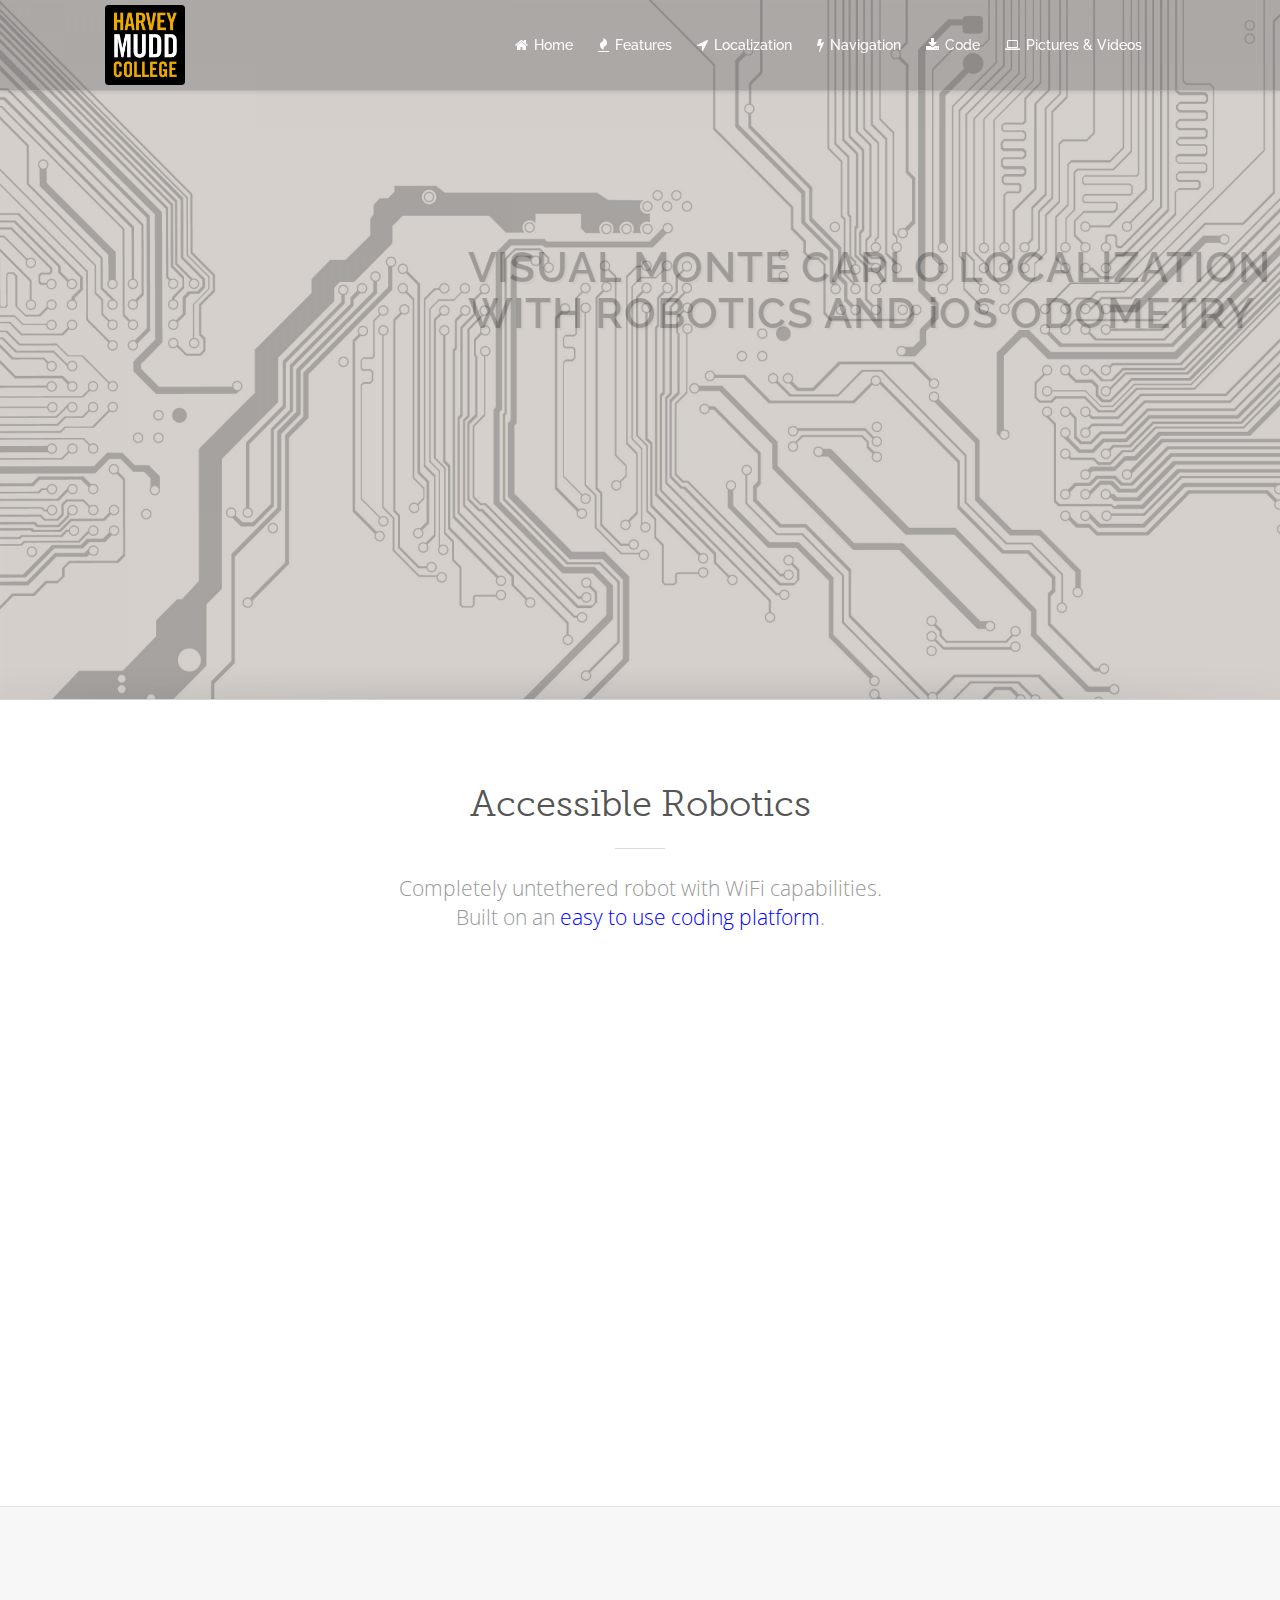
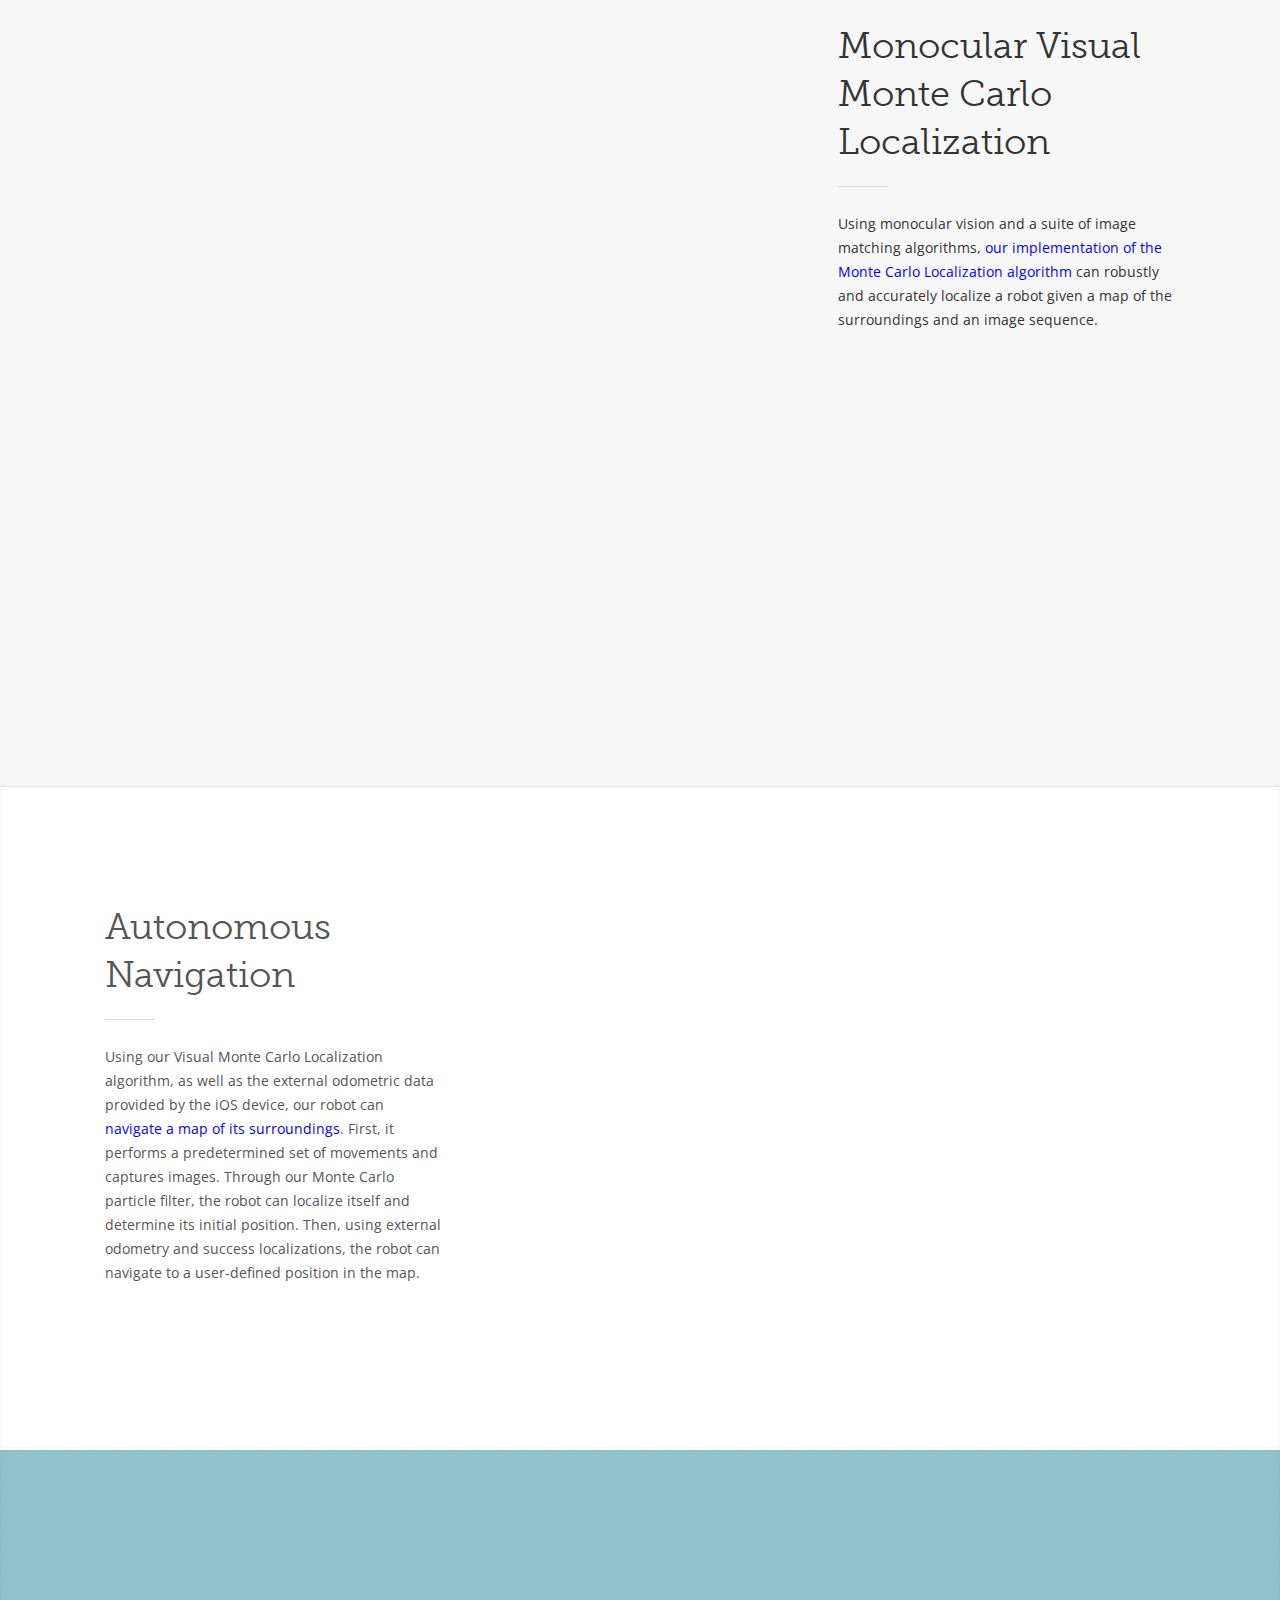
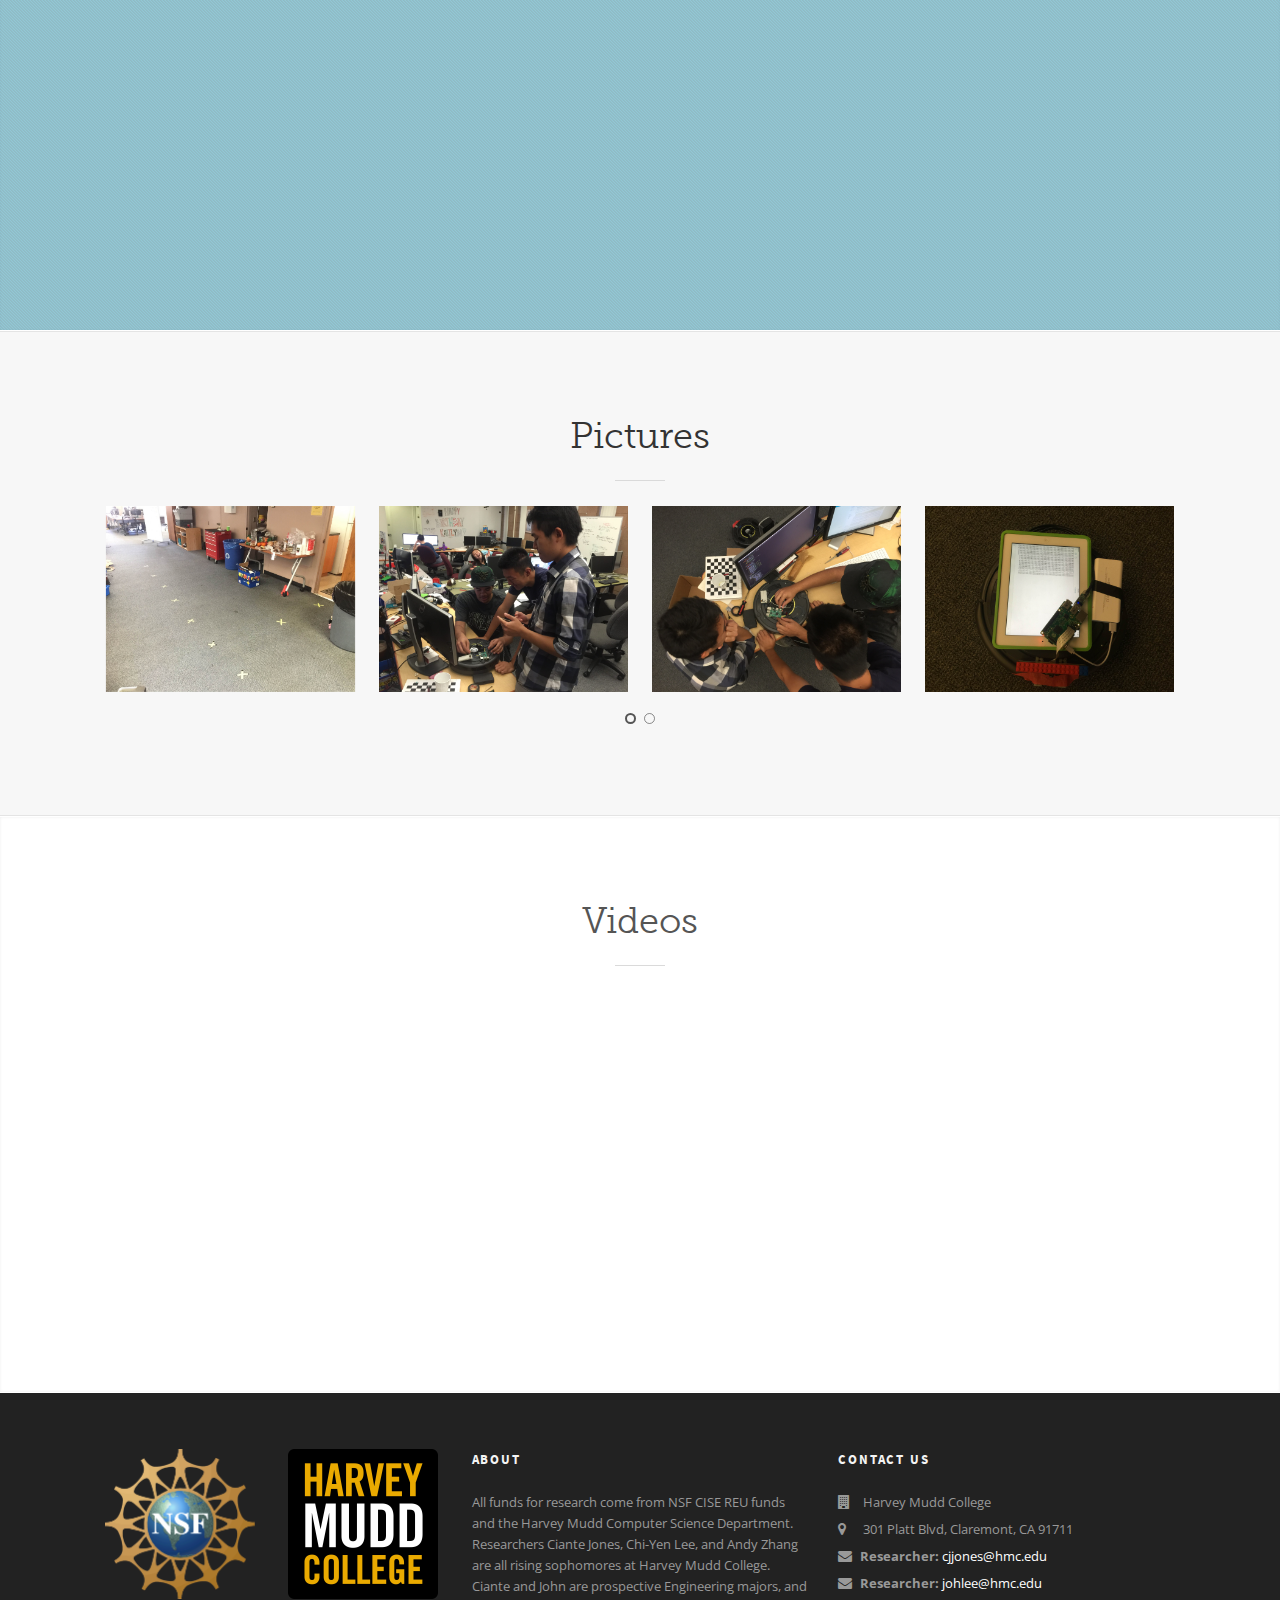
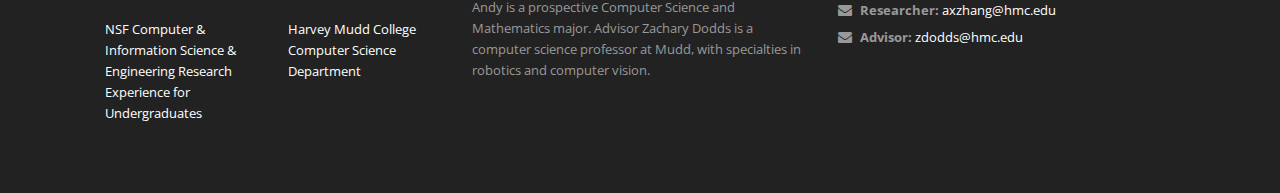
<file: index.html>
﻿<!DOCTYPE html>

<html>
<head>
    <meta charset="utf-8">
    <title>Visual Monte Carlo Localization</title>
    <meta name="keywords" content="HTML5 Template" />
    <meta name="description" content="Venue - Responsive HTML5 Template">
    <meta http-equiv="X-UA-Compatible" content="IE=edge" />
    <link rel="shortcut icon" type="image/png" href="img/favicon.png" />
    <meta name="viewport" content="width=device-width, initial-scale=1.0">

    <!-- Web Fonts  -->
    <link href="https://fonts.googleapis.com/css?family=Open+Sans:300,400,500,600,700,800" rel="stylesheet" type="text/css">
    <link href="https://fonts.googleapis.com/css?family=Raleway:100,200,300,400,500,700,800,900" rel="stylesheet" type="text/css">

    <!-- Libs CSS -->
    <link href="css/bootstrap.min.css" rel="stylesheet" />
    <link href="css/style.css" rel="stylesheet" />
    <link href="css/font-awesome.min.css" rel="stylesheet" />
    <link href="css/v-nav-menu.css" rel="stylesheet" />
    <link href="css/v-animation.css" rel="stylesheet" />
    <link href="css/v-bg-stylish.css" rel="stylesheet" />
    <link href="css/v-shortcodes.css" rel="stylesheet" />
    <link href="css/theme-responsive.css" rel="stylesheet" />
    <link href="plugins/owl-carousel/owl.theme.css" rel="stylesheet" />
    <link href="plugins/owl-carousel/owl.carousel.css" rel="stylesheet" />

    <!-- Current Page CSS -->
    <link href="plugins/rs-plugin/css/settings.css" rel="stylesheet" />
    <link href="plugins/rs-plugin/css/custom-captions.css" rel="stylesheet" />

    <!-- Custom CSS -->
    <link rel="stylesheet" href="css/custom.css">
</head>

<body class="no-page-top">

    <!--Header-->
    <!--Set your own background color to the header-->
    <header class="semi-transparent-header" data-bg-color="rgba(100, 100, 100, 0.36)" data-font-color="#fff">
        <div class="container">

            <!--Site Logo-->
            <div class="logo" data-sticky-logo="img/mudd.png" data-normal-logo="img/mudd.png">
                <a href="#" style="height:80px;width:80px">
                    <img alt="Venue" src="img/mudd.png" data-logo-height="35">
                </a>
            </div>
            <!--End Site Logo-->

            <div class="navbar-collapse nav-main-collapse collapse">

                <!--Main Menu-->
                <nav class="nav-main mega-menu one-page-menu">
                    <ul class="nav nav-pills nav-main" id="mainMenu">
                        <li class="active">
                            <a data-hash href="#home"><i class="fa fa-home"></i>Home</a>
                        </li>
                        <li>
                            <a data-hash href="#features"><i class="fa fa-fire"></i>Features</a>
                        </li>
                        <li>
                            <a data-hash href="#why-us"><i class="fa fa-location-arrow"></i>Localization</a>
                        </li>
                        <li>
                            <a data-hash href="#describe"><i class="fa fa-flash"></i>Navigation</a>
                        </li>
                        <li>
                            <a data-hash href="#services"><i class="fa fa-download"></i>Code</a>
                        </li>
                        <li>
                            <a data-hash href="#screenshots"><i class="fa fa-laptop"></i>Pictures &amp; Videos</a>
                        </li>
                    </ul>
                </nav>
                <!--End Main Menu-->
            </div>
            <button class="btn btn-responsive-nav btn-inverse" data-toggle="collapse" data-target=".nav-main-collapse">
                <i class="fa fa-bars"></i>
            </button>
        </div>
    </header>
    <!--End Header-->

    <div id="container">

        <!--Set your own slider options. Look at the v_RevolutionSlider() function in 'theme-core.js' file to see options-->
        <div class="home-slider-wrap fullwidthbanner-container" id="home">
            <div class="v-rev-slider" data-slider-options='{ "startheight": 700 }'>

                <ul>

                    <li data-transition="fade" data-slotamount="7" data-masterspeed="600">

                        <img src="img/slider/image2.jpg" data-bgposition="center top" data-bgfit="cover" data-bgrepeat="no-repeat" style="opacity:0.4;">

                        <div class="tp-caption v-caption-big-white sfl stl"
                            data-x="450"
                            data-y="245"
                            data-speed="600"
                            data-start="600"
                            data-easing="Power1.easeInOut"
                            data-splitin="none"
                            data-splitout="none"
                            data-elementdelay="0"
                            data-endelementdelay="0"
                            data-endspeed="300"
                            style='color: #000;'>
                            VISUAL MONTE CARLO LOCALIZATION
                            <br />
                            WITH ROBOTICS AND iOS ODOMETRY
                        </div>

                        <div class="tp-caption v-caption-h1 sfl stl"
                            data-x="450"
                            data-y="360"
                            data-speed="700"
                            data-start="1200"
                            data-easing="Power1.easeInOut"
                            data-splitin="none"
                            data-splitout="none"
                            data-elementdelay="0"
                            data-endelementdelay="0"
                            data-endspeed="300"
                            style='color: #000;'>
                            Fully wireless robotic localization and navigation.<br>
                            Built using Python and OpenCV.
                        </div>

                        <div class="tp-caption sfl stl"
                            data-x="450"
                            data-y="450"
                            data-speed="600"
                            data-start="1800"
                            data-easing="Power1.easeInOut"
                            data-splitin="none"
                            data-splitout="none"
                            data-elementdelay="0"
                            data-endelementdelay="0"
                            data-endspeed="300">
                            <a href='https://github.com/zhangxingshuo/monte-carlo' class="btn v-btn v-btn-default">GitHub Code</a>
                        </div>

                        <div class="tp-caption sfl stl"
                            data-x="605"
                            data-y="450"
                            data-speed="600"
                            data-start="2200"
                            data-easing="Power1.easeInOut"
                            data-splitin="none"
                            data-splitout="none"
                            data-elementdelay="0"
                            data-endelementdelay="0"
                            data-endspeed="300">
                            <a href='https://www.youtube.com/playlist?list=PLE3LxbffsnAgU14nw87BEL9HNsY_VB8V4' class="btn v-btn v-btn-default">Video Demos</a>
                        </div>

                        <div class="tp-caption sfl stl"
                            data-x="-60"
                            data-y="130"
                            data-speed="600"
                            data-start="1800"
                            data-easing="Power1.easeInOut"
                            data-splitin="none"
                            data-splitout="none"
                            data-elementdelay="0"
                            data-endelementdelay="0"
                            data-endspeed="300">
                            <img src="img/roomba.png" />
                        </div>

                    </li>
                </ul>
            </div>

            <div class="shadow-right"></div>
        </div>

        <div class="v-page-wrap no-bottom-spacing">

            <div class="container">
                <div class="v-spacer col-sm-12 v-height-small"></div>
            </div>

            <!--Features-->
            <div class="container" id="features">

                <div class="row center">

                    <div class="col-sm-12">
                        <p class="v-smash-text-large-2x">
                            <span>Accessible Robotics</span>
                        </p>
                        <div class="horizontal-break"></div>
                        <p class="lead" style="color: #999;">
                            Completely untethered robot with WiFi capabilities.<br>
                            Built on an <a href="https://github.com/zhangxingshuo/py-robot" style="color: blue">easy to use coding platform</a>.
                        </p>
                    </div>
                    <div class="v-spacer col-sm-12 v-height-standard"></div>
                </div>

                <div class="row">

                    <div class="col-md-4 col-sm-4">
                        <div class="feature-box left-icon v-animation pull-top" data-animation="fade-from-left" data-delay="300">
                            <div class="feature-box-text">
                                <h3>Accessible Platform</h3>
                                <div class="feature-box-text-inner">
                                    In order to maximize accessibility, we deployed commercial grade robots that can be easily modified, and wrote all scripts in Python. 
                                </div>
                            </div>
                        </div>

                        <div class="v-spacer col-sm-12 v-height-standard"></div>

                        <div class="feature-box left-icon v-animation" data-animation="fade-from-left" data-delay="600">
                            <div class="feature-box-text">
                                <h3>Fully Wireless</h3>
                                <div class="feature-box-text-inner">
                                    Using Raspberry Pi along with a WiFi adapter, the robot can sense and navigate from the commands of a remote computer.  
                                </div>
                            </div>
                        </div>

                        <div class="v-spacer col-sm-12 v-height-standard"></div>

                        <div class="feature-box left-icon v-animation" data-animation="fade-from-left" data-delay="900">
                            <div class="feature-box-text">
                                <h3>Unified Power Source</h3>
                                <div class="feature-box-text-inner">
                                    All systems share a single power source with the Create iRobot, eliminating the complication of having multiple batteries.
                                </div>
                            </div>
                        </div>
                    </div>

                    <div class="col-md-1 col-sm-1" ></div>

                    <div class="col-md-6 col-sm-6">
                        <img class="img-responsive phone-image v-animation" data-animation="fade-from-bottom" data-delay="250" src="img/landing/robot.JPG" style='height: 450px; width: 600px' />
                    </div>

                </div>
            </div>
            <!--End Features-->

            <div class="container">
                <div class="v-spacer col-sm-12 v-height-standard"></div>
            </div>

            <!--Why Us-->
            <div class="v-parallax v-bg-stylish v-bg-stylish-v4 no-shadow" id="why-us">
                <div class="container">
                    <div class="row">
                        <div class="col-sm-7">
                            <img class="img-responsive phone-image v-animation" data-animation="fade-from-left" data-delay="250" src="img/landing/algorithm.png" style='height: 600px; width: 800px'/>
                        </div>

                        <div class="col-sm-1"></div>

                        <div class="col-sm-4">
                            <p class="v-smash-text-large-2x pull-top">
                                <span>Monocular Visual Monte Carlo Localization</span>
                            </p>
                            <div class="horizontal-break left"></div>
                            <p class="v-lead">
                                Using monocular vision and a suite of image matching algorithms, <a href="https://github.com/zhangxingshuo/py-mcl" style="color: blue">our implementation of the Monte Carlo Localization algorithm </a> can robustly and accurately localize a robot given a map of the surroundings and an image sequence.  
                            </p>

                            

                            <ul class="v-list-v2">
                                <li class="v-animation" data-animation="fade-from-right" data-delay="150"><i class="fa fa-check"></i><span class="v-lead">Fully image-based localization.</span></li>
                                <li class="v-animation" data-animation="fade-from-right" data-delay="300"><i class="fa fa-check"></i><span class="v-lead">Support for different image matching algorithms, such as SURF, SIFT, and ORB.</span></li>
                                <li class="v-animation" data-animation="fade-from-right" data-delay="450"><i class="fa fa-check"></i><span class="v-lead">Added robustness by accounting for motion blur with the variance of the Laplacian operator.</span></li>
                                <li class="v-animation" data-animation="fade-from-right" data-delay="600"><i class="fa fa-check"></i><span class="v-lead">Dynamically Optimized Retrieval decreases the span of the image search and improves speed.</span></li>
                                <li class="v-animation" data-animation="fade-from-right" data-delay="750"><i class="fa fa-check"></i><span class="v-lead">Bag-of-Words implementation uses machine learning and NLP techniques to cluster features into visual words and greatly reduces runtime.</span></li>
                            </ul>
                        </div>
                    </div>
                </div>
            </div>
            <!--End Why Us-->

            <!--Describe-->
            <div class="v-parallax v-bg-stylish" id="describe">
                <div class="container">
                    <div class="row">
                        <div class="col-sm-4">
                            <p class="v-smash-text-large-2x pull-top">
                                <span>Autonomous Navigation</span>
                            </p>
                            <div class="horizontal-break left"></div>
                            <p class="v-lead">
                                Using our Visual Monte Carlo Localization algorithm, as well as the external odometric data provided by the iOS device, our robot can <a href="httsp://github.com/zhangxingshuo/py-nav" style="color: blue">navigate a map of its surroundings</a>. First, it performs a predetermined set of movements and captures images. Through our Monte Carlo particle filter, the robot can localize itself and determine its initial position. Then, using external odometry and success localizations, the robot can navigate to a user-defined position in the map.
                            </p>

                        </div>
                        <div class='col-sm-1'></div>
                        <div class="col-sm-7">
                            <img class="img-responsive phone-image v-animation" data-animation="fade-from-right" data-delay="300" src="img/landing/navigation.JPG" style='height: 500px; width: 800px'/>
                        </div>
                    </div>
                </div>
            </div>
            <!--End Describe-->

            <!--Services-->
            <div class="v-parallax v-parallax-video v-bg-stylish" id="services" style="background-image: url(img/slider/slider6.jpg);">
                <div class="container">
                    <div class="row">

                        <div class="col-sm-4">
                            <div class="feature-box feature-box-secundary-one v-animation" data-animation="grow" data-delay="0">
                                <div class="feature-box-text clearfix">
                                    <h3>Python Robotics Platform</h3>
                                    <div class="feature-box-text-inner">
                                        <p>
                                            Scripts written entirely in Python allow for complete wireless control of Arduino robots or Create iRobots, as well as access to wireless cameras and iPad odometric data.
                                        </p>

                                        <a href="https://github.com/zhangxingshuo/py-robot" class="read-more">Github Repo</a>
                                    </div>
                                </div>
                            </div>
                        </div>
                        <div class="col-sm-4">
                            <div class="feature-box feature-box-secundary-one v-animation" data-animation="grow" data-delay="200">
                                <div class="feature-box-text">
                                    <h3>Visual Monte Carlo Localization</h3>
                                    <div class="feature-box-text-inner">
                                        <p>
                                            Complete image-matching suite that allows robust localization within a visual map, with support for different matching algorithms and optimization techniques. 
                                        </p>
                                        <a href="https://github.com/zhangxingshuo/py-mcl" class="read-more">Github Repo</a>
                                    </div>
                                </div>
                            </div>
                        </div>
                        <div class="col-sm-4">
                            <div class="feature-box feature-box-secundary-one v-animation" data-animation="grow" data-delay="400">
                                <div class="feature-box-text">
                                    <h3>Fully Autonomous Navigation</h3>
                                    <div class="feature-box-text-inner">
                                        <p>
                                            Using our robot and localization algorithm, the robot can autonomously navigate through its surroundings using only visual data from its camera. 
                                        </p>
                                        <a href="#" class="read-more">Github Repo</a>
                                    </div>
                                </div>
                            </div>
                        </div>

                        <div class="v-bg-overlay overlay-colored"></div>
                    </div>
                </div>
            </div>
            <!--End Services-->

            <!--Screenshots-->
            <div class="v-parallax v-bg-stylish v-bg-stylish-v4 no-shadow" id="screenshots">
                <div class="container">
                    <div class="row center">
                        <div class="col-sm-12">
                            <p class="v-smash-text-large-2x">
                                <span>Pictures</span>
                            </p>
                            <div class="horizontal-break"></div>
                        </div>
                    </div>

                    <div class="row">
                        <div class="col-sm-12">

                            <div class="carousel-wrap">

                                <div class="owl-carousel" data-plugin-options='{"items": 4, "singleItem": false, "pagination": true}'>

                                    <div class="item">
                                        <figure class="lightbox animated-overlay overlay-alt clearfix">
                                            <img src="img/landing/3.jpg" class="attachment-full">
                                            <a class="view" href="img/landing/3.jpg" rel="image-gallery"></a>
                                        </figure>
                                    </div>

                                    <div class="item">
                                        <figure class="lightbox animated-overlay overlay-alt clearfix">
                                            <img src="img/landing/working1.JPG" class="attachment-full">
                                            <a class="view" href="img/landing/working1.JPG" rel="image-gallery"></a>
                                        </figure>
                                    </div>

                                    <div class="item">
                                        <figure class="lightbox animated-overlay overlay-alt clearfix">
                                            <img src="img/landing/working2.JPG" class="attachment-full">
                                            <a class="view" href="img/landing/working2.JPG" rel="image-gallery"></a>
                                        </figure>
                                    </div>

                                    <div class="item">
                                        <figure class="lightbox animated-overlay overlay-alt clearfix">
                                            <img src="img/landing/2.jpg" class="attachment-full">
                                            <a class="view" href="img/landing/2.jpg" rel="image-gallery"></a>
                                        </figure>
                                    </div>

                                    <div class="item">
                                        <figure class="lightbox animated-overlay overlay-alt clearfix">
                                            <img src="img/landing/1.jpg" class="attachment-full">
                                            <a class="view" href="img/landing/1.jpg" rel="image-gallery"></a>
                                        </figure>
                                    </div>

                                    <div class="item">
                                        <figure class="lightbox animated-overlay overlay-alt clearfix">
                                            <img src="img/landing/poster.jpg" class="attachment-full">
                                            <a class="view" href="img/landing/poster.jpg" rel="image-gallery"></a>
                                        </figure>
                                    </div>

                                </div>
                            </div>
                        </div>
                    </div>
                </div>
            </div>
            <!--End Screenshots-->

            <div class="v-parallax v-bg-stylish" id="videos">
                <div class="container">
                    <div class="row center">
                        <div class="col-sm-12">
                            <p class="v-smash-text-large-2x">
                                <span>Videos</span>
                            </p>
                            <div class="horizontal-break"></div>
                        </div>
                    </div>

                    <div class="row">
                        <div class="col-sm-5">
                            <iframe width="530" height="315" src="https://www.youtube.com/embed/De24Y1DG1io" frameborder="0" allowfullscreen></iframe>
                        </div>

                        <div class="col-sm-1"></div>

                        <div class="col-sm-5">
                            <iframe width="530" height="315" src="https://www.youtube.com/embed/zwI-9_3WgsA" frameborder="0" allowfullscreen></iframe>
                        </div>
                    </div>

                </div>
            </div>

        </div>

        <!--Footer-Wrap-->
        <div class="footer-wrap">
            <footer>
                <div class="container">
                    <div class="row">

                        <div class='col-sm-2'>
                            <section class="widget">
                                <img alt="Venue" src="img/nsf.png" style="height: 150px; width: 150px; margin-bottom: 20px;">
                                <p>
                                    <a href="https://www.nsf.gov/cise/cise_reu.jsp">NSF Computer &amp; Information Science &amp; Engineering Research Experience for Undergraduates</a>
                                </p>
                            </section>
                        </div>

                        <div class="col-sm-2">
                            <section class="widget">
                                <img alt="Venue" src="img/mudd.png" style="height: 150px; width: 150px; margin-bottom: 20px;">
                                <p>
                                    <a href="https://cs.hmc.edu">Harvey Mudd College Computer Science Department</a>
                                </p>
                            </section>
                        </div>

                        <div class="col-sm-4">
                            <section class="widget">
                                <div class="widget-heading">
                                    <h4>About</h4>
                                </div>
                                <p>
                                    All funds for research come from NSF CISE REU funds and the Harvey Mudd Computer Science Department. Researchers Ciante Jones, Chi-Yen Lee, and Andy Zhang are all rising sophomores at Harvey Mudd College. Ciante and John are prospective Engineering majors, and Andy is a prospective Computer Science and Mathematics major. Advisor Zachary Dodds is a computer science professor at Mudd, with specialties in robotics and computer vision. 
                                </p>
                            </section>
                        </div>

                        <div class="col-sm-4">
                            <section class="widget">
                                <div class="widget-heading">
                                    <h4>Contact Us</h4>
                                </div>
                                <div class="footer-contact-info">
                                    <ul>
                                        <li>
                                            <p><i class="fa fa-building"></i> Harvey Mudd College </p>
                                        </li>
                                        <li>
                                            <p><i class="fa fa-map-marker"></i> 301 Platt Blvd, Claremont, CA 91711 </p>
                                        </li>
                                        <li>
                                            <p><i class="fa fa-envelope"></i><strong>Researcher:</strong> <a href="mailto:cjjones@hmc.edu">cjjones@hmc.edu</a></p>
                                        </li>
                                        <li>
                                            <p><i class="fa fa-envelope"></i><strong>Researcher:</strong> <a href="mailto:johlee@hmc.edu">johlee@hmc.edu</a></p>
                                        </li>
                                        <li>
                                            <p><i class="fa fa-envelope"></i><strong>Researcher:</strong> <a href="mailto:axzhang@hmc.edu">axzhang@hmc.edu</a></p>
                                        </li>
                                        <li>
                                            <p><i class="fa fa-envelope"></i><strong>Advisor:</strong> <a href="mailto:zdodds@hmc.edu">zdodds@hmc.edu</a></p>
                                        </li>
                                    </ul>
                                    <br />
                                </div>
                            </section>
                        </div>
                    </div>
                </div>
            </footer>
        </div>
        <!--End Footer-Wrap-->
    </div>

    <!--// BACK TO TOP //-->
    <div id="back-to-top" class="animate-top"><i class="fa fa-angle-up"></i></div>

    <!-- Libs -->
    <script src="js/jquery.min.js"></script>
    <script src="js/bootstrap.min.js"></script>
    <script src="js/jquery.flexslider-min.js"></script>
    <script src="js/jquery.easing.js"></script>
    <script src="js/jquery.fitvids.js"></script>
    <script src="js/jquery.carouFredSel.min.js"></script>
    <script src="js/theme-plugins.js"></script>
    <script src="js/jquery.isotope.min.js"></script>
    <script src="js/imagesloaded.js"></script>

    <script src="js/view.min.js?auto"></script>

    <script src="plugins/rs-plugin/js/jquery.themepunch.tools.min.js"></script>
    <script src="plugins/rs-plugin/js/jquery.themepunch.revolution.min.js"></script>

    <script src="js/theme-core.js"></script>
</body>
</html>
</file>
<file: css/style.css>
/* Info
================================================== 
     Author: www.windowsvlx.com 
     Version: 1.0
     License: GNU General Public License version
 ================================================== 
 Info */


/* Fonts
================================================== */

@font-face {
    font-family: 'source_sans_probold';
    src: url('font/sourcesanspro-bold-webfont.eot');
    src: url('font/sourcesanspro-bold-webfont.eot?#iefix') format('embedded-opentype'),
         url('font/sourcesanspro-bold-webfont.woff') format('woff'),
         url('font/sourcesanspro-bold-webfont.ttf') format('truetype'),
         url('font/sourcesanspro-bold-webfont.svg#source_sans_probold') format('svg');
    font-weight: normal;
    font-style: normal;

}
@font-face {
    font-family: 'Museo500Regular';
    src: url('font/Museo500-Regular-webfont.eot');
    src: url('font/Museo500-Regular-webfont.eot?#iefix') format('embedded-opentype'),
         url('font/Museo500-Regular-webfont.woff') format('woff'),
         url('font/Museo500-Regular-webfont.ttf') format('truetype'),
         url('font/Museo500-Regular-webfont.svg#Museo300Regular') format('svg');
    font-weight: normal;
    font-style: normal;
}
@font-face {
    font-family: 'MuseoSlab500Regular';
    src: url('font/Museo_Slab_300-webfont.eot');
    src: url('font/Museo_Slab_300-webfont.eot?#iefix') format('embedded-opentype'),
         url('font/Museo_Slab_300-webfont.woff') format('woff'),
         url('font/Museo_Slab_300-webfont.ttf') format('truetype'),
         url('font/Museo_Slab_300-webfont.svg#Museo300Regular') format('svg');
    font-weight: normal;
    font-style: normal;
}


@font-face {
	font-family: entypo-fontello;
	src: url('font/entypo-fontello.eot'), url('font/entypo-fontello.woff');
}


body {
    color: #555;
    font-size: 13px;
    line-height: 22px;
    font-family: 'Open Sans';
}

h1, h2, h3, h4, h5,
.custom-caption p,
span.dropcap1,
span.dropcap2,
span.dropcap3,
span.dropcap4,
.v-call-text,
.smash-text,
.v-smash-text-large,
.testimonial-text,
.header-advert,
.v-icon-character,
.v-fancy-heading h1 {
    font-family: "Museo500Regular", Arial, Helvetica, Tahoma, sans-serif;
}

h6,
.v-counter h6.v-counter-text,
.progress-bar-wrap .bar-text > span.progress-value,
table.v-table th,
.team-member figcaption span,
.read-more-button,
.v-pagination li span.current,
.twitter-link a,
.comment-meta .comment-author {
    font-family: "source_sans_probold", Arial, Helvetica, Tahoma, sans-serif;
    letter-spacing: 1.5px;
    font-weight: normal !important;
}


/* ================================================== 
    GENERAL CODES
================================================== */

.padding-100 {
    padding-bottom: 100px !important;
    padding-top: 100px !important;
}

.padding-90 {
    padding-bottom: 90px !important;
    padding-top: 90px !important;
}

.padding-80 {
    padding-bottom: 80px !important;
    padding-top: 80px !important;
}

.padding-70 {
    padding-bottom: 70px !important;
    padding-top: 70px !important;
}

.padding-60 {
    padding-bottom: 60px !important;
    padding-top: 60px !important;
}

.padding-50 {
    padding-bottom: 50px !important;
    padding-top: 50px !important;
}

.padding-40 {
    padding-bottom: 40px !important;
    padding-top: 40px !important;
}

.padding-30 {
    padding-bottom: 30px !important;
    padding-top: 30px !important;
}

.no-bottom-padding {
    padding-bottom: 0px !important;
}

.no-top-padding {
    padding-top: 0 !important;
}

.no-margin {
    margin: 0 !important;
}

.no-margin-bottom {
    margin-bottom: 0 !important;
}

.no-margin-top {
    margin-top: 0 !important;
}

.no-margin-left {
    margin-left: 0 !important;
}

.no-margin-right {
    margin-right: 0 !important;
}

.pull-bottom {
    margin-bottom: 35px;
}

.pull-bottom-small {
    margin-bottom: 20px;
}

.pull-bottom-big {
    margin-bottom: 45px;
}

.pull-top-small {
    margin-top: 20px;
}

.pull-top {
    margin-top: 35px;
}

.pull-top-big {
    margin-top: 50px;
}


.v-height-mini {
    height: 15px !important;
}

.v-height-small {
    height: 30px !important;
}

.v-height-standard {
    height: 50px !important;
}

.v-height-big {
    height: 75px !important;
}

.v-lead {
    font-size: 14px;
    line-height: 24px;
}

div.center {
    text-align: center !important;
}

::selection, ::-moz-selection {
    background-color: #25CBF5;
    color: #fff;
}

body.modal-open {
    margin-right: 0;
}

label {
    font-weight: normal;
    font-size: 13px;
    line-height: 22px;
    font-family: 'Open Sans';
}

a {
    outline: none!important;
    -moz-transition: all 0.2s ease-in-out;
    -webkit-transition: all 0.2s ease-in-out;
    -o-transition: all 0.2s ease-in-out;
    transition: all 0.2s ease-in-out;
    text-decoration: none !important;
    color: #333333;
}

a:hover {
    text-decoration: none;
    color: #25CBF5;
}

a:active {
    outline: none;
}

a:focus {
    -moz-outline-style: none;
    outline-style: none;
    outline: none;
    text-decoration: none;
}

h1 {
    font-size: 24px;
    line-height: 34px;
    color: #333333;
}

h2 {
    font-size: 20px;
    line-height: 30px;
}

h3 {
    font-size: 18px;
    line-height: 24px;
    font-weight: normal;
    margin-bottom: 15px;
}

h4 {
    font-size: 16px;
    line-height: 20px;
    font-weight: normal;
    margin-bottom: 15px;
}

h5 {
    font-size: 14px;
    line-height: 18px;
    font-weight: normal;
    margin-bottom: 15px;
}

h6 {
    font-size: 12px;
    font-weight: bold;
    line-height: 16px;
    margin-bottom: 10px;
    text-transform: uppercase;
}

h6.special {
    font-family: source_sans_probold,Arial,Helvetica,Tahoma,sans-serif;
    font-weight: 400 !important;
    font-size: 14px;
    letter-spacing: 1px;
    text-transform: uppercase;
    color: #323436;
    margin-bottom: 15px;
}

h1 a {
    color: #333333;
}

h2, h2 a {
    color: #333333;
}

h3, h3 a {
    color: #333333;
}

h4, h4 a {
    color: #333333;
}

h5, h5 a {
    color: #333333;
}

h6, h6 a {
    color: #333333;
}

p {
    margin: 0 0 15px;
    font-size: 13px;
    line-height: 22px;
    font-family: 'Open Sans';
}

ul {
    list-style: none;
    margin: 0 0 20px;
    padding: 0;
}

ol {
    margin: 0 0 20px;
    padding: 0 0 0 20px;
}

ul > li > ul, ol > li > ol {
    margin-left: 20px;
    padding-left: 0;
}

dl dt {
    font-weight: bold;
}

dl dd {
    margin-bottom: 20px;
}

dl dt, dl dd {
    line-height: 180%;
}

ul ul, ul ol, ol ol, ol ul {
    margin-left: 0;
}

a.text-link {
    border-bottom: 1px dotted #e3e3e3;
    border-color: #25CBF5;
}

.no-js-alert {
    background: none repeat scroll 0 0 #222222;
    color: #FFFFFF;
    font-size: 24px;
    height: 100%;
    left: 0;
    -moz-opacity: 0.9;
    opacity: 0.9;
    filter: alpha(opacity=90);
    padding: 20% 5% 0;
    position: fixed;
    text-align: center;
    top: 0;
    width: 90%;
    z-index: 9999;
    -webkit-backface-visibility: hidden;
    -moz-backface-visibility: hidden;
    -ms-backface-visibility: hidden;
    backface-visibility: hidden;
    -webkit-transform: translate3d(0,0,0);
    -moz-transform: translate3d(0,0,0);
    -ms-transform: translate3d(0,0,0);
    -o-transform: translate3d(0,0,0);
    transform: translate3d(0,0,0);
}

.clearfix {
    clear: none !important;
}

#container {
    position: relative;
    background: white;
    /*z-index: 99;
    overflow: hidden;
    -webkit-transition: -webkit-transform 0.5s;
    -moz-transition: transform 0.5s;
    -o-transition: transform 0.5s;
    transition: transform 0.5s;
    -webkit-transform-origin: 50% 1%;
    -moz-transform-origin: 50% 1%;
    -ms-transform-origin: 50% 1%;
    -o-transform-origin: 50% 1%;
    transform-origin: 50% 1%;
    -webkit-transform-style: preserve-3d;
    transform-style: preserve-3d;*/
}

.no-csstransforms3d #container {
    -webkit-transition: all 0.3s ease-in-out;
    -moz-transition: all 0.3s ease-in-out;
    -o-transition: all 0.3s ease-in-out;
    -ms-transition: all 0.3s ease-in-out;
    transition: all 0.3s ease-in-out;
    -webkit-transform-style: flat;
    transform-style: flat;
    position: inherit;
}

iframe {
    border: 0;
}

video.wp-video-shortcode {
    max-width: 100%;
}

table {
    border-collapse: collapse;
    border-spacing: 0;
    font-size: 14px;
    line-height: 2;
}

table th {
    font-weight: bold;
}

table thead th {
    text-transform: uppercase;
}

table tr > th {
    padding-right: 20px;
}

table td {
    padding: 5px 10px 5px 0;
}

address {
    font-style: italic;
    margin: 0 0 24px;
}

img {
    max-width: 100%;
    height: auto;
}

ins {
    background: #fff9c0;
    text-decoration: none;
}

pre {
    background: #f5f5f5;
    color: #666;
    font-family: monospace;
    font-size: 14px;
    margin: 20px 0;
    overflow: auto;
    padding: 20px;
    white-space: pre;
    white-space: pre-wrap;
    -ms-word-wrap: break-word;
    word-wrap: break-word;
    border: 1px solid #E4E4E4;
    border-radius: 2px;
}

audio {
    margin: 20px 0;
}

.v-spacer {
    min-height: 0;
}

.chat-transcript .chat-author {
    font-weight: bold;
}

.nicescroll-rails {
    background: #fff;
    width: 5px !important;
}

.nicescroll-rails > div {
    width: 5px !important;
    border: 0 !important;
    background: #666 !important;
    -moz-border-radius: 6px !important;
    -webkit-border-radius: 6px !important;
    border-radius: 6px !important;
}

.fw-row {
    margin-left: 0;
    margin-right: 0;
}

.row.fw-row .coloured-box-wrap .col-sm-2,
.row.fw-row .coloured-box-wrap .col-sm-3,
.row.fw-row .coloured-box-wrap .col-sm-4 {
    padding-left: 0px;
    padding-right: 0px;
}

.row.fw-row .coloured-box-wrap .btn.v-btn {
    margin-top: 10px;
}

.row.fw-row .coloured-box-wrap .coloured-box-inner {
    padding: 12%;
    color: #ffffff;
}

.single .container .body-text > .container {
    margin-left: -15px;
    max-width: 100%;
}

.modal-body .container {
    max-width: 100%;
}

.white-color {
    color: white !important;
}

div.white-color {
    color: white !important;
}

.v-color,
div.v-color {
    color: #25CBF5;
}

.v-link {
    color:#25CBF5;
}
.v-link:hover {
    border-bottom:1px dotted #25CBF5;
}
.v-bg-color {
    background-color: #f7f7f7 !important;
}


/* --------------------------------------------
	STANDARD MEDIA STYLING
-------------------------------------------- */

figure {
    margin: 0;
}

figure img {
    width: 100%;
    height: auto;
}

figure a {
    display: block;
}

figure .overlay {
    width: 100%;
    height: 100%;
    position: absolute;
    display: block;
    z-index: 3;
    -moz-opacity: 0;
    opacity: 0;
    filter: alpha(opacity=0);
    -webkit-transition: all 0.3s ease-in-out;
    -moz-transition: all 0.3s ease-in-out;
    -o-transition: all 0.3s ease-in-out;
    -ms-transition: all 0.3s ease-in-out;
    transition: all 0.3s ease-in-out;
    margin-left: -0.6px;
    padding-right: 0.6px;
}

figure:hover > a > .overlay {
    -moz-opacity: 0.9;
    opacity: 0.9;
    filter: alpha(opacity=90);
    margin-top: -1.6px;
    padding-bottom: 1.6px;
}

figure.animated-overlay figcaption {
    background-color: rgba(29,198,223, 0.90);
}

figure.animated-overlay.transparent figcaption {
    background-color: transparent;
}

figure.animated-overlay figcaption .thumb-info h4,
figure.animated-overlay figcaption .thumb-info h5,
figcaption .thumb-info-excerpt p {
    color: #ffffff;
}

figure.animated-overlay figcaption .thumb-info i {
    background: #222222;
    color: #ffffff;
    cursor:pointer !important;

    -webkit-transform: scale(0.5) rotate(-90deg);
    -moz-transform: scale(0.5) rotate(-90deg);
    -ms-transform: scale(0.5) rotate(-90deg);
    -o-transform: scale(0.5) rotate(-90deg);
    transform: scale(0.5) rotate(-90deg);

    -webkit-transition-duration: 0.3s;
    -moz-transition-duration: 0.3s;
    -o-transition-duration: 0.3s;
    transition-duration: 0.3s;
}

figure.animated-overlay figcaption .thumb-info i.fa-angle-right:before {
    content: '\E832';
    font-family: 'entypo-fontello'; 
}


@-webkit-keyframes rotate {
    0% {
        -webkit-transform: rotate(0deg);
        -moz-transform: rotate(0deg);
        -ms-transform: rotate(0deg);
        -o-transform: rotate(0deg);
        transform: rotate(0deg);
    }

    100% {
        -webkit-transform: rotate(-360deg);
        -moz-transform: rotate(-360deg);
        -ms-transform: rotate(-360deg);
        -o-transform: rotate(-360deg);
        transform: rotate(-360deg);
    }
}

@-moz-keyframes rotate {
    0% {
        -moz-transform: rotate(0deg);
        -ms-transform: rotate(0deg);
        -o-transform: rotate(0deg);
        -webkit-transform: rotate(0deg);
        transform: rotate(0deg);
    }

    100% {
        -moz-transform: rotate(-360deg);
        -ms-transform: rotate(-360deg);
        -o-transform: rotate(-360deg);
        -webkit-transform: rotate(-360deg);
        transform: rotate(-360deg);
    }
}

@-o-keyframes rotate {
    0% {
        -o-transform: rotate(0deg);
        -moz-transform: rotate(0deg);
        -ms-transform: rotate(0deg);
        -webkit-transform: rotate(0deg);
        transform: rotate(0deg);
    }

    100% {
        -o-transform: rotate(-360deg);
        -moz-transform: rotate(-360deg);
        -ms-transform: rotate(-360deg);
        -webkit-transform: rotate(-360deg);
        transform: rotate(-360deg);
    }
}

@keyframes rotate {
    0% {
        -moz-transform: rotate(0deg);
        -ms-transform: rotate(0deg);
        -o-transform: rotate(0deg);
        -webkit-transform: rotate(0deg);
        transform: rotate(0deg);
    }

    100% {
        -moz-transform: rotate(-360deg);
        -ms-transform: rotate(-360deg);
        -o-transform: rotate(-360deg);
        -webkit-transform: rotate(-360deg);
        transform: rotate(-360deg);
    }
}

figure:hover .overlay {
    box-shadow: inset 0 0 0 500px #25CBF5;
}

figcaption .thumb-info {
    position: absolute;
    width: 100%;
    height: 100%;
    -webkit-backface-visibility: hidden;
    -moz-backface-visibility: hidden;
    backface-visibility: hidden;
}

figcaption .thumb-info h4 {
    line-height: 20px; 
    padding: 0 5%;
    width: 100%;
    -ms-text-overflow: ellipsis;
    -o-text-overflow: ellipsis;
    text-overflow: ellipsis;
    white-space: nowrap;
    overflow: hidden;
    text-align: center;
    -moz-text-shadow: 0 0 5px rgba(0,0,0,.2);
    -webkit-text-shadow: 0 0 5px rgba(0,0,0,.2);
    text-shadow: 0 0 5px rgba(0,0,0,.2);
    position: absolute;
    bottom: 25px;
}

figcaption .thumb-info-extended h4 {
    margin-top: -60px;
}

figcaption .thumb-info-extended h5 {
    padding: 0 5%;
    width: 100%;
    position: absolute;
    bottom: 5px;
}

figcaption .thumb-info a:hover {
    -moz-opacity: 1;
    opacity: 1;
    filter: alpha(opacity=100);
}

figcaption .thumb-info i {
    font-size: 18px;
    line-height: 24px;
    padding: 14px;
    border-radius: 50%;
    height: 24px;
    width: 24px;
    display: block;
    -moz-text-shadow: 0 0 5px rgba(0,0,0,.2);
    -webkit-text-shadow: 0 0 5px rgba(0,0,0,.2);
    text-shadow: 0 0 5px rgba(0,0,0,.2);
    text-align: center;
    -webkit-box-sizing: content-box;
    -moz-box-sizing: content-box;
    -ms-box-sizing: content-box;
    box-sizing: content-box;
    position: absolute;
    left: 50%; 
    top: 47%;

    margin: -24px 0 0 -24px;
}

figcaption .thumb-info-v2 i {
    font-size: 18px;
    line-height: 30px;
    padding: 10px;
    border-radius: 50%;
    height: 30px;
    width: 30px;
    top: 50%;
    margin-top: -25px;
    margin-left: -25px;
    left: 50%;
    position: absolute;
}

figcaption .thumb-info-excerpt h4 {
    line-height: 20px;
    margin-bottom: 0;
    padding: 0 5%;
    width: 100%;
    -ms-text-overflow: ellipsis;
    -o-text-overflow: ellipsis;
    text-overflow: ellipsis;
    white-space: nowrap;
    overflow: hidden;
    text-align: center;
    -moz-text-shadow: 0 0 5px rgba(0,0,0,.2);
    -webkit-text-shadow: 0 0 5px rgba(0,0,0,.2);
    text-shadow: 0 0 5px rgba(0,0,0,.2);
    position: absolute;
    top: 40%;
    margin-top: -40px;
}

figcaption .thumb-info-excerpt p {
    line-height: 22px;
    margin-bottom: 0;
    padding: 0 5%;
    width: 100%;
    text-align: center;
    -moz-text-shadow: 0 0 5px rgba(0,0,0,.2);
    -webkit-text-shadow: 0 0 5px rgba(0,0,0,.2);
    text-shadow: 0 0 5px rgba(0,0,0,.2);
    position: absolute;
    top: 40%;
    margin-top: 0;
}

figcaption .thumb-info-excerpt i {
    display: none;
}

figure.animated-overlay {
    position: relative;
    overflow: visible;
    z-index: 2;
}

figure.animated-overlay > a {
    width: 100%;
    height: 100%;
    position: absolute;
    top: 0;
    left: 0;
    z-index: 4;
}

figure.animated-overlay .thumb-slider ul.slides li a {
    position: relative;
    z-index: 2;
}

figure.animated-overlay figcaption {
    height: 100%;
    width: 100%;
    display: block;
    opacity: 0;
    filter: alpha(opacity=0);
    text-align: center;
    position: absolute;
    z-index: 1;
    top: 0;
    left: 0;
    background-image: url(../img/crease.svg);
    -moz-background-size: cover;
    background-size: cover;
    background-position: center center;
    -webkit-backface-visibility: hidden;
    -moz-backface-visibility: hidden;
    backface-visibility: hidden;
    -webkit-transition: -webkit-transform 0.3s, opacity 0.3s;
    -moz-transition: -moz-transform 0.3s, opacity 0.3s;
    -o-transition: transform 0.3s, opacity 0.3s;
    transition: transform 0.3s, opacity 0.3s;
}

.browser-ie figure.animated-overlay figcaption, .browser-ie10 figure.animated-overlay figcaption {
    background-image: none;
}

figure.animated-overlay:hover figcaption {
    opacity: 1;
    filter: alpha(opacity=100);
    /*-webkit-transform: translate(10px, 10px);
    -moz-transform: translate(10px, 10px);
    -ms-transform: translate(10px, 10px);
    -o-transform: translate(10px, 10px);
    transform: translate(10px, 10px);*/
}

figure.animated-overlay.overlay-alt:hover figcaption {
    -webkit-transform: translate(0, 0);
    -moz-transform: translate(0, 0);
    -ms-transform: translate(0, 0);
    -o-transform: translate(0, 0);
    transform: translate(0, 0);
}

.curved-bar-styling {
    border: 1px solid #e4e4e4;
    -moz-border-radius: 4px;
    -webkit-border-radius: 4px;
    border-radius: 4px;
    -moz-background-clip: padding;
    -webkit-background-clip: padding-box;
    background-clip: padding-box;
}

ul.bar-styling {
    height: auto;
    overflow: hidden;
}

ul.page-numbers {
    float: right;
}

ul.bar-styling li, ul.page-numbers li {
    float: left;
    display: block;
}

ul.bar-styling li > a,
ul.bar-styling li > div,
ul.page-numbers li > a,
ul.page-numbers li > span {
    padding: 8px 15px;
    border: 1px solid transparent;
    display: block;
    margin-right: -1px;
    text-decoration: none;
    height: auto;
    overflow: hidden;
}

ul.bar-styling li > form input {
    border: 1px solid transparent;
    display: block;
    margin-right: -1px;
    overflow: hidden;
    padding: 10px 14px;
    height: 40px;
    font-size: 14px;
    -moz-border-radius: 0;
    -webkit-border-radius: 0;
    border-radius: 0;
}

ul.bar-styling li:first-child a,
ul.bar-styling li:first-child div,
ul.page-numbers li:first-child a,
ul.page-numbers li:first-child span {
    -moz-border-radius-topleft: 4px;
    -moz-border-radius-bottomleft: 4px;
    -webkit-border-top-left-radius: 4px;
    -webkit-border-bottom-left-radius: 4px;
    border-top-left-radius: 4px;
    border-bottom-left-radius: 4px;
    -moz-background-clip: padding;
    -webkit-background-clip: padding-box;
    background-clip: padding-box;
}

ul.bar-styling li:last-child a,
ul.bar-styling li:last-child div,
ul.page-numbers li:last-child a,
ul.page-numbers li:last-child span {
    -moz-border-radius-topright: 4px;
    -moz-border-radius-bottomright: 4px;
    -webkit-border-top-right-radius: 4px;
    -webkit-border-bottom-right-radius: 4px;
    border-top-right-radius: 4px;
    border-bottom-right-radius: 4px;
}

ul.page-numbers li a.prev i, ul.page-numbers li a.next i {
    height: 10px;
    display: inline-block;
    vertical-align: -3px;
}

.v-pagination li a:hover,
ul.bar-styling li:not(.selected) > a:hover,
ul.bar-styling li > .comments-likes:hover,
ul.page-numbers li > a:hover,
ul.page-numbers li > span.current {
    color: #ffffff !important;
    background: #25CBF5;
    border-color: #25CBF5;
}

ul.bar-styling li > .comments-likes:hover * {
    color: #ffffff !important;
}

.v-pagination li a,
.v-pagination li span,
.v-pagination li span.expand,
ul.bar-styling li > a,
ul.bar-styling li > div,
ul.page-numbers li > a,
ul.page-numbers li > span,
.curved-bar-styling,
ul.bar-styling li > form input {
    border-color: #e4e4e4;
}

ul.bar-styling li > a,
ul.bar-styling li > span,
ul.bar-styling li > div,
ul.bar-styling li > form input {
    background-color: #ffffff;
}

ul.bar-styling li.facebook > a:hover {
    color: #fff !important;
    background: #3b5998;
    border-color: #3b5998;
}

ul.bar-styling li.twitter > a:hover {
    color: #fff !important;
    background: #4099FF;
    border-color: #4099FF;
}

ul.bar-styling li.google-plus > a:hover {
    color: #fff !important;
    background: #d34836;
    border-color: #d34836;
}

ul.bar-styling li.pinterest > a:hover {
    color: #fff !important;
    background: #cb2027;
    border-color: #cb2027;
}

.modal-header {
    padding: 22px 30px;
    border-top-left-radius: 5px;
    border-top-right-radius: 5px;
    background: #f7f7f7;
}

.modal-header h2, .modal-header h3 {
    margin: 0;
}

.modal-header .close {
    margin-top: 2px;
    outline: none !important;
}

.modal-body {
    padding: 20px 30px;
}

.viewer li {
    -webkit-transition: width 500ms cubic-bezier(0.075, 0.820, 0.165, 1.000);
    -moz-transition: width 500ms cubic-bezier(0.075, 0.820, 0.165, 1.000);
    -o-transition: width 500ms cubic-bezier(0.075, 0.820, 0.165, 1.000);
    transition: width 500ms cubic-bezier(0.075, 0.820, 0.165, 1.000);
}

.viewer .caption {
    visibility: hidden;
    opacity: 0;
    -webkit-transition: opacity 1.5s ease-in-out;
    -moz-transition: opacity 1.5s ease-in-out;
    -o-transition: opacity 1.5s ease-in-out;
    transition: opacity 1.5s ease-in-out;
}

.viewer .current .caption {
    opacity: 100;
    visibility: visible;
}

.viewer .close:hover {
    color: #fff;
}

/* --------------------------------------------
	GRID EFFECTS
-------------------------------------------- */

.grid {
	list-style: none;
}

.grid > li {
	display: block;
	float: left;
	opacity: 0;
}

.grid > li.shown,
.no-js .grid > li,
.no-cssanimations .grid > li,
.grid.no-effect > li {
	opacity: 1;
}

/* Effect 1: opacity */
    .grid.effect-1 li.animate {
        -webkit-animation: fadeIn 0.65s ease forwards;
        -moz-animation: fadeIn 0.65s ease forwards;
        -o-animation: fadeIn 0.65s ease forwards;
        animation: fadeIn 0.65s ease forwards;
    }

/* Effect 2: Move Up */
    .grid.effect-2 li.animate {
        -webkit-transform: translateY(200px);
        -moz-transform: translateY(200px);
        -ms-transform: translateY(200px);
        -o-transform: translateY(200px);
        transform: translateY(200px);
        -webkit-animation: moveUp 0.65s ease forwards;
        -moz-animation: moveUp 0.65s ease forwards;
        -o-animation: moveUp 0.65s ease forwards;
        animation: moveUp 0.65s ease forwards;
    }

/* Effect 3: Scale up */
    .grid.effect-3 li.animate {
        -webkit-transform: scale(0.6);
        -moz-transform: scale(0.6);
        -ms-transform: scale(0.6);
        -o-transform: scale(0.6);
        transform: scale(0.6);
        -webkit-animation: scaleUp 0.65s ease-in-out forwards;
        -moz-animation: scaleUp 0.65s ease-in-out forwards;
        -o-animation: scaleUp 0.65s ease-in-out forwards;
        animation: scaleUp 0.65s ease-in-out forwards;
    }

/* Effect 4: fall perspective */
    .grid.effect-4 {
        -webkit-perspective: 1300px;
        -moz-perspective: 1300px;
        -ms-perspective: 1300px;
        perspective: 1300px;
    }

        .grid.effect-4 li.animate {
            -webkit-transform-style: preserve-3d;
            -moz-transform-style: preserve-3d;
            transform-style: preserve-3d;
            -webkit-transform: translateY(300px) rotateX(-90deg);
            -moz-transform: translateY(300px) rotateX(-90deg);
            -ms-transform: translateY(300px) rotateX(-90deg);
            -o-transform: translateY(300px) rotateX(-90deg);
            transform: translateY(300px) rotateX(-90deg);
            -webkit-animation: fallPerspective .8s ease-in-out forwards;
            -moz-animation: fallPerspective .8s ease-in-out forwards;
            -o-animation: fallPerspective .8s ease-in-out forwards;
            animation: fallPerspective .8s ease-in-out forwards;
        }

/* Effect 5: fly (based on http://lab.hakim.se/scroll-effects/ by @hakimel) */
    .grid.effect-5 {
        -webkit-perspective: 1300px;
        -moz-perspective: 1300px;
        -ms-perspective: 1300px;
        perspective: 1300px;
    }

        .grid.effect-5 li.animate {
            -webkit-transform-style: preserve-3d;
            -moz-transform-style: preserve-3d;
            transform-style: preserve-3d;
            -webkit-transform-origin: 50% 50%;
            -moz-transform-origin: 50% 50%;
            -ms-transform-origin: 50% 50%;
            -o-transform-origin: 50% 50%;
            transform-origin: 50% 50%;
            -webkit-transform: rotateX(-180deg);
            -moz-transform: rotateX(-180deg);
            -ms-transform: rotateX(-180deg);
            -o-transform: rotateX(-180deg);
            transform: rotateX(-180deg);
            -webkit-animation: fly .8s ease-in-out forwards;
            -moz-animation: fly .8s ease-in-out forwards;
            -o-animation: fly .8s ease-in-out forwards;
            animation: fly .8s ease-in-out forwards;
        }

/* Effect 6: flip (based on http://lab.hakim.se/scroll-effects/ by @hakimel) */
    .grid.effect-6 {
        -webkit-perspective: 1300px;
        -moz-perspective: 1300px;
        -ms-perspective: 1300px;
        perspective: 1300px;
    }

        .grid.effect-6 li.animate {
            -webkit-transform-style: preserve-3d;
            -moz-transform-style: preserve-3d;
            transform-style: preserve-3d;
            -webkit-transform-origin: 0% 0%;
            -moz-transform-origin: 0% 0%;
            -ms-transform-origin: 0% 0%;
            -o-transform-origin: 0% 0%;
            transform-origin: 0% 0%;
            -webkit-transform: rotateX(-80deg);
            -moz-transform: rotateX(-80deg);
            -ms-transform: rotateX(-80deg);
            -o-transform: rotateX(-80deg);
            transform: rotateX(-80deg);
            -webkit-animation: flip .8s ease-in-out forwards;
            -moz-animation: flip .8s ease-in-out forwards;
            -o-animation: flip .8s ease-in-out forwards;
            animation: flip .8s ease-in-out forwards;
        }

/* Effect 7: helix (based on http://lab.hakim.se/scroll-effects/ by @hakimel) */
    .grid.effect-7 {
        -webkit-perspective: 1300px;
        -moz-perspective: 1300px;
        -ms-perspective: 1300px;
        perspective: 1300px;
    }

        .grid.effect-7 li.animate {
            -webkit-transform-style: preserve-3d;
            -moz-transform-style: preserve-3d;
            transform-style: preserve-3d;
            -webkit-transform: rotateY(-180deg);
            -moz-transform: rotateY(-180deg);
            -ms-transform: rotateY(-180deg);
            -o-transform: rotateY(-180deg);
            transform: rotateY(-180deg);
            -webkit-animation: helix .8s ease-in-out forwards;
            -moz-animation: helix .8s ease-in-out forwards;
            -o-animation: helix .8s ease-in-out forwards;
            animation: helix .8s ease-in-out forwards;
        }

/* Effect 8:  */
    .grid.effect-8 {
        -webkit-perspective: 1300px;
        -moz-perspective: 1300px;
        -ms-perspective: 1300px;
        perspective: 1300px;
    }

        .grid.effect-8 li.animate {
            -webkit-transform-style: preserve-3d;
            -moz-transform-style: preserve-3d;
            transform-style: preserve-3d;
            -webkit-transform: scale(0.4);
            -moz-transform: scale(0.4);
            -ms-transform: scale(0.4);
            -o-transform: scale(0.4);
            transform: scale(0.4);
            -webkit-animation: popUp .8s ease-in forwards;
            -moz-animation: popUp .8s ease-in forwards;
            -o-animation: popUp .8s ease-in forwards;
            animation: popUp .8s ease-in forwards;
        }



/* --------------------------------------------
	FLEXSLIDER / REVSLIDER
-------------------------------------------- */

.flexslider {
    background: transparent;
    border: 0;
    width: 100%;
    z-index: 2;
    display: block;
    position: relative;
    overflow: hidden;
}

.flexslider ul.slides {
    background: transparent;
    margin: 0;
    height: auto;
    overflow: hidden;
    list-style: none !important;
}

.flexslider .slides > li {
    position: relative;
    text-align: center;
    overflow: hidden;
    margin: 0;
    display: none;
    -webkit-backface-visibility: hidden;
    -moz-backface-visibility: hidden;
    backface-visibility: hidden;
}

.flexslider .slides li img {
    max-width: 100%;
    width: 100%;
    height: auto;
    display: block !important;
}

.flex-direction-nav,
.flex-direction-nav li {
    margin: 0;
    padding: 0;
    list-style: none;
}

.flex-direction-nav a, .carousel-wrap a.next, .carousel-wrap a.prev {
    width: 38px;
    height: 38px;
    margin: -19px 0 0;
    display: block;
    background: transparent url('../img/base/showcase-nav.png') no-repeat center left;
    position: absolute;
    top: 50%;
    cursor: pointer;
    text-indent: -9999px;
    opacity: 0;
    filter: alpha(opacity=0);
    -moz-transition: all 0.3s ease-in-out;
    -webkit-transition: all 0.3s ease-in-out;
    -o-transition: all 0.3s ease-in-out;
    transition: all 0.3s ease-in-out;
    z-index: 3;
}

.flex-direction-nav .flex-next {
    background-position: center right;
    right: -36px;
}

.flex-direction-nav .flex-prev {
    left: -36px;
}


/*Carousel Wrap*/
.carousel-wrap > a {
    color: #333333;
}

.carousel-wrap > a:hover {
    color: #25CBF5 !important;
}

.carousel-wrap a.prev {
    left: -10px;
    -moz-transition: all 0.3s ease-in-out;
    -webkit-transition: all 0.3s ease-in-out;
    -o-transition: all 0.3s ease-in-out;
    transition: all 0.3s ease-in-out;
    -moz-opacity: 0;
    opacity: 0;
    filter: alpha(opacity=0);
}

.carousel-wrap a.next {
    right: -10px;
    -moz-transition: all 0.3s ease-in-out;
    -webkit-transition: all 0.3s ease-in-out;
    -o-transition: all 0.3s ease-in-out;
    transition: all 0.3s ease-in-out;
    -moz-opacity: 0;
    opacity: 0;
    filter: alpha(opacity=0);
    background-position: center right;
}

.carousel-wrap:hover a.next, .carousel-wrap:hover a.prev {
    -moz-opacity: 1;
    opacity: 1;
    filter: alpha(opacity=100);
}

.flex-direction-nav .flex-disabled {
    opacity: 0 !important;
    filter: alpha(opacity=0) !important;
    pointer-events: none;
}

.carousel-wrap {
    position: relative;
    margin-right: -11px;
    margin-left: -11px;
}



.content-slider {
    position: static;
}

.content-slider .flex-direction-nav .flex-next {
    right: 20px !important;
}

.content-slider .flex-direction-nav .flex-prev {
    left: 20px !important;
}

.flexslider:hover .flex-next {
    opacity: 1;
    filter: alpha(opacity=100);
    right: 20px !important;
}

.flexslider:hover .flex-prev {
    opacity: 1;
    filter: alpha(opacity=100);
    left: 20px !important;
}

.tp-caption a.btn.v-btn {
    /*font-size: 12px;*/
    margin-right: 0;
}

.flex-direction-nav .disabled {
    opacity: .3 !important;
    filter: alpha(opacity=30);
    cursor: default;
}

.thumb-slider .flex-direction-nav {
    height: 100%;
    position: absolute;
    top: 0;
    width: 100%;
}

.thumb-slider .flex-direction-nav li {
    position: relative !important;
    left: auto !important;
    top: 50% !important;
}

.thumb-slider .flex-direction-nav a, .gallery-slider .flex-direction-nav a, .gallery-nav .flex-direction-nav a, .item-slider .flex-direction-nav a {
    height: 38px;
    width: 36px;
    background: transparent url('../img/base/slider-nav.png') no-repeat center left;
}

.thumb-slider .flex-prev,
.thumb-slider:hover .flex-prev,
.gallery-slider .flex-prev,
.gallery-slider:hover .flex-prev,
.gallery-nav .flex-prev,
.gallery-nav:hover .flex-prev,
.item-slider .flex-prev,
.item-slider:hover .flex-prev {
    left: 0 !important;
}

.thumb-slider .flex-next,
.thumb-slider:hover .flex-next,
.gallery-slider .flex-next,
.gallery-slider:hover .flex-next,
.gallery-nav .flex-next,
.gallery-nav:hover .flex-next,
.item-slider .flex-next,
.item-slider:hover .flex-next {
    right: 0 !important;
}

.thumb-slider .flex-direction-nav a.flex-next,
.gallery-slider .flex-direction-nav a.flex-next,
.gallery-nav .flex-direction-nav a.flex-next,
.item-slider .flex-direction-nav a.flex-next {
    background-position: center right;
}

.thumb-slider:hover .flex-direction-nav a.flex-prev,
.gallery-slider:hover .flex-direction-nav a.flex-prev,
.gallery-nav:hover .flex-direction-nav a.flex-prev,
.item-slider:hover .flex-direction-nav a.flex-prev {
    -moz-opacity: 0.8;
    opacity: 0.8;
    filter: alpha(opacity=80);
}

.thumb-slider:hover .flex-direction-nav a.flex-next,
.gallery-slider:hover .flex-direction-nav a.flex-next,
.gallery-nav:hover .flex-direction-nav a.flex-next,
.item-slider:hover .flex-direction-nav a.flex-next {
    -moz-opacity: 0.8;
    opacity: 0.8;
    filter: alpha(opacity=80);
}

.flex-control-nav {
    position: absolute;
    bottom: 20px;
    margin: 0;
    z-index: 4;
    list-style: none !important;
    text-align: center;
    width: 100%;
}

.flex-control-nav li {
    display: inline-block;
    margin-right: 5px;
    margin-bottom: 0;
}

.flexslider .flexslider-caption {
    position: absolute;
    bottom: 0px;
    z-index: 10;
    padding-top: 12px;
    padding-bottom: 12px;
    color: #fff;
    text-align: center;
    text-shadow: 0 1px 2px rgba(0,0,0,.6);
    background: rgba(0,0,0,0.6);
    left: 0%;
    right: 0%;
}

.flex-control-nav li a {
    color: #FFF;
}

.flex-control-nav li a:hover {
    cursor: pointer;
}

.flex-control-nav li a.flex-active {
    -moz-opacity: 1;
    opacity: 1;
    filter: alpha(opacity=100);
}

.flex-pauseplay {
    position: absolute;
    color: #fff;
    bottom: 18px;
    left: 20px;
    font-size: 13px;
    height: 13px;
}

.flex-pauseplay span:before {
    font-family: FontAwesome;
    font-weight: normal;
    font-style: normal;
    display: inline-block;
    text-decoration: inherit;
}

.flex-pauseplay .pause:before {
    content: "\f04c";
}

.flex-pauseplay .play:before {
    content: "\f04b";
}

.blog-slider .flex-pauseplay, .thumb-slider .flex-pauseplay {
    bottom: 16px;
    font-size: 11px;
    height: 13px;
}

.flex-pauseplay:hover {
    cursor: pointer;
}

.flex-pauseplay span {
    height: 11px;
    display: block;
    line-height: 13px;
}

.thumb-slider .flex-control-nav, .thumb-slider .flex-pauseplay {
    display: none;
}

p.flex-caption {
    text-shadow: none;
    background: rgba(0, 0, 0, .4);
}

.item-slider p.flex-caption {
    position: absolute;
    bottom: 0;
    padding: 15px 25px;
    color: #fff;
    margin: 0;
    font-size: 16px;
    right: 0;
}

.custom-caption {
    position: absolute;
    z-index: 2;
    top: 60px;
    left: 60px;
    width: auto;
    max-width: 500px;
}

.custom-caption p {
    text-align: left;
    width: auto;
    font-size: 24px;
    padding: 0px 4px 2px;
    line-height: 28px;
    margin-bottom: 0;
    text-decoration: underline;
    text-shadow: 1px 1px 3px rgba(0, 0, 0, 0.4);
}

.ls-wp-fullwidth-container {
    min-height: 100px;
}

.ls-container .ls-nav-prev, .ls-container .ls-nav-next {
    background-image: url('../img/base/slider-nav.png') !important;
    background-position: center left !important;
    width: 36px !important;
    height: 38px !important;
    -moz-transition: all 0.3s ease-in-out !important;
    -webkit-transition: all 0.3s ease-in-out !important;
    -o-transition: all 0.3s ease-in-out !important;
    transition: all 0.3s ease-in-out !important;
    opacity: 0;
    filter: alpha(opacity=0);
}

.ls-container .ls-nav-prev {
    left: 0px !important;
}

.ls-container .ls-nav-next {
    background-position: center right !important;
    right: 0px !important;
}

.ls-container:hover .ls-nav-prev, .ls-container:hover .ls-nav-next {
    opacity: 1;
    filter: alpha(opacity=100);
}

.v-rev-slider {
    height: 450px;
}

.v-rev-slider .v-slider-overlay {
    background-repeat: repeat;
    background-position: center center;
    position: absolute;
    left: 0;
    top: 0;
    width: 100%;
    height: 100%;
    opacity: 0.8;
    background-image: url('../img/base/video-overlay-1.png');
}

.v-rev-slider .v-slider-overlay.overlay-colored {
    background-color: #6DBFEC;
    opacity: 0.4;
}

.v-overlay-colored {
    background-repeat: repeat;
    background-position: center center;
    position: absolute;
    left: 0;
    top: 0;
    width: 100%;
    height: 100%;
    opacity: 0.8;
}

img.size-full {
    max-width: 100%;
    height: auto;
}

.aligncenter, div.aligncenter {
    display: block;
    margin: 5px auto 5px auto;
}

.alignright {
    float: right;
    margin: 5px 0 20px 20px;
}

.alignleft {
    float: left;
    margin: 5px 20px 20px 0;
}

.aligncenter {
    display: block;
    margin: 5px auto 5px auto;
}

a img.alignright {
    float: right;
    margin: 5px 0 20px 20px;
}

a img.alignleft {
    float: left;
    margin: 5px 20px 20px 0;
}

a img.aligncenter {
    display: block;
    margin-left: auto;
    margin-right: auto;
}

img.aligncenter, img.alignleft, img.alignright, img.alignnone {
    max-width: 100%;
}

.align-left {
    text-align: left;
}

.align-right {
    text-align: right;
}

.no-margin {
    margin: 0;
}

.img-link {
    display: block;
}
/* --------------------------------------------
	ISOTOPE
-------------------------------------------- */

.isotope-item {
  z-index: 2;
}
.isotope-hidden.isotope-item {
  pointer-events: none;
  z-index: 1;
}
.isotope,
.isotope .isotope-item {
  /* change duration value to whatever you like */
  -webkit-transition-duration: 0.6s;
     -moz-transition-duration: 0.6s;
      -ms-transition-duration: 0.6s;
       -o-transition-duration: 0.6s;
          transition-duration: 0.6s;
}
.isotope {
  -webkit-transition-property: height, width;
     -moz-transition-property: height, width;
      -ms-transition-property: height, width;
       -o-transition-property: height, width;
          transition-property: height, width;
}
.isotope .isotope-item {
  -webkit-transition-property: -webkit-transform, opacity;
     -moz-transition-property:    -moz-transform, opacity;
      -ms-transition-property:     -ms-transform, opacity;
       -o-transition-property:         top, left, opacity;
          transition-property:         transform, opacity;
}

/**** disabling Isotope CSS3 transitions ****/

.isotope.no-transition,
.isotope.no-transition .isotope-item,
.isotope .isotope-item.no-transition {
  -webkit-transition-duration: 0s;
     -moz-transition-duration: 0s;
      -ms-transition-duration: 0s;
       -o-transition-duration: 0s;
          transition-duration: 0s;
}


/* --------------------------------------------
	LAYOUT
-------------------------------------------- */

body.boxed-layout {
    width: 1000px;
    margin: 0px auto;
    background: #F1F1F1;
}

body.boxed-layout #container {
    box-shadow: 0 0 7px rgba(0,0,0,0.15);
}

.bg-special {
    background: none;
    background-image: url(../img/irongrip.png) !important;
    background-attachment: scroll;
    background-size: initial;
    background-position: 50% 50%;
    background-repeat: repeat;
}

#back-to-top {
    -moz-border-radius: 0px;
    -webkit-border-radius: 0px;
    border-radius: 0px;
    border-top-left-radius: 4px;
    border-top-right-radius: 4px;
    -moz-background-clip: padding;
    -webkit-background-clip: padding-box;
    background-clip: padding-box;
    background-color: rgba(0,0,0,.4);
    -moz-box-shadow: inset 0 0 5px rgba(0,0,0,.1);
    -webkit-box-shadow: inset 0 0 5px rgba(0,0,0,.1);
    box-shadow: inset 0 0 5px rgba(0,0,0,.1);
    position: fixed;
    bottom: -40px;
    right: 20px;
    z-index: 1000;
    padding: 10px 15px 10px;
    cursor: pointer;
    -webkit-transform: translate3d(0,0,0);
    -moz-transform: translate3d(0,0,0);
    -ms-transform: translate3d(0,0,0);
    -o-transform: translate3d(0,0,0);
    transform: translate3d(0,0,0);
    opacity: 0;
    color: #fff;
}

#back-to-top:hover {
    color: #25CBF5;
}

#back-to-top i.fa {
    font-size: 19px;
}

.v-page-wrap {
    margin-top: 50px;
    margin-bottom: 50px;
    min-height: 500px;
}

.v-page-wrap.no-bottom-spacing {
    margin-bottom: 0;
}

.v-page-wrap.no-top-spacing {
    margin-top: 0;
}

aside.left-sidebar.sticky {
    float: none;
    position: fixed;
    z-index: 6;
    left: auto;
    padding-top: 100px!important;
}

aside.right-sidebar.sticky {
    float: none;
    position: fixed;
    z-index: 6;
    right: auto;
    padding-top: 100px!important;
}

.has-left-sidebar aside.sidebar {
    float: left;
}

.has-left-sidebar > article, .has-left-sidebar .type-page, .has-left-sidebar .archive-page, .has-left-sidebar .push-right {
    float: right!important;
}

.has-both-sidebars aside.left-sidebar {
    float: left;
}

.has-both-sidebars aside.right-sidebar {
    float: right;
}

.has-both-sidebars > article, .has-both-sidebars .type-page, .has-both-sidebars .archive-page {
    float: left;
}

.has-both-sidebars .page-content {
    float: right!important;
}

.page-content {
    border-bottom: 0 solid transparent;
}

.page-content > ul {
    list-style: disc inside none;
}

.search-no-results .page-content > h3 {
    margin-top: 0;
}

.has-both-sidebars aside.sidebar {
    padding-top: 0;
}

.v-bg-stylish {
    margin: 0;
    padding: 30px 0px;
    border-top: 1px solid transparent;
    border-bottom: 1px solid transparent;
    -moz-box-shadow: inset 0 0 3px rgba(0, 0, 0, 0.07);
    -webkit-box-shadow: inset 0 0 3px rgba(0, 0, 0, 0.07);
    box-shadow: inset 0 0 3px rgba(0, 0, 0, 0.07);
    -webkit-box-sizing: content-box;
    -moz-box-sizing: content-box;
    -ms-box-sizing: content-box;
    box-sizing: content-box;
}

.fw-row .v-bg-stylish {
    padding-bottom: 0px;
}

.v-heading i {
    font-size: 20px;
    margin-right: 10px;
    display: inline-block;
    vertical-align: -1px;
}

.heading-wrap {
    position: relative;
    z-index: 2;
}

h4.v-heading,
h3.v-heading,
h4.v-line-heading {
    line-height: 0 !important;
    text-align: left;
    padding: 10px 0;
    margin-top: 0;
    max-width: 100%;
    -ms-text-overflow: ellipsis;
    -o-text-overflow: ellipsis;
    text-overflow: ellipsis;
    white-space: nowrap;
    overflow: hidden;
}

h3.v-heading {
    margin-bottom: 28px;
}

h4.v-heading span,
h3.v-heading span,
h4.v-line-heading span {
    display: inline-block;
    position: relative;
}

h4.v-heading span:before,
h4.v-heading span:after,
h3.v-heading span:before,
h3.v-heading span:after,
h4.v-line-heading span:before,
h4.v-line-heading span:after {
    content: "";
    position: absolute;
    height: 7px !important;
    border-top: 1px solid #E9E9E9;
    border-bottom: 1px solid #E9E9E9;
    top: -2px;
    width: 1200px;
}

aside h4.v-heading span:before,
aside h4.v-heading span:after {
    display: none;
}


h3.spb-icon-heading span:before,
h3.spb-icon-heading span:after {
    top: 11px;
}

h4.v-heading span:before,
h3.v-heading span:before,
h4.v-line-heading span:before {
    right: 100%;
    margin-right: 15px;
}

h4.v-heading span:after,
h3.v-heading span:after,
h4.v-line-heading span:after {
    left: 100%;
    margin-left: 15px;
}

h4.v-center-heading span:before,
h3.v-center-heading span:before,
h4.v-center-heading span:after,
h3.v-center-heading span:after {
    max-width: 30px;
    margin: 0 -10px;
}

h3.v-center-heading,
h4.v-center-heading {
    display: block !important;
    max-width: 100%;
    margin: 20px auto 45px;
    text-align: center;
}

h3.v-center-heading span, h4.v-center-heading span {
    padding: 0 20px;
    position: relative;
    z-index: 5;
}

.slider-wrap .heading-wrap {
    text-align: center;
    margin-bottom: 10px;
}

.v-full-width-text h4.v-heading:before,
.v-bg-stylish h4.v-heading:before {
    border: 0;
}

.v-full-width-text h4.v-heading span,
.v-bg-stylish h4.v-heading span {
    background: transparent !important;
}

h4.v-heading span:before,
h4.v-heading span:after,
h3.v-heading span:before,
h3.v-heading span:after,
h4.v-line-heading span:before,
h4.v-line-heading span:after {
    border-color: #e4e4e4;
}

h4.v-heading:before,
h3.v-heading:before,
h4.v-line-heading:before {
    border-top-color: #e4e4e4;
}

.no-shadow {
    box-shadow: none !important;
}

.v-bg-stylish .carousel-wrap .heading-wrap {
    text-align: center;
}

.v-bg-stylish h4.v-heading {
    display: inline-block;
}

.v-heading-v2 {
    display: block;
    margin-bottom: 25px;
    border-bottom: 1px dotted #e4e4e4;
}

.v-heading-v2 h2, .v-heading-v2 h3, .v-heading-v2 h4 {
    margin: 0 0 -2px 0;
    padding-bottom: 7px;
    display: inline-block;
    border-bottom: 2px solid #25CBF5;
}

.v-heading-v2 span {
    margin-left: 8px;
    font-size: 10px;
    background-color: #25CBF5;
    padding: 2px 4px;
    border-radius: 50%;
    font-weight: 600;
    color: white;
    padding-top: 1px;
}

.help-text {
    font-size: 18px;
    line-height: 26px;
    margin-bottom: 60px;
}

.help-text .search-form {
    margin-bottom: 40px;
}

.help-text .search-form input {
    font-size: 14px;
}

.help-text a.btn.v-btn {
    margin: 0;
    text-transform: uppercase;
}

.no-results-text {
    margin-top: 20px;
}

.no-results-text p {
    margin-bottom: 15px;
}

.no-results-text .search-form input {
    margin-top: 0;
    margin-bottom: 60px;
}


/* --------------------------------------------
	PAGE HEADING
-------------------------------------------- */

.v-page-heading {
    padding-top: 26px;
    padding-bottom: 22px;
    margin-top: 0;
    margin-bottom: 0 !important;
    position: relative;
    text-align: left;
    border-bottom: 1px solid transparent;
    border-top: 0 !important;
    -webkit-box-shadow: none;
    -moz-box-shadow: none;
    box-shadow: none;
}

.header-overlay .v-page-heading {
    padding-top: 125px;
}

.v-page-heading .heading-text {
    float: left;
    margin-left: 15px;
}

.v-page-heading h1 {
    margin-top: 0;
    margin-bottom: 0;
    white-space: nowrap;
    font-size: 22px;
}

.v-page-heading h3 {
    margin-bottom: 0;
}

.v-page-heading.v-fancy-heading {
    background-attachment: local;
    -moz-background-size: cover;
    -webkit-background-size: cover;
    background-size: cover;
    background-repeat: repeat;
    background-position: 50% 0;
    text-align: center;
    padding-top: 120px;
    padding-bottom: 120px;
    display: none;
}

.v-page-heading {
    background-color: #f7f7f7;
    border-bottom-color: #e4e4e4;
}

    .v-page-heading h1, .v-page-heading h3 {
        color: #222222;
    }

.v-fancy-heading .heading-text {
    float: none;
    margin-left: 0;
}

.v-fancy-heading h1 {
    font-size: 38px;
    line-height: 48px;
    letter-spacing: inherit;
    font-family: MuseoSlab500Regular;
}

.v-fancy-heading.v-fancy-image.light-style h1,
.v-fancy-heading.v-fancy-image.light-style h3 {
    color: #fff !important;
}

.v-fancy-heading.v-fancy-image.dark-style h1,
.v-fancy-heading.v-fancy-image.dark-style h3 {
    color: #222 !important;
}

.v-page-heading.v-fancy-heading.v-fancy-top-header {
    padding-top: 180px;
    padding-bottom: 120px;
}

.v-fancy-heading.v-fancy-top-header .heading-text {
    float: left;
}

.v-fancy-heading.v-fancy-top-header.v-fancy-image.light-style h2 {
    margin-top: 0px;
    margin-left: 0px;
    float: left;
    opacity: 0.7;
}




/* --------------------------------------------
	PAGINATION
-------------------------------------------- */

.v-pagination {
    margin-top: 30px;
    clear: both;
}

.v-pagination li span.current {
    -moz-box-shadow: inset 0 0 9px rgba(0,0,0,.1);
    -webkit-box-shadow: inset 0 0 9px rgba(0,0,0,.1);
    box-shadow: inset 0 0 9px rgba(0,0,0,.1);
    border-color: #e4e4e4;
}

.paged .v-pagination {
    display: block!important;
    visibility: visible!important;
}

.v-pagination ul {
    height: auto;
    overflow: hidden;
    margin: 15px 0;
}

.v-pagination li {
    float: left;
    display: inline-block;
    margin-bottom: 0;
}

.v-pagination li:first-child {
    border-left: 0;
}

.v-pagination li a {
    padding: 10px 16px;
    border: 1px solid transparent;
    display: block;
    margin-right: -1px;
    text-decoration: none;
}

.v-pagination li span {
    padding: 8px 16px;
    border: 1px solid transparent;
    display: block;
    margin-right: -1px;
    text-decoration: none;
}

.v-pagination li.next a {
    margin-left: -1px;
}

.v-pagination li i {
    margin-left: 3px;
    margin-right: 4px;
}

.v-pagination a, .v-pagination a:hover {
    text-decoration: none;
}

.v-pagination a:hover {
    color: #25CBF5;
}

.v-pagination a, .search-pagination a {
    color: #444444;
}

.v-pagination .nav-previous {
    text-align: left;
    float: left;
    max-width: 45%;
    -ms-text-overflow: ellipsis;
    -o-text-overflow: ellipsis;
    text-overflow: ellipsis;
    white-space: nowrap;
}

.pagination > .active > a,
.pagination > .active > span,
.pagination > .active > a:hover,
.pagination > .active > span:hover,
.pagination > .active > a:focus,
.pagination > .active > span:focus {
    background-color: #25CBF5;
    border-color: #25CBF5;
}

.pagination > li > a, 
.pagination > li > span { 
    border: 1px solid #e4e4e4;
    color: #444444;
    font-size: 13px;
}
 
.pagination > li:not(.active) > a:hover,
.pagination > li:not(.active) > span:hover {
    color: #ffffff!important;
    background: #25CBF5;
    border-color: #25CBF5;
}

.pagination > .active > a,
.pagination > .active > a:hover {
    box-shadow: inset 0 0 9px rgba(0,0,0,.1);
    background-color: #FFFFFF;
    border-color: #e4e4e4;
    color: #444444;
    font-weight: bold;
}

.pagination-lg > li:first-child > a {
    border-top-left-radius: 2px;
    border-bottom-left-radius: 2px;
}

.pagination-lg > li:last-child > a {
    border-top-right-radius: 4px;
    border-bottom-right-radius: 4px;
}




/* #Sidebar
================================================== */

#container aside.right-sidebar {
    margin-top: -50px;
    padding-top: 50px;
    padding-bottom: 70px;
    border-left: solid 1px #EBEBEB;
    margin-bottom: -50px!important;
    width: 25%!important;
    padding-left: 26px;
}

#container .has-right-sidebar .col-sm-9 {
    border-right: solid 1px #EBEBEB;
    margin-right: -1px;
    padding-right: 30px!important;
    width: 75%!important;
    padding-left: 20px!important;
}

#container .has-left-sidebar .col-sm-9 {
    border-left: solid 1px #EBEBEB;
    margin-left: -1px;
    padding-left: 30px!important;
    width: 75%!important;
    padding-right: 20px!important;
}

#container aside.left-sidebar {
    margin-top: -50px;
    padding-top: 50px;
    padding-bottom: 70px;
    border-right: solid 1px #EBEBEB;
    margin-bottom: -50px!important;
    width: 25%!important;
    padding-right: 26px;
}

.sidebar .widget hr {
    border-color: #e4e4e4;
}

.sidebar .widget-heading h4 {
    font-family: source_sans_probold,Arial,Helvetica,Tahoma,sans-serif;
    letter-spacing: 1.1px;
    font-weight: 400!important;
    font-size: 13px;
    line-height: 23px;
    text-transform: uppercase;
    color: #333;
}

.sidebar {
    -webkit-box-sizing: border-box;
    -moz-box-sizing: border-box;
    -ms-box-sizing: border-box;
    box-sizing: border-box;
}

.sidebar.left-sidebar {
    padding-right: 20px;
}

.sidebar.right-sidebar {
    padding-left: 20px;
}

.sidebar .widget_heading {
    margin-top: -6px;
}

.sidebar .widget-heading h4 {
    margin-bottom: 15px;
}

.sidebar object, .sidebar object > img .sidebar embed {
    width: 100%;
    max-width: 100%;
}

.sidebar object > img {
    height: auto;
}

.sidebar a:hover {
    text-decoration: none;
}

.sidebar .v-heading-v2 {
    margin-bottom: 20px !important;
}

.sidebar p {
    margin: 0 0 20px;
}

.sidebar .list-group {
    margin-left: -26px;
}

.sidebar .v-nav-menu-widget ul > li a {
    padding: 9px 15px;
    border-bottom: 0px solid #EBEBEB !important;
    padding-left: 30px;
}

.sidebar .v-category-widget ul > li a,
.sidebar .v-archive-widget ul > li a,
.sidebar .v-meta-data-widget ul > li a,
.sidebar .v-recent-entry-widget ul > li {
    color: #25CBF5;
    font-family: 'Open Sans';
    border-bottom: 1px solid #EBEBEB;
    font-size: 13px;
}

.sidebar .v-category-widget ul > li a {
    font-size: 14px;
}

.sidebar .v-category-widget ul > li a:hover,
.sidebar .v-archive-widget ul > li a:hover,
.sidebar .v-nav-menu-widget ul > li a:hover,
.v-nav-menu-widget ul > li.current-menu-item a,
.sidebar .v-meta-data-widget ul > li a:hover,
.sidebar .v-recent-entry-widget ul > li a:hover {
    color: #25CBF5;
}

.list-toggle:after {
    top: 9px;
    right: 10px;
    color: #25CBF5;
    font-size: 14px;
    content: "\f105";
    position: absolute;
    font-weight: normal;
    display: inline-block;
    font-family: FontAwesome;
}

.sidebar .list-group span.badge {
    margin-top: 9px;
    margin-right: 10px;
}

.list-group-item.active, .list-group-item.active:hover, .list-group-item.active:focus {
    border-left-color: #25CBF5;
}

.sidebar .v-nav-menu-widget ul > li a i.fa {
    width: 20px;
    font-size: 14px;
    opacity: .9; 
}

.sidebar .list-group .accordion-toggle {
    background-color: transparent;
    box-shadow: none;
}

.sidebar .list-group .list-group-item {
    padding: 0px;
    border-left: 0px !important;
    border-bottom: 1px solid #F7F7F7;
    border-right: 0px !important;
}

.sidebar.left-sidebar .list-group {
    margin-left: 0px;
    margin-right: -26px;
}

.sidebar.left-sidebar .v-nav-menu-widget ul > li a {
    padding-left: 5px;
}

.sidebar .v-nav-menu-widget ul > li a i[class*="icon-"] {
    width: 20px;
    font-size: 13px; 
    margin-right: 2px;
    display: inline-block;
    vertical-align: -1px;
}

.sidebar .v-nav-menu-widget ul > li.active { 
    border-bottom: 1px solid rgb(241, 241, 241);
    border-top: 1px solid rgb(241, 241, 241);
    background: #FAFAFA;
    border-left: 1px solid #25CBF5 !important;
}
 
.sidebar .v-nav-menu-widget ul > li a:before {
    content: ' ';
}

 

 /*Right Nav Sidebar*/
.v-sidebar-content-wrap {
    padding-top: 40px;
    padding-bottom: 26px;
}

.v-right-sidebar-wrap {
    padding-top: 40px;
    padding-bottom: 60px;
}

.v-right-sidebar-nav .v-sidebar-content-wrap {
    padding-right: 15px;
    padding-left: 30px;
}
.v-right-sidebar-nav .v-sidebar-content-wrap .tab-content {
    padding: 0px;
    box-shadow: none;
    border:0px solid #fff;
}

.v-right-sidebar-nav .v-right-sidebar-wrap {
    padding-right: 30px;
    padding-left: 15px;
    border-right: 1px solid #ccc;
    -webkit-box-shadow: inset -8px 0 15px -10px rgba(0, 0, 0, 0.2);
    box-shadow: inset -8px 0 15px -10px rgba(0, 0, 0, 0.2);
}

.v-right-sidebar-inner {
    position: relative;
    z-index: 101;
    margin: 0 0 2em;
    border-top: 1px solid #e5e5e5;
}

.v-right-sidebar-inner > li {
    padding: 0;
    margin: 0;
}

.v-right-sidebar-inner > li > a {
    padding: 11px 10px !important;
    color: #666;
    border-bottom: 1px solid #e5e5e5;
    outline: none;
}

.v-right-sidebar-inner > li > a .fa {
    width: 1em;
    margin-right: 9px;
    font-size: 1.15em;
    text-align: center;
}

.v-right-sidebar-inner > li > a:hover {
    background-color: #f4f4f4;
}

.v-right-sidebar-inner > .active > a,
.v-right-sidebar-inner > .active > a:focus,
.v-right-sidebar-inner > .active > a:hover {
    color: #25CBF5;
    background-color: #fff;
}

.v-right-sidebar-inner > li + li {
    margin-top: 0;
}

.v-right-sidebar-nav .v-right-sidebar-inner {
    margin-left: 0;
    margin-right: -31px;
}

.v-right-sidebar-nav .v-right-sidebar-inner > li {
    margin: 0 1px 0 0;
}

.v-right-sidebar-nav .v-right-sidebar-inner > .active {
    margin-right: 0;
}






/* #Widgets
================================================== */

.widget {
    padding-bottom: 50px;
}

.widget ul {
    margin: 0;
    list-style: none;
}

.widget ul li {
    margin-bottom: 0;
    line-height: 19px;
}

.widget ul.v-list li {
    line-height: 180%;
}

.v-recent-comments-widget ul li {
    padding: 10px 0;
}

.widget ul li > a {
    padding: 10px 0;
    display: block;
}

.widget a {
    text-decoration: none;
}

.widget a:hover {
    text-decoration: underline;
}

.v-category-widget ul > li,
.v-archive-widget ul > li,
.v-nav-menu-widget ul > li,
.v-recent-comments-widget ul > li,
.v-meta-data-widget ul > li,
.v-recent-entry-widget ul > li {
    border-top: 1px solid transparent;
}

.v-category-widget ul > li:first-child,
.v-archive-widget ul > li:first-child,
.v-nav-menu-widget ul > li:first-child,
.v-recent-comments-widget ul > li:first-child,
.v-meta-data-widget ul > li:first-child,
.v-recent-entry-widget ul > li:first-child {
    border-top: 0;
}

.v-category-widget ul > li a:hover,
.v-archive-widget ul > li a:hover,
.v-nav-menu-widget ul > li a:hover,
.v-meta-data-widget ul > li a:hover,
.v-recent-entry-widget ul > li a:hover {
    text-decoration: none;
}

.v-archive-widget ul > li a:before,
.v-nav-menu-widget ul > li a:before,
.v-meta-data-widget ul > li a:before {
    content: "\f105";
    font-family: FontAwesome;
    font-weight: normal;
    font-style: normal;
    display: block;
    float: right;
    text-decoration: inherit;
    font-size: 14px;
}

.v-nav-menu-widget ul.sub-menu {
    -moz-border-radius: 0;
    -webkit-border-radius: 0;
    border-radius: 0; /* border radius */
    border-left: 0;
    border-right: 0;
    border-bottom: 0;
}

.v-nav-menu-widget ul.sub-menu li {
    padding-left: 15px;
}

.widget .wp-tag-cloud {
    margin: 0;
    padding: 0;
    list-style: none;
    height: auto;
    overflow: hidden;
}

.widget .wp-tag-cloud li a {
    background: #f7f7f7;
    border-color: #e4e4e4;
}

.widget .tagcloud a:hover, .widget ul.wp-tag-cloud li:hover > a {
    background-color: #25CBF5;
    color: #ffffff;
}

.widget .wp-tag-cloud li {
    float: left;
    margin-bottom: 4px;
}

.widget ul.wp-tag-cloud li > a {
    margin-right: 4px;
    padding: 5px 8px;
    text-decoration: none;
    -webkit-border-radius: 2px;
    border-radius: 2px;
    border: 1px solid #333333;
    font-size: 11px!important;
    -moz-background-size: 100% 100%;
    background-size: 100% 100%;
    background-position: center center;
    background-color: #333333;
    color: white;
    font-family: 'Open Sans';
}

.widget .wp-tag-cloud li > a:hover {
    border-color: transparent;
    background-image: url(../img/crease.svg);
}

.browser-ie .widget .wp-tag-cloud li > a:hover, .browser-ie10 .widget .wp-tag-cloud li > a:hover {
    background-image: none;
}

.sidebar .v-recent-entry-widget span.post-date {
    display: block;
    line-height: 13px;
    font-size: 11px;
    color: #999;
    margin-bottom: 15px;
    margin-top: -5px;
}

.sidebar .v-recent-entry-widget a {
    color: #25CBF5;
    font-size: 14px;
}

.widget-video iframe {
    width: 100%;
}

.widget.v-photo-stream-widget li {
    height: 72px;
    width: 72px;
    padding: 0;
    border: 0;
    overflow: hidden;
    float: left;
    display: inline-block;
    position: relative;
    margin: 0 5px 5px 0;
    background-image: url(../img/crease.svg);
    -moz-background-size: 100% 100%;
    background-size: 100% 100%;
    background-position: center center;
    /*-webkit-backface-visibility: hidden;
    -moz-backface-visibility: hidden;
    backface-visibility: hidden;*/
    -webkit-transition: -webkit-transform 0.3s, opacity 0.3s;
    -moz-transition: -moz-transform 0.3s, opacity 0.3s;
    -o-transition: transform 0.3s, opacity 0.3s;
    transition: transform 0.3s, opacity 0.3s;
    -moz-border-radius: 2px;
    -webkit-border-radius: 2px;
    border-radius: 2px;
    background-color: #25CBF5!important;
    color: #ffffff;
}

.browser-ie .widget.v-photo-stream-widget li, .browser-ie10 .widget.v-photo-stream-widget li {
    background-image: none;
}

.v-photo-stream-widget li img {
    height: 72px;
    width: auto;
    min-height: 72px;
    min-width: 72px;
    display: block;
    -moz-transition: all 0.3s ease-in-out;
    -webkit-transition: all 0.3s ease-in-out;
    -o-transition: all 0.3s ease-in-out;
    transition: all 0.3s ease-in-out;
}

.v-photo-stream-widget li:hover img {
    -moz-opacity: 0;
    opacity: 0;
    filter: alpha(opacity=0);
}

.widget ul.v-photo-stream-images li a {
    padding: 0;
}

.widget ul.v-photo-stream-images li a:after {
    content: "\f064";
    font-family: "FontAwesome";
    font-weight: normal;
    font-style: normal;
    display: inline-block;
    text-decoration: inherit;
    font-size: 17px;
    position: absolute;
    right: 50%;
    top: 50%;
    margin-top: -8px;
    margin-right: -10px;
    color: #999;
    opacity: 0;
    -moz-transition: all 0.3s ease-in-out;
    -webkit-transition: all 0.3s ease-in-out;
    -o-transition: all 0.3s ease-in-out;
    transition: all 0.3s ease-in-out;
}

.widget ul.v-photo-stream-images li:hover a:after {
    opacity: 1;
}

.browser-ie .widget ul.v-photo-stream-images li a:after {
    display: none;
}

.widget ul.v-photo-stream-images li a:after, .portfolio-grid li a:after {
    color: #ffffff;
}


.widget.v-search-widget {
    padding-bottom: 35px;
}

.v-search-widget form {
    position: relative;
    margin-bottom: 0;
}

.v-search-widget form input {
    margin: 0;
    border: 1px solid #e3e3e3;
    width: 100%;
    height: 42px;
    font-size: 14px;
    line-height: 19px;
    padding-left: 15px;
    -moz-border-radius: 0;
    -webkit-border-radius: 0;
    border-radius: 0;
    -moz-background-clip: padding;
    -webkit-background-clip: padding-box;
    background-clip: padding-box;
    background: #ffffff;
    border-color: #e4e4e4;
}

.v-search-widget form input[type="submit"] {
    visibility: hidden;
    height: 0;
    padding: 0;
}

.v-search-widget form:after {
    font-weight: normal;
    font-style: normal;
    display: inline-block;
    text-decoration: inherit;
    font-size: 15px;
    padding-right: 15px;
    position: absolute;
    float: right;
    top: 11px;
    right: 0;
    color: #A8A8A8;
    content: "\f002";
    font-family: "FontAwesome";
}




/* footer
================================================== */

footer {
    padding: 55px 0 0;
    border-top: 0 solid transparent;
    padding-bottom: 44px;
    border-top-width: 1px;
    background: #222222;
}

.footer-v2 footer {
    background: #f7f7f7;
    border-top: 3px solid #eee;
    padding: 45px 0;
    padding-bottom: 30px;
}

footer a:hover {
    color: #25CBF5;
}

footer, footer p {
    color: #999;
    line-height: 21px;
}

.footer-v2 footer, .footer-v2 footer p {
    color: #666;
}

footer .widget ul li,
footer .v-category-widget ul,
footer .v-archive-widget ul,
footer .v-nav-menu-widget ul,
footer .v-recent-comments-widget ul,
footer .v-meta-data-widget ul,
footer .v-recent-entry-widget ul {
    border-color: #333333;
}


footer .widget hr {
    border-color: #333333;
}

footer h4 {
    font-family: source_sans_probold,Arial,Helvetica,Tahoma,sans-serif;
    letter-spacing: 1.8px;
    font-weight: 400!important;
    margin-top: 0;
    margin-bottom: 20px;
    padding-bottom: 0;
    font-size: 13px;
    line-height: 23px;
    text-transform: uppercase;
    display: inline-block;
    width: auto;
    color: #f4f4f4!important;
}

footer a {
    color: #fff;
    /*font-size: 14px !important;*/
}

.footer-v2 footer a {
    color: #444;
}

footer a, footer a:hover {
    text-decoration: none !important;
}

footer .widget {
    padding-bottom: 10px;
}

footer ul.social-icons li a {
    border: 1px solid rgba(247, 247, 247, 0.17);
    border-radius: 0 100px 100px;
    margin-right: 8px;
}

.footer-v2 footer ul.social-icons li a {
    border: 1px solid rgba(61, 61, 61, 0.52);
}

.copyright {
    padding: 16px 0;
    -webkit-box-sizing: border-box;
    -moz-box-sizing: border-box;
    -ms-box-sizing: border-box;
    box-sizing: border-box;
    height: auto;
    overflow: hidden;
    font-size: 12px;
    border-top: 0 solid transparent;
    border-top-width: 1px;
    background-color: #2C2C2C;
    border-top-color: #333333;
}

.footer-v2 .copyright {
    background-color: #EBEBEB;
    border-top-color: #E0E0E0;
}

.copyright p {
    font-size: 12px;
    float: left;
    margin-bottom: 0;
    line-height: 24px;
    color: #aaa;
    padding-bottom: 2px;
}

.footer-v2 .copyright p {
    color: #555;
}

.copyright a, .copyright a:hover {
    text-decoration: none;
}

.copyright nav .menu {
    float: right;
}

.copyright nav .menu li {
    font-size: 13px;
    margin: 0 !important;
}

.copyright nav .menu li:first-child {
    border-left: 0;
}

.copyright nav .menu li ul {
    display: none;
}


footer .widget ul.wp-tag-cloud li > a {
    border: 1px solid #3F3E3E;
    padding: 5px 8px;
}

footer .widget .wp-tag-cloud li a {
    background: #242424;
    border-color: #5E5E5E;
}

footer .widget ul.wp-tag-cloud li > a:hover {
    color: #fff;
}

footer .footer-contact-info p {
    margin-bottom: 6px;
}

footer .footer-contact-info .fa {
    margin-right: 10px;
    font-size: 14px;
    width: 12px;
}

footer .widget ul li > a {
    padding-bottom: 4px;
    padding-top: 10px;
}

footer .v-recent-entry-widget.widget ul li:first-child a {
    padding-top: 0px;
}

footer .v-recent-entry-widget .post-date {
    margin-bottom: 10px;
    display: block;
    margin-top: -2px;
    font-size: 12px;
}

.copyright a {
    color: #aaa;
    border-bottom: solid 1px rgba(255,255,255,.07);
    padding-bottom: 2px;
    font-size: 12px;
}

.footer-v2 .copyright a {
    color: #555;
    border-bottom: solid 1px rgba(206, 206, 206, 0.6);
}

.copyright a:hover {
    color: #25CBF5;
}






/* --------------------------------------------
	SEARCH FORM
-------------------------------------------- */

.search-form input {
	border: 1px solid #ccc;
	-moz-border-radius: 3px;
	-webkit-border-radius: 3px;
	border-radius: 3px;
	-moz-background-clip: padding;
	-webkit-background-clip: padding-box;
	background-clip: padding-box;
	background: transparent;
	width: 85%;
	padding: 10px;
	margin-top: 40px;
}

/* --------------------------------------------
	TOOLTIPS
-------------------------------------------- */

a[rel="tooltip"] {
	border-bottom: 1px dotted #e3e3e3;
     border-color: #25CBF5;
}
span.tooltip {
    display: block;
    background: #5F5F5F;
    color: #f7f7f7;
    position: absolute;
    left: 50%;
    bottom: 25px;
    padding: 3px 10px;
    width: auto;
    line-height: 20px;
    white-space: nowrap;
    z-index: 8;
    -moz-opacity: 0;
    opacity: 0;
    filter: alpha(opacity=0);
    display: none;
}
span.tooltip .arrow {
	position: absolute;
	left: 50%;
	bottom: -4px;
	margin-left: -6px;
	width: 0;
	height: 0;
	border-left: 6px solid transparent;
	border-right: 6px solid transparent;
	border-top: 5px solid #5F5F5F;
}
.grid-img-wrap span.tooltip {
	bottom: 65px;
}




.read-more {
    text-decoration: none;
    display: inline-block;
    border-bottom: 1px dotted #e3e3e3;
    border-color: #25CBF5;
}

.read-more i, .read-more em {
    color: transparent;
}

.read-more i:before, .read-more em:before {
    color: #25CBF5;
}

.read-more-button {
    font-size: 12px;
    height: auto;
    padding: 10px 16px;
    border: 1px solid #e4e4e4;
    -moz-border-radius: 2px;
    -webkit-border-radius: 2px;
    border-radius: 2px;
    text-transform: uppercase;
    font-weight: bold;
    display: inline-block;
    border-color: #e4e4e4;
}

.read-more-link {
    text-decoration: none;
    margin-top: 5px;
    font-weight: bold;
    display: block;
}

.item-link {
    text-decoration: none;
}

.item-link:hover {
    color: #25CBF5;
}

.portfolio .item-link i {
    margin-right: 5px;
    vertical-align: -2px;
}

.v-smash-text {
    background: transparent;
    clear: both;
    height: auto;
    overflow: hidden;
    border-color: #e4e4e4;
}

.v-smash-text .v-call-text,
.smash-text,
.v-smash-text-large {
    color: #333333;
}

.v-smash-text.v-bg-stylish {
    padding-top: 30px;
    padding-bottom: 30px;
}

.v-smash-text-wrap {
    position: relative;
    padding: 30px 35px;
    border: 1px solid #e4e4e4;
    -moz-border-radius: 4px;
    -webkit-border-radius: 4px;
    border-radius: 4px;
    border-color: #e4e4e4;
}

.v-bg-stylish .v-smash-text-wrap {
    border: 0;
    -moz-border-radius: 0;
    -webkit-border-radius: 0;
    border-radius: 0;
    padding: 0;
    margin: 0 15px;
}

.v-smash-text-wrap .v-smash-text-arrow {
    font-size: 42px;
}

.v-smash-text-wrap .v-smash-text-arrow i {
    line-height: 50px;
}

.v-smash-text.v-control-right a.btn.v-btn {
    margin-right: 0;
}

.v-smash-text .v-call-text, .smash-text {
    font-size: 24px;
    line-height: 32px;
    font-weight: 300;
    margin-bottom: 0;
}

p.v-smash-text-large {
    font-size: 30px !important;
    line-height: 40px;
    margin-bottom: 0;
    font-family: MuseoSlab500Regular;
}

p.v-smash-text-large-2x {
    font-size: 36px !important;
    line-height: 48px;
    font-family: MuseoSlab500Regular;
}

.v-smash-text .v-call-text p {
    margin-bottom: 0;
}

.v-bg-stylish.v-smash-text .v-call-text {
    border-left: 0;
    padding-left: 0;
}

.v-smash-text .btn.v-btn {
    margin-bottom: 0;
}

.v-call-to-action {
    position: relative;
    background: #f4f4f4;
    padding: 20px;
    padding: 3%;
}

.v-call-to-action .btn.v-btn {
    margin: 0;
    margin-top: 5px;
}

.v-call-to-action h1 {
    margin-top: 10px;
    margin-bottom:0px;
    font-size: 25px;
}

.v-call-to-action h3 {
    font-size: 20px;
    font-weight: 400 !important;
    color: #8c8c8c !important;
    margin-top: 0px;
    font-family: MuseoSlab500Regular;
}

.v-call-to-action.v-bg-stylish {
    padding-top: 40px;
    padding-bottom: 40px;
}

.v-control-left .btn.v-btn {
    float: left;
    margin-right: 2.5641%;
}

.v-control-right .btn.v-btn {
    float: right;
    margin-left: 2.5641%;
}

.v-control-left .btn.v-btn,
.v-control-right .btn.v-btn {
    max-width: 31.6239%;
}

.v-control-left .v-call-text,
.v-control-right .v-call-text {
    width: 65.812%;
    float: left;
    clear: none;
}

.v-control-right .v-call-text h1 {
    font-family: MuseoSlab500Regular;
    font-size: 26px;
    margin-top: 10px;
}

.v-control-right .v-smash-text-wrap {
    border-left: 2px solid #25CBF5;
    border-top-left-radius: 1px;
    border-bottom-left-radius: 1px;
}

.v-control-left .v-call-text {
    float: right;
}

.v-call-to-action .v-call-text,
#content .v-call-to-action .v-call-text {
    margin: 0;
}

.cta_align_bottom {
    text-align: center;
}

.cta_align_bottom .btn.v-btn {
    position: static;
    margin-top: 2%;
    display: inline-block;
}

.v-control-left .v-call-text, .v-control-right .v-call-text {
    width: 80%;
}

.v-control-left .btn.v-btn, .v-control-left .v-smash-text-arrow {
    position: absolute;
    left: 30px;
    top: 50%;
    margin-top: -20px;
    max-width: 20%;
}

.v-bg-stylish .v-control-left .btn.v-btn, .v-bg-stylish .v-control-left .v-smash-text-arrow {
    left: 0;
}

.v-control-right .btn.v-btn, .v-control-right .v-smash-text-arrow {
    position: absolute;
    right: 30px;
    top: 50%;
    margin-top: -23px;
    max-width: 20%;
}

.v-bg-stylish .v-control-right .btn.v-btn, .v-bg-stylish .v-control-right .v-smash-text-arrow {
    right: 0;
}



.cta_align_bottom .btn.v-btn {
    margin: 15px 0 0 0;
}

.v-latest-tweets-widget {
    padding: 25px 0;
}

.v-latest-tweets-widget .twitter-bird {
    font-size: 14px;
    line-height: 26px;
    float: left;
}

.v-latest-tweets-widget ul {
    margin-left: 25px;
}

.v-latest-tweets-widget ul li {
    margin-top: 15px;
}

.v-latest-tweets-widget ul li:first-child {
    margin-top: 0;
}

.v-latest-tweets-widget .tweet-text {
    line-height: 24px;
    display: block;
}

.v-latest-tweets-widget .tweet-text a {
    font-weight: bold;
    text-decoration: none;
}

.v-latest-tweets-widget .twitter_intents {
    display: block;
}

.v-latest-tweets-widget .twitter_intents a {
    margin-right: 5px;
}

.v-latest-tweets-widget a.twitter-timestamp {
    display: inline-block;
    line-height: 24px;
    margin-left: 10px;
    font-size: 12px;
}

.v-video-widget .v-wrapper.shadow {
    margin-bottom: 20px;
    -moz-box-shadow: 2px 2px 0 rgba(0,0,0,.25);
    -webkit-box-shadow: 2px 2px 0 rgba(0,0,0,.25);
    box-shadow: 2px 2px 0 rgba(0,0,0,.25);
}

figure.lightbox {
    position: relative;
}

.widget .recent-posts-list > li {
    height: auto;
    overflow: hidden;
    margin-bottom: 0;
    padding-bottom: 10px;
}

.recent-posts-list li .recent-post-image {
    padding: 0;
    float: left;
    width: 90px;
    height: auto;
    min-height: 70px;
    background: #222;
}

.recent-posts-list li .recent-post-image img {
    display: block;
    width: 100%;
    height: auto;
}

.recent-posts-list li .recent-post-details {
    padding: 0 10px;
    margin-left: 98px;
}

.recent-posts-list li .recent-post-title {
    display: block;
    margin-bottom: 5px;
    overflow: hidden;
    white-space: nowrap;
    -ms-text-overflow: ellipsis;
    -o-text-overflow: ellipsis;
    text-overflow: ellipsis;
}

.recent-posts-list li .recent-post-details > span {
    font-size: 12px;
    font-style: italic;
}

.recent-posts-list li .recent-post-details .like-info {
    float: none;
    margin-top: 5px;
    font-size: 12px!important;
}

.recent-comments-list .comment .comment-wrap {
    border-bottom: 1px solid #E6E6E6;
    padding: 10px 0;
    padding-bottom: 5px;
    padding-top: 15px;
}

.recent-comments-list .comment .comment-meta-actions a {
    font-size: 12px;
    text-transform: uppercase;
}

.recentcomments {
    overflow: hidden;
    white-space: nowrap;
    -ms-text-overflow: ellipsis;
    -o-text-overflow: ellipsis;
    text-overflow: ellipsis;
}

.sidebar-ad-grid {
    padding: 15px;
    -moz-box-shadow: inset 0 0 10px rgba(0,0,0,.15);
    -webkit-box-shadow: inset 0 0 10px rgba(0,0,0,.15);
    box-shadow: inset 0 0 10px rgba(0,0,0,.15);
}

.sidebar-ad-grid ul > li {
    float: left;
    margin: 5px;
    max-width: 125px;
}

.sidebar-ad-grid ul > li img {
    display: block;
}

.widget input[type="email"] {
    -webkit-box-sizing: border-box;
    -moz-box-sizing: border-box;
    -ms-box-sizing: border-box;
    box-sizing: border-box;
    width: 100%;
    padding: 5px 20px 5px 10px;
    line-height: 21px;
    height: 32px;
    display: block;
    border: 0;
    background: #f7f7f7;
    color: #999;
}

.infocus-title .like-info-wrap {
    display: block;
    float: right;
    margin: 10px 16px 10px 0;
}

.widget hr {
    border-bottom: 0;
}






/* #Comments
================================================== */

.type-page #comment-area {
    padding-top: 20px;
}

#comment-area a {
    text-decoration: none;
}

.logged-in-as a {
    border-bottom: 1px dotted #e3e3e3;
    border-color: #25CBF5;
}

#comments-list {
    margin-bottom: 50px;
}

#comments-list ol {
    list-style: none;
    margin: 0 0 -10px;
    padding: 0;
}

#comments-list ol li {
    margin-bottom: 0;
}

.comment .comment-wrap {
    position: relative;
    height: auto;
}

.comment-wrap .comment-avatar {
    float: left;
    position: relative;
}

.comment-wrap .comment-avatar img {
    height: 50px;
    width: 50px;
    display: block;
}

#comments-list li ul {
    list-style: none;
    margin: 0 0 0 30px;
    font-size: 100%;
}

.comment-content {
    margin-left: 65px;
    padding: 0px;
    /*border: 1px solid #e3e3e3;*/
    -moz-border-radius: 5px;
    -webkit-border-radius: 5px;
    border-radius: 5px;
    -moz-background-clip: padding;
    -webkit-background-clip: padding-box;
    background-clip: padding-box;
    margin-bottom: 14px;
}

.comment-content .comment-body p {
    margin-bottom: 10px;
    font-family: 'Open Sans';
    color: #25CBF5;
    font-size: 14px; 
}

.comment-meta {
    position: relative;
    margin-top: -8px;
}

.comment-meta .comment-date {
    margin-left: 2px;
    font-size: 12px;
    color: #999;
}

.comment-meta-actions {
    display: inline-block;
    font-size: 12px;
}

.comment-meta-actions .edit-link {
    margin-left: 5px;
    border-bottom: 1px dotted #e3e3e3;
}

.comment-meta-actions .meta-sep {
    margin: 0 0 0 1px;
    color: rgba(0,0,0,0.1);
}

.comment-meta-actions .comment-reply {
    border-bottom: 1px dotted #e3e3e3;
}

.comment-meta-actions .edit-link,
.comment-meta-actions .comment-reply {
    border-color: #25CBF5;
}

#comment-area .edit-link a:hover, #comment-area .comment-reply a:hover {
    text-decoration: none;
}

.comment-avatar .is-author {
    text-align: center;
    font-size: 10px;
    text-transform: uppercase;
    color: #ccc;
}

.comment-meta cite {
    font-style: normal;
}

.comment-meta-actions a.comment-reply-link {
    font-weight: normal;
}

.comment-meta .comment-author {
    letter-spacing: normal;
}


#commentform p.comment-notes span.required {
    float: none;
}

.required {
    color: #ee3c59;
}


/*Home Intro*/
.home-intro {
    background-color: #f8f8f8;
    margin-bottom: 60px;
    overflow: hidden;
    padding: 30px 0 21px 0;
    position: relative;
    text-align: left;
    border-top: 1px solid #e5e4e4;
    border-bottom: 1px solid #e5e4e4;
}

.home-intro .btn-buy {
    margin-top: 30px;
}

.home-intro .v-smash-text-large {
    margin-bottom: 10px;
    font-size: 30px !important;
}


 

/*Contact Us and Map*/
.special-contact-form textarea,
.special-contact-form input {
    margin-bottom: 10px !important;
}

.fw-map {
    background: #292929;
    width: 100%;
    height: 100%;
    left: 0;
    right: 0;
    position: absolute;
}

.map-info-section {
    width: 440px;
    padding: 20px 30px;
    background: #FFF;
    background: rgba(255,255,255,.94);
    position: relative;
    z-index: 91;
    float: right;
    margin: 60px 0;
    border: solid 1px #f5f8ff;
    -o-border-radius: 2px;
    -moz-border-radius: 2px;
    -webkit-border-radius: 2px;
    border-radius: 2px;
    overflow: hidden;
    box-shadow: 0 2px 12px rgba(0,0,0,.1);
}

.fw-map-wrapper {
    position: relative;
    min-height: 600px;
    display: block;
    overflow: hidden;
}

.map-info-section .minimize-section {
    position: absolute;
    top: 0;
    right: 0;
    width: 30px;
    height: 30px;
    text-align: center;
    line-height: 30px;
    font-size: 13px;
    color: #ccc;
}

.map-info-section.minimized {
    height: 60px!important;
}


 /*Panels*/
.panel-default > .panel-heading {
    background-color: #fff;
    box-shadow: none;
    border-color: #e4e4e4;
}

.panel-default {
    border-color: #e4e4e4;
}

.panel {
    box-shadow: none;
}

.panel-title {
    font-size: 14px;
    font-family: 'Open Sans',Arial,Helvetica,sans-serif !important;
    color: #555 !important;
}

.panel-title i.fa{
    width: 20px;
    margin-right: 3px;
}

.panel-group .panel {
    border-radius: 2px;
}

.panel-group .panel + .panel {
    margin-top: 6px;
}

.panel-body {
    padding: 20px;
}

.panel-blue {
    border-color: #3498db;
}

.panel-blue > .panel-heading {
    background: #3498db;
}

.panel-green {
    border-color: #2ecc71;
}

.panel-green > .panel-heading {
    background: #2ecc71;
}

.panel-grey {
    border-color: #95a5a6;
}

.panel-grey > .panel-heading {
    background: #95a5a6;
}

.panel-red {
    border-color: #e74c3c;
}

.panel-red > .panel-heading {
    background: #e74c3c;
}

 

/*Glyphicons Icons*/
.bs-glyphicons {
    margin-right: 0;
    margin-left: 0;
    margin: 0 -10px 20px;
    overflow: hidden;
}

.bs-glyphicons .glyphicon {
    margin-top: 5px;
    margin-bottom: 10px;
    font-size: 24px;
}

.bs-glyphicons .glyphicon-class {
    display: block;
    text-align: center;
    -ms-word-wrap: break-word;
    word-wrap: break-word;
}

.bs-glyphicons li {
    width: 12.5%;
    float: left;
    width: 16.5%;
    height: 100px;
    padding: 10px;
    font-size: 11px;
    line-height: 1.4;
    text-align: center;
    background-color: #f9f9f9;
    border: 1px solid #fff;
}

.glyphs.css-mapping {
    padding: 0px 0 20px 30px;
}

.glyphs.css-mapping li {
    margin: 0 30px 5px 0;
    padding: 0;
    display: inline-block;
    overflow: hidden;
}

.glyphs.css-mapping .icon {
    margin: 0;
    margin-right: 10px;
    padding: 13px;
    height: 50px;
    width: 50px;
    color: #162a36 !important;
    overflow: hidden;
    float: left;
    font-size: 24px;
}

.glyphs.css-mapping input {
    margin: 0;
    margin-top: 5px;
    padding: 8px;
    line-height: 16px;
    font-size: 16px;
    display: block;
    width: 270px;
    height: 40px;
    border: 1px solid #F0F0F0;
    -webkit-border-radius: 2px;
    border-radius: 2px;
    background: #fff;
    outline: 0;
    float: right;
}



/*Page not found*/
.v-page-not-found-wrap h1.v-404 {
    font-size: 160px;
    font-weight: 500;
    letter-spacing: -5px;
    line-height: 160px;
    font-family: 'Open Sans' !important;
}

.v-page-not-found-wrap h1.v-error {
    margin-top: 15px;
    margin-bottom: -35px;
    font-size: 50px;
    margin-left: 48px;
}

.v-page-not-found-wrap .v-search-widget {
    width: 50%;
    margin-left: auto;
    margin-right: auto;
}


/*Landing Page*/
.features .phone-image {
    max-width: 250px;
    margin: auto;
    margin-bottom: 80px;
}

.app-brief .phone-image {
    max-width: 350px;
    margin: auto;
}

.subscription-form .subscriber-button {
    margin-bottom: 0px;
    padding: 15px 20px 14px;
}

.subscription-form .subscriber-email {
    width: 300px;
    height: 45px;
    margin-bottom: 0px;
    background-color: #fff !important;
}

.subscription-form .subscriber-email:active,
.subscription-form .subscriber-email:focus {
    background-color: #fff !important;
}
 

/*Beadcrumb*/

.v-page-heading .breadcrumb {
    float: right;
    background-color: transparent;
    margin-bottom: 0px;
    padding: 8px 0 6px;
    font-size: 12px;
}

.v-page-heading .breadcrumb > li + li:before {
    padding: 0 3px;
}

/*End breadcrumb*/




/*Button*/

.v-yellow,
.v-yellow:hover,
.v-third-dark,
.v-third-dark:hover,
.v-second-dark:hover,
.v-second-dark {
    box-shadow:none;
}
 
/*End Button*/

 
.post-block-wrap {
    padding-top: 20px;
}

img.media-object {
    width:60px;
    height:auto;
    border-radius:50%;
}

.media-heading {
    font-family: "source_sans_probold", Arial, Helvetica, Tahoma, sans-serif;
    font-weight: normal!important;
    font-size: 13px;
    color: #555;
    margin-top: 5px;
    margin-bottom: 2px;
}

.media-body .date{
    margin-left: 5px;
    margin-right: 5px;
    font-size: 12px;
    color: #999;
    font-family: 'Open Sans';
}

.media-body .reply-link {
    font-family: 'Open Sans';
    font-size: 12px;
    font-weight: normal;
    color: #333333;
    border-bottom: 1px dotted #e3e3e3;
    border-color: #25CBF5;
}
.media {
    margin-top:0px;
}

.comments-wrap {
    margin-bottom:65px;
}


/*Newsletter Form*/
#newsletterForm .btn.btn-default{
    margin-right: 0px;
    box-shadow: none;
    padding: 9px 12px;
    padding-bottom: 10px;
    font-family: 'Open Sans';
    text-transform: none;
    border-top-right-radius: 3px;
    border-bottom-right-radius: 3px;
}

#newsletterForm .btn:active{
    top:0px !important;
}

#newsletterForm .input-group-btn:last-child > .btn {
    margin-left: -1px;
}

#newsletterForm .input-group .form-control {
    background-color:#fff !important;
}

.input-group-btn:last-child > .btn {
    margin-left: 0px;
}


 
.sep-double {
    height: 8px;
    border-top: 1px solid #e7e6e6;
    border-bottom: 1px solid #e7e6e6;
}

.demo-sep {
    clear: both;
}

.sep-double, 
.sep-dashed, .sep-dotted, .search-page-search-form {
    border-color: #e0dede !important;
}







/*Form Controls
================================================== */

input, input[type="text"],
input[type="password"],
input[type="datetime"],
input[type="datetime-local"],
input[type="date"],
input[type="month"],
input[type="time"],
input[type="week"],
input[type="number"],
input[type="email"],
input[type="url"],
input[type="search"],
input[type="tel"],
input[type="color"] {
    outline: 0;
    border-radius: 0;
    box-shadow: none;
}

input[type=email],
input[type=password],
input[type=tel],
input[type=text],
textarea {
    width: 100%;
    border: solid 1px #e3e3e3;
    border-bottom-color: #F0F0F0;
    border-top-color: #e0e0e0;
    color: #777;
    background-color: rgba(0,0,0,.03) !important;
    -moz-border-radius: 1px;
    -webkit-border-radius: 1px;
    -o-border-radius: 1px;
    border-radius: 1px;
    -moz-transition: all .2s linear;
    -webkit-transition: all .2s linear;
    -o-transition: all .2s linear;
    transition: all .2s linear;
    outline: none !important;
    -moz-box-shadow: 0 1px 2px rgba(10,10,10,.1)inset;
    -webkit-box-shadow: 0 1px 2px rgba(10,10,0,.1)inset;
    -o-box-shadow: 0 1px 2px rgba(10,10,10,.1)inset;
    box-shadow: 0 1px 2px rgba(10,10,10,.1)inset;
    -webkit-backface-visibility: hidden;
    -moz-backface-visibility: hidden;
    backface-visibility: hidden;
}

input[type=email]:focus,
input[type=text]:focus,
textarea:focus {
    color: #323436;
    background-color: rgba(150,150,150,.01) !important;
    outline: none !important;
    -moz-transition: all .2s linear;
    -webkit-transition: all .2s linear;
    -o-transition: all .2s linear;
    transition: all .2s linear;
}

.form-control {
    font-size: 13px;
    height: 40px; 
    border: 1px solid #e3e3e3;
    border-radius:2px;
}

.form-control:focus {
    box-shadow: none;
    color: #323436;
    background-color: rgba(250, 250, 250, .01);
    outline: none !important;
    border: solid 1px #e3e3e3;
    border-bottom-color: #F0F0F0;
    border-top-color: #e0e0e0;

    -moz-box-shadow: 0 1px 2px rgba(10,10,10,.1)inset;
    -webkit-box-shadow: 0 1px 2px rgba(10,10,0,.1)inset;
    -o-box-shadow: 0 1px 2px rgba(10,10,10,.1)inset;
    box-shadow: 0 1px 2px rgba(10,10,10,.1)inset;
    -moz-transition: all .2s linear;
    -webkit-transition: all .2s linear;
    -o-transition: all .2s linear;
    transition: all .2s linear;
}

.button, button, 
input[type="submit"], 
input[type="reset"], 
input[type="button"] {
    -moz-transition: all 0.3s ease-in-out;
    -webkit-transition: all 0.3s ease-in-out;
    -o-transition: all 0.3s ease-in-out;
    transition: all 0.3s ease-in-out;
}

.form-control::-webkit-input-placeholder,
input[type="text"]::-webkit-input-placeholder,
input[type="password"]::-webkit-input-placeholder,
input[type="datetime"]::-webkit-input-placeholder,
input[type="datetime-local"]::-webkit-input-placeholder,
input[type="date"]::-webkit-input-placeholder,
input[type="month"]::-webkit-input-placeholder,
input[type="time"]::-webkit-input-placeholder,
input[type="week"]::-webkit-input-placeholder,
input[type="number"]::-webkit-input-placeholder,
input[type="email"]::-webkit-input-placeholder,
input[type="url"]::-webkit-input-placeholder,
input[type="search"]::-webkit-input-placeholder,
input[type="tel"]::-webkit-input-placeholder,
input[type="color"]::-webkit-input-placeholder,
textarea::-webkit-input-placeholder {
    color: #999;
}

.form-control::-moz-placeholder,
input[type="text"]::-moz-placeholder,
input[type="password"]::-moz-placeholder,
input[type="datetime"]::-moz-placeholder,
input[type="datetime-local"]::-moz-placeholder,
input[type="date"]::-moz-placeholder,
input[type="month"]::-moz-placeholder,
input[type="time"]::-moz-placeholder,
input[type="week"]::-moz-placeholder,
input[type="number"]::-moz-placeholder,
input[type="email"]::-moz-placeholder,
input[type="url"]::-moz-placeholder,
input[type="search"]::-moz-placeholder,
input[type="tel"]::-moz-placeholder,
input[type="color"]::-moz-placeholder,
textarea::-moz-placeholder {
    color: #999;
}

button::-moz-focus-inner {
    border: 0;
}

.form-group:after {
    content: ".";
    display: block;
    clear: both;
    visibility: hidden;
    line-height: 0;
    height: 0;
}
/*End Form*/




/*Login*/

.signup {
    width: 430px;
    background: #fff;
    padding: 40px;
    padding-bottom: 30px;
    border-radius: 2px;
    box-shadow: 0 2px 15px 5px rgba(0,0,0,.1);
    border-top: 4px solid #25CBF5;
}

.body-sign .checkbox-custom {
    margin-top: 8px;
}

.body-sign .line-thru {
    display: block;
    font-size: 12px;
    font-size: 1.2rem;
    position: relative;
}

.body-sign .line-thru span {
    color: #CCC;
    position: relative;
    z-index: 3;
}

.body-sign .line-thru:before {
    background-color: #FFF;
    content: '';
    height: 10px;
    left: 50%;
    position: absolute;
    margin: -5px 0 0 -20px;
    top: 50%;
    width: 40px;
    z-index: 2;
}

.body-sign .line-thru:after {
    border-bottom: 1px solid #DADADA;
    content: '';
    display: block;
    left: 10%;
    position: absolute;
    top: 47%;
    width: 81%;
    z-index: 1;
}

body .btn-facebook, 
body .btn-facebook:focus {
    background: #3B5998;
    border: 1px solid #37538D;
}

body .btn-twitter, 
body .btn-twitter:focus {
    background: #55ACEE;
    border: 1px solid #47A5ED;
}

body .btn-facebook, 
body .btn-facebook:active, 
body .btn-facebook:hover, 
body .btn-facebook:focus,
body .btn-twitter,
body .btn-twitter:active,
body .btn-twitter:hover,
body .btn-twitter:focus,
body .btn-gplus,
body .btn-gplus:active,
body .btn-gplus:hover,
body .btn-gplus:focus {
    color: #FFF;
    font-weight: 300;
    padding-left: 30px;
    padding-right: 30px;
    text-shadow: 0 -1px 0 rgba(0, 0, 0, 0.2);
    border-radius: 2px;
    margin-left: 5px;
    margin-right: 5px;
}

.btn-facebook:hover {
    background: #4162a7;
    border-color: #3d5c9c;
}

.btn-twitter:hover {
    background: #63b3ef;
    border-color: #55acee;
}
/*End Login*/




.portfolio-grid li {
    float: left;
    height: 70px;
    position: relative;
    margin: 0 6px 6px 0 !important;
    background-image: url(../img/crease.svg);
    -moz-background-size: 100% 100%;
    background-size: 100% 100%;
    background-position: center center;
    -webkit-backface-visibility: hidden;
    -moz-backface-visibility: hidden;
    backface-visibility: hidden;
    -moz-border-radius: 2px;
    -webkit-border-radius: 2px;
    border-radius: 2px;
    -moz-background-clip: padding;
    -webkit-background-clip: padding-box;
    background-clip: padding-box;
    background-color: #25CBF5 !important;
    color: #ffffff;
}

.browser-ie .portfolio-grid li, .browser-ie10 .portfolio-grid li {
    background-image: none;
}

.portfolio-grid li a {
    padding: 0 !important;
}

.portfolio-grid li a img {
    width: 70px;
    height: 70px;
    -moz-transition: all 0.3s ease-in-out;
    -webkit-transition: all 0.3s ease-in-out;
    -o-transition: all 0.3s ease-in-out;
    transition: all 0.3s ease-in-out;
}

.portfolio-grid li:hover img {
    -moz-opacity: 0;
    opacity: 0;
    filter: alpha(opacity=0);
}

.portfolio-grid li a:after {
    content: "\f064";
    font-family: "FontAwesome";
    font-weight: normal;
    font-style: normal;
    display: inline-block;
    text-decoration: inherit;
    font-size: 16px;
    position: absolute;
    right: 50%;
    top: 50%;
    margin-top: -8px;
    margin-right: -9px;
    color: #ffffff;
    -moz-opacity: 0;
    opacity: 0;
    filter: alpha(opacity=0);
    -moz-transition: all 0.3s ease-in-out;
    -webkit-transition: all 0.3s ease-in-out;
    -o-transition: all 0.3s ease-in-out;
    transition: all 0.3s ease-in-out;
}

.portfolio-grid li:hover a:after {
    -moz-opacity: 1;
    opacity: 1;
    filter: alpha(opacity=100);
}

.browser-ie .portfolio-grid li a:after {
    display: none;
}

.v-portfolio-items.no-padding li.v-portfolio-item {
    padding: 1px;
}


.full-width-area.v-portfolio-items {
    padding: 0 2%;
}

.full-width-area.v-portfolio-items .v-portfolio-item {
    width: 24%;
    padding: 0 1%;
}

.v-portfolio-item.standard figcaption .thumb-info a {
    top: 50%;
    position: absolute;
    margin-top: -25px;
    margin-left: -25px;
}

.v-portfolio-filter-wrap {
    display: block;
    margin-bottom: 20px;
}

.v-portfolio-filter-wrap .select {
    line-height: 30px;
    margin-bottom: 10px;
    display: block;
    position: relative;
    outline: none;
}

.has-no-sidebar .v-portfolio-filter-wrap .select {
    text-align: center;
    padding-left: 20px;
}

.v-portfolio-filter-wrap .select:hover {
    text-decoration: none;
}

.v-portfolio-filter-wrap .select i {
    margin-right: 10px;
}
</file>
<file: css/v-nav-menu.css>
/* Header */
header {
    clear: both;
    background: #FFF;
    position: fixed;
    top: 0;
    width: 100%;
    z-index: 1001;
    border-bottom: 1px solid #e1e1e1;
    box-shadow:  0 1px 4px rgba(0, 0, 0, 0.10);
    -moz-transition: all 0.2s;
    -o-transition: all 0.2s;
    -webkit-transition: all 0.2s;
    transition: all 0.2s;
}

.v-header-shadow {
    background: url(../img/base/shadow-top.png) no-repeat;
    position: absolute;
    -moz-background-size: 100% 100%;
    -o-background-size: 100% 100%;
    background-size: 100% 100%;
    left: 0;
    right: 0;
    height: 40px;
    width: 80%;
    bottom: -40px;
    margin-left: auto;
    opacity: 0.6;
    margin-right: auto;
}

.shadow-right {
    position: absolute;
    pointer-events: none;
    background-image: url(../img/base/shadow-bottom.png);
    background-repeat: no-repeat;
    background-position: bottom center;
    height: 32px;
    width: 100%;
    bottom: 0;
    z-index: 99; 
    border-bottom: 1px solid #d2d3d4;
}

body.boxed-layout header {
    margin: 0 auto; 
    /*margin-top: 40px;*/
    box-shadow: 0 0 7px rgba(0,0,0,0.15);
}

nav.nav-main.one-page-menu .fa {
    margin-right: 6px;
    font-size: 14px;
}

header nav ul.nav-main ul.dropdown-menu i.fa {
    width: 20px;
    font-size: 15px;
    opacity: .9;
    margin-right: 4px;
}

.menu-logo-wrap {
    position: absolute;
    right: 25px;
    bottom: 25px;
    opacity: 0.1;
}

nav.std-menu .menu {
    height: auto;
    margin: 0;
    position: relative;
    padding: 0;
}

nav.std-menu .menu li {
    position: relative;
    display: inline-block;
    float: left;
    font-size: 14px;
    margin: 8px 0;
}

nav.std-menu .menu li:first-child {
    background: none;
}

nav.std-menu .menu li > a {
    text-decoration: none;
    padding: 2px 0;
    margin: 0 10px;
    display: block;
    white-space: nowrap;
    background: transparent;
}

.v-menu-item-info {
    background: #c10841;
    -webkit-border-radius: 2px;
    -moz-border-radius: 2px;
    border-radius: 2px;
    color: #fff;
    line-height: 1;
    margin: 2px 0 0 7px;
    padding: 3px 5px;
    display: inline-block;
    font-size: 12px;
}

.bg-warning {
    background: #f89406 !important;
}

.bg-success {
    background: #738d00 !important;
}

.bg-info {
    background: #9c9c9c !important;
}

header.transparent-header {
    border-bottom: 1px solid rgba(228, 228, 228, 0.23);
}

header.transparent-header nav ul.nav-main > li > a {
    font-size: 14px;
}

header.semi-transparent-header {
    border-bottom: 1px solid rgba(228, 228, 228, 0.23);
}

header.semi-transparent-header nav ul.nav-main > li > a {
    font-size: 14px;
}

header.semi-transparent-header nav ul.nav-main i.fa-caret-down {
    color:white;
}
header.semi-transparent-header nav ul.nav-pills > li > a.menu-icon > .fa {
    margin-right: 5px;
}


.promo-block {
    background-color: rgb(250, 250, 250);
    border-left: 1px solid rgb(236, 236, 236) !important;
    padding: 0 0 !important;
}

.promo-block .promo-block-inner {
    padding: 33px 0px;
}

.promo-block .promo-block-inner img {
    margin-left: auto;
    margin-right: auto;
    display: -webkit-box;
}

body.no-page-top {
    background: #EDEFF2;
}

body header.transparent-header {
    padding-top: 0 !important;
    background: transparent;
}

body header.semi-transparent-header {
    padding-top: 0px !important;
    background: transparent;
}

body {
    padding-top: 90px;
}

body.header-top {
    padding-top: 130px;
}

body .shopping-cart-widget,
body .logo,
body .search,
body nav ul.nav-main {
    -moz-transition: all 0.3s;
    -o-transition: all 0.3s;
    -webkit-transition: all 0.3s;
    transition: all 0.3s;
}

body .form-control.search {
    margin-top: 1px !important;
    height: 40px !important;
    border: 1px solid #EBEBEB;
}

header > .container {
    position: relative;
}

/* Header Top */
header div.header-top {
    background: #ffffff;
    border-bottom: 1px solid #EBEBEB;
    width: 100%;
    z-index: 1002;
    margin: 0;
    min-height: 40px;
    -moz-transition: all 0.2s;
    -o-transition: all 0.2s;
    -webkit-transition: all 0.2s;
    transition: all 0.2s;
}

body.header-top-v2 header div.header-top {
    background: #f9f9f9;
    box-shadow: inset 0px 0px 1px 0px rgba(0, 0, 0, 0.2);
}


body.header-top-v2 header .header-inner{
    box-shadow: 0 1px 7px rgba(0,0,0,0.2);
}

header div.header-top p {
    float: left;
    font-size: 0.9em;
    line-height: 35px;
    margin: 0;
    padding-top: 3px;
}

header div.header-top ul.social-icons {
    float: right;
    list-style: none;
    margin: 0 0 0 25px;
    padding: 0;
    position: relative;
    top: 0px;
    right: 10px;
}

header div.header-top ul.social-icons li a {
    width: 33px;
}

header div.header-top ul.social-icons li:not(.sf-love) a {
    font-size: 14px;
}

header div.header-top ul.social-icons li:first-child {
    border-left: 1px solid rgb(233, 233, 233);
}

header div.header-top ul.social-icons li:last-child {
    border-right: 1px solid rgb(233, 233, 233);
}

header div.header-top i.fa {
    position: relative;
    top: 1px;
}

header div.header-top nav i.fa {
    top: 0;
}

header div.header-top nav {
    float: left;
}

header div.header-top nav ul.nav-top li a,
header div.header-top nav ul.nav-top li span {
    color: #999;
    font-size: 0.9em;
    line-height: 50px;
    padding: 0 6px;
}

header div.header-top nav ul.nav-top li a:before {
    display: none;
}

header div.header-top.color nav ul.nav-top li a,
header div.header-top.color nav ul.nav-top li span,
header div.header-top.color ul.social-icons li a {
    color: #FFF;
}

.dropdown-menu {
    min-width: 210px;
}

a.current-menu-item {
    color: #25CBF5 !important;
    background-color: rgb(243, 243, 243) !important;
}

a.current {
    color: #25CBF5 !important;
    background-color: rgb(243, 243, 243) !important;
}

/* Responsive Nav Button */
button.btn-responsive-nav {
    display: none;
}

/* Logo */
header div.logo {
    display: table;
    position: absolute;
    height: 90px;
}

header div.logo a {
    display: table-cell;
    vertical-align: middle;
}

header div.logo img {
    margin-left: auto;
    margin-right: auto;
}

/* Search */
header div.search {
    float: right;
    position: relative;
    display: block;
    /*height: 90px;*/
    z-index: 9999999;
}

header div.search .btn-primary:hover,
header div.search .btn-primary {
    background-color: #25CBF5;
    border-color: #25CBF5;
    border-radius: 2px;
}

header div.search .btn-primary .fa {
    line-height: 26px;
    padding: 0;
}

header div.search a {
    width: 25px;
    text-align: center;
    line-height: 20px;
    color: #2D343E;
    position: relative;
    z-index: 9999;
    -webkit-transform: translate3d(0,0,0);
    -moz-transform: translate3d(0,0,0);
    -ms-transform: translate3d(0,0,0);
    -o-transform: translate3d(0,0,0);
    transform: translate3d(0,0,0);
    display: block;
    font-size: 14px;
    padding: 35px 5px;
}

header div.search-input {
    position: absolute;
    right: -12px;
    top: 90px;
    background: #fff;
    -webkit-border-radius: 2px;
    -moz-border-radius: 2px;
    border-radius: 2px;
    padding: 15px;
    width: 300px;
    z-index: 9998;
    filter: alpha(opacity=0);
    opacity: 0;
    display: none;
    -moz-transition: all 0.2s;
    -o-transition: all 0.2s;
    -webkit-transition: all 0.2s;
    transition: all 0.2s;
    -moz-box-shadow: 0px 3px 13px 0px rgba(0, 0, 0, 0.2);
    -webkit-box-shadow: 0px 3px 13px 0px rgba(0, 0, 0, 0.2);
    box-shadow: 0px 3px 13px 0px rgba(0, 0, 0, 0.2);
    border: 1px solid #e1e1e1;
}

header div.search input[type=text] {
    box-shadow: none;
}

.v-arrow-wrap {
    width: 20px;
    height: 20px;
    position: absolute;
    top: -20px;
    right: 10px;
    margin-left: -10px;
    overflow: hidden;
}

.v-arrow-inner {
    top: 15px;
    background-color: #ffffff;
    color: #808080;
    height: 10px;
    width: 10px;
    position: absolute;
    left: 50%;
    margin-left: -5px;
    -webkit-transform: rotate(45deg);
    -moz-transform: rotate(45deg);
    -ms-transform: rotate(45deg);
    -o-transform: rotate(45deg);
    transform: rotate(45deg);
    border: 1px solid #e1e1e1;
}

header div.search-input.active {
    filter: alpha(opacity=100);
    opacity: 100;
}

header div.search-input input {
    border: 0;
    -webkit-border-radius: 2px;
    -moz-border-radius: 2px;
    border-radius: 2px;
}

header div.search-input .input-group-btn:last-child > .btn {
    margin-top: 1px;
    margin-bottom: 0px;
    margin-left: 0px;
    margin-right:0px;
    padding: 6px 12px;
    border-radius:0px;
    box-shadow:none;
    border-top-right-radius: 2px;
    border-bottom-right-radius: 2px;
}
header div.search-input .input-group-btn:last-child > .btn:hover {
    margin-top: 1px;
    margin-bottom: 0px;
    box-shadow:none;
}
header div.search-input .input-group-btn:last-child > .btn:active {
    top: 0px!important;
}
header div.search-input .input-group-btn:last-child > .btn i {
     margin-right: 0px !important;
     font-size: 14px; 
}

html.webkit header div.search-input .btn {
    margin-top: 0;
    margin-bottom: 0px;
}

/* Navigation */
header nav.nav-main {
    float: right;
}

header .nav > li > a {
    padding: 35px 15px;
}

header .nav-pills > li {
    margin-right: 3px;
}

header div.nav-main-collapse,
header div.nav-main-collapse.in {
    overflow-y: visible;
}

header div.nav-main-collapse.in {
    overflow-y: visible;
    float: none;
    margin: 0;
}

header nav ul.nav-main i.fa-caret-down {
    background: transparent;
    border-radius: 100%;
    color: #888;
    display: inline-block;
    font-size: 10px;
    height: 14px;
    line-height: 15px;
    position: relative;
    text-align: center;
    top: -1px;
    width: 10px;
}

header nav ul.nav-main > li + li {
    margin-left: -8px;
}

header nav ul.nav-main .dropdown-submenu {
    position: relative;
}

header nav ul.nav-main .dropdown-submenu > .dropdown-menu {
    top: 0;
    left: 100%;
    margin-top: -6px;
    margin-left: -1px;
    -webkit-border-radius: 0 6px 6px 6px;
    -moz-border-radius: 0 6px 6px 6px;
    border-radius: 0 6px 6px 6px;
}

header nav ul.nav-main .dropdown-submenu:hover > .dropdown-menu {
    display: block;
}

header nav ul.nav-main .dropdown-submenu > a:after {

    float: right;
    content: "\f105";
    font-family: fontAwesome;
    font-size:14px;
    margin-right: -6px;

    /*Option 2*/
    /*display: block;
    content: " ";
    width: 0;
    height: 0;
    border-color: transparent;
    border-style: solid;
    border-width: 4px 0 4px 4px;
    border-left-color: #838383;
    margin-top: 7px;
    margin-right: -8px;*/
}

header nav ul.nav-main .dropdown-submenu.pull-left {
    float: none;
}

header nav ul.nav-main .dropdown-submenu.pull-left > .dropdown-menu {
    left: -100%;
    margin-left: 10px;
    -webkit-border-radius: 6px 0 6px 6px;
    -moz-border-radius: 6px 0 6px 6px;
    border-radius: 6px 0 6px 6px;
}

header nav ul.nav-main li.dropdown.open a.dropdown-toggle {
    -moz-border-radius: 5px 5px 0px 0px;
    -webkit-border-radius: 5px 5px 0px 0px;
    border-radius: 5px 5px 0px 0px;
}

header nav ul.nav-main ul.dropdown-menu,
header nav ul.nav-main li.dropdown.open a.dropdown-toggle,
header nav ul.nav-main li.active a {
    background-color: transparent;
}

header nav ul.nav-main ul.dropdown-menu {
    -moz-border-radius: 2px;
    -moz-box-shadow: 0 0 0;
    -webkit-border-radius: 2px;
    -webkit-box-shadow: 0 0 0;
    border: 0;
    border-radius: 2px;
    margin: 0 0 0 3px;
    padding: 10px 0px;
    top: auto;
    background: #FFFFFF;
    border-top: 4px solid #25CBF5;
    -moz-box-shadow: 0 20px 45px rgba(0, 0, 0, 0.13);
    -webkit-box-shadow: 0 20px 45px rgba(0, 0, 0, 0.13);
    box-shadow: 0 20px 45px rgba(0, 0, 0, 0.13);
    border-right-color: rgb(235, 235, 235);
    border-top: 3px solid #25CBF5;
}

header nav ul.nav-main ul.dropdown-menu ul.dropdown-menu {
    -moz-border-radius: 3px;
    -webkit-border-radius: 3px;
    border-radius: 3px;
    margin-left: 0px !important;
    margin-top: -10px;
}

header nav ul.nav-main ul.dropdown-menu li:hover > a {
    filter: none;
    background: #F5F5F5;
}

header nav ul.nav-main ul.dropdown-menu > li > a {
    color: #333;
    font-weight: 400;
    text-transform: none;
    position: relative;
    padding: 7px 18px 7px 19px;
    font-size: 0.9em;
    -moz-transition: all 0.2s;
    -o-transition: all 0.2s;
    -webkit-transition: all 0.2s;
    transition: all 0.2s; 
    /*font-family: 'Open Sans' !important;*/
}

header nav ul.nav-main ul.dropdown-menu > li > a:hover {
    color: #25CBF5;
}

header nav ul.nav-main ul.dropdown-menu li:last-child > a {
    border-bottom: 0;
}

header nav ul.nav-main li a {
    font-style: normal;
    line-height: 20px;
    position: relative;
    background: none;
    text-transform: none;
    display: block;
    color: #555;
    /*font-size: 13px;
    font-weight: 500;
    font-family: 'Open Sans' !important;*/
    letter-spacing: 0px;
    text-shadow: 0 0px 0px rgba(0, 0, 0, 0.0);
    font-size: 13px;
    font-weight: 500;
    font-family: Raleway !important;
}

header nav ul.nav-main li a:hover {
    color: #25CBF5;
}

header.transparent-header ul.nav-pills > li.active > a {
    color: #FFFFFF;
}

header.semi-transparent-header ul.nav-pills > li > a {
    font-weight:500;
}

header.semi-transparent-header ul.nav-pills > li.active > a {
    color: #FFFFFF;
}


header nav.mega-menu ul.nav-main li.mega-menu-item ul.sub-menu a:hover {
    color: #25CBF5;
}

header nav ul.nav-main i.fa-caret-down.fa-caret-down:before {
    content: "\f107";
    font-size: 12px;
    vertical-align: -1px;
    margin-left: 3px;
}

header nav ul.nav-main li.dropdown.active > a i.fa-caret-down,
header ul.nav-pills > li.active > a {
    color: #25CBF5;
}

header nav ul.nav-pills > li > a:before {
    display: none;
}

header ul.nav-pills > li > a:hover {
    color: #fff;
    background-color: #25CBF5;
    background: none !important;
}

header nav ul.nav-pills > li > a,
header nav ul.nav-pills > li > a:hover,
header nav ul.nav-pills > li > a:focus,
header nav ul.nav-pills > li.active > a,
header nav ul.nav-pills > li.active > a:hover,
header nav ul.nav-pills > li.active > a:focus {
    -moz-border-radius: 0;
    -webkit-border-radius: 0;
    border-radius: 0;
    border: 0;
    background-color:transparent;
}

.nav-pills > li.active > a,
.nav-pills > li.active > a:hover,
.nav-pills > li.active > a:focus {
    color: #25CBF5;
    background-color:transparent;
}

header nav ul.nav-main li ul a {
    text-transform: none;
    font-weight: normal;
    font-size: 0.9em;
}

header nav ul.nav-main li.dropdown:hover > a {
    padding-bottom: 35px;
    margin-bottom: 0px;
    position: relative;
}

header nav ul.nav-main li.dropdown:hover > a i.fa-caret-down {
    color: #25CBF5;
    -moz-transition: all 0.2s;
    -o-transition: all 0.2s;
    -webkit-transition: all 0.2s;
    transition: all 0.2s;
}

header nav ul.nav-main li.dropdown:hover > a:after {
    /*display: block;
                content: " ";
                width: 0;
                height: 0;
                border-left: 10px solid transparent;
                border-right: 10px solid transparent;
                border-bottom: 10px solid #25CBF5;
                position: absolute;
                bottom: -3px;
                left: 40%;*/
    display: none;
}

header nav ul.nav-main li.dropdown:hover > ul {
    display: block;
}

/*header Top Menu*/
.header-top-menu {
    float: right !important;
    line-height: 1.428571429;
    margin-right: -10px;
}

nav.std-menu.header-top-menu .menu li {
    margin: 0px 0;
    line-height: 35px !important;
}

header .header-top nav ul.nav-main li a {
    line-height: 23px !important;
    font-size: 11px;
}

header .header-top ul.social-icons li {
    height: 39px;
}

header .header-top ul.social-icons li:not(.sf-love) a {
    height: 39px;
    padding-top: 13px;
}

nav.std-menu.header-top-menu .menu li.m-item {
    border-left: 1px solid #EBEBEB;
}
nav.std-menu.header-top-menu ul.nav-main ul.dropdown-menu li > a {
    margin: 0;
}

header nav.header-top-menu ul.nav-main ul.dropdown-menu {
    margin: 0 0 0 0px;
    padding: 10px 0;
    padding-top:7px;
}
header nav.header-top-menu ul.nav-main ul.dropdown-menu li {
    float:none;
    display:block;
}
header nav.header-top-menu ul.nav-main ul.dropdown-menu li a {
    padding: 4px 10px 4px 15px;
}

header nav.header-top-menu ul.nav-main ul.dropdown-menu {
    min-width: 120px;
}

nav.std-menu.header-top-menu .menu li > a {
    padding: 8px 0px;
    color: #777;
}

header nav.header-top-menu ul.nav-main li.dropdown:hover > a {
    padding-bottom: 8px;
}

.header-top-menu a {
    font-size: 12px;
}

.header-top-info ul {
    margin: 0px;
    float: left;
}

.header-top-info li {
    list-style: none;
    display: inline-block;
    line-height: 39px;
    border-left: 1px solid #EBEBEB;
    padding: 0px 10px;
    font-size: 12px;
    color: #777;
}

.header-top-info li:last-child {
    border-right: 1px solid #EBEBEB;
}

.header-top-info li i.fa {
    margin-right: 5px;
    vertical-align: 1px;
}

/* Big Logo */
header.big-logo div.logo {
    margin-top: -60px;
    padding-top: 20px;
}

header.big-logo div.header-top {
    background: #FFF;
    margin-top: 5px;
    margin-bottom: -10px;
}

header.big-logo div.header-top p {
    float: right;
    padding-left: 20px;
    margin-left: 0;
    margin-right: 20px;
}
</file>
<file: css/v-animation.css>
﻿
/* --------------------------------------------
	LOAD IN ANIMATIONS
-------------------------------------------- */

.v-animation {
    -webkit-perspective: 600px;
    -moz-perspective: 600px;
    -ms-perspective: 600px;
    perspective: 600px;
    opacity: 0;
    position: relative;
}
    html.no-js .v-animation, .mobile-browser .v-animation, .apple-mobile-browser .v-animation, .v-animation[data-animation="none"] {
        opacity: 1!important;
        left: auto!important;
        right: auto!important;
        bottom: auto!important;
        -webkit-transform: scale(1)!important;
        -o-transform: scale(1)!important;
        -moz-transform: scale(1)!important;
        -ms-transform: scale(1)!important;
        transform: scale(1)!important;
    }

    .v-animation[data-animation="grow"] {
        opacity: 0;
        -webkit-transform: scale(0.4);
        -o-transform: scale(0.4);
        -moz-transform: scale(0.4);
        -ms-transform: scale(0.4);
        transform: scale(0.4);
        -webkit-transform-origin: 50% 50%;
        -moz-transform-origin: 50% 50%;
        -ms-transform-origin: 50% 50%;
        -o-transform-origin: 50% 50%;
        transform-origin: 50% 50%;
        -webkit-transition: all 0.6s cubic-bezier(0.15, 0.85, 0.35, 1.25);
        -moz-transition: all 0.6s cubic-bezier(0.15, 0.85, 0.35, 1.25);
        -o-transition: all 0.6s cubic-bezier(0.15, 0.85, 0.35, 1.25);
        transition: all 0.6s cubic-bezier(0.15, 0.85, 0.35, 1.25);
    }
        .v-animation[data-animation="grow"].v-animate {
            opacity: 1;
            -webkit-transform: scale(1);
            -o-transform: scale(1);
            -moz-transform: scale(1);
            -ms-transform: scale(1);
            transform: scale(1);
        }
    .v-animation[data-animation="pop-up"].v-animate {
        -webkit-transform-style: preserve-3d;
        -moz-transform-style: preserve-3d;
        transform-style: preserve-3d;
        -webkit-transform: scale(0.2);
        -moz-transform: scale(0.2);
        -ms-transform: scale(0.2);
        -o-transform: scale(0.2);
        transform: scale(0.2);
        -webkit-animation: popUp 0.4s ease-in-out forwards;
        -moz-animation: popUp 0.4s ease-in-out forwards;
        -o-animation: popUp 0.4s ease-in-out forwards;
        animation: popUp 0.4s ease-in-out forwards;
    }
    .v-animation[data-animation="flip"].v-animate {
        -webkit-transform-style: preserve-3d;
        -moz-transform-style: preserve-3d;
        transform-style: preserve-3d;
        -webkit-transform-origin: 0% 0%;
        -moz-transform-origin: 0% 0%;
        -ms-transform-origin: 0% 0%;
        -o-transform-origin: 0% 0%;
        transform-origin: 0% 0%;
        -webkit-transform: rotateX(-80deg);
        -moz-transform: rotateX(-80deg);
        -ms-transform: rotateX(-80deg);
        -o-transform: rotateX(-80deg);
        transform: rotateX(-80deg);
        -webkit-animation: flip .8s ease-in-out forwards;
        -moz-animation: flip .8s ease-in-out forwards;
        -o-animation: flip .8s ease-in-out forwards;
        animation: flip .8s ease-in-out forwards;
    }
    .v-animation[data-animation="helix"].v-animate {
        -webkit-transform-style: preserve-3d;
        -moz-transform-style: preserve-3d;
        transform-style: preserve-3d;
        -webkit-transform: rotateY(-180deg);
        -moz-transform: rotateY(-180deg);
        -ms-transform: rotateY(-180deg);
        -o-transform: rotateY(-180deg);
        transform: rotateY(-180deg);
        -webkit-animation: helix .8s ease-in-out forwards;
        -moz-animation: helix .8s ease-in-out forwards;
        -o-animation: helix .8s ease-in-out forwards;
        animation: helix .8s ease-in-out forwards;
    }
    .v-animation[data-animation="move-up"].v-animate {
        -webkit-transform: translateY(200px);
        -moz-transform: translateY(200px);
        -ms-transform: translateY(200px);
        -o-transform: translateY(200px);
        transform: translateY(200px);
        -webkit-animation: moveUp 0.65s ease forwards;
        -moz-animation: moveUp 0.65s ease forwards;
        -o-animation: moveUp 0.65s ease forwards;
        animation: moveUp 0.65s ease forwards;
    }
    .v-animation[data-animation="spin"].v-animate {
        -webkit-animation: spin 0.65s ease forwards;
        -moz-animation: spin 0.65s ease forwards;
        -o-animation: spin 0.65s ease forwards;
        animation: spin 0.65s ease forwards;
    }
    .v-animation[data-animation="flip-x"].v-animate {
        -webkit-backface-visibility: visible;
        -moz-backface-visibility: visible;
        -o-backface-visibility: visible;
        backface-visibility: visible;
        -webkit-animation: flipX 0.65s ease forwards;
        -moz-animation: flipX 0.65s ease forwards;
        -o-animation: flipX 0.65s ease forwards;
        animation: flipX 0.65s ease forwards;
    }
    .v-animation[data-animation="flip-y"].v-animate {
        -webkit-backface-visibility: visible;
        -moz-backface-visibility: visible;
        -o-backface-visibility: visible;
        backface-visibility: visible;
        -webkit-animation: flipY 0.65s ease forwards;
        -moz-animation: flipY 0.65s ease forwards;
        -o-animation: flipY 0.65s ease forwards;
        animation: flipY 0.65s ease forwards;
    }
.v-animation[data-animation="fade-from-left"] {
	left: -70px;
}
.v-animation[data-animation="fade-from-right"] {
	right: -70px;
}
.v-animation[data-animation="fade-from-bottom"] {
	bottom: -120px;
}
.v-animation[data-animation="fade-from-left"], .v-animation[data-animation="fade-from-right"] {
	margin: 0 auto;
}
.browser-ie .v-animation[data-animation="pop-up"].v-animate, 
.browser-ie .v-animation[data-animation="flip"].v-animate, 
.browser-ie .v-animation[data-animation="helix"].v-animate, 
.browser-ie .v-animation[data-animation="fly"].v-animate, 
.browser-ie .v-animation[data-animation="move-up"].v-animate, 
.browser-ie .v-animation[data-animation="spin"].v-animate, 
.browser-ie .v-animation[data-animation="flip-x"].v-animate, 
.browser-ie .v-animation[data-animation="flip-y"].v-animate {
    opacity: 1;
    -webkit-transform: scale(1);
    -moz-transform: scale(1);
    -ms-transform: scale(1);
    -o-transform: scale(1);
    transform: scale(1);
}





/* #CSS3 Keyframes
================================================== */

@-webkit-keyframes fadeIn {
	to { opacity: 1; }
}

@-moz-keyframes fadeIn {
	to { opacity: 1; }
}

@keyframes fadeIn {
	to { opacity: 1; }
}
@-webkit-keyframes moveUp {
	to { -webkit-transform: translateY(0); opacity: 1; }
}

@-moz-keyframes moveUp {
	to { -moz-transform: translateY(0); opacity: 1; }
}

@keyframes moveUp {
	to { transform: translateY(0); opacity: 1; }
}

@-webkit-keyframes scaleUp {
	to { -webkit-transform: scale(1); opacity: 1; }
}

@-moz-keyframes scaleUp {
	to { -moz-transform: scale(1); opacity: 1; }
}

@keyframes scaleUp {
	to { transform: scale(1); opacity: 1; }
}

@-webkit-keyframes fallPerspective {
	100% { -webkit-transform: translateZ(0px) translateY(0px) rotateX(0deg); opacity: 1; }
}

@-moz-keyframes fallPerspective {
	100% { -moz-transform: translateZ(0px) translateY(0px) rotateX(0deg); opacity: 1; }
}

@keyframes fallPerspective {
	100% { transform: translateZ(0px) translateY(0px) rotateX(0deg); opacity: 1; }
}

@-webkit-keyframes fly {
	100% { -webkit-transform: rotateX(0deg); opacity: 1; }
}
@-moz-keyframes fly {
	100% { -moz-transform: rotateX(0deg); opacity: 1; }
}
@keyframes fly {
	100% { transform: rotateX(0deg); opacity: 1; }
}

@-webkit-keyframes flip {
	100% { -webkit-transform: rotateX(0deg); opacity: 1; }
}

@-moz-keyframes flip {
	100% { -moz-transform: rotateX(0deg); opacity: 1; }
}

@keyframes flip {
	100% { transform: rotateX(0deg); opacity: 1; }
}

@-webkit-keyframes helix {
	100% { -webkit-transform: rotateY(0deg); opacity: 1; }
}

@-moz-keyframes helix {
	100% { -moz-transform: rotateY(0deg); opacity: 1; }
}

@keyframes helix {
	100% { transform: rotateY(0deg); opacity: 1; }
}
@-webkit-keyframes popUp {
	70% { -webkit-transform: scale(1.1); opacity: .8; -webkit-animation-timing-function: ease-out; }
	100% { -webkit-transform: scale(1); opacity: 1; }
}

@-moz-keyframes popUp {
	70% { -moz-transform: scale(1.1); opacity: .8; -moz-animation-timing-function: ease-out; }
	100% { -moz-transform: scale(1); opacity: 1; }
}

@keyframes popUp {
	70% { transform: scale(1.1); opacity: .8; animation-timing-function: ease-out; }
	100% { transform: scale(1); opacity: 1; }
}

@-ms-keyframes spin {
    from { -ms-transform: rotate(0deg); }
    to { -ms-transform: rotate(360deg); opacity: 1; }
}
@-moz-keyframes spin {
    from { -moz-transform: rotate(0deg); }
    to { -moz-transform: rotate(360deg); opacity: 1; }
}
@-webkit-keyframes spin {
    from { -webkit-transform: rotate(0deg); }
    to { -webkit-transform: rotate(360deg); opacity: 1; }
}
@keyframes spin {
    from { transform: rotate(0deg); }
    to { transform: rotate(360deg); opacity: 1; }
}
@-webkit-keyframes flipX {
    0% {-webkit-transform: perspective(400px) rotateX(90deg);opacity: 0;}
    100% {-webkit-transform: perspective(400px) rotateX(0deg);opacity: 1;}
}
@-moz-keyframes flipX {
    0% {-moz-transform: perspective(400px) rotateX(90deg);opacity: 0;}
    100% {-moz-transform: perspective(400px) rotateX(0deg);opacity: 1;}
}
@-o-keyframes flipX {
    0% {-o-transform: perspective(400px) rotateX(90deg);opacity: 0;}
    100% {-o-transform: perspective(400px) rotateX(0deg);opacity: 1;}
}
@keyframes flipX {
    0% {transform: perspective(400px) rotateX(90deg);opacity: 0;}
    100% {transform: perspective(400px) rotateX(0deg);opacity: 1;}
}
@-webkit-keyframes flipY {
    0% {-webkit-transform: perspective(400px) rotateY(90deg);opacity: 0;}
    100% {-webkit-transform: perspective(400px) rotateY(0deg);opacity: 1;}
}
@-moz-keyframes flipY {
    0% {-moz-transform: perspective(400px) rotateY(90deg);opacity: 0;}
	100% {-moz-transform: perspective(400px) rotateY(0deg);opacity: 1;}
}
@-o-keyframes flipY {
	0% {-o-transform: perspective(400px) rotateY(90deg);opacity: 0;}
	100% {-o-transform: perspective(400px) rotateY(0deg);opacity: 1;}
}
@keyframes flipY {
    0% {transform: perspective(400px) rotateY(90deg);opacity: 0;} 
    100% {transform: perspective(400px) rotateY(0deg);opacity: 1;}
}
@-webkit-keyframes shake {
    0%, 50%, 100% {-webkit-transform: translateX(0);}
    25% {-webkit-transform: translateX(-100px);}
    75% {-webkit-transform: translateX(100px);}
}
@-moz-keyframes shake {
    0%, 50%, 100% {-moz-transform: translateX(0);}
    25% {-moz-transform: translateX(-100px);}
    75% {-moz-transform: translateX(100px);}
}
@-o-keyframes shake {
    0%, 50%, 100% {-o-transform: translateX(0);}
    25% {-o-transform: translateX(-100px);}
    75% {-o-transform: translateX(100px);}
}
@keyframes shake {
    0%, 50%, 100% {transform: translateX(0);}
    25% {transform: translateX(-100px);}
    75% {transform: translateX(100px);}
}
</file>
<file: css/v-bg-stylish.css>
﻿/* Info
================================================== 
     Author: www.windowsvlx.com 
     Version: 1.0
     License: GNU General Public License version
 ================================================== 
 Info */

.v-bg-stylish.v-divider {
    border-color: #e4e4e4;
}

.v-bg-stylish.v-bg-stylish-v1 {
    background-color: #FFFFFF;
    background-image: url(../img/base/ff_rp_bkg2.png);
    background-repeat: repeat;
    background-position: center top;
    -moz-background-size: auto;
    background-size: auto;
    border-top: 1px solid rgb(236, 236, 236);
    border-bottom: 1px solid rgb(238, 238, 238);
}

.v-page-heading.v-bg-stylish.v-bg-stylish-v1 {
    background-color: #f7f7f7;
    border-color: #DDDDDD;
    background-image: url(../img/base/page-heading-bg.png);
}

.v-bg-stylish.v-bg-stylish-v1, .v-bg-stylish.v-bg-stylish-v1 h1,
.v-bg-stylish.v-bg-stylish-v1 h2,
.v-bg-stylish.v-bg-stylish-v1 h3,
.v-bg-stylish.v-bg-stylish-v1 h3,
.v-bg-stylish.v-bg-stylish-v1 h4,
.v-bg-stylish.v-bg-stylish-v1 h5,
.v-bg-stylish.v-bg-stylish-v1 h6,
.v-bg-stylish-v1 .carousel-wrap > a {
    color: #333;
}

.v-bg-stylish.v-bg-stylish-v1 h4.v-center-heading span:before,
.v-bg-stylish.v-bg-stylish-v1 h4.v-center-heading span:after {
    border-color: #333;
}

.v-bg-stylish-v1.v-full-width-text:after {
    border-top-color: #FFFFFF;
    background-image: url(../img/base/page-heading-bg.png);
    background-repeat: repeat;
    background-size: cover;
}

.v-bg-stylish-v1 h4.v-text-heading, .v-bg-stylish-v1 h4.v-heading {
    border-bottom-color: #333;
}

.v-bg-stylish.v-bg-stylish-v2 {
    background-color: #FFFFFF;
}

.v-bg-stylish.v-bg-stylish-v2 {
    background-image: url(../img/base/pw_maze_white.png);
    background-repeat: repeat;
    background-position: center top;
    -moz-background-size: auto;
    background-size: auto;
    box-shadow: inset 0 0 1px rgba(0,0,0,.1);
}

.v-bg-stylish.v-bg-stylish-v2,
.v-bg-stylish.v-bg-stylish-v2 h1,
.v-bg-stylish.v-bg-stylish-v2 h2,
.v-bg-stylish.v-bg-stylish-v2 h3,
.v-bg-stylish.v-bg-stylish-v2 h3,
.v-bg-stylish.v-bg-stylish-v2 h4,
.v-bg-stylish.v-bg-stylish-v2 h5,
.v-bg-stylish.v-bg-stylish-v2 h6,
.v-bg-stylish-v2 .carousel-wrap > a {
    color: #333;
}

.v-bg-stylish.v-bg-stylish-v2 h4.v-center-heading span:before,
.v-bg-stylish.v-bg-stylish-v2 h4.v-center-heading span:after {
    border-color: #333;
}

.v-bg-stylish-v2.v-full-width-text:after {
    border-top-color: #FFFFFF;
}

.v-bg-stylish-v2 h4.v-text-heading, .v-bg-stylish-v2 h4.v-heading {
    border-bottom-color: #333;
}

.v-bg-stylish.v-bg-stylish-v3 {
    background-image: url(../img/base/tiny_grid.png);
    background-repeat: repeat;
    background-position: center top;
    background-size: auto;
    border-top: 1px solid rgb(236, 236, 236);
    border-bottom: 1px solid rgb(228, 228, 228);
    box-shadow: none;
}

.v-bg-stylish.v-bg-stylish-v3 .flex-control-nav li a {
    color: #7A7A7A;
}

.v-bg-stylish.v-bg-stylish-v3 h4.v-center-heading span:before,
.v-bg-stylish.v-bg-stylish-v3 h4.v-center-heading span:after {
    border-color: #ffffff;
}

.v-bg-stylish-v3.v-full-width-text:after {
    border-top-color: #FFFFFF;
}

.v-bg-stylish-v3 h4.v-text-heading, .v-bg-stylish-v3 h4.v-heading {
    border-bottom-color: #ffffff;
}

.v-bg-stylish.v-bg-stylish-v4 {
    background-color: #f7f7f7;
    border-color: #e4e4e4;
}

.v-bg-stylish.v-bg-stylish-v4,
.v-bg-stylish.v-bg-stylish-v4 h1,
.v-bg-stylish.v-bg-stylish-v4 h2,
.v-bg-stylish.v-bg-stylish-v4 h3,
.v-bg-stylish.v-bg-stylish-v4 h3,
.v-bg-stylish.v-bg-stylish-v4 h4,
.v-bg-stylish.v-bg-stylish-v4 h5,
.v-bg-stylish.v-bg-stylish-v4 h6,
.v-bg-stylish-v4 .carousel-wrap > a {
    color: #333;
}

.v-bg-stylish.v-bg-stylish-v4 h4.v-center-heading span:before, .v-bg-stylish.v-bg-stylish-v4 h4.v-center-heading span:after {
    border-color: #333;
}

.v-bg-stylish-v4.v-full-width-text:after {
    background-color: #f7f7f7;
}

.v-bg-stylish-v4 h4.v-text-heading, .v-bg-stylish-v4 h4.v-heading {
    border-bottom-color: #333;
}

.v-bg-stylish.v-bg-stylish-v5 {
    background-color: #333;
}

.v-bg-stylish.v-bg-stylish-v5,
.v-bg-stylish.v-bg-stylish-v5 h1,
.v-bg-stylish.v-bg-stylish-v5 h2,
.v-bg-stylish.v-bg-stylish-v5 h3,
.v-bg-stylish.v-bg-stylish-v5 h3,
.v-bg-stylish.v-bg-stylish-v5 h4,
.v-bg-stylish.v-bg-stylish-v5 h5,
.v-bg-stylish.v-bg-stylish-v5 h6,
.v-bg-stylish-v5 .carousel-wrap > a {
    color: #ffffff;
}

.v-bg-stylish.v-bg-stylish-v5 h4.v-center-heading span:before,
.v-bg-stylish.v-bg-stylish-v5 h4.v-center-heading span:after {
    border-color: #ffffff;
}

.v-bg-stylish-v5.v-full-width-text:after {
    background-color: #333;
    border-color: #333;
}

.v-bg-stylish-v5 h4.v-text-heading, .v-bg-stylish-v5 h4.v-heading {
    border-bottom-color: #ffffff;
}

.v-bg-stylish.v-bg-stylish-v6 .social-icons a {
    color: #999;
}

.v-bg-stylish.v-bg-stylish-v6 {
    background-image: url(../img/base/ff_header_bkg_dark.png);
    background-repeat: repeat;
    background-position: center top;
    background-size: auto;
    background-color: #FFFFFF;
}

.v-bg-stylish.v-bg-stylish-v6,
.v-bg-stylish.v-bg-stylish-v6 h1,
.v-bg-stylish.v-bg-stylish-v6 h2,
.v-bg-stylish.v-bg-stylish-v6 h3,
.v-bg-stylish.v-bg-stylish-v6 h3,
.v-bg-stylish.v-bg-stylish-v6 h4,
.v-bg-stylish.v-bg-stylish-v6 h5,
.v-bg-stylish.v-bg-stylish-v6 h6,
.v-bg-stylish-v6 .carousel-wrap > a {
    color: #ffffff;
}

.v-bg-stylish.v-bg-stylish-v6 h4.v-center-heading span:before, .v-bg-stylish.v-bg-stylish-v6 h4.v-center-heading span:after {
    border-color: #ffffff;
}

.v-bg-stylish-v6.v-full-width-text:after {
    background-image: url(../img/base/ff_header_bkg_dark.png);
    background-repeat: repeat;
    border: 0;
}

.v-bg-stylish-v6 h4.v-text-heading, .v-bg-stylish-v6 h4.v-heading {
    border-bottom-color: #ffffff;
}

.v-bg-stylish.v-bg-stylish-v7 {
    background-color: #ffc154;
}

.v-bg-stylish.v-bg-stylish-v7,
.v-bg-stylish.v-bg-stylish-v7 h1,
.v-bg-stylish.v-bg-stylish-v7 h2,
.v-bg-stylish.v-bg-stylish-v7 h3,
.v-bg-stylish.v-bg-stylish-v7 h3,
.v-bg-stylish.v-bg-stylish-v7 h4,
.v-bg-stylish.v-bg-stylish-v7 h5,
.v-bg-stylish.v-bg-stylish-v7 h6,
.v-bg-stylish-v7 .carousel-wrap > a {
    color: #4a504e;
}

.v-bg-stylish.v-bg-stylish-v7 h4.v-center-heading span:before,
.v-bg-stylish.v-bg-stylish-v7 h4.v-center-heading span:after {
    border-color: #4a504e;
}

.v-bg-stylish-v7.v-full-width-text:after {
    background-color: #ffc154;
    border-color: #ffc154;
}

.v-bg-stylish-v7 h4.v-text-heading, .v-bg-stylish-v7 h4.v-heading {
    border-bottom-color: #4a504e;
}

.v-bg-stylish.v-bg-stylish-v8 {
    background-color: #000000;
}

.v-bg-stylish-v8.v-full-width-text:after {
    background-color: #000000;
    border-color: #000000;
}

.v-bg-stylish.v-bg-stylish-v8,
.v-bg-stylish.v-bg-stylish-v8 h1,
.v-bg-stylish.v-bg-stylish-v8 h2,
.v-bg-stylish.v-bg-stylish-v8 h3,
.v-bg-stylish.v-bg-stylish-v8 h3,
.v-bg-stylish.v-bg-stylish-v8 h4,
.v-bg-stylish.v-bg-stylish-v8 h5,
.v-bg-stylish.v-bg-stylish-v8 h6,
.v-bg-stylish-v8 .carousel-wrap > a {
    color: #ffffff;
}

.v-bg-stylish.v-bg-stylish-v8 h4.v-center-heading span:before,
.v-bg-stylish.v-bg-stylish-v8 h4.v-center-heading span:after {
    border-color: #ffffff;
}

.v-bg-stylish-v8.v-full-width-text:after {
    border-top-color: #000000;
}

.v-bg-stylish-v8 h4.v-text-heading,
.v-bg-stylish-v8 h4.v-heading {
    border-bottom-color: #ffffff;
}

.v-bg-stylish.v-bg-stylish-v9 {
    background-image: url(../img/base/starring.png);
    background-repeat: repeat;
    background-position: center top;
    -moz-background-size: auto;
    background-size: auto;
}

.v-bg-stylish-v9.v-full-width-text:after {
    background-image: url(../img/base/starring.png);
    background-repeat: repeat;
    border: 0;
}

.v-bg-stylish.v-bg-stylish-v9,
.v-bg-stylish.v-bg-stylish-v9 h1,
.v-bg-stylish.v-bg-stylish-v9 h2,
.v-bg-stylish.v-bg-stylish-v9 h3,
.v-bg-stylish.v-bg-stylish-v9 h3,
.v-bg-stylish.v-bg-stylish-v9 h4,
.v-bg-stylish.v-bg-stylish-v9 h5,
.v-bg-stylish.v-bg-stylish-v9 h6,
.v-bg-stylish-v9 .carousel-wrap > a {
    color: #FFFFFF;
}

.v-bg-stylish.v-bg-stylish-v9 h4.v-center-heading span:before,
.v-bg-stylish.v-bg-stylish-v9 h4.v-center-heading span:after {
    border-color: #cf514b;
}

.v-bg-stylish-v9 h4.v-text-heading,
.v-bg-stylish-v9 h4.v-heading {
    border-bottom-color: #cf514b;
}

.v-bg-stylish.v-bg-stylish-v10 {
    background-color: #25CBF5;
}

.v-bg-stylish.v-bg-stylish-v10,
.v-bg-stylish.v-bg-stylish-v10 h1,
.v-bg-stylish.v-bg-stylish-v10 h2,
.v-bg-stylish.v-bg-stylish-v10 h3,
.v-bg-stylish.v-bg-stylish-v10 h3,
.v-bg-stylish.v-bg-stylish-v10 h4,
.v-bg-stylish.v-bg-stylish-v10 h5,
.v-bg-stylish.v-bg-stylish-v10 h6,
.v-bg-stylish-v10 .carousel-wrap > a {
    color: #ffffff;
}

.v-bg-stylish.v-bg-stylish-v10 h4.v-center-heading span:before,
.v-bg-stylish.v-bg-stylish-v10 h4.v-center-heading span:after {
    border-color: #ffffff;
}

.v-bg-stylish-v10.v-full-width-text:after {
    border-color: #25CBF5;
    background-color: #25CBF5;
}

.v-bg-stylish-v10 h4.v-text-heading,
.v-bg-stylish-v10 h4.v-heading {
    border-bottom-color: #ffffff;
}

.v-bg-stylish.light-style,
.v-bg-stylish.light-style h1,
.v-bg-stylish.light-style h2,
.v-bg-stylish.light-style h3,
.v-bg-stylish.light-style h3,
.v-bg-stylish.light-style h4,
.v-bg-stylish.light-style h5,
.v-bg-stylish.light-style h6 {
    color: #fff!important;
}

.v-bg-stylish.dark-style,
.v-bg-stylish.dark-style h1,
.v-bg-stylish.dark-style h2,
.v-bg-stylish.dark-style h3,
.v-bg-stylish.dark-style h3,
.v-bg-stylish.dark-style h4,
.v-bg-stylish.dark-style h5,
.v-bg-stylish.dark-style h6 {
    color: #333!important;
}

.v-parallax .v-bg-overlay {
    background-repeat: repeat;
    background-position: center center;
    position: absolute;
    left: 0;
    top: 0;
    width: 100%;
    height: 100%;
    opacity: 0.8;
    background-image: url('../img/base/video-overlay-1.png');
}

.v-parallax .v-bg-overlay.overlay-colored {
    background-color: #25CBF5;
    opacity: 0.6;
}

.v-bg-stylish.v-bg-stylish-v11 {
    background-color: #f7f7f7;
    background-image: url(../img/base/v-arrow.png);
    background-position: top center;
    background-repeat: no-repeat;
    border: 0;
    box-shadow: none;
    border-bottom: 1px solid rgb(238, 238, 238);
}

.v-bg-stylish.v-bg-stylish-v11,
.v-bg-stylish.v-bg-stylish-v11 h1,
.v-bg-stylish.v-bg-stylish-v11 h2,
.v-bg-stylish.v-bg-stylish-v11 h3,
.v-bg-stylish.v-bg-stylish-v11 h3,
.v-bg-stylish.v-bg-stylish-v11 h4,
.v-bg-stylish.v-bg-stylish-v11 h5,
.v-bg-stylish.v-bg-stylish-v11 h6,
.v-bg-stylish-v11 .carousel-wrap > a {
    color: #333;
}

.v-bg-stylish.v-bg-stylish-v11 h4.v-center-heading span:before,
.v-bg-stylish.v-bg-stylish-v11 h4.v-center-heading span:after {
    border-color: #333;
}

.v-bg-stylish-v11.v-full-width-text:after {
    border-top-color: #FFFFFF;
}

.v-bg-stylish-v11 h4.v-text-heading, .v-bg-stylish-v1 h4.v-heading {
    border-bottom-color: #333;
}
</file>
<file: css/v-shortcodes.css>
﻿/* Info
================================================== 

     Author: www.windowsvlx.com 
     Version: 1.0
     License: GNU General Public License version

 ================================================== 


 Info */
    /*See Venue Responsive Website Template*/


/* --------------------------------------------

	* Table Of Contents 

    - GALLERY SHORTCODE
    - MAP SHORTCODE
    - TEAM SHORTCODE
    - ICON SHORTCODE
    - ICON BOX SHORTCODE
    - BUTTON SHORTCODE
    - TABS SHORTCODE
    - TESTIMATION SHORTCODE
    - TAGLINE SHORTCODE
    - SOCIAL SHORTCODE
    - PARALLAX SHORTCODE
    - PRICING TABLE SHORTCODE
    - CLIENTS SHORTCODE
    - DIVIDER SHORTCODE
    - COUNT SHORTCODE
    - TEXT BLOCK SHORTCODE
    - BOXED CONTENT SHORTCODE
    - CODE SHORTCODE
    - TABLE SHORTCODE
    - ALERT SHORTCODE
    - IMAGE SHORTCODE
    - SEARCH SHORTCODE
    - HR SHORTCODE
    - CLIENT BOX SHORTCODE
    - TYPOGRAPHY SHORTCODE
    - LIST SHORTCODE
    - PROGRESS SHORTCODE
    - CIRCLE CHART SHORTCODE
    - LATEST TWEET SHORTCODE
    - ACCORDION SHORTCODE
    - PROCESS STEPS SHORTCODE
    - TWEET SLIDER SHORTCODE

-------------------------------------------- */

/* --------------------------------------------
	GALLERY SHORTCODE
-------------------------------------------- */

.v-gallery-widget {
    margin-bottom: 40px;
    position: relative;
    overflow: hidden;
}

.v-gallery-widget .gallery-nav {
    margin-top: 30px;
}

.v-gallery-widget .gallery-nav li {
    margin-left: 30px;
}

.v-gallery-widget .gallery-nav li:first-child {
    margin-left: 0;
}

.v-gallery-widget .gallery-nav li img {
    display: block;
    width: 100%;
    height: auto;
    opacity: .7;
    cursor: pointer;
    -moz-transition: all 0.3s ease-in-out;
    -webkit-transition: all 0.3s ease-in-out;
    -o-transition: all 0.3s ease-in-out;
    transition: all 0.3s ease-in-out;
}

.v-gallery-widget .gallery-nav li.flex-active-slide img,
.v-gallery-widget .gallery-nav li img:hover {
    opacity: 1;
}

.gallery-slider p.flex-caption {
    position: absolute;
    bottom: 0;
    padding: 15px 20px;
    color: #fff;
    margin: 0;
    width: 100%;
    font-size: 16px;
}


.gallery {
    padding-top: 10px;
    margin: 0 -2%;
}

.gallery .gallery-item {
    float: left;
    display: block;
    width: 20%;
    margin: 0 2% 4%;
}

.gallery-columns-1 .gallery-item {
    width: 96%;
}

.gallery-columns-2 .gallery-item {
    width: 46%;
}

.gallery-columns-3 .gallery-item {
    width: 29.3%;
}

.gallery-columns-4 .gallery-item {
    width: 21%;
}

.gallery-columns-5 .gallery-item {
    width: 16%;
}

.gallery-columns-6 .gallery-item {
    width: 12.6%;
}

.gallery-columns-7 .gallery-item {
    width: 10.2%;
}

.gallery-columns-8 .gallery-item {
    width: 8.4%;
}

.gallery-columns-9 .gallery-item {
    width: 7.1%;
}

.gallery-item .gallery-icon {
    background: #222 url(../img/view-image.png) no-repeat center center;
    width: 100%;
    height: auto;
}

.gallery-item img {
    display: block;
    width: 100%;
    height: auto;
}
 



/* --------------------------------------------
	MAP SHORTCODE
-------------------------------------------- */

.v-gmap-widget {
    margin-bottom: 20px;
}

.fullscreen-map {
    padding: 0;
}

.v-gmap-widget .v-map-wrap {
    padding: 0;
}

.v-wrapper.shadow .v-map-wrap {
    padding: 0 0 1.6%;
    margin-bottom: 30px;
    background: transparent url('../img/base/box_shadow_effect.png') no-repeat center bottom;
    -moz-background-size: 100% auto;
    background-size: 100% auto;
}

.map-canvas img {
    max-width: none;
}



/* --------------------------------------------
	TEAM SHORTCODE
-------------------------------------------- */

.v-team-member-wrap {
    margin-bottom: 30px;
    display: table;
}

.v-team-member-box a.read-more i {
    font-size: 22px;
    position: absolute;
    right: 60%;
    top: -5px;
    opacity: 0;
    -webkit-transition: right .3s ease-in-out, opacity .3s ease-in-out;
    -moz-transition: right .3s ease-in-out, opacity .3s ease-in-out;
    -o-transition: right .3s ease-in-out, opacity .3s ease-in-out;
    transition: right .3s ease-in-out, opacity .3s ease-in-out;
}

.v-team-member-box a.read-more:hover i {
    opacity: .4;
    right: 100%;
}


.v-team-member-statu {
    color: #a5a5a5;
    font-size: 14px;
    font-family: "'Open Sans'", "Oxygen", "'Open Sans'", "PT Sans", sans-serif;
    line-height: 1;
    font-style: italic;
}

.v-team-member-name {
    font-size: 18px;
    font-family: "Museo500Regular", "Oxygen", "'Open Sans'", "PT Sans", sans-serif;
    color: #242424;
    line-height: 1.6;
}

.v-team-member-box a.read-more {
    position: relative;
    font-size: 11px;
    font-family: "'Open Sans'", "Oxygen", "'Open Sans'", "PT Sans", sans-serif;
    line-height: 1.5;
    text-transform: uppercase;
    letter-spacing: 1px;
    color: #7a7a7a;
}

.v-team-member-box p {
    color: rgb(122, 122, 122);
    direction: ltr;
    display: block;
    font-family: 'Open Sans', sans-serif;
    font-size: 14px;
    font-style: normal;
    font-weight: normal;
    line-height: 22px;
}

.v-team-member-box .read-more {
    border-bottom: 0px;
}

.v-team-member-box .read-more:hover {
    border-bottom: 1px dotted #25CBF5;
}

.v-team-member-box .widget {
    padding-bottom: 0px;
}

.v-team-member-box .v-team-member-img {
    position: relative;
    z-index: 1;
    display: inline-block;
    margin: 0 auto;
    border-radius: 2px;
}

.v-team-member-box .v-team-member-img img {
    max-width: 100%;
    max-height: 100%;
    vertical-align: top;
    width: 100%;
}

.v-team-member-box .v-team-member-img .member-bg {
    position: absolute;
    z-index: 0;
    bottom: 0;
    left: 0;
    right: 0;
    height: 60px;
    background: -moz-linear-gradient(bottom,rgba(0,0,0,0.66),transparent);
    background: -webkit-linear-gradient(bottom,rgba(0,0,0,0.66),transparent);
    background: -o-linear-gradient(bottom,rgba(0,0,0,0.66),transparent);
    background: -ms-linear-gradient(bottom,rgba(0,0,0,0.66),transparent);
    background: linear-gradient(bottom,rgba(0,0,0,0.66),transparent);
    opacity: 0;
    -webkit-transition: opacity .3s ease-in-out;
    -moz-transition: opacity .3s ease-in-out;
    -o-transition: opacity .3s ease-in-out;
    transition: opacity .3s ease-in-out;
}

.v-team-member-box .v-team-member-img .social-icons {
    display: block;
    position: absolute;
    left: 0;
    bottom: 0;
    height: 36px;
    opacity: 0;
    -webkit-transition: opacity .3s ease-in-out;
    -moz-transition: opacity .3s ease-in-out;
    -o-transition: opacity .3s ease-in-out;
    transition: opacity .3s ease-in-out;
    color: #fff;
}

.v-team-member-box .v-team-member-img .social-icons a {
    width: 36px;
    height: 36px;
    color: inherit;
}

.v-team-member-box .v-team-member-img .social-icons a i {
    width: 36px;
    height: 36px;
    line-height: 36px;
    bottom: auto;
    /*top: 34px;*/
    -webkit-transition: top .3s ease-in-out;
    -moz-transition: top .3s ease-in-out;
    -o-transition: top .3s ease-in-out;
    transition: top .3s ease-in-out;
    color: white;
}

.v-team-member-box .v-team-member-img .social-icons a:hover i {
    top: 0;
}

.v-team-member-box .v-team-member-img .social-icons a + .soc-tooltip {
    display: none;
}

.v-team-member-box .v-team-member-img:hover .member-bg {
    opacity: 1;
}

.v-team-member-box .v-team-member-img:hover .social-icons {
    opacity: 1;
}

.v-team-member-box .heading {
    position: relative;
    text-align: left;
    border-bottom: 1px solid #ebebeb;
}

.v-team-member-box .heading .v-team-member-info {
    width: 75%;
    padding-top: 20px;
    padding-bottom: 21px;
    position: relative;
}

.v-team-member-box .heading .v-team-member-info > .v-team-member-name {
    top: 0;
    line-height: 1;
    z-index: 1;
    color: #242424;
}

.v-team-member-box .heading .v-team-member-info > .v-team-member-statu {
    padding-top: 0;
    position: relative;
    bottom: 5px;
    z-index: 1;
    opacity: 1;
}

.v-team-member-box .heading .read-more-block {
    width: 50%;
    position: absolute;
    right: 0;
    bottom: 23px;
    font-family: "ubuntulight", "Oxygen", "'Open Sans'", "PT Sans", sans-serif;
    text-align: right;
    line-height: 1;
}

.v-team-member-box .v-team-member-desc {
    position: relative;
    text-align: left;
    padding-top: 20px;
}

.v-team-member-box .v-team-member-desc p {
    line-height: inherit;
    margin-bottom: 0;
}

.v-team-member-box .social-icons {
    position: relative;
    font-size: 16px;
    text-align: center;
}

.v-team-member-box ul.social-icons li {
    height: 36px;
    float: none;
}

.v-team-member-box ul.social-icons li:not(.sf-love) a {
    padding: 0px;
}

.v-team-member-box .social-icons a {
    position: relative;
    display: inline-block;
    width: 39px;
    height: 39px;
    overflow: hidden;
    color: rgba(255,255,255,0.5);
    font-size: 12px;
    line-height: 39px;
    text-align: center;
    background-color: transparent;
    -webkit-transition: color .3s ease-out, top .3sss ease-out;
    -moz-transition: color .3s ease-out, top .3sss ease-out;
    transition: color .3s ease-out, top .3sss ease-out;
}

.v-team-member-box .social-icons a:before {
    opacity: 1;
    -webkit-transition: opacity .2s ease-out;
    -moz-transition: opacity .2s ease-out;
    transition: opacity .2s ease-out;
}

.v-team-member-box .social-icons a:hover {
    color: #fff;
}

.v-team-member-box .social-icons a:hover:before {
    opacity: 0;
}

.v-team-member-box .social-icons a:last-child {
    margin-right: 0px;
}

.v-team-member-box .social-icons a i {
    display: block;
    width: 39px;
    height: 39px;
    line-height: 39px;
    position: absolute;
    bottom: 37px;
    -webkit-transition: bottom .3s ease-in-out;
    -moz-transition: bottom .3s ease-in-out;
    -o-transition: bottom .3s ease-in-out;
    transition: bottom .3s ease-in-out;
}

.v-team-member-box .social-icons.widget.social-icons-bottom-margin,
.v-team-member-box .social-icons.social-icons-bottom-margin {
    margin-bottom: 35px;
}

.v-team-member-box .widget.social-icons {
    margin-bottom: 0;
    margin-left: auto;
    margin-right: auto;
    width: 100%;
}

.v-team-member-box .widget.social-icons h3 {
    margin-bottom: 23px;
}

.v-team-member-box .widget.social-icons a {
    color: #656565;
    -webkit-transition: color .2s ease-out, background-color .2s ease-out, border-color .2s ease-out;
    -moz-transition: color .2s ease-out, background-color .2s ease-out, border-color .2s ease-out;
    -o-transition: color .2s ease-out, background-color .2s ease-out, border-color .2s ease-out;
    transition: color .2s ease-out, background-color .2s ease-out, border-color .2s ease-out;
}

.v-team-member-box .widget.social-icons a:hover {
    color: #fff;
}

.v-team-member-box .widget.social-icons.social-icons-small a i {
    bottom: 39px;
}

.v-team-member-box .widget.social-icons.social-icons-small a:hover i {
    bottom: 0;
}

.v-team-member-box .widget.social-icons.social-icons-small .soc-tooltip {
    display: none;
}

.v-team-member-box .widget.social-icons.social-icons-small.bordered a {
    margin-right: 2px;
}

.v-team-member-box .widget.social-icons.social-icons-small.bordered a:before {
    display: block;
    width: 39px;
    height: 39px;
    line-height: 39px;
    text-align: center;
    border: 1px solid #ebebeb;
}




/* --------------------------------------------
	ICON SHORTCODE
-------------------------------------------- */

.v-icon {
    font-size: 30px;
    line-height: 26px;
    padding: 0;
    width: auto;
    height: 24px;
    background-image: none;
    color: #25CBF5;
}

.icon-character {
    font-weight: bold;
    margin-left: 5px;
    margin-right: 12px;
}

.v-icon.medium {
    font-size: 38px !important;
    line-height: 40px !important;
    width: auto;
    height: 38px;
}

.feature-box-icon.small .v-icon {
    line-height: 28px;
    height: 30px;
}

.v-icon.v-icon-large {
    font-size: 50px;
    line-height: 69px;
    width: auto;
    height: 56px;
}

.feature-box-icon.cont-large .v-icon {
    line-height: 76px;
}

.feature-box-icon.cont-large .v-icon[class^="icon-"] {
    line-height: 92px;
}

.feature-box-icon.cont-large .icon-character {
    font-size: 80px;
}

.feature-box-icon .v-icon {
    padding: 0;
    display: block;
}

.feature-box-icon {
    padding: 20px;
    -moz-border-radius: 0 100px 100px;
    border-radius: 0 100px 100px;
    text-align: center;
    vertical-align: middle;
    margin-bottom: 20px;
    margin-right: 20px;
    height: 30px;
    width: 30px;
    line-height: 12px;
    border: 2px solid transparent;
    -webkit-box-sizing: content-box;
    -moz-box-sizing: content-box;
    -ms-box-sizing: content-box;
    box-sizing: content-box;
    -moz-background-size: 100% 100%;
    background-size: 100% 100%;
    background-position: center center;
    -moz-transition: all 0.1s ease-in-out;
    -webkit-transition: all 0.1s ease-in-out;
    -o-transition: all 0.1s ease-in-out;
    transition: all 0.1s ease-in-out;
    border-color: #25CBF5;
}

.feature-box-icon:hover, .sf-hover .feature-box-icon {
    background-image: url(../img/crease.svg);
}

.browser-ie .feature-box-icon:hover,
.browser-ie .sf-hover .feature-box-icon,
.browser-ie10 .feature-box-icon:hover,
.browser-ie10 .sf-hover .feature-box-icon {
    background-image: none;
}

.feature-box-icon.small {
    padding: 19px 20px 19px 18px;
}

.feature-box-icon.cont-large {
    padding: 37px;
    -moz-border-radius: 50%;
    -webkit-border-radius: 50%;
    border-radius: 50%;
    text-align: center;
    vertical-align: middle;
    width: 77px;
    height: 77px;
}

.v-icon.v-icon-large:before {
    font-size: 72px;
}

.v-icon-float-left {
    float: left;
    padding: 5px 10px 0 0;
}

.v-icon-float-right {
    float: right;
    padding: 5px 0 0 10px;
}

.icn-holder {
    display: inline-block;
}

.feature-box h3 > i[class*="icon-"] {
    vertical-align: -4px;
}



/* --------------------------------------------
	ICON BOX SHORTCODE
-------------------------------------------- */

.feature-box {
    display: block;
    position: relative;
    z-index: 2;
}

.feature-box.feature-box-st {
    text-align: center;
    padding: 10px;
}

.feature-box-st .feature-box-icon {
    margin-right: 0;
    margin-bottom: 5px;
}

.feature-box-st .v-icon {
    padding: 0;
}

.feature-box h3 > i {
    font-size: 1.3em;
    margin-right: 15px;
}

.feature-box.feature-box-st h3 {
    margin-bottom: 20px;
}

.feature-box.left-icon h3, .feature-box.left-icon-v2 h3 {
    margin-top: 0;
}

.feature-box.left-icon .feature-box-icon {
    float: left;
    position: relative;
    margin-top: 3px;
}

.feature-box.left-icon-v2 > i {
    float: left;
    position: relative;
    font-size: 42px;
    line-height: 52px;
    text-align: center;
    width: 44px;
}

.feature-box.left-icon-v2 > span {
    float: left;
    position: relative;
    font-size: 46px;
    line-height: 46px;
    text-align: center;
    width: 48px;
    margin-left: 0;
}

.feature-box.feature-box-secundary-two .v-icon {
    margin-bottom: 15px;
}

.feature-box.feature-box-secundary-two h3 {
    margin-top: 10px;
}

.feature-box[class*="feature-box-secundary-"] .feature-box-icon {
    background-image: url(../img/crease.svg);
    -moz-background-size: 100% 100%;
    background-size: 100% 100%;
    background-position: center center;
    position: absolute;
    left: 42%;
    top: -32px;
    -moz-border-radius: 0 100px 100px;
    -webkit-border-radius: 0 100px 100px;
    border-radius: 0 100px 100px;
    height: 30px;
    width: 30px;
    line-height: 12px;
    border: 0;
    margin: 0;
    -moz-transition: all 0.1s ease-in-out;
    -webkit-transition: all 0.1s ease-in-out;
    -o-transition: all 0.1s ease-in-out;
    transition: all 0.1s ease-in-out;
}

.browser-ie .feature-box[class*="feature-box-secundary-"] .feature-box-icon,
.browser-ie10 .feature-box[class*="feature-box-secundary-"] .feature-box-icon {
    background-image: none;
}

.feature-box.feature-box-secundary-three .feature-box-icon {
    right: 50%;
    margin-right: -35px;
}

.feature-box[class*="feature-box-secundary-"] .feature-box-text {
    background: #fff;
    padding: 40px 30px 40px 30px;
    margin-top: 35px;
    margin-bottom: 20px;
    -moz-box-sizing: border-box;
    -ms-box-sizing: border-box;
    -webkit-box-sizing: border-box;
    box-sizing: border-box;
    -moz-border-radius: 4px;
    -webkit-border-radius: 4px;
    border-radius: 4px;
    -moz-background-clip: padding;
    -webkit-background-clip: padding-box;
    background-clip: padding-box;
}

.feature-box[class*="feature-box-secundary-"].left-icon-x .feature-box-icon {
    top: 35%;
    left: 0px;
}

.feature-box[class*="feature-box-secundary-"].left-icon-x .feature-box-text {
    /*width: 93%;*/
    margin-left: 35px;
    padding: 20px 30px 30px 50px;
}

.feature-box[class*="feature-box-secundary-"].left-icon-x h3,
.feature-box[class*="feature-box-secundary-"].left-icon-x .feature-box-text-inner {
    text-align: left;
}

.feature-box.feature-box-secundary-three .feature-box-text {
    padding: 60px 30px 65px 30px;
    padding-bottom: 40px;
}

.feature-box.feature-box-secundary-two .feature-box-text {
    padding-bottom: 30px;
    text-align: center;
}

.feature-box.feature-box-secundary-four .feature-box-text {
    padding: 25px 30px 20px;
}

.feature-box.feature-box-secundary-four h3 {
    margin-top: 0;
}

.feature-box .feature-box-text {
    display: block;
}

.feature-box.left-icon .feature-box-text {
    display: block;
    margin-left: 90px;
}

.feature-box.left-icon-v2 .feature-box-text {
    display: block;
    margin-left: 60px;
}

.feature-box.left-icon-v2 .feature-box-text h3 {
    margin-bottom: 10px;
}

.feature-box.feature-box-secundary-three h3,
.feature-box.feature-box-secundary-three .feature-box-text-inner {
    text-align: center;
}

.feature-box[class*="feature-box-secundary-"] h3,
.feature-box[class*="feature-box-secundary-"] .feature-box-text-inner {
    color: #333!important;
    text-align: center;
}

.feature-box-line {
    width: 50px;
    height: 1px;
    margin: 0 auto;
    display: block;
    background: #e4e4e4;
    margin-bottom: 20px;
    -webkit-transition: all 500ms cubic-bezier(0.175,0.885,0.320,1.275) 0!important;
    -moz-transition: all 500ms cubic-bezier(0.175,0.885,0.320,1.275) 0s!important;
    -o-transition: all 500ms cubic-bezier(0.175,0.885,0.320,1.275) 0!important;
    transition: all 500ms cubic-bezier(0.175,0.885,0.320,1.275) 0!important;
}

.sf-hover .feature-box-line {
    width: 100px;
}

.feature-box-text-inner {
    display: block;
    width: 100%;
    line-height: 165%;
}

.feature-box-text-inner p:last-child {
    margin-bottom: 0;
}

.feature-box-icon:hover,
.sf-hover .feature-box-icon,
.feature-box[class*="feature-box-secundary-"] .feature-box-icon,
.sf-hover .feature-box-line {
    background-color: #25CBF5;
}

.feature-box-icon:hover .v-icon,
.sf-hover .feature-box-icon .v-icon,
.feature-box.feature-box-secundary-one .v-icon,
.feature-box.feature-box-secundary-three .v-icon {
    color: #ffffff;
}

.feature-box .icon-white {
    color: #ffffff;
}

.feature-box-animated .back,
.feature-box-animated .back h3 {
    color: #ffffff !important;
}

 

/* --------------------------------------------
	BUTTON SHORTCODE
-------------------------------------------- */

.btn {
    padding: 9px 12px;
    outline:none !important;
}

.btn.v-btn {
    margin-bottom: 20px;
    background:#25CBF5;
    outline: none !important;
}

.btn.v-btn, input[type=submit] {
    position: relative;
    display: inline-block;
    margin-right: 10px;
    vertical-align: middle;
    text-align: center;
    cursor: pointer;
    zoom: 1;
    -webkit-border-radius: 1px;
    -moz-border-radius: 1px;
    border-radius: 1px;
    font-family: source_sans_probold,Arial;
    font-size: 13px;
    line-height: 1.3;
    letter-spacing: 0.5px;
    text-transform: uppercase;
    color: #eee;
    color: rgba(255,255,255,1)!important;
    box-shadow: 0 3px 0 0 #22A7D1;
    padding: 15px 20px 13px
}

.btn.subscriber-button {
    margin-bottom: 0px;
    margin-right: 0px;
}

button.btn:not(.v-btn.v-second-dark):not(.v-btn.v-third-dark) {
    border: none; 
}

.btn.v-btn.disabled {
    cursor: default!important;
    background: rgba(39,174,96,.8)!important;
    box-shadow: 0 3px 0 0 rgba(19,154,76,.9)!important
}

.btn.v-btn:hover,input[type=submit]:hover {
    color: #FFF;
    color: rgba(255,255,255,1)!important;
    box-shadow: 0 3px 0 0 rgba(0,0,0,1);
    background: #323436
}

.btn.v-btn.btn-danger {
    box-shadow:none;
    padding:12px 16px;
    margin-bottom:0px;
}

.btn.v-btn i {
    position: relative;
    top: 0px;
    font-size: 1.2em;
    margin-right: 8px;
}

.btn.v-btn i[class*="icon-"] {
    font-size: 1em;
}

.v-dropdown-box a.btn.v-btn {
    color: #eee;
    color: rgba(255,255,255,.8)!important;
}

.v-dropdown-box a.btn.v-btn:hover {
    color: #FFF;
    color: rgba(255,255,255,1)!important
}

.btn.v-btn.special-icon {
    padding-left: 55px!important
}

.btn.v-btn.special-icon i {
    position: absolute;
    left: 0;
    top: 0;
    height: 100%;
    width: 37px;
    background: #22A7D1;
    text-align: center;
    line-height: 43px;
    margin-right: 0
}

.btn.v-btn.special-icon i::after {
    position: absolute;
    display: block;
    content: "";
    width: 10px;
    height: 10px;
    background: #22A7D1;
    border-right: 0;
    border-bottom: 0;
    top: 50%;
    margin-top: -3px;
    right: -5px;
    -webkit-transform: rotate(45deg);
    -moz-transform: rotate(45deg);
    -ms-transform: rotate(45deg);
    -o-transform: rotate(45deg);
    transform: rotate(45deg);
    z-index: 8;
}

.btn.v-btn.special-icon:hover i,.btn.v-btn.special-icon:hover i::after {
    background: #222
}

.v-btn.v-turqoise {
    background: rgba(26,188,156,.8);
    box-shadow: 0 3px 0 0 rgba(6,168,136,.9)
}

.btn.v-btn.v-turqoise.special-icon i::after,.btn.v-btn.v-turqoise.special-icon i {
    background: rgba(6,168,136,1)
}

.v-btn.v-turqoise:hover {
    background: rgba(26,188,156,1);
    box-shadow: 0 3px 0 0 rgba(6,168,136,1)
}

.v-btn.v-green-sea {
    background: rgba(22,160,133,.8);
    box-shadow: 0 3px 0 0 rgba(2,140,113,.9)
}

.btn.v-btn.v-green-sea.special-icon i::after,.btn.v-btn.v-green-sea.special-icon i {
    background: rgba(2,140,113,1)
}

.v-btn.v-green-sea:hover {
    background: rgba(22,160,133,1);
    box-shadow: 0 3px 0 0 rgba(2,140,113,1)
}

.v-btn.v-sunflower {
    background: rgba(241,196,15,.8);
    box-shadow: 0 3px 0 0 rgba(221,176,0,.9)
}

.btn.v-btn.v-sunflower.special-icon i::after,.btn.v-btn.v-sunflower.special-icon i {
    background: rgba(221,176,0,1)
}

.v-btn.v-sunflower:hover {
    background: rgba(241,196,15,1);
    box-shadow: 0 3px 0 0 rgba(221,176,0,1)
}

.v-btn.v-orange {
    background: rgba(243,156,18,.8);
    box-shadow: 0 3px 0 0 rgba(223,136,0,.9)
}

.btn.v-btn.v-orange.special-icon i::after,.btn.v-orange.special-icon i {
    background: rgba(223,136,0,1)
}

.v-btn.v-orange:hover {
    background: rgba(243,156,18,1);
    box-shadow: 0 3px 0 0 rgba(223,136,0,1)
}

.v-btn.v-emerald {
    background: rgba(46,204,113,.8)!important;
    box-shadow: 0 3px 0 0 rgba(26,184,93,.9)!important
}

.v-btn.btn.v-emerald.special-icon i::after,.btn.v-btn.v-emerald.special-icon i {
    background: rgba(26,184,93,1)
}

.v-btn.v-emerald:hover {
    background: rgba(46,204,113,1)!important;
    box-shadow: 0 3px 0 0 rgba(26,184,93,1)!important
}

.v-btn.v-nephritis {
    background: rgba(39,174,96,.8);
    box-shadow: 0 3px 0 0 rgba(19,154,76,.9)
}

.btn.v-btn.v-nephritis.special-icon i::after,.btn.v-btn.v-nephritis.special-icon i {
    background: rgba(19,154,76,1)
}

.v-btn.v-nephritis:hover {
    background: rgba(39,174,96,1);
    box-shadow: 0 3px 0 0 rgba(19,154,76,1)
}

.v-btn.v-carrot {
    background: rgba(230,126,34,.8);
    box-shadow: 0 3px 0 0 rgba(210,106,14,.9)
}

.btn.v-btn.v-carrot.special-icon i::after,.btn.v-btn.v-carrot.special-icon i {
    background: rgba(210,106,14,1)
}

.v-btn.v-carrot:hover {
    background: rgba(230,126,34,1);
    box-shadow: 0 3px 0 0 rgba(210,106,14,1)
}

.v-btn.v-pumpkin {
    background: rgba(211,84,0,.8);
    box-shadow: 0 3px 0 0 rgba(191,64,0,.9)
}

.btn.v-btn.v-pumpkin.special-icon i::after,.btn.v-btn.v-pumpkin.special-icon i {
    background: rgba(191,64,0,1)
}

.v-btn.v-pumpkin:hover {
    background: rgba(211,84,0,1);
    box-shadow: 0 3px 0 0 rgba(191,64,0,1)
}

.v-btn.v-btn.v-peter-river {
    background: rgba(52,152,219,.8);
    box-shadow: 0 3px 0 0 rgba(32,132,199,.9)
}

.btn.v-btn.v-btn.v-peter-river.special-icon i::after,.btn.v-btn.v-btn.v-peter-river.special-icon i {
    background: rgba(32,132,199,1)
}

.v-btn.v-peter-river:hover {
    background: rgba(52,152,219,1);
    box-shadow: 0 3px 0 0 rgba(32,132,199,1)
}

.v-btn.v-belize-hole {
    background: rgba(41,128,185,.8);
    box-shadow: 0 3px 0 0 rgba(21,108,165,.9)
}

.btn.v-btn.v-belize-hole.special-icon i::after,.btn.v-btn.v-belize-hole.special-icon i {
    background: rgba(21,108,165,1)
}

.v-btn.v-belize-hole:hover {
    background: rgba(41,128,185,1);
    box-shadow: 0 3px 0 0 rgba(21,108,165,1)
}

.v-btn.v-alizarin {
    background: rgba(231,76,60,.8);
    box-shadow: 0 3px 0 0 rgba(221,56,40,.9)
}

.btn.v-btn.v-alizarin.special-icon i::after,.btn.v-btn.v-alizarin.special-icon i {
    background: rgba(221,56,40,1)
}

.v-btn.v-alizarin:hover {
    background: rgba(231,76,60,1);
    box-shadow: 0 3px 0 0 rgba(221,56,40,1)
}

.v-btn.v-pomegranate {
    background: rgba(192,57,43,.8);
    box-shadow: 0 3px 0 0 rgba(172,37,23,.9)
}

.btn.v-btn.v-pomegranate.special-icon i::after,.btn.v-btn.v-pomegranate.special-icon i {
    background: rgba(172,37,23,1)
}

.v-btn.v-pomegranate:hover {
    background: rgba(192,57,43,1);
    box-shadow: 0 3px 0 0 rgba(172,37,23,1)
}

.v-btn.v-amethyst {
    background: rgba(155,89,182,.8);
    box-shadow: 0 3px 0 0 rgba(135,69,162,.9)
}

.btn.v-btn.v-amethyst.special-icon i::after,.btn.v-btn.v-amethyst.special-icon i {
    background: rgba(135,69,162,1)
}

.v-btn.v-amethyst:hover {
    background: rgba(155,89,182,1);
    box-shadow: 0 3px 0 0 rgba(135,69,162,1)
}

.v-btn.v-wisteria {
    background: rgba(142,68,173,.8);
    box-shadow: 0 3px 0 0 rgba(122,48,153,.9)
}

.btn.v-btn.v-wisteria.special-icon i::after,.btn.v-btn.v-wisteria.special-icon i {
    background: rgba(122,48,153,1)
}

.v-btn.v-wisteria:hover {
    background: rgba(142,68,173,1);
    box-shadow: 0 3px 0 0 rgba(122,48,153,1)
}

.v-btn.v-wet-asphalt {
    background: rgba(52,73,94,.8);
    box-shadow: 0 3px 0 0 rgba(32,53,74,.9)
}

.btn.v-btn.v-wet-asphalt.special-icon i::after,.btn.v-btn.v-wet-asphalt.special-icon i {
    background: rgba(32,53,74,1)
}

.v-btn.v-wet-asphalt:hover {
    background: rgba(52,73,94,1);
    box-shadow: 0 3px 0 0 rgba(32,53,74,1)
}

.v-btn.v-midnight-blue {
    background: rgba(44,62,80,.8);
    box-shadow: 0 3px 0 0 rgba(24,42,60,.9)
}

.btn.v-btn.v-midnight-blue.special-icon i::after,.btn.v-btn.v-midnight-blue.special-icon i {
    background: rgba(24,42,60,1)
}

.v-btn.v-midnight-blue:hover {
    background: rgba(44,62,80,1);
    box-shadow: 0 3px 0 0 rgba(24,42,60,1)
}

.v-btn.v-concrete {
    background: rgba(149,165,166,.8);
    box-shadow: 0 3px 0 0 rgba(129,145,146,.8)
}

.btn.v-btn.v-concrete.special-icon i::after,.btn.v-btn.v-concrete.special-icon i {
    background: rgba(129,145,146,1)
}

.v-btn.v-concrete:hover {
    background: rgba(149,165,166,1);
    box-shadow: 0 3px 0 0 rgba(109,125,126,.8)
}

.v-btn.v-asbestos {
    background: rgba(127,140,141,.8);
    box-shadow: 0 3px 0 0 rgba(107,120,121,.9)
}

.btn.v-btn.v-asbestos.special-icon i::after,.btn.v-btn.v-asbestos.special-icon i {
    background: rgba(107,120,121,1)
}

.v-btn.v-asbestos:hover {
    background: rgba(127,140,141,1);
    box-shadow: 0 3px 0 0 rgba(107,120,121,1)
}

.v-btn.v-darkly {
    background: rgba(50,52,54,.8);
    box-shadow: 0 1px 0 rgba(255,255,255,.25)inset,0 3px 0 0 rgba(30,32,34,.8)
}

.btn.v-btn.v-darkly.special-icon i::after,.btn.v-btn.v-darkly.special-icon i {
    background: rgba(30,32,34,1)
}

.v-btn.v-darkly:hover {
    background: rgba(50,52,54,.8);
    box-shadow: 0 1px 0 rgba(255,255,255,.3)inset,0 3px 0 0 rgba(30,32,34,.9)
}

.v-btn.v-second-dark {
    background: transparent!important;
    border: solid 2px #323436;
    color: #323436!important;
    box-shadow: none;
    padding: 12px 20px 10px 20px!important
}

.v-btn.v-second-dark:hover {
    background: #323436!important;
    color: #FFF!important;
    box-shadow: none
}

.v-btn.v-third-dark {
    background: transparent!important;
    border: solid 2px #ececec;
    border-color: rgba(0,0,0,.1);
    color: #323436!important;
    box-shadow: none;
    padding: 13px 40px 11px 40px!important
}

.v-btn.v-yellow {
    background: #FFD62C!important;
    border: none;
    color: #323436!important;
    box-shadow: none;
    padding: 15px 40px 13px 40px!important
}

.v-btn.v-yellow:hover {
    background: #323436!important;
    box-shadow: none;
    color: #FFF!important
}

.v-btn.v-third-dark:hover {
    background: #323436!important;
    color: #FFF!important;
    box-shadow: none;
    border-color: #323436
}

.v-btn.v-second-light,.v-third-light {
    background: transparent!important;
    border: solid 2px #FFF;
    border-color: rgba(255,255,255,.6);
    color: #FFF!important;
    box-shadow: none!important;
    padding: 13px 25px!important
}

.v-btn.v-second-light:hover{
    background: #FFF!important;
    color: #000!important
}

.v-btn.v-third-light {
    background: #FFF!important;
    color: #000!important
}

.v-btn.v-third-light:hover {
    background: transparent!important;
    color: #FFF!important
}


.btn.v-btn.no-three-d {
    box-shadow: none!important
}

.btn.v-btn:not(.no-three-d):not(.btn-danger):not(.v-third-dark):not(.v-second-dark):active,
input[type=submit]:not(.no-three-d):not(.v-third-dark):not(.v-second-dark):active {
    top: 3px!important
}

.btn.v-btn i {
    margin-top: 0!important; 
}

.btn.v-btn.v-large-button {
    padding: 24px 30px 20px;
    font-size: 14px;
    letter-spacing: 2px
}

.btn.v-btn.v-large-button.special-icon i {
    line-height: 60px
}

.btn.v-btn.special-icon.v-large-button {
    padding-left: 60px!important
}

.btn.v-btn.v-small-button,input[type=submit] {
    padding: 12px 16px 10px!important;
    font-size: 12px;
    letter-spacing: 1px
}

.btn.v-btn.v-small-button.special-icon i {
    line-height: 37px
}

.btn.v-btn.special-icon.v-small-button {
    padding-left: 55px!important
}





/* --------------------------------------------
	TABS SHORTCODE
-------------------------------------------- */

.tabs {
    border-radius: 4px;
    margin-bottom: 35px;
}

.nav-tabs {
    margin: 0;
    font-size: 0;
    border-bottom-color: #EEE;
}

.nav-tabs li {
    display: inline-block;
    float: none;
    border-radius: 0px;
    margin-right: -1px;
    font-family: 'Open Sans';
    font-size: 13px;
    border-bottom: 1px solid #e4e4e4;
}

.nav-tabs > li > a {
    margin-right: 0px;
    border-radius: 0px;
}

.nav > li > a:hover, .nav > li > a:focus {
    background-color: transparent;
}

.nav-tabs li:first-child a {
    border-top-left-radius: 6px;
    border-left: 1px solid #e4e4e4;
}

.nav-tabs li:last-child a {
    border-top-right-radius: 6px;
    margin-right: 0;
}

.nav-tabs > li {
    margin-bottom: 0px;
}

.nav > li > a {
    padding: 10px 18px;
}

.nav-tabs li a, .nav-tabs li a:hover {
    border-bottom: none;
    border-right: 1px solid #e4e4e4;
    border-top: 1px solid #e4e4e4;
}

.nav-tabs li a:hover {
    border-bottom-color: transparent;
    box-shadow: none;
}

.nav-tabs li a:active, .nav-tabs li a:focus {
    border-bottom: 0;
}

.nav-tabs li.active a,
.nav-tabs li.active a:hover,
.nav-tabs li.active a:focus {
    background-color: #f7f7f7;
    border-left-color: #e4e4e4;
    border-right-color: #e4e4e4;
    border-bottom: 0px;
    box-shadow: inset 0 0 5px rgba(0,0,0,.1);
}

.tab-content {
    border-radius: 0 0 4px 4px;
    box-shadow: 0 1px 5px 0 rgba(0, 0, 0, 0.04);
    background-color: #FFF;
    border: 1px solid #EEE;
    margin-top: -3px;
    padding: 20px;
}

.tabs.clean .tab-content {
    padding: 0px;
    padding-top: 20px;
    border: 0px solid #fff;
    box-shadow: none;
}

.tabs.clean.tabs-vertical .tab-content {
    padding: 0px;
    padding-left: 20px;
    border: 0px solid #fff;
    box-shadow: none;
}


/* Right Aligned */
.nav-tabs.nav-right {
	text-align: right;
}

/* Bottom Tabs */
.tabs.tabs-bottom .tab-content {
	border-radius: 4px 4px 0 0;
	border-bottom: 0;
	border-top: 1px solid #EEE;
}

.tabs.tabs-bottom .nav-tabs {
	border-bottom: none;
	border-top: 1px solid #EEE;
}

.tabs.tabs-bottom .nav-tabs li {
	margin-bottom: 0;
	margin-top: -1px;
}

.tabs.tabs-bottom .nav-tabs li:last-child a {
	margin-right: 0;
}

.tabs.tabs-bottom .nav-tabs li a {
	border-radius: 0 0 4px 4px;
	font-size: 14px;
	margin-right: 1px;
}

.tabs.tabs-bottom .nav-tabs li a, .tabs.tabs-bottom .nav-tabs li a:hover {
	border-bottom: 3px solid #EEE;
	border-top: 1px solid #EEE;
}

.tabs.tabs-bottom .nav-tabs li a:hover {
	border-bottom: 3px solid #CCC;
	border-top: 1px solid #EEE;
}

.tabs.tabs-bottom .nav-tabs li.active a,
.tabs.tabs-bottom .nav-tabs li.active a:hover,
.tabs.tabs-bottom .nav-tabs li.active a:focus {
	border-bottom: 3px solid #CCC;
	border-top-color: transparent;
}

/* Vertical */
.tabs-vertical {
	display: table;
	width: 100%;
}

.tabs-vertical .tab-content {
	display: table-cell;
	vertical-align: top;
}

.tabs-vertical .nav-tabs {
	border-bottom: none;
	display: table-cell;
	height: 100%;
	float: none;
	padding: 0;
	vertical-align: top;
}

.tabs-vertical .nav-tabs > li {
	display: block;
}

.tabs-vertical .nav-tabs > li a {
	border-radius: 0;
	display: block;
	padding-top: 10px;
}

.tabs-vertical .nav-tabs > li a, .tabs-vertical .nav-tabs > li a:hover, .tabs-vertical .nav-tabs > li a:focus {
	border-bottom: none;
	border-top: none;
}

.tabs-vertical .nav-tabs > li.active a,
.tabs-vertical .nav-tabs > li.active a:hover, .tabs-vertical .nav-tabs > li.active:focus {
	border-top: none;
}

/* Vertical - Left Side */
.tabs-left .tab-content {
	border-radius: 0 5px 5px 5px;
}

.tabs-left .nav-tabs > li {
	margin-right: -2px;
}
 
.tabs-left .nav-tabs > li:first-child a:hover,
.tabs-left .nav-tabs > li:first-child a {
	border-radius: 5px 0 0 0;
    border-top:1px solid #e4e4e4;
}

.tabs-left .nav-tabs > li:last-child a {
	border-radius: 0 0 0 5px;
}

.tabs-left .nav-tabs > li a {
	border-right: 1px solid #e4e4e4;
	border-left: 1px solid #e4e4e4;
	margin-right: 1px;
	margin-left: -1px;
}

.nav-tabs > li a i.fa {
    width: 20px;
}
 
/* Vertical - Right Side */
.tabs-right .tab-content {
	border-radius: 5px 0 5px 5px;
	border-right: none;
}

.tabs-right .nav-tabs > li {
	margin-left: -1px;
}

.tabs-right .nav-tabs > li:first-child a {
	border-radius: 0 5px 0 0;
}

.tabs-right .nav-tabs > li:last-child a {
	border-radius: 0 0 5px 0;
	border-bottom: 1px solid #eee;
}

.tabs-right .nav-tabs > li a {
	border-right: 3px solid #EEE;
	border-left: 1px solid #EEE;
	margin-right: 1px;
	margin-left: 1px;
}

.tabs-right .nav-tabs > li a:hover {
	border-right-color: #CCC;
}

.tabs-right .nav-tabs > li.active a,
.tabs-right .nav-tabs > li.active a:hover,
.tabs-right .nav-tabs > li.active a:focus {
	border-right: 3px solid #CCC;
	border-left: 1px solid #FFF;
}

/* Justified */
.nav-tabs.nav-justified {
	margin-bottom: -1px;
}

.nav-tabs.nav-justified li {
	margin-bottom: 0;
}

.nav-tabs.nav-justified li:first-child a,
.nav-tabs.nav-justified li:first-child a:hover {
	border-radius: 5px 0 0 0;
}

.nav-tabs.nav-justified li:last-child a,
.nav-tabs.nav-justified li:last-child a:hover {
	border-radius: 0 5px 0 0;
}

.nav-tabs.nav-justified li a {
	border-bottom: 1px solid #DDD;
	border-radius: 0;
	margin-right: 0;
}

.nav-tabs.nav-justified li a:hover, .nav-tabs.nav-justified li a:focus {
	border-bottom: 1px solid #DDD;
}

.nav-tabs.nav-justified li.active a,
.nav-tabs.nav-justified li.active a:hover,
.nav-tabs.nav-justified li.active a:focus {
	background: #FFF;
	border-left-color: #EEE;
	border-right-color: #EEE;
	border-top-width: 3px;
}

.nav-tabs.nav-justified li.active a {
	border-bottom: 1px solid #FFF;
}

.nav-tabs.nav-justified li.active a, .nav-tabs.nav-justified li.active a:hover, .nav-tabs.nav-justified li.active a:focus {
	border-top-width: 3px;
}

.nav-tabs.nav-justified li.active a:hover {
	border-bottom: 1px solid #FFF;
}

/* Bottom Tabs with Justified Nav */
.tabs.tabs-bottom .nav.nav-tabs.nav-justified {
	border-top: none;
}

.tabs.tabs-bottom .nav.nav-tabs.nav-justified li a {
	margin-right: 0;
	border-top-color: transparent;
}

.tabs.tabs-bottom .nav.nav-tabs.nav-justified li:first-child a {
	border-radius: 0 0 0 5px;
}

.tabs.tabs-bottom .nav.nav-tabs.nav-justified li:last-child a {
	margin-right: 0;
	border-radius: 0 0 5px 0;
}

.tabs.tabs-bottom .nav.nav-tabs.nav-justified li.active a,
.tabs.tabs-bottom .nav.nav-tabs.nav-justified li.active a:hover,
.tabs.tabs-bottom .nav.nav-tabs.nav-justified li.active a:focus {
	border-top-color: transparent;
}

/* Responsive */
@media (max-width: 479px) {
	.tabs .nav.nav-tabs.nav-justified li {
		display: block;
		margin-bottom: -5px;
	}

	.tabs .nav.nav-tabs.nav-justified li a {
		border-top-width: 3px !important;
		border-bottom-width: 0 !important;
	}

	.tabs .nav.nav-tabs.nav-justified li:first-child a, .tabs .nav.nav-tabs.nav-justified li:first-child a:hover {
		border-radius: 5px 5px 0 0;
	}

	.tabs .nav.nav-tabs.nav-justified li:last-child a, .tabs .nav.nav-tabs.nav-justified li:last-child a:hover {
		border-radius: 0;
	}

	.tabs.tabs-bottom .nav.nav-tabs.nav-justified li {
		margin-bottom: 0;
		margin-top: -5px;
	}

	.tabs.tabs-bottom .nav.nav-tabs.nav-justified li a {
		border-bottom-width: 3px !important;
		border-top-width: 0 !important;
	}

	.tabs.tabs-bottom .nav.nav-tabs.nav-justified li:first-child a, .tabs.tabs-bottom .nav.nav-tabs.nav-justified li:first-child a:hover {
		border-radius: 0;
	}

	.tabs.tabs-bottom .nav.nav-tabs.nav-justified li:last-child a, .tabs.tabs-bottom .nav.nav-tabs.nav-justified li:last-child a:hover {
		border-radius: 0 0 5px 5px;
	}
}




/* --------------------------------------------
	TESTIMATION SHORTCODE
-------------------------------------------- */

.testimonial {
    text-align: center;
    padding: 0;
    margin: 0 0 18px;
}

.testimonial .testimonials-content {
    color: #FFFFFF;
    font-size: 24px;
    font-style: normal;
    font-weight: 100;
    line-height: 25px;
}

.testimonial .testimonials-content:before {
    content: "";
    font-family: "FontAwesome";
    font-size: 25px;
    padding: 5px 10px;
    color: #DADADA;
}

.testimonial .testimonials-content:after {
    content: "";
    font-family: "FontAwesome";
    font-size: 13px;
    padding: 5px;
    color: #43b4f9;
}

.testimonial.bordered-with-thumb {
    text-align: left;
}

.testimonial.bordered-with-thumb .inner {
    padding: 20px;
    border: 1px solid #e1e1e1;
    -webkit-border-radius: 3px;
    -moz-border-radius: 3px;
    border-radius: 3px;
    position: relative;
    margin-bottom: 20px;
}

.testimonial.bordered-with-thumb .inner:after {
    content: "";
    position: absolute;
    bottom: -8px;
    left: 33px;
    width: 15px;
    height: 15px;
    background: #fff;
    border-right: 1px solid #e1e1e1;
    border-bottom: 1px solid #e1e1e1;
    -webkit-transform: rotate(45deg);
    -moz-transform: rotate(45deg);
    -ms-transform: rotate(45deg);
    -o-transform: rotate(45deg);
    transform: rotate(45deg);
}

.testimonial.bordered-with-thumb .testimonial-author {
    overflow: hidden;
    margin: 0;
}

.testimonial.bordered-with-thumb .testimonial-author .featured-thumbnail {
    float: left;
    margin: 0 15px 0 10px;
    -webkit-border-radius: 100%;
    -moz-border-radius: 100%;
    border-radius: 100%;
}

.testimonial.bordered-with-thumb .testimonial-author .featured-thumbnail img {
    -webkit-border-radius: 100%;
    -moz-border-radius: 100%;
    border-radius: 100%;
    border: 1px solid #e5eaec;
    width: 54px!important;
    height: 53px!important;
}

.testimonial.bordered-with-thumb .testimonial-author span {
    color: #a5a5a5;
}

.testimonial.bordered-with-thumb .testimonial-author p {
    margin-top: -4px;
}

.testimonial.bordered-with-thumb .user {
    margin-top: 5px;
}

h3.v-center-heading.testimonial-title {
    display: block!important;
    margin: 25px auto 35px;
    text-align: center;
    font-family: MuseoSlab500Regular;
    font-size: 23px;
    line-height: 15px !important;
}

h3.testimonial-title.v-heading span:before,
h3.testimonial-title.v-heading span:after {
    top: 4px;
}

.testimonial.fw-carousel-style .testimonials-content {
    text-align: center;
    font-size: 22px;
    font-family: 'Open Sans';
    width: 90%;
    margin-bottom: 15px;
    line-height: 33px;
    color: inherit;
    font-style:italic;
    margin-left: auto;
    margin-right: auto;
}

.testimonial.fw-carousel-style .testimonials-content:after {
    content: "";
}

/*.testimonial.fw-carousel-style .testimonials-content:before {
    content: "";
}*/

.testimonial.fw-carousel-style .person-says {
    padding: 0;
    text-transform: uppercase;
    font-weight: 600;
    font-size: 11px;
    margin-bottom: 25px;
}

.testimonial.fw-carousel-style .person-says .text-small {
    text-transform: none;
    font-size: 12px;
    color: #878787;
    font-weight: 400;
}

.testimonial.testimonial-thumb-side {
    text-align: left;
}

.testimonial.testimonial-thumb-side .wrapper {
    margin-left: 90px;
}

.testimonial.testimonial-thumb-side .testimonial-author .featured-thumbnail {
    float: left;
    margin: 0 20px 0 0;
    -webkit-border-radius: 100% 100% 100% 100%;
    -moz-border-radius: 100% 100% 100% 100%;
    border-radius: 100% 100% 100% 100%;
    border: 3px solid #25CBF5;
    width: 70px!important;
    height: 69px!important;
}

.testimonial.testimonial-thumb-side .testimonial-author .featured-thumbnail img {
    -webkit-border-radius: 100% 100% 100% 100%;
    -moz-border-radius: 100% 100% 100% 100%;
    border-radius: 100% 100% 100% 100%;
    height: 63px!important;
}

.testimonial.testimonial-thumb-side .testimonial-author .featured-thumbnail:after {
    content: "";
    position: absolute;
    top: 50%;
    margin-top: -6px;
    right: -8px;
    width: 0;
    height: 0;
    border-left: 6px solid #25CBF5;
    border-bottom: 6px solid transparent;
    border-top: 6px solid transparent;
}

.testimonial.testimonial-thumb-side .excerpt {
    font-style: italic;
    margin-bottom: 10px;
}

.testimonial .testimonial-author .featured-thumbnail {
    -webkit-border-radius: 2px 2px 2px 2px;
    -moz-border-radius: 2px 2px 2px 2px;
    border-radius: 2px 2px 2px 2px;
    border: 1px solid #e8e8e8;
    position: relative;
    display: inline-block;
    margin-bottom: 10px;
    width: 54px!important;
    height: 53px!important;
}

.testimonial .user {
    font-size: 12px;
    text-transform: uppercase;
    font-family: source_sans_probold,Arial,Helvetica,Tahoma,sans-serif;
    color: #555;
    letter-spacing: 1px;
}

.testimonial .user span {
    text-transform: none;
    font-size: 12px;
    color: #a5a5a5;
    font-weight: 400;
    font-family: 'Open Sans';
}

.testimonial .person-says {
    padding: 30px 0 50px 0;
}

.testimonial .person-says strong {
    border-style: none;
    border-width: 0;
    line-height: 1.6;
    padding: 0;
    text-decoration: none;
}

.testimonial .person-says .text-small {
    font-size: 18px;
    padding: 15px 0;
    color: #43b4f9;
    padding-left: 10px;
}

.testimonial .carousel-indicators li {
    background: #ddd;
    border: 1px solid #ccc;
    -webkit-border-radius: 50% 50% 50% 50%;
    -moz-border-radius: 50% 50% 50% 50%;
    border-radius: 50% 50% 50% 50%;
    display: block;
    height: 9px;
    margin: 0 0 0 5px;
    width: 9px;
    display: inline-block;
}

.v-testimonial-wrap:not(.v-testimonial-fw) .owl-theme .owl-controls {
    position: absolute;
    bottom: 60px;
    right: 12px;
}

.v-testimonial-wrap:not(.v-testimonial-fw) .owl-theme .owl-controls .owl-page span {
    border: 1px solid rgb(31, 31, 31);
    width: 9px;
    height: 9px;
}

.v-testimonial-wrap:not(.v-testimonial-fw) .owl-theme .owl-controls .owl-page.active span {
    width: 10px;
    height: 10px;
    border: 2px solid #777;
}


.v-testimonial-wrap-v2 .owl-theme .owl-controls {
    position: absolute;
    bottom: 14px;
    right: 15px;
}

.v-testimonial-wrap-v2 .owl-theme .owl-controls .owl-page span {
    border: 1px solid rgb(31, 31, 31);
    width: 9px;
    height: 9px;
}

.v-testimonial-wrap-v2 .owl-theme .owl-controls .owl-page.active span {
    width: 10px;
    height: 10px;
    border: 2px solid #777;
}

.testimonial.fw-carousel-style .owl-theme .owl-controls {
    margin-top: 0px;
}



 



/* --------------------------------------------
	TAGLINE SHORTCODE
-------------------------------------------- */

.v-shadow-wrap {
    z-index: 1;
    position: relative;
}

/*Common Style*/
.v-box-shadow {
    background: #fff;
    position: relative;
}

.v-box-shadow:after,
.v-box-shadow:before {
    top: 80%;
    left: 5px;
    width: 50%;
    z-index: -1;
    content: "";
    bottom: 15px;
    max-width: 300px;
    background: #999;
    position: absolute;
}

/*Effect 1*/
.shadow-effect-1 {
    -moz-box-shadow: 0 10px 6px -6px #bbb;
    -webkit-box-shadow: 0 10px 6px -6px #bbb;
    box-shadow: 0 10px 6px -6px #bbb;
}

/*Effect 2,3,4*/
.shadow-effect-2 {
    position: relative;
}

.shadow-effect-2:after,
.shadow-effect-2:before,
.shadow-effect-3:before,
.shadow-effect-4:after {
    -o-transform: rotate(-3deg);
    -ms-transform: rotate(-3deg);
    -moz-transform: rotate(-3deg);
    -webkit-transform: rotate(-3deg);
    transform: rotate(-3deg);
    -moz-box-shadow: 0 15px 10px #999;
    -webkit-box-shadow: 0 15px 10px #999;
    box-shadow: 0 15px 10px #999;
}

.shadow-effect-2:after,
.shadow-effect-4:after {
    left: auto;
    right: 5px;
    -o-transform: rotate(3deg);
    -ms-transform: rotate(3deg);
    -moz-transform: rotate(3deg);
    -webkit-transform: rotate(3deg);
    transform: rotate(3deg);
}


blockquote.hero {
    padding: 22px 25px;
    font-size: 16px;
    background: #f3f3f3;
    border-left: solid 2px #25CBF5;
    margin-bottom: 50px;
}

/*Tag Boxes v1*/
.v-tagline-box-v1 {
    border: solid 1px #eee;
    border-top: solid 2px #25CBF5;
}

/*Tag Boxes v2*/
.v-tagline-box-v2 {
    border: solid 1px #eee;
    border-left: solid 2px #25CBF5;
}

.v-tagline-box {
    padding: 20px 30px;
    background: #fff;
    margin-bottom: 30px;
}

.v-tagline-box h1,
.v-tagline-box h2,
.v-tagline-box h3 {
    margin-top: 5px;
}




/* --------------------------------------------
	SOCIAL SHORTCODE
-------------------------------------------- */

ul.social-icons {
    height: auto;
    overflow: hidden;
    list-style: none!important;
}

ul.social-icons li {
    float: left;
    display: inline-block;
    /*height: 36px;*/
}

.share-links ul.social-icons li {
    height: 36px;
}

ul.social-icons.center li {
    float: none;
}

ul.social-icons li:not(.sf-love) a {
    display: inline-block;
    padding: 10px;
    width: 36px;
    height: 36px;
    line-height: 36px;
    font-size: 16px;
    overflow: hidden;
    position: relative;
    text-align: center;
    -moz-transition: all 0.35s;
    -o-transition: all 0.35s;
    -webkit-transition: all 0.35s;
    transition: all 0.35s;
}

ul.social-icons li:not(.sf-love) a i {
    display: block;
    height: 100%;
    position: relative;
    top: 1%;
    -moz-transition: top 0.35s;
    -o-transition: top 0.35s;
    -webkit-transition: top 0.35s;
    transition: top 0.35s;
    width: 100%;
    margin-bottom: 30px;
}

.browser-ie ul.social-icons li a {
    display: inline-block;
    padding: 10px;
    width: 36px;
    height: 36px;
    line-height: 36px;
    font-size: 16px;
    overflow: hidden;
    position: relative;
    text-align: center;
    -moz-transition: all 0.35s;
    -o-transition: all 0.35s;
    -webkit-transition: all 0.35s;
    transition: all 0.35s;
    color: #222;
}

.browser-ie ul.social-icons li a i {
    display: block;
    height: 100%;
    position: relative;
    top: 0%;
    -moz-transition: top 0.35s;
    -o-transition: top 0.35s;
    -webkit-transition: top 0.35s;
    transition: top 0.35s;
    width: 100%;
    margin-bottom: 31px;
}

ul.social-icons.light li a {
    color: #fff;
}

ul.social-icons.dark li a {
    color: #222;
}

ul.social-icons li a:hover {
    color: #fff!important;
}

ul.social-icons li a:hover i {
    top: -46px;
}

ul.social-icons.large li {
    height: 50px;
    margin-bottom: 10px;
}

ul.social-icons.large li a {
    padding: 14px;
    width: 50px;
    height: 50px;
    line-height: 50px;
    font-size: 24px;
}

ul.social-icons.large li a i {
    margin-top: 0;
}

ul.social-icons.large li a:hover i {
    top: -52px;
}

ul.social-icons li.twitter a:hover {
    background-color: #00aced;
}

ul.social-icons li.facebook a:hover {
    background-color: #3b5998;
}

ul.social-icons li.googleplus a:hover {
    background-color: #dd4b39;
}

ul.social-icons li.youtube a:hover {
    background-color: #bb0000;
}

ul.social-icons li.instagram a:hover {
    background-color: #517fa4;
}

ul.social-icons li.linkedin a:hover {
    background-color: #007bb6;
}

ul.social-icons li.pinterest a:hover {
    background-color: #cb2027;
}

ul.social-icons li.foursquare a:hover {
    background-color: #00aeef;
}

ul.social-icons li.flickr a:hover {
    background-color: #ff0084;
}

ul.social-icons li.tumblr a:hover {
    background-color: #32506d;
}

ul.social-icons li.vimeo a:hover {
    background-color: #aad450;
}

ul.social-icons li.dribbble a:hover {
    background-color: #ea4c89;
}

ul.social-icons li.skype a:hover {
    background-color: #0078ca;
}

ul.social-icons li.github a:hover {
    background-color: #333333;
}

ul.social-icons li.xing a:hover {
    background-color: #006567;
}

ul.social-icons li.mail a:hover {
    background-color: #666;
}

ul.social-icons li.page-link a:hover {
    background-color: #333;
}

.article-body-wrap .share-links ul li.sf-love > div a.like-info-inner {
    padding: 9px 0;
    width: 20px;
    vertical-align: 0px;
}

.article-body-wrap .share-links ul li.sf-love a:hover i {
    top: inherit;
}

.article-body-wrap .share-links ul li.sf-love > div span.like-count {
    display: inline;
    vertical-align: 0px;
}

ul.social-icons.standard.circle li a {
    border: 1px solid #666;
    border-radius: 0 100px 100px;
    margin-right: 8px;
}

ul.social-icons.large.circle li a {
    border: 1px solid #666;
    border-radius: 0 100px 100px;
    margin-right: 8px;
    padding: 13px;
}
 

/* --------------------------------------------
	PARALLAX SHORTCODE
-------------------------------------------- */
.v-parallax h4.v-heading {
    border-bottom-color: #000000;
}

.mobile-browser .v-parallax {
    background-position: 50% 0!important;
}

.v-parallax h4.v-heading:before {
    border: 0;
}

.v-parallax {
    padding-top: 80px !important;
    padding-bottom: 80px !important;
    overflow: hidden;
    position: relative;
    width: 100%;
    background-attachment: fixed;
    -moz-background-size: cover;
    -webkit-background-size: cover;
    background-size: cover;
    background-repeat: no-repeat;
    background-position: center center;
}

.v-parallax.bg-type-pattern {
    background-repeat: repeat;
    -moz-background-size: auto;
    background-size: auto;
}

.v-parallax.parallax-scroll {
    background-attachment: scroll;
}

.v-parallax.parallax-stellar {
    -webkit-background-size: cover;
    -moz-background-size: cover;
    background-size: cover;
    background-attachment: fixed;
    background-repeat: no-repeat;
    background-position: 50% 0;
}

.mobile-browser .v-parallax {
    background-attachment: scroll!important;
    background-position: center center!important;
}

.v-parallax .v-content-wrapper {
    position: relative;
    z-index: 5;
}

.v-parallax.parallax-window-height .v-content-wrapper {
    top: 50%;
}

.v-parallax.parallax-window-height .row,
.v-parallax.parallax-window-height .container {
    height: 100%;
}

.v-parallax-video .v-content-wrapper {
    position: relative;
    z-index: 4;
}

.v-parallax-video.parallax-video-height .v-content-wrapper {
    top: 55%;
    opacity: 0;
}

.v-parallax-video.parallax-window-height .row,
.v-parallax-video.parallax-window-height .container {
    height: 100%;
}

.mobile-browser .v-parallax .v-content-wrapper {
    opacity: 1!important;
    top: 50%!important;
}

.v-parallax .v-content-wrapper p:last-child {
    margin-bottom: 0;
}

.v-parallax-video video {
    position: absolute;
    z-index: 2;
    left: 0;
    top: 0;
    min-width: 100%;
    min-height: 100%;
}

.v-parallax-video .video-overlay {
    background-repeat: repeat;
    background-position: center center;
    position: absolute;
    z-index: 3;
    left: 0;
    top: 0;
    width: 100%;
    height: 100%;
    opacity: 0.8;
}

.v-parallax-video .video-overlay.overlay-striped {
    background-image: url('../img/base/video-overlay-1.png');
}

.v-parallax-video .video-overlay.overlay-colored {
    background-color: #1488C9;
    opacity: 0.4;
}

.v-parallax-video.parallax-video-height .video-overlay {
    opacity: 0;
}


.v-overlay-x {
    background-repeat: repeat;
    background-position: center center;
    position: absolute;
    left: 0;
    top: 0;
    width: 100%;
    height: 100%;
    background-image: url('../img/base/overlay-d.png');
    background-color: rgba(18,18,18, 0.7 );
}

.hero {
    background-position: 0px 0px;
    background-repeat: repeat-x;
    /*background-image: url(../img/home-intro.jpg);*/
    -webkit-animation: animatedBackground 60s linear infinite;
    -moz-animation: animatedBackground 60s linear infinite;
    -o-animation: animatedBackground 60s linear infinite;
    animation: animatedBackground 60s linear infinite;
}

@media screen and (max-width: 1024px) {
    .hero {
        -webkit-animation: none !important;
        -moz-animation: none !important;
        animation: none !important;
    }
}

@keyframes animatedBackground {
    from {
        background-position: 0 0;
    }

    to {
        background-position: 1920px 0;
    }
}

@-webkit-keyframes animatedBackground {
    from {
        background-position: 0 0;
    }

    to {
        background-position: 1920px 0;
    }
}

@-moz-keyframes animatedBackground {
    from {
        background-position: 0 0;
    }

    to {
        background-position: 1920px 0;
    }
}
    
 


 


/* --------------------------------------------
	DIVIDER SHORTCODE
-------------------------------------------- */

.divider-wrap {
    margin: 40px 0px;
}

.v-divider {
    display: block;
    border-bottom-width: 1px;
    margin-bottom: 30px;
}

.v-divider.v-bg-stylish {
    border-top: 0;
    margin-top: 0;
    padding-top: 0;
    padding-bottom: 0;
    -webkit-box-shadow: none;
    -moz-box-shadow: none;
    box-shadow: none;
}

.v-divider.standard {
    border-bottom-style: solid;
    border-bottom-width: 2px;
}

.v-divider.thin {
    border-bottom-style: solid;
}

.v-divider.dotted {
    border-bottom-style: dotted;
}

.v-divider.v-up {
    padding: 0;
}

.v-divider.v-up a {
    text-align: right;
    display: block;
    text-decoration: none;
    border-bottom: 1px solid transparent;
    margin-bottom: 30px;
    color: #25CBF5;
    border-color: #e4e4e4;
}

.v-divider.v-up-v1 {
    position: relative;
    height: 9px;
    border-bottom: 1px solid transparent;
}

.v-divider.v-up-v2 {
    position: relative;
    height: 10px;
    border-bottom: 1px solid transparent;
}

.v-divider.v-up-v1 a, .v-divider.v-up-v2 a {
    position: absolute;
    right: 0;
    display: block;
    padding: 0 0 0 10px;
    text-decoration: none;
    background: #ffffff;
}

.v-divider.v-up-v2 a i {
    padding-left: 6px;
    vertical-align: -1px;
}

.v-divider, .v-divider.v-up-v1,
.v-divider.v-up-v2 {
    border-color: #e4e4e4;
}

.v-divider-v2 {
    border: 0;
    margin: 40px 0;
    height: 4px;
    border-top: #E4E4E4 1px solid;
    border-bottom: #E4E4E4 1px solid;
    text-align: center;
    position: relative;
    clear: both;
    color: #2E363F;
    width: 50%;
    margin-left: auto !important;
    margin-right: auto !important;
}

.v-divider-v2 i[class*="icon-"],
.v-divider-v2 .fa {
    color: #bbb;
    background: #f7f7f7;
    text-align: center;
    display: inline-block;
    height: 50px;
    line-height: 50px;
    text-align: center;
    width: 50px;
    font-size: 30px;
    position: absolute;
    top: -25px;
    left: 50%;
    margin: 0 auto 0 -25px;
}

.v-divider-v2 i[class*="icon-"] {
    top: -20px;
}
 

/* --------------------------------------------
	COUNT SHORTCODE
-------------------------------------------- */

.v-counter {
    text-align: center;
    padding: 20px 0;
    padding-top: 25px;
}

.v-counter .count-number {
    font-size: 50px;
}

.v-counter .count-divider {
    width: 100%;
    text-align: center;
    height: 1px;
    margin-top: 15px;
    margin-bottom: 20px;
}

.v-counter .count-divider span {
    background: #e4e4e4;
    width: 0px;
    height: 1px;
    display: inline-block;
}

.v-counter .v-counter-text {
    opacity: 0;
    bottom: -15px;
    position: relative;
    padding-top: 12px;
    font-size: 13px;
}

.v-counter-wrap .v-icon {
    font-size: 44px;
    line-height: 45px;
    height: 45px;
}

.v-counter h6.v-counter-text {
    letter-spacing: 1px;
}

.v-bg-stylish-v5 .v-counter-wrap .v-icon {
    color: #FFFFFF;
}

.v-counter-wrap.white .v-icon, 
.v-counter-wrap.white .count-number, 
.v-counter-wrap.white .v-counter-text, 
.v-counter-wrap.white .v-counter-text {
    color: white;
}
 

/* --------------------------------------------
	TEXT BLOCK SHORTCODE
-------------------------------------------- */

.v-text-section ul, .v-boxed-content-wrap ul {
    list-style: disc inside none;
}

.v-text-section {
    margin-bottom: 10px;
}

.v-full-width-text {
    padding-top: 50px;
    padding-bottom: 50px;
    position: relative;
}

.v-full-width-text:after {
    position: absolute;
    left: 50%;
    margin-left: -20px;
    content: "";
    position: absolute;
    bottom: -20px;
    width: 40px;
    height: 40px;
    border-right: 1px solid #e4e4e4;
    border-bottom: 1px solid #e4e4e4;
    -webkit-transform: rotate(45deg);
    -moz-transform: rotate(45deg);
    -ms-transform: rotate(45deg);
    -o-transform: rotate(45deg);
    transform: rotate(45deg);
    background-color: #f7f7f7;
}

.v-full-width-text a.btn {
    margin: 0 10px 0px 0 !important;
}

.v-full-width-text .heading-wrap, .v-parallax .heading-wrap {
    text-align: center;
}

.v-full-width-text h4.v-heading,
.v-testimonial-slide-widget h4.v-heading,
.v-tweets-slide-widget h4.v-heading,
.v-parallax h4.v-heading {
    display: inline-block;
}

.v-full-width-text h4.v-heading span,
.v-testimonial-slide-widget h4.v-heading span,
.v-tweets-slide-widget h4.v-heading span,
.v-bg-stylish h4.v-heading span,
.v-parallax h4.v-heading span {
    padding: 0 0 5px;
}

.v-parallax h4.v-heading span {
    background: transparent;
}

.v-full-width-text p {
    margin-bottom: 30px;
}

.v-full-width-text p:last-child {
    margin-bottom: 0;
}

.v-full-width-text .v-wrapper {
    padding: 0 15px;
}

 


/* --------------------------------------------
	BOXED CONTENT SHORTCODE
-------------------------------------------- */

.v-boxed-content .v-boxed-content-wrap {
    -webkit-border-radius: 2px;
    -moz-border-radius: 2px;
    border-radius: 2px;
    padding: 30px;
}

.v-boxed-content .v-boxed-content-wrap p:last-child {
    margin-bottom: 0;
}

.v-boxed-content.whitestroke .v-boxed-content-wrap {
    border: 1px solid transparent;
    background-color: #fff;
    border-color: #e4e4e4;
}

.v-boxed-content.coloured .v-boxed-content-wrap {
    background: #222222;
    color: #fff;
}



 


/* --------------------------------------------
	IMAGE SHORTCODE
-------------------------------------------- */

.glowframe img {
    border: 6px solid transparent;
    -moz-box-shadow: 0 0 4px rgba(0,0,0,.2);
    -webkit-box-shadow: 0 0 4px rgba(0,0,0,.2);
    box-shadow: 0 0 4px rgba(0,0,0,.2);
}

.borderframe img {
    border: 6px solid transparent;
    width: 100%;
    -webkit-box-sizing: border-box;
    -moz-box-sizing: border-box;
    -ms-box-sizing: border-box;
    box-sizing: border-box;
    border-color: #eeeeee;
}

.shadowframe figure {
    -moz-box-shadow: 2px 2px 0 rgba(0,0,0,.25);
    -webkit-box-shadow: 2px 2px 0 rgba(0,0,0,.25);
    box-shadow: 2px 2px 0 rgba(0,0,0,.25);
}
 

/* --------------------------------------------
	SEARCH SHORTCODE
-------------------------------------------- */

.search-widget {
    margin-bottom: 0;
}

.search-widget input {
    margin: 25px 0;
    width: 80%;
    padding: 10px 5% 10px 30px;
}

 
/* --------------------------------------------
	HR SHORTCODE
-------------------------------------------- */

.horizontal-break {
    height: 1px;
    width: 50px;
    margin: 20px auto 25px;
    background-color: #DADADA;
}

.horizontal-break.left {
    margin-left: 0px !important;
}

.horizontal-break.right {
    margin-right: 0px !important;
}
 

/* --------------------------------------------
	CLIENT BOX SHORTCODE
-------------------------------------------- */

.client-box {
    width: 228px;
    height: auto;
    background-color: #fafafa;
    background-position: center center;
    background-repeat: no-repeat;
    float: left;
    margin: 0 2px 7px 5px;
}

.client-box img {
    width: 100%;
    height: auto;
    display: block;
}
 

/* --------------------------------------------
	TYPOGRAPHY SHORTCODE
-------------------------------------------- */

span.highlighted {
    padding: 1px 3px;
    border-radius: 1px;
    margin-right: 2px;
    color: #fff;
    background-color: #25CBF5 !important;
}

span.dropcap1, span.dropcap2 {
    float: left;
    padding: 11px 0px 9px;
    margin-right: 8px;
    font-size: 46px;
    font-style: normal;
}

span.dropcap2 {
    color: #25CBF5;
}

span.dropcap3, span.dropcap4 {
    float: left;
    font-style: normal;
    font-size: 18px;
    padding: 6px 10px 6px 11px;
    margin: 4px 10px 2px 0;
    -webkit-border-radius: 2px;
    -moz-border-radius: 2px;
    border-radius: 2px;
}

span.dropcap3 {
    background: #000;
    color: #fff;
}

span.dropcap4 {
    -webkit-border-radius: 30px;
    -moz-border-radius: 30px;
    border-radius: 30px;
    background-color: #25CBF5 !important;
    color: #ffffff;
}

blockquote {
    border-left: 0;
    padding: 10px 0;
}

blockquote, blockquote p {
    font-size: 15px;
    line-height: 24px;
    font-style: italic;
}

blockquote.blockquote1, blockquote.blockquote1 p {
    font-size: 12px;
    line-height: 18px;
}

blockquote.blockquote2,
blockquote.blockquote1 p,
blockquote.pullquote,
blockquote.pullquote p {
    font-size: 13px;
    line-height: 22px;
}

blockquote.pullquote {
    border-left: 2px solid transparent;
    padding: 0 0 0 20px;
    border-color: #25CBF5;
    margin-left: 25px;
}

.decorative-ampersand {
    font-family: 'Vidaloka', serif;
    font-size: 24px;
}
 


/* --------------------------------------------
	LIST SHORTCODE
-------------------------------------------- */

.v-list {
    margin-left: 0;
    list-style: none!important;
}

.v-list li {
    padding: 2px 0;
    line-height: 182%;
}

.v-list li i {
    margin-right: 10px;
    width: 10px;
    color: #25CBF5;
}

.v-list-v2 {
    margin-left: 0;
    list-style: none!important;
}

.v-list-v2 li {
    padding: 7px 0;
    line-height: 185%;
    border-bottom: 1px solid rgb(240, 240, 240);
}

.v-list-v2 li i {
    margin-right: 8px;
    width: 13px;
    color: #25CBF5;
}

.v-list h3 {
    display: inline-block;
    margin-bottom: 6px;
}
 


/* --------------------------------------------
	PROGRESS SHORTCODE
-------------------------------------------- */

.progress {
    -moz-border-radius: 2px;
    -webkit-border-radius: 2px;
    border-radius: 2px;
    height: 7px;
    background: #FAFAFA;
    box-shadow: 0 1px 2px rgba(0, 0, 0, 0.10) inset;
    overflow: visible;
}

.progress-bar {
    -moz-box-shadow: none;
    -webkit-box-shadow: none;
    box-shadow: none;
    position: relative;
    -moz-border-radius: 2px;
    -webkit-border-radius: 2px;
    border-radius: 2px;
}

.progress-bar-primary {
    background-color: #25CBF5;
}

span.progress-bar-tooltip {
    position: absolute;
    padding: 3px 5px;
    padding-top: 2px;
    background-color: #333;
    color: #FFF;
    line-height: 15px;
    font-size: 11px;
    display: block; 
    top: -28px;
    right: 2px;
    -moz-border-radius: 3px;
    -webkit-border-radius: 3px;
    -o-border-radius: 3px;
    border-radius: 3px;
    filter: alpha(opacity=0);
    opacity: 0;
}

span.progress-bar-tooltip:after {
    border-color: #333 transparent;
    border-style: solid;
    border-width: 5px 5px 0;
    bottom: -5px;
    content: "";
    display: block;
    left: 13px;
    position: absolute;
    width: 0;
}

.progress-label {
    margin-bottom: 2px;
}
 

/* --------------------------------------------
	CIRCLE CHART SHORTCODE
-------------------------------------------- */

.v-circle-chart {
    position: relative;
    text-align: center;
    overflow: hidden;
    margin-left: auto;
    margin-right: auto;
}

.v-circle-chart.chart-center {
    margin: 0 auto;
}

.v-circle-chart canvas {
    position: absolute;
    top: 0;
    left: 0;
}

.v-circle-chart span {
    font-size: 14px;
    vertical-align: -1px;
}

.v-circle-chart.chart-70 span i[class*="icon-"] {
    vertical-align: -2px;
}

.v-circle-chart.v-circle-x span i[class*="icon-"] {
    vertical-align: -2px;
}

.v-circle-chart.v-circle-x span {
    font-size: 36px;
    vertical-align: 0px;
}
</file>
<file: css/theme-responsive.css>
@media (max-width: 991px) {

   /* Header */
	header {
		position: relative; 
        border-bottom: 0px solid #e4e4e4 !important;
	}
        body.header-top {
        padding-top: 0px !important;
    }
	header .container {
		width: auto;
	}

    body {
        padding-top: 0px !important;
    }

    /* Navigation */
	header div.nav-main-collapse,
	header div.nav-main-collapse.in {
		width: 100%;
		overflow: hidden;
		overflow-y: hidden;
		overflow-x: hidden;
	}

	header div.nav-main-collapse {
		float: none;
		margin: 0;
	}

	header nav.nav-main ul.nav-main {
		float: none;
		position: static;
		margin: 8px 0;
	}

	header div.nav-main-collapse.collapse {
		display: none !important;
	}
 
	header div.nav-main-collapse.in {
		display: block !important;
	}

	header div.nav-collapse div.container nav.nav-main {
		float: left;
		width: 100%;
	}

	header div.nav-main-collapse {
        position: relative;
		background: #333333;
		max-height: none;
		margin: 0 -15px !important;
		max-height: none;
		padding: 0 15px;
		-webkit-box-sizing: content-box;
		-moz-box-sizing: content-box;
		box-sizing: content-box;
	}

    header div.logo {
        position:static;
    }

	header div.nav-main-collapse > nav {
		padding-left: 15px;
		padding-right: 15px;
	}

	header > div.container {
		margin-bottom: 0;
	}

	header nav ul.nav-main {
		margin-right: -10px;
	}

	header div.nav-collapse {
		background: #333333;
		width: 100%;
		clear: both; 
	}

	header nav.nav-main {
		padding: 10px 0;
		clear: both;
		display: block;
		float: none;
		width: 100%;
	}

	header nav.nav-main ul,
	header nav.nav-main ul li {
		padding: 0;
		margin: 0;
	}

	header nav.nav-main ul li {
		clear: both;
		float: none;
		display: block;
		border-bottom: 1px solid #383F49;
	}

	header nav ul.nav-main > li + li {
		margin-left: 0;
	}

	header nav ul.nav-main li a,
	header nav ul.nav-main ul.dropdown-menu li > a {
		padding: 9px 8px;
		border: 0;
		border-top: 0;
		margin: 0;
	}

	header nav.nav-main ul li:last-child,
	header nav ul.nav-main ul.dropdown-menu li > a {
		border-bottom: none;
	}

	header nav ul.nav-main li.dropdown:hover > a {
		margin-bottom: -2px;
        padding-bottom: 11px;
	}

    header nav ul.nav-main ul.dropdown-menu{
        border-top: 1px solid rgba(219, 219, 219, 0.19);
    }
 

	header nav ul.nav-main li a {
		color: #FFF;
		clear: both;
		float: none;
		display: block;
		padding-left: 0;
	}

	header nav ul.nav-main li a i.fa-angle-down {
		position: absolute;
		right: 5px;
		top: 10px;
	}

	header nav.nav-main ul ul {
		margin-left: 15px !important;
	}

	header nav.nav-main ul.dropdown-menu {
		position: static;
		clear: both;
		float: none;
		display: none !important;
	}

	header nav ul.nav-main ul.dropdown-menu {
		-moz-box-shadow: none;
		-webkit-box-shadow: none;
		box-shadow: none;
	}

	header nav.nav-main li.resp-active > ul.dropdown-menu {
		display: block !important;
	}

	header nav ul.nav-main ul.dropdown-menu ul.dropdown-menu {
		border: 0;
		/*margin: 0 5px;*/
		padding-left: 35px;
	}

	header nav ul.nav-main .dropdown-submenu:hover > a:after {
		border-left-color: transparent;
	}

	body header nav ul.nav-pills > li > a:before,
	body header nav ul.nav-main li.dropdown:hover > a:after {
		display: none;
	}

	body header nav ul.nav-main i.fa-caret-down {
		float: right;
	}

    body header nav.std-menu.header-top-menu  ul.nav-main i.fa-caret-down {
        float:none;
    }

	body header nav ul.nav-main ul.dropdown-menu,
	body header nav ul.nav-main li.dropdown.open a.dropdown-toggle,
	body header nav ul.nav-main li a,
	body header nav ul.nav-main li.active a,
	body header nav ul.nav-main li.dropdown:hover a,
	body header nav ul.nav-main ul.dropdown-menu li:hover > a,
	body header nav ul.nav-main li.dropdown:hover ul.dropdown-menu li > a:hover {
		background: none !important;
		background-color: transparent !important;
		color: #FFF !important;
        text-decoration: none;
	}
    header div.header-top nav ul.nav-main ul.dropdown-menu {
        background-color: white !important;
    }

    body header div.header-top nav ul.nav-main li.dropdown:hover ul.dropdown-menu li > a:hover {
        color: #333 !important;
    }

    body header nav.std-menu.header-top-menu ul.nav-main li a {
        color: #333 !important;
    }

	header.center nav ul.nav-main > li {
		display: block;
	}

	header nav ul.nav-main ul.sub-menu {
		padding: 0;
		margin: 0 0 10px 0;
	}

	header nav ul.nav-main ul.sub-menu ul.sub-menu {
		margin-top: 10px;
	}

	header nav ul.nav-main i.fa-caret-down {
		color: #ADB0AD !important;
	}

	/* Responsive Button Nav */
	button.btn-responsive-nav {
		background: #2D343E;
		top: 25px;
		display: block;
		position: absolute;
		right: 20px;
		color: #FFF;
		border-bottom-color: #2D343E;
	}

	button.btn-responsive-nav:hover,
	button.btn-responsive-nav:active,
	button.btn-responsive-nav:focus {
		color: #CCC;
	}

	/* Logo */
	header div.logo {
		border: 0;
		margin-bottom: 0px;
	}

	header div.logo img {
		max-width: 120px;
	}

	header.center div.logo {
		text-align: left;
	}

	/* Nav Top */
	header div.header-top ul.nav-top {
		float: left;
		min-height: 5px;
	}

	/* Social Icons */
	header div.social-icons {
		display: none;
	}

	/* Search  */
	header div.search {
		display: none;
	}
    body.boxed-layout {
        margin-bottom: 0px;
        margin-top: 0px;
    }

        body.boxed-layout header {
            margin-top: 0px;
        }

        .pricing-table > div {
            width: 50%!important;
            margin-bottom: 25px!important;
        }

 
    .v-process-steps ul li {
        width: 50%!important;
        margin-bottom: 25px!important;
    }
    .v-process-steps ul:before {
        display:none!important;
    }

    .portfolio-nav, 
    .portfolio-nav-all {
        display: none;
    }

    ul.v-portfolio-items.col-4 .v-portfolio-item {
        width:24.9%;
    }
 
    ul.v-portfolio-items.col-4 .v-portfolio-item figure.animated-overlay figcaption .thumb-info i,
    ul.v-portfolio-items.col-3 .v-portfolio-item figure.animated-overlay figcaption .thumb-info i {
        display: none;
    }

    ul.v-portfolio-items.col-4 .v-portfolio-item figure.animated-overlay figcaption .thumb-info-extended h4,
    ul.v-portfolio-items.col-3 .v-portfolio-item figure.animated-overlay figcaption .thumb-info-extended h4 {
        margin-top:-25px;
    }
    ul.v-portfolio-items.col-4 .v-portfolio-item figure.animated-overlay figcaption .thumb-info-extended h5,
    ul.v-portfolio-items.col-3 .v-portfolio-item figure.animated-overlay figcaption .thumb-info-extended h5 {
        margin-top:0px;
    }
 
}

@media (max-width: 767px) {

    /* Header */
	header {
		display: block;
	}

    body.header-top {
        padding-top: 0px !important;
    }

    .breadcrumb {
        display:none;
    }

    header div.header-top {
        display:none;
    }

	header > div.container {
		width: 100%;
	}

	/* Navigation */
	header.center nav {
		width: auto;
	}

	header nav ul.nav-top {
		float: right;
		margin-right: 0;
	}

    /* Responsive Button Nav */
    button.btn-responsive-nav {
        top: 25px;
    }

    /* Social Icons */
    header div.social-icons {
        display: none;
    }

    p.v-smash-text-large {
        margin-left: 15px;
        margin-right: 15px;
    }

    #container .has-right-sidebar .col-sm-8,
    #container .has-right-sidebar .col-sm-9 {
        width: 100%!important;    
        border-right: solid 0px #EBEBEB;
        margin-right: 0px;
        padding-right: 15px!important;
        padding-left: 15px!important;
    }

    #container aside.right-sidebar {
        border-left: solid 0px #EBEBEB; 
        width: 100%!important;
        padding-left: 15px;
    }

    #container .has-left-sidebar .col-sm-8,
    #container .has-left-sidebar .col-sm-9 {
        width: 100%!important;    
        border-left: solid 0px #EBEBEB;
        margin-left: 0px;
        padding-right: 15px!important;
        padding-left: 15px!important;
    }

    #container aside.left-sidebar {
        border-right: solid 0px #EBEBEB; 
        width: 100%!important;
        padding-left: 15px;
        padding-right: 15px;
    }
     

    figure.media-wrap.full-width-detail {
        margin-bottom:20px;
    }

    figcaption .thumb-info-v2 i {
        line-height: 20px;
        height: 20px;
        width: 20px;
        margin-top: -16px;
        margin-left: -16px;
    }

    ul.v-portfolio-items.col-3 .v-portfolio-item {
        width: 50%;
    }

    ul.v-portfolio-items.col-4 .v-portfolio-item figure.animated-overlay figcaption .thumb-info i,
    ul.v-portfolio-items.col-3 .v-portfolio-item figure.animated-overlay figcaption .thumb-info i {
        display: none;
    }

    ul.v-portfolio-items.col-4 .v-portfolio-item figure.animated-overlay figcaption .thumb-info-extended h4,
    ul.v-portfolio-items.col-3 .v-portfolio-item figure.animated-overlay figcaption .thumb-info-extended h4 {
        margin-top:-25px;
    }
    ul.v-portfolio-items.col-4 .v-portfolio-item figure.animated-overlay figcaption .thumb-info-extended h5,
    ul.v-portfolio-items.col-3 .v-portfolio-item figure.animated-overlay figcaption .thumb-info-extended h5 {
        margin-top:0px;
    }


    .v-page-not-found-wrap .v-search-widget {
        width:90%;
    }

    .v-portfolio-single-heading [class*="col-sm"],
    .v-portfolio-single-heading [class*="col-md"],
    .portfolio-title [class*="col-md"],
    .portfolio-title [class*="col-sm"] {
        margin-bottom:5px;
    }

    .v-portfolio-single-heading {
        padding: 20px 0 !important; 
    }

    footer .col-sm-3:first-child {
        padding-left: 15px;
    }
    footer .col-sm-3:last-child {
        padding-right: 15px;
    }

    .pricing-column h3,
    .pricing-column .pricing-column-content {
        border-left: 1px solid #e4e4e4;
    }

    .feature-box[class*="feature-box-secundary-"] .feature-box-text {
        margin-top:60px;
    }
}


@media (max-width: 479px) {

    /* Navigation */
    header nav ul.nav-top,
    header div.header-top {
        display: none;
    }

    ul.v-portfolio-items.col-3 .v-portfolio-item {
        width:99.8%;
    }

    .v-page-not-found-wrap h1.v-404 {
        font-size: 120px;
        font-weight: 500;
        text-align: center;
    }

    .v-page-not-found-wrap h1.v-error {
        margin-bottom: -50px;
        font-size: 40px;
        text-align: center;
    }

    .v-gmap-widget.fullscreen-map {
        margin-left:0px !important;
    }

    .map-info-section {
        width:100%;
        margin-top: 30px;
        margin-bottom:30px;
    }
}

@media (max-width: 600px) {
    .pricing-table > div {
        width: 100%!important;
        margin: 0px 0px 25px 0px!important;
    }

    .v-process-steps ul li {
        width: 100%!important;
        margin-bottom: 25px!important;
    }

    header nav ul.nav-top li {
        display: none;
    }

        header nav ul.nav-top li.phone {
            display: block;
        }


    .sidebar .list-group {
        margin-left:0px;
    }

    .sidebar .v-nav-menu-widget ul > li a {
        padding-left:15px;
    }

    .v-right-sidebar-nav .v-right-sidebar-inner {
        margin-right: -15px;
    }

    .v-right-sidebar-wrap {
        padding-bottom: 0px;
    }

    .v-gmap-widget.fullscreen-map {
        margin-left:0px !important;
    }

    .v-right-sidebar-inner > .active > a, 
    .v-right-sidebar-inner > .active > a:focus, 
    .v-right-sidebar-inner > .active > a:hover {
        box-shadow: inset 0 0 5px rgba(0,0,0,.1);
        background-color: #f7f7f7;
    }

    .v-right-sidebar-nav .v-sidebar-content-wrap {
        padding-left: 15px;
    }
}


@media only screen and (min-width: 1200px) {
		
	/* LAYOUT */
	body.boxed-layout {
		width: 1200px;
	}

	/* PORTFOLIO */
	.has-no-sidebar .v-portfolio-filter-wrap .select {
		padding-left: 30px;
	}

	.v-clients-item figure {
		height: 140px;
	}
}

@media only screen and (min-width: 1250px) {
	
	/* LAYOUT */

        body.boxed-layout header {
            max-width: 1200px;
        }
	
}

@media only screen and (max-width: 1024px) {
	
	/* GENERAL */
	.v-page-heading.v-fancy-heading {
		padding-top: 80px;
		padding-bottom: 80px!important;
		background-attachment: scroll;
		background-size: cover;
		-webkit-background-size: cover;
		background-position: center center!important;
	}
	.v-fancy-heading .heading-text {
		opacity: 1!important;
		letter-spacing: 0px!important;
	}
	.carousel-wrap a.prev, 
    .carousel-wrap a.next, 
    .flex-direction-nav {
		opacity: 1;
		-moz-opacity: 1;
		filter:alpha(opacity=1);
		display: none!important;
	}

	.v-parallax-video video {
		top: 0!important;
	}
	.v-parallax {
		background-attachment: scroll!important;
		background-position: center center!important;
        background-position: 50% 0!important;
	}
	.v-parallax .v-content-wrapper{
		opacity: 1!important;
		top: 50%!important;
	}
	.team-member figcaption span {
		display: none;
	}
}

@media only screen and (max-width: 991px) {
	
	/* LAYOUT */
	body.boxed-layout {
		width: auto;
	}

	/* FOOTER */
	.footer-wrap {
		position: relative;
	}
	.copyright {
		padding: 20px;
	}
	.copyright p {
		float: none;
		text-align: center;
	}
	.copyright nav .menu {
		float: none;
		width: 100%;
		text-align: center;
		margin-top: 5px !important;
	}
	.copyright nav .menu li {
		float: none !important;
	}
	
	/* POSTS */
	.mini-items .v-blog-item figure {
		float: none;
		width: 100%;
		margin-right: 0;
		margin-bottom: 20px;
	}
	
	/* TEAM MEMBER */
	article.type-team .profile-image-wrap {
		float: none;
		width: 100%;
	}
	article.type-team .article-body-wrap {
		float: none;
		width: 100%;
		margin-right: 0;
		margin-top: 20px;
	}
	
	/* SHORTCODES */
	.v-control-left .v-call-text, 
    .v-control-right .v-call-text {
		width: 76%;
	}
	.v-control-right .btn.v-btn, 
    .v-control-left .btn.v-btn {
		max-width: 20%;
	}
	.v-clients-item figure {
		height: 100px;
	}
	.v-gallery-widget .gallery-nav {
		display: none;
	}
}

@media only screen and (min-width: 768px) and (max-width: 959px) {	
	
	.recent-posts-list li .recent-post-image {
		float: none;
	}
	.recent-posts-list li .recent-post-details {
		margin-left: 0;
		padding: 15px 0;
	}
	.v-counter .count-number {
		font-size: 50px;
	}

}

@media only screen and (max-width: 767px) {

    .col-xs-1, .col-xs-2, .col-xs-3, .col-xs-4, .col-xs-5, .col-xs-6, .col-xs-7, .col-xs-8, .col-xs-9, .col-xs-10, .col-xs-11, .col-xs-12, 
    .col-sm-1, .col-sm-2, .col-sm-3, .col-sm-4, .col-sm-5, .col-sm-6, .col-sm-7, .col-sm-8, .col-sm-9, .col-sm-10, .col-sm-11, .col-sm-12, 
    .col-md-1, .col-md-2, .col-md-3, .col-md-4, .col-md-5, .col-md-6, .col-md-7, .col-md-8, .col-md-9, .col-md-10, .col-md-11, .col-md-12, 
    .col-lg-1, .col-lg-2, .col-lg-3, .col-lg-4, .col-lg-5, .col-lg-6, .col-lg-7, .col-lg-8, .col-lg-9, .col-lg-10, .col-lg-11, .col-lg-12 {
		margin-bottom: 30px;
	}
	/* LAYOUT */
	.v-spacer {
		margin-bottom: 0!important;
	}

	body.boxed-layout {
		width: 100%;
	}
	[class*="span"], 
    .row [class*="span"] {
		margin-bottom: 20px;
	}
	.v-page-wrap {
		margin-top: 20px;
		margin-bottom: 20px;
	}
	.has-both-sidebars article, 
    .has-both-sidebars .type-page, 
    .has-both-sidebars .archive-page, 
    .has-both-sidebars .page-content, 
    aside.sidebar {
		float: none!important;
	}
	.v-page-heading h1 {
		word-wrap: normal;
		white-space: normal;
	}

	.v-page-heading .heading-text {
		margin-left: 0;
	}
	.breadcrumb {
		margin-right: 0;
	}
	#back-to-top {
		padding: 7px 10px 5px;
		opacity: 0.6!important;
	}
	h4.v-center-heading {
		margin-top: 5px;
		margin-bottom: 25px;
	}
	.v-text-section {
		margin-bottom: 30px;
	}
	
	/* GENERAL */
	.flexslider .flex-direction-nav {
		display: none;
	}
	.tp-bullets, .rev_slider_wrapper > .tp-leftarrow, 
    .rev_slider_wrapper > .tp-rightarrow {
		display: none!important;
	}
	.tp-caption a.btn.v-btn {
		padding: 0% 14%!important;
	}

	h4.v-center-heading {
		max-width: 60%;
	}
	.v-icon.v-icon-large {
		line-height: 84px;
	}

    /*.v-parallax-video.v-bg-stylish {
        margin-left:-15px;
        margin-right:-15px;
    }*/
	
	/* FOOTER */
	footer {
		padding-bottom:10px;
        padding-top:20px;
		-webkit-box-sizing: border-box;
		-moz-box-sizing: border-box;
		-ms-box-sizing: border-box;
		box-sizing: border-box;
	}
	.copyright nav .menu li {
		float: none !important;
		width: auto;
		border-top-width: 0;
	}
	
	/* POST */
	.standard-post-author {
		display: none;
	}
	.standard-post-details {
		margin-top: 20px;
	}
	.tags-link-wrap .like-info {
		float: none;
		margin-top: 20px;
		height: auto;
		overflow: hidden;
		display: block;
		text-align: left;
		width: 100%;	
	}
	.v-pagination {
		display: block!important;
		visibility: visible!important;
	}
	.related-items li {
		width: 50%;
		float: left;
	}
	.blog-standard {
		padding: 0;
	}
	.timeline {
		left: 30px!important;
	}
	
	/* PORTFOLIO */
	.filterable-items .v-portfolio-item {
		width: 49.8%;
	}
	ul.v-portfolio-filter-nav {
		padding-top: 1px;
	}
	ul.v-portfolio-filter-nav li.all, 
    ul.v-portfolio-filter-nav li.has-items {
		width: 50%;
		margin-top: -1px;
	}
	ul.v-portfolio-filter-nav li:first-child a, 
    ul.v-portfolio-filter-nav li:last-child a {
		border-radius: 0;
	}
	.has-no-sidebar .v-portfolio-filter-wrap .select {
		padding-left: 0;
	}
	.portfolio-v-blog-item-info .item-link {
		float: none;
		display: block;
		margin-top: 20px;
	}
	.full-width-display-wrap figure.fw-media-wrap {
		margin-left: -20px!important;
	}
	.portfolio-options-bar ul.v-pagination {
		width: 40%;
	}
	.full-width-display-wrap .portfolio-options-bar {
		position: relative;
		top: 25px;
	}
	
 
	.post-info > span {
		display: inline-block;
		max-width: 70%;
	}
	.article-body-wrap .share-links .share-text {
		padding: 8px 12px;
	}
	.article-body-wrap .share-links ul li > a, 
    .article-body-wrap .share-links ul li > div {
		padding: 8px 14px;
	}
	
	/* SHORTCODES */
	
	.v-smash-text-wrap {
		text-align: center;
	}
	.tp-caption a.btn.v-btn {
		font-size: inherit;
		padding: 4% 8%;
		line-height: auto;
	}
	.portfolio-grid {
		overflow: hidden;
	}
	.portfolio-grid .tooltip {
		display: none!important;
	}
	
	.v-clients-widget-v2 h4 {
		text-align: center;
	}

    .v-clients-widget-v2 [class*="col-sm"] {
		margin-bottom:0px;
	}
	.v-tweets-slide-widget .text-large .tweet-text{
		font-size: 16px;
		line-height: 28px;
	}
	.v-parallax {
		background-attachment: scroll;
	}
	.v-control-left .v-call-text, 
    .v-control-right .v-call-text {
		float: none;
		width: 100%;
	}
	.v-control-right .btn.v-btn, 
    .v-control-right .v-smash-text-arrow, 
    .v-control-left .btn.v-btn, 
    .v-control-left .v-smash-text-arrow {
		position: relative;
		max-width: 100%;
		margin-top: 30px;
		right: 0;
	}
	
	.team-member figcaption ul {
		float: none;
		text-align: center;
		width: 100%;
	}
	.team-member figcaption ul > li {
		float: none!important;
	}
	.v-parallax {
		width: auto;
	}
	.v-smash-text .v-call-text {
		border-left: 0;
		padding-left: 0;
	}
	.v-smash-text .v-call-text p {
		line-height: inherit;
	}
	.widget.v-photo-stream-widget ul {
		margin-right: 0;
	}
	.v-circle-chart {
		margin: 0 auto;
	}

    footer .col-sm-3 {
        border:0px;
    }

    .v-testimonial-wrap {
        margin-bottom:40px;
    }

    .v-team-member-box {
        margin-bottom:40px;
    }

    .flex-control-nav {
        bottom:10px;
    }

    .widget.v-photo-stream-widget li {
        height: 75px;
        width: 75px;
    }

    .v-photo-stream-widget li img {
        height: 75px;
    }

    .author-bio {
        margin-left: 0px;
    }

    .app-brief .phone-image {
        max-width: 250px;
    }

    #intro_stores img{
        margin-bottom:15px;
    }

    .subscription-form .subscriber-email {
        width:100%!important;
        margin-bottom:10px;
    }

    .w-portfolio.columns_4 .w-portfolio-item {
        width:50%;
    }

    ul.v-portfolio-items.col-4 .v-portfolio-item {
        width:49%;
    }

    .v-blog-recent-post {
        margin-bottom:20px;
    }

    .v-page-not-found-wrap h1.v-404 { 
        font-weight: 500; 
    }
}

 
@media only screen and (max-width: 479px) {

	/* GENERAL */
	a.btn.v-btn {
		max-width: 100%;
		margin-left: 0;
		margin-right: 0;
	}

	/* FOOTER */
	.copyright nav .menu li {
		border-top-width: 1px;
		border-left: 0;
	}
	.copyright nav .menu li:first-child {
		border-top-width: 0;
	}
	
	/* BLOG */
	.comment-meta-actions {
		position: relative;
		margin-bottom: 10px;
	}
	.comment-meta-actions .edit-link {
		margin-left: 0;
	}
	.article-body-wrap .share-links .share-text {
		display: none;
	}
	.article-body-wrap .share-links ul li > a, 
    .article-body-wrap .share-links ul li > div {
		padding: 8px 10px;
	}
	.article-body-wrap .share-links ul li:first-child {
		border-left: 0;
	}
	.post-info > span {
		margin-bottom: 10px;
		max-width: 100%;
	}
	.masonry-items .v-blog-item {
		width: 100%;
	}
	.related-item figure .img-holder {
		height: 86px;
		line-height: 10px;
	}
	.v-pagination li.prev, 
    .v-pagination li.next {
		width: 25%;
	}
	.v-pagination li.prev a, 
    .v-pagination li.next a {
		white-space: nowrap;
		text-overflow: ellipsis;
		overflow: hidden;
	}
	
	/* PORTFOLIO */
	.filterable-items .v-portfolio-item {
		width: 100%;
	}
	.portfolio-options-bar ul.v-pagination, 
    .portfolio-options-bar .share-links ul.bar-styling {
		width: 100%;
		float: none;
		text-align: center;
	}
	.portfolio-options-bar ul.v-pagination {
		margin-bottom: 10px;
	}
	.portfolio-options-bar ul.v-pagination li, 
    .portfolio-options-bar .share-links ul.bar-styling li {
		float: none;
		display: inline-block;
	}
	
	/* SHORTCODES */
	
	h3.v-center-heading, h4.v-center-heading {
		text-overflow: ellipsis;
		overflow: hidden;
		white-space: nowrap;
	}

	.v-tabs .nav-tabs li:first-child a, .v-tabs .nav-tabs li:last-child a {
		-webkit-border-radius: 0;
		-moz-border-radius: 0;
		border-radius: 0;
	}
	a.btn.v-btn.v-icon-reveal i {
		display: none;
	}
	a.btn.v-btn.v-icon-reveal span.text {
		padding: 13px 20px;
		max-width: 100%;
	}
	a.btn.v-btn.v-icon-reveal:hover span.text {
		padding: 13px 20px;
	}
}
</file>
<file: plugins/rs-plugin/css/settings.css>
/*-----------------------------------------------------------------------------

	-	Revolution Slider 4.1 Captions -

		Screen Stylesheet

version:   	1.4.5
date:      	27/11/13
author:		themepunch
email:     	info@themepunch.com
website:   	http://www.themepunch.com
-----------------------------------------------------------------------------*/



/*************************
	-	CAPTIONS	-
**************************/

.tp-static-layers	{	position:absolute; z-index:505; top:0px;left:0px;}

.tp-hide-revslider,.tp-caption.tp-hidden-caption	{	visibility:hidden !important; display:none !important;}


.tp-caption { z-index:1; white-space:nowrap}

.tp-caption-demo .tp-caption	{	position:relative !important; display:inline-block; margin-bottom:10px; margin-right:20px !important;}


.tp-caption.whitedivider3px {

	color: #000000;
	text-shadow: none;
	background-color: rgb(255, 255, 255);
	background-color: rgba(255, 255, 255, 1);
	text-decoration: none;
	min-width: 408px;
	min-height: 3px;
	background-position: initial initial;
	background-repeat: initial initial;
	border-width: 0px;
	border-color: #000000;
	border-style: none;
}


.tp-caption.finewide_large_white {
color:#ffffff;
text-shadow:none;
font-size:60px;
line-height:60px;
font-weight:300;
font-family:"Open Sans", sans-serif;
background-color:transparent;
text-decoration:none;
text-transform:uppercase;
letter-spacing:8px;
border-width:0px;
border-color:rgb(0, 0, 0);
border-style:none;
}

.tp-caption.whitedivider3px {
color:#000000;
text-shadow:none;
background-color:rgb(255, 255, 255);
background-color:rgba(255, 255, 255, 1);
text-decoration:none;
font-size:0px;
line-height:0;
min-width:468px;
min-height:3px;
border-width:0px;
border-color:rgb(0, 0, 0);
border-style:none;
}

.tp-caption.finewide_medium_white {
color:#ffffff;
text-shadow:none;
font-size:37px;
line-height:37px;
font-weight:300;
font-family:"Open Sans", sans-serif;
background-color:transparent;
text-decoration:none;
text-transform:uppercase;
letter-spacing:5px;
border-width:0px;
border-color:rgb(0, 0, 0);
border-style:none;
}

.tp-caption.boldwide_small_white {
font-size:25px;
line-height:25px;
font-weight:800;
font-family:"Open Sans", sans-serif;
color:rgb(255, 255, 255);
text-decoration:none;
background-color:transparent;
text-shadow:none;
text-transform:uppercase;
letter-spacing:5px;
border-width:0px;
border-color:rgb(0, 0, 0);
border-style:none;
}

.tp-caption.whitedivider3px_vertical {
color:#000000;
text-shadow:none;
background-color:rgb(255, 255, 255);
background-color:rgba(255, 255, 255, 1);
text-decoration:none;
font-size:0px;
line-height:0;
min-width:3px;
min-height:130px;
border-width:0px;
border-color:rgb(0, 0, 0);
border-style:none;
}

.tp-caption.finewide_small_white {
color:#ffffff;
text-shadow:none;
font-size:25px;
line-height:25px;
font-weight:300;
font-family:"Open Sans", sans-serif;
background-color:transparent;
text-decoration:none;
text-transform:uppercase;
letter-spacing:5px;
border-width:0px;
border-color:rgb(0, 0, 0);
border-style:none;
}

.tp-caption.finewide_verysmall_white_mw {
font-size:13px;
line-height:25px;
font-weight:400;
font-family:"Open Sans", sans-serif;
color:#ffffff;
text-decoration:none;
background-color:transparent;
text-shadow:none;
text-transform:uppercase;
letter-spacing:5px;
max-width:470px;
white-space:normal !important;
border-width:0px;
border-color:rgb(0, 0, 0);
border-style:none;
}

.tp-caption.lightgrey_divider {
text-decoration:none;
background-color:rgb(235, 235, 235);
background-color:rgba(235, 235, 235, 1);
width:370px;
height:3px;
background-position:initial initial;
background-repeat:initial initial;
border-width:0px;
border-color:rgb(34, 34, 34);
border-style:none;
}

.tp-caption.finewide_large_white {
color: #FFF;
text-shadow: none;
font-size: 60px;
line-height: 60px;
font-weight: 300;
font-family: "Open Sans", sans-serif;
background-color: rgba(0, 0, 0, 0);
text-decoration: none;
text-transform: uppercase;
letter-spacing: 8px;
border-width: 0px;
border-color: #000;
border-style: none;
}

.tp-caption.finewide_medium_white {
color: #FFF;
text-shadow: none;
font-size: 34px;
line-height: 34px;
font-weight: 300;
font-family: "Open Sans", sans-serif;
background-color: rgba(0, 0, 0, 0);
text-decoration: none;
text-transform: uppercase;
letter-spacing: 5px;
border-width: 0px;
border-color: #000;
border-style: none;
}

.tp-caption.huge_red {
position:absolute;
color:rgb(223,75,107);
font-weight:400;
font-size:150px;
line-height:130px;
font-family: 'Oswald', sans-serif;
margin:0px;
border-width:0px;
border-style:none;
white-space:nowrap;
background-color:rgb(45,49,54);
padding:0px;
}

.tp-caption.middle_yellow {
position:absolute;
color:rgb(251,213,114);
font-weight:600;
font-size:50px;
line-height:50px;
font-family: 'Open Sans', sans-serif;
margin:0px;
border-width:0px;
border-style:none;
white-space:nowrap;
}

.tp-caption.huge_thin_yellow {
	position:absolute;
color:rgb(251,213,114);
font-weight:300;
font-size:90px;
line-height:90px;
font-family: 'Open Sans', sans-serif;
margin:0px;
letter-spacing: 20px;
border-width:0px;
border-style:none;
white-space:nowrap;
}

.tp-caption.big_dark {
position:absolute;
color:#333;
font-weight:700;
font-size:70px;
line-height:70px;
font-family:"Open Sans";
margin:0px;
border-width:0px;
border-style:none;
white-space:nowrap;
}

.tp-caption.medium_dark {
position:absolute;
color:#333;
font-weight:300;
font-size:40px;
line-height:40px;
font-family:"Open Sans";
margin:0px;
letter-spacing: 5px;
border-width:0px;
border-style:none;
white-space:nowrap;
}


.tp-caption.medium_grey {
position:absolute;
color:#fff;
text-shadow:0px 2px 5px rgba(0, 0, 0, 0.5);
font-weight:700;
font-size:20px;
line-height:20px;
font-family:Arial;
padding:2px 4px;
margin:0px;
border-width:0px;
border-style:none;
background-color:#888;
white-space:nowrap;
}

.tp-caption.small_text {
position:absolute;
color:#fff;
text-shadow:0px 2px 5px rgba(0, 0, 0, 0.5);
font-weight:700;
font-size:14px;
line-height:20px;
font-family:Arial;
margin:0px;
border-width:0px;
border-style:none;
white-space:nowrap;
}

.tp-caption.medium_text {
position:absolute;
color:#fff;
text-shadow:0px 2px 5px rgba(0, 0, 0, 0.5);
font-weight:700;
font-size:20px;
line-height:20px;
font-family:Arial;
margin:0px;
border-width:0px;
border-style:none;
white-space:nowrap;
}


.tp-caption.large_bold_white_25 {
font-size:55px;
line-height:65px;
font-weight:700;
font-family:"Open Sans";
color:#fff;
text-decoration:none;
background-color:transparent;
text-align:center;
text-shadow:#000 0px 5px 10px;
border-width:0px;
border-color:rgb(255, 255, 255);
border-style:none;
}

.tp-caption.medium_text_shadow {
font-size:25px;
line-height:25px;
font-weight:600;
font-family:"Open Sans";
color:#fff;
text-decoration:none;
background-color:transparent;
text-align:center;
text-shadow:#000 0px 5px 10px;
border-width:0px;
border-color:rgb(255, 255, 255);
border-style:none;
}

.tp-caption.large_text {
position:absolute;
color:#fff;
text-shadow:0px 2px 5px rgba(0, 0, 0, 0.5);
font-weight:700;
font-size:40px;
line-height:40px;
font-family:Arial;
margin:0px;
border-width:0px;
border-style:none;
white-space:nowrap;
}

.tp-caption.medium_bold_grey {
font-size:30px;
line-height:30px;
font-weight:800;
font-family:"Open Sans";
color:rgb(102, 102, 102);
text-decoration:none;
background-color:transparent;
text-shadow:none;
margin:0px;
padding:1px 4px 0px;
border-width:0px;
border-color:rgb(255, 214, 88);
border-style:none;
}

.tp-caption.very_large_text {
position:absolute;
color:#fff;
text-shadow:0px 2px 5px rgba(0, 0, 0, 0.5);
font-weight:700;
font-size:60px;
line-height:60px;
font-family:Arial;
margin:0px;
border-width:0px;
border-style:none;
white-space:nowrap;
letter-spacing:-2px;
}

.tp-caption.very_big_white {
position:absolute;
color:#fff;
text-shadow:none;
font-weight:800;
font-size:60px;
line-height:60px;
font-family:Arial;
margin:0px;
border-width:0px;
border-style:none;
white-space:nowrap;
padding:0px 4px;
padding-top:1px;
background-color:#000;
}

.tp-caption.very_big_black {
position:absolute;
color:#000;
text-shadow:none;
font-weight:700;
font-size:60px;
line-height:60px;
font-family:Arial;
margin:0px;
border-width:0px;
border-style:none;
white-space:nowrap;
padding:0px 4px;
padding-top:1px;
background-color:#fff;
}

.tp-caption.modern_medium_fat {
position:absolute;
color:#000;
text-shadow:none;
font-weight:800;
font-size:24px;
line-height:20px;
font-family:"Open Sans", sans-serif;
margin:0px;
border-width:0px;
border-style:none;
white-space:nowrap;
}

.tp-caption.modern_medium_fat_white {
position:absolute;
color:#fff;
text-shadow:none;
font-weight:800;
font-size:24px;
line-height:20px;
font-family:"Open Sans", sans-serif;
margin:0px;
border-width:0px;
border-style:none;
white-space:nowrap;
}

.tp-caption.modern_medium_light {
position:absolute;
color:#000;
text-shadow:none;
font-weight:300;
font-size:24px;
line-height:20px;
font-family:"Open Sans", sans-serif;
margin:0px;
border-width:0px;
border-style:none;
white-space:nowrap;
}

.tp-caption.modern_big_bluebg {
position:absolute;
color:#fff;
text-shadow:none;
font-weight:800;
font-size:30px;
line-height:36px;
font-family:"Open Sans", sans-serif;
padding:3px 10px;
margin:0px;
border-width:0px;
border-style:none;
background-color:#4e5b6c;
letter-spacing:0;
}

.tp-caption.modern_big_redbg {
position:absolute;
color:#fff;
text-shadow:none;
font-weight:300;
font-size:30px;
line-height:36px;
font-family:"Open Sans", sans-serif;
padding:3px 10px;
padding-top:1px;
margin:0px;
border-width:0px;
border-style:none;
background-color:#de543e;
letter-spacing:0;
}

.tp-caption.modern_small_text_dark {
position:absolute;
color:#555;
text-shadow:none;
font-size:14px;
line-height:22px;
font-family:Arial;
margin:0px;
border-width:0px;
border-style:none;
white-space:nowrap;
}

.tp-caption.boxshadow {
-moz-box-shadow:0px 0px 20px rgba(0, 0, 0, 0.5);
-webkit-box-shadow:0px 0px 20px rgba(0, 0, 0, 0.5);
box-shadow:0px 0px 20px rgba(0, 0, 0, 0.5);
}

.tp-caption.black {
color:#000;
text-shadow:none;
}

.tp-caption.noshadow {
text-shadow:none;
}

.tp-caption a {
color:#ff7302;
text-shadow:none;
-webkit-transition:all 0.2s ease-out;
-moz-transition:all 0.2s ease-out;
-o-transition:all 0.2s ease-out;
-ms-transition:all 0.2s ease-out;
}

.tp-caption a:hover {
color:#ffa902;
}

.tp-caption.thinheadline_dark {
position:absolute;
color:rgba(0,0,0,0.85);
text-shadow:none;
font-weight:300;
font-size:30px;
line-height:30px;
font-family:"Open Sans";
background-color:transparent;
}

.tp-caption.thintext_dark {
position:absolute;
color:rgba(0,0,0,0.85);
text-shadow:none;
font-weight:300;
font-size:16px;
line-height:26px;
font-family:"Open Sans";
background-color:transparent;
}

.tp-caption.medium_bg_red a {
	color: #fff;
    text-decoration: none;
}

.tp-caption.medium_bg_red a:hover {
	color: #fff;
    text-decoration: underline;
}

.tp-caption.smoothcircle {
font-size:30px;
line-height:75px;
font-weight:800;
font-family:"Open Sans";
color:rgb(255, 255, 255);
text-decoration:none;
background-color:rgb(0, 0, 0);
background-color:rgba(0, 0, 0, 0.498039);
padding:50px 25px;
text-align:center;
border-radius:500px 500px 500px 500px;
border-width:0px;
border-color:rgb(0, 0, 0);
border-style:none;
}

.tp-caption.largeblackbg {
font-size:50px;
line-height:70px;
font-weight:300;
font-family:"Open Sans";
color:rgb(255, 255, 255);
text-decoration:none;
background-color:rgb(0, 0, 0);
padding:0px 20px 5px;
text-shadow:none;
border-width:0px;
border-color:rgb(255, 255, 255);
border-style:none;
}

.tp-caption.largepinkbg {
position:absolute;
color:#fff;
text-shadow:none;
font-weight:300;
font-size:50px;
line-height:70px;
font-family:"Open Sans";
background-color:#db4360;
padding:0px 20px;
-webkit-border-radius:0px;
-moz-border-radius:0px;
border-radius:0px;
}

.tp-caption.largewhitebg {
position:absolute;
color:#000;
text-shadow:none;
font-weight:300;
font-size:50px;
line-height:70px;
font-family:"Open Sans";
background-color:#fff;
padding:0px 20px;
-webkit-border-radius:0px;
-moz-border-radius:0px;
border-radius:0px;
}

.tp-caption.largegreenbg {
position:absolute;
color:#fff;
text-shadow:none;
font-weight:300;
font-size:50px;
line-height:70px;
font-family:"Open Sans";
background-color:#67ae73;
padding:0px 20px;
-webkit-border-radius:0px;
-moz-border-radius:0px;
border-radius:0px;
}

.tp-caption.excerpt {
font-size:36px;
line-height:36px;
font-weight:700;
font-family:Arial;
color:#ffffff;
text-decoration:none;
background-color:rgba(0, 0, 0, 1);
text-shadow:none;
margin:0px;
letter-spacing:-1.5px;
padding:1px 4px 0px 4px;
width:150px;
white-space:normal !important;
height:auto;
border-width:0px;
border-color:rgb(255, 255, 255);
border-style:none;
}

.tp-caption.large_bold_grey {
font-size:60px;
line-height:60px;
font-weight:800;
font-family:"Open Sans";
color:rgb(102, 102, 102);
text-decoration:none;
background-color:transparent;
text-shadow:none;
margin:0px;
padding:1px 4px 0px;
border-width:0px;
border-color:rgb(255, 214, 88);
border-style:none;
}

.tp-caption.medium_thin_grey {
font-size:34px;
line-height:30px;
font-weight:300;
font-family:"Open Sans";
color:rgb(102, 102, 102);
text-decoration:none;
background-color:transparent;
padding:1px 4px 0px;
text-shadow:none;
margin:0px;
border-width:0px;
border-color:rgb(255, 214, 88);
border-style:none;
}

.tp-caption.small_thin_grey {
font-size:18px;
line-height:26px;
font-weight:300;
font-family:"Open Sans";
color:rgb(117, 117, 117);
text-decoration:none;
background-color:transparent;
padding:1px 4px 0px;
text-shadow:none;
margin:0px;
border-width:0px;
border-color:rgb(255, 214, 88);
border-style:none;
}

.tp-caption.lightgrey_divider {
text-decoration:none;
background-color:rgba(235, 235, 235, 1);
width:370px;
height:3px;
background-position:initial initial;
background-repeat:initial initial;
border-width:0px;
border-color:rgb(34, 34, 34);
border-style:none;
}

.tp-caption.large_bold_darkblue {
font-size:58px;
line-height:60px;
font-weight:800;
font-family:"Open Sans";
color:rgb(52, 73, 94);
text-decoration:none;
background-color:transparent;
border-width:0px;
border-color:rgb(255, 214, 88);
border-style:none;
}

.tp-caption.medium_bg_darkblue {
font-size:20px;
line-height:20px;
font-weight:800;
font-family:"Open Sans";
color:rgb(255, 255, 255);
text-decoration:none;
background-color:rgb(52, 73, 94);
padding:10px;
border-width:0px;
border-color:rgb(255, 214, 88);
border-style:none;
}

.tp-caption.medium_bold_red {
font-size:24px;
line-height:30px;
font-weight:800;
font-family:"Open Sans";
color:rgb(227, 58, 12);
text-decoration:none;
background-color:transparent;
padding:0px;
border-width:0px;
border-color:rgb(255, 214, 88);
border-style:none;
}

.tp-caption.medium_light_red {
font-size:21px;
line-height:26px;
font-weight:300;
font-family:"Open Sans";
color:rgb(227, 58, 12);
text-decoration:none;
background-color:transparent;
padding:0px;
border-width:0px;
border-color:rgb(255, 214, 88);
border-style:none;
}

.tp-caption.medium_bg_red {
font-size:20px;
line-height:20px;
font-weight:800;
font-family:"Open Sans";
color:rgb(255, 255, 255);
text-decoration:none;
background-color:rgb(227, 58, 12);
padding:10px;
border-width:0px;
border-color:rgb(255, 214, 88);
border-style:none;
}

.tp-caption.medium_bold_orange {
font-size:24px;
line-height:30px;
font-weight:800;
font-family:"Open Sans";
color:rgb(243, 156, 18);
text-decoration:none;
background-color:transparent;
border-width:0px;
border-color:rgb(255, 214, 88);
border-style:none;
}

.tp-caption.medium_bg_orange {
font-size:20px;
line-height:20px;
font-weight:800;
font-family:"Open Sans";
color:rgb(255, 255, 255);
text-decoration:none;
background-color:rgb(243, 156, 18);
padding:10px;
border-width:0px;
border-color:rgb(255, 214, 88);
border-style:none;
}

.tp-caption.grassfloor {
text-decoration:none;
background-color:rgba(160, 179, 151, 1);
width:4000px;
height:150px;
border-width:0px;
border-color:rgb(34, 34, 34);
border-style:none;
}

.tp-caption.large_bold_white {
font-size:58px;
line-height:60px;
font-weight:800;
font-family:"Open Sans";
color:rgb(255, 255, 255);
text-decoration:none;
background-color:transparent;
border-width:0px;
border-color:rgb(255, 214, 88);
border-style:none;
}

.tp-caption.medium_light_white {
font-size:30px;
line-height:36px;
font-weight:300;
font-family:"Open Sans";
color:rgb(255, 255, 255);
text-decoration:none;
background-color:transparent;
padding:0px;
border-width:0px;
border-color:rgb(255, 214, 88);
border-style:none;
}

.tp-caption.mediumlarge_light_white {
font-size:34px;
line-height:40px;
font-weight:300;
font-family:"Open Sans";
color:rgb(255, 255, 255);
text-decoration:none;
background-color:transparent;
padding:0px;
border-width:0px;
border-color:rgb(255, 214, 88);
border-style:none;
}

.tp-caption.mediumlarge_light_white_center {
font-size:34px;
line-height:40px;
font-weight:300;
font-family:"Open Sans";
color:#ffffff;
text-decoration:none;
background-color:transparent;
padding:0px 0px 0px 0px;
text-align:center;
border-width:0px;
border-color:rgb(255, 214, 88);
border-style:none;
}

.tp-caption.medium_bg_asbestos {
font-size:20px;
line-height:20px;
font-weight:800;
font-family:"Open Sans";
color:rgb(255, 255, 255);
text-decoration:none;
background-color:rgb(127, 140, 141);
padding:10px;
border-width:0px;
border-color:rgb(255, 214, 88);
border-style:none;
}

.tp-caption.medium_light_black {
font-size:30px;
line-height:36px;
font-weight:300;
font-family:"Open Sans";
color:rgb(0, 0, 0);
text-decoration:none;
background-color:transparent;
padding:0px;
border-width:0px;
border-color:rgb(255, 214, 88);
border-style:none;
}

.tp-caption.large_bold_black {
font-size:58px;
line-height:60px;
font-weight:800;
font-family:"Open Sans";
color:rgb(0, 0, 0);
text-decoration:none;
background-color:transparent;
border-width:0px;
border-color:rgb(255, 214, 88);
border-style:none;
}

.tp-caption.mediumlarge_light_darkblue {
font-size:34px;
line-height:40px;
font-weight:300;
font-family:"Open Sans";
color:rgb(52, 73, 94);
text-decoration:none;
background-color:transparent;
padding:0px;
border-width:0px;
border-color:rgb(255, 214, 88);
border-style:none;
}

.tp-caption.small_light_white {
font-size:17px;
line-height:28px;
font-weight:300;
font-family:"Open Sans";
color:rgb(255, 255, 255);
text-decoration:none;
background-color:transparent;
padding:0px;
border-width:0px;
border-color:rgb(255, 214, 88);
border-style:none;
}

.tp-caption.roundedimage {
border-width:0px;
border-color:rgb(34, 34, 34);
border-style:none;
}

.tp-caption.large_bg_black {
font-size:40px;
line-height:40px;
font-weight:800;
font-family:"Open Sans";
color:rgb(255, 255, 255);
text-decoration:none;
background-color:rgb(0, 0, 0);
padding:10px 20px 15px;
border-width:0px;
border-color:rgb(255, 214, 88);
border-style:none;
}

.tp-caption.mediumwhitebg {
font-size:30px;
line-height:30px;
font-weight:300;
font-family:"Open Sans";
color:rgb(0, 0, 0);
text-decoration:none;
background-color:rgb(255, 255, 255);
padding:5px 15px 10px;
text-shadow:none;
border-width:0px;
border-color:rgb(0, 0, 0);
border-style:none;
}

.tp-caption.medium_bg_orange_new1 {
font-size:20px;
line-height:20px;
font-weight:800;
font-family:"Open Sans";
color:rgb(255, 255, 255);
text-decoration:none;
background-color:rgb(243, 156, 18);
padding:10px;
border-width:0px;
border-color:rgb(255, 214, 88);
border-style:none;
}



.tp-caption.boxshadow{
		-moz-box-shadow: 0px 0px 20px rgba(0, 0, 0, 0.5);
		-webkit-box-shadow: 0px 0px 20px rgba(0, 0, 0, 0.5);
		box-shadow: 0px 0px 20px rgba(0, 0, 0, 0.5);
	}

.tp-caption.black{
		color: #000;
		text-shadow: none;
		font-weight: 300;
		font-size: 19px;
		line-height: 19px;
		font-family: 'Open Sans', sans;
	}

.tp-caption.noshadow {
		text-shadow: none;
	}


.tp_inner_padding	{	box-sizing:border-box;
						-webkit-box-sizing:border-box;
						-moz-box-sizing:border-box;
						max-height:none !important;	}


/*.tp-caption			{	transform:none !important}*/


/*********************************
	-	SPECIAL TP CAPTIONS -
**********************************/
.tp-caption .frontcorner		{
										width: 0;
										height: 0;
										border-left: 40px solid transparent;
										border-right: 0px solid transparent;
										border-top: 40px solid #00A8FF;
										position: absolute;left:-40px;top:0px;
									}

.tp-caption .backcorner		{
										width: 0;
										height: 0;
										border-left: 0px solid transparent;
										border-right: 40px solid transparent;
										border-bottom: 40px solid #00A8FF;
										position: absolute;right:0px;top:0px;
									}

.tp-caption .frontcornertop		{
										width: 0;
										height: 0;
										border-left: 40px solid transparent;
										border-right: 0px solid transparent;
										border-bottom: 40px solid #00A8FF;
										position: absolute;left:-40px;top:0px;
									}

.tp-caption .backcornertop		{
										width: 0;
										height: 0;
										border-left: 0px solid transparent;
										border-right: 40px solid transparent;
										border-top: 40px solid #00A8FF;
										position: absolute;right:0px;top:0px;
									}

/******************************
	-	BUTTONS	-
*******************************/

.tp-simpleresponsive .button				{	padding:6px 13px 5px; border-radius: 3px; -moz-border-radius: 3px; -webkit-border-radius: 3px; height:30px;
												cursor:pointer;
												color:#fff !important; text-shadow:0px 1px 1px rgba(0, 0, 0, 0.6) !important; font-size:15px; line-height:45px !important;
												background:url(../images/gradient/g30.png) repeat-x top; font-family: arial, sans-serif; font-weight: bold; letter-spacing: -1px;
											}

.tp-simpleresponsive  .button.big			{	color:#fff; text-shadow:0px 1px 1px rgba(0, 0, 0, 0.6); font-weight:bold; padding:9px 20px; font-size:19px;  line-height:57px !important; background:url(../images/gradient/g40.png) repeat-x top;}


.tp-simpleresponsive  .purchase:hover,
.tp-simpleresponsive  .button:hover,
.tp-simpleresponsive  .button.big:hover		{	background-position:bottom, 15px 11px;}



	@media only screen and (min-width: 768px) and (max-width: 959px) {

	 }



	@media only screen and (min-width: 480px) and (max-width: 767px) {
		.tp-simpleresponsive  .button	{	padding:4px 8px 3px; line-height:25px !important; font-size:11px !important;font-weight:normal;	}
		.tp-simpleresponsive  a.button { -webkit-transition: none; -moz-transition: none; -o-transition: none; -ms-transition: none;	 }


	}

    @media only screen and (min-width: 0px) and (max-width: 479px) {
		.tp-simpleresponsive  .button	{	padding:2px 5px 2px; line-height:20px !important; font-size:10px !important;}
		.tp-simpleresponsive  a.button { -webkit-transition: none; -moz-transition: none; -o-transition: none; -ms-transition: none;	 }
	}





/*	BUTTON COLORS	*/



.tp-simpleresponsive  .button.green, .tp-simpleresponsive  .button:hover.green,
.tp-simpleresponsive  .purchase.green, .tp-simpleresponsive  .purchase:hover.green			{ background-color:#21a117; -webkit-box-shadow:  0px 3px 0px 0px #104d0b;        -moz-box-shadow:   0px 3px 0px 0px #104d0b;        box-shadow:   0px 3px 0px 0px #104d0b;  }


.tp-simpleresponsive  .button.blue, .tp-simpleresponsive  .button:hover.blue,
.tp-simpleresponsive  .purchase.blue, .tp-simpleresponsive  .purchase:hover.blue			{ background-color:#1d78cb; -webkit-box-shadow:  0px 3px 0px 0px #0f3e68;        -moz-box-shadow:   0px 3px 0px 0px #0f3e68;        box-shadow:   0px 3px 0px 0px #0f3e68;}


.tp-simpleresponsive  .button.red, .tp-simpleresponsive  .button:hover.red,
.tp-simpleresponsive  .purchase.red, .tp-simpleresponsive  .purchase:hover.red				{ background-color:#cb1d1d; -webkit-box-shadow:  0px 3px 0px 0px #7c1212;        -moz-box-shadow:   0px 3px 0px 0px #7c1212;        box-shadow:   0px 3px 0px 0px #7c1212;}

.tp-simpleresponsive  .button.orange, .tp-simpleresponsive  .button:hover.orange,
.tp-simpleresponsive  .purchase.orange, .tp-simpleresponsive  .purchase:hover.orange		{ background-color:#ff7700; -webkit-box-shadow:  0px 3px 0px 0px #a34c00;        -moz-box-shadow:   0px 3px 0px 0px #a34c00;        box-shadow:   0px 3px 0px 0px #a34c00;}

.tp-simpleresponsive  .button.darkgrey, .tp-simpleresponsive  .button.grey,
.tp-simpleresponsive  .button:hover.darkgrey, .tp-simpleresponsive  .button:hover.grey,
.tp-simpleresponsive  .purchase.darkgrey, .tp-simpleresponsive  .purchase:hover.darkgrey	{ background-color:#555; -webkit-box-shadow:  0px 3px 0px 0px #222;        -moz-box-shadow:   0px 3px 0px 0px #222;        box-shadow:   0px 3px 0px 0px #222;}

.tp-simpleresponsive  .button.lightgrey, .tp-simpleresponsive  .button:hover.lightgrey,
.tp-simpleresponsive  .purchase.lightgrey, .tp-simpleresponsive  .purchase:hover.lightgrey	{ background-color:#888; -webkit-box-shadow:  0px 3px 0px 0px #555;        -moz-box-shadow:   0px 3px 0px 0px #555;        box-shadow:   0px 3px 0px 0px #555;}



/****************************************************************

	-	SET THE ANIMATION EVEN MORE SMOOTHER ON ANDROID   -

******************************************************************/

/*.tp-simpleresponsive				{	-webkit-perspective: 1500px;
										-moz-perspective: 1500px;
										-o-perspective: 1500px;
										-ms-perspective: 1500px;
										perspective: 1500px;
									}*/




/**********************************************
	-	FULLSCREEN AND FULLWIDHT CONTAINERS	-
**********************************************/

.fullscreen-container {
		width:100%;
		position:relative;
		padding:0;
}



.fullwidthbanner-container{
	width:100%;
	position:relative;
	padding:0;
	overflow:hidden;
}

.fullwidthbanner-container .fullwidthbanner{
	width:100%;
	position:relative;
}



/************************************************
	  - SOME CAPTION MODIFICATION AT START  -
*************************************************/
.tp-simpleresponsive .caption,
.tp-simpleresponsive .tp-caption {
	/*-ms-filter: "progid:DXImageTransform.Microsoft.Alpha(Opacity=0)";		-moz-opacity: 0;	-khtml-opacity: 0;	opacity: 0; */
	position:absolute;visibility: hidden;
	-webkit-font-smoothing: antialiased !important;
}


.tp-simpleresponsive img	{	max-width:none;}



/******************************
	-	IE8 HACKS	-
*******************************/
.noFilterClass {
	filter:none !important;
}


/******************************
	-	SHADOWS		-
******************************/
.tp-bannershadow  {
		position:absolute;

		margin-left:auto;
		margin-right:auto;
		-moz-user-select: none;
        -khtml-user-select: none;
        -webkit-user-select: none;
        -o-user-select: none;
	}

.tp-bannershadow.tp-shadow1 {	background:url(../assets/shadow1.png) no-repeat; background-size:100% 100%; width:890px; height:60px; bottom:-60px;}
.tp-bannershadow.tp-shadow2 {	background:url(../assets/shadow2.png) no-repeat; background-size:100% 100%; width:890px; height:60px;bottom:-60px;}
.tp-bannershadow.tp-shadow3 {	background:url(../assets/shadow3.png) no-repeat; background-size:100% 100%; width:890px; height:60px;bottom:-60px;}


/********************************
	-	FULLSCREEN VIDEO	-
*********************************/
.caption.fullscreenvideo {	left:0px; top:0px; position:absolute;width:100%;height:100%;}
.caption.fullscreenvideo iframe,
.caption.fullscreenvideo video	{ width:100% !important; height:100% !important; display: none}

.tp-caption.fullscreenvideo	{	left:0px; top:0px; position:absolute;width:100%;height:100%;}


.tp-caption.fullscreenvideo iframe,
.tp-caption.fullscreenvideo iframe video	{ width:100% !important; height:100% !important; display: none;}


.fullcoveredvideo video,
.fullscreenvideo video					{	background: #000;}

.fullcoveredvideo .tp-poster		{	background-position: center center;background-size: cover;width:100%;height:100%;top:0px;left:0px;}

.html5vid.videoisplaying .tp-poster	{	display: none}

.tp-video-play-button		{	background:#000;
								background:rgba(0,0,0,0.3);
								padding:5px;
								border-radius:5px;-moz-border-radius:5px;-webkit-border-radius:5px;
								position: absolute;
								top: 50%;
								left: 50%;
								font-size: 40px;
								color: #FFF;
								z-index: 3;
								margin-top: -27px;
								margin-left: -28px;
								text-align: center;
								cursor: pointer;
							}

.html5vid .tp-revstop		{	width:6px;height:20px; border-left:5px solid #fff; border-right:5px solid #fff; position: relative;margin:10px 20px;}						
.html5vid .tp-revstop	{	display:none;}
.html5vid.videoisplaying .revicon-right-dir	{	display:none}
.html5vid.videoisplaying .tp-revstop	{	display:block}

.html5vid.videoisplaying .tp-video-play-button	{	display:none}
.html5vid:hover .tp-video-play-button { display:block}		

.fullcoveredvideo .tp-video-play-button	{	display:none !important}			


/********************************
	-	FULLSCREEN VIDEO ENDS	-
*********************************/


/********************************
	-	DOTTED OVERLAYS	-
*********************************/
.tp-dottedoverlay						{	background-repeat:repeat;width:100%;height:100%;position:absolute;top:0px;left:0px;z-index:1;}
.tp-dottedoverlay.twoxtwo				{	background:url(../assets/gridtile.png)}
.tp-dottedoverlay.twoxtwowhite			{	background:url(../assets/gridtile_white.png)}
.tp-dottedoverlay.threexthree			{	background:url(../assets/gridtile_3x3.png)}
.tp-dottedoverlay.threexthreewhite		{	background:url(../assets/gridtile_3x3_white.png)}
/********************************
	-	DOTTED OVERLAYS ENDS	-
*********************************/


/************************
	-	NAVIGATION	-
*************************/

/** BULLETS **/

.tpclear		{	clear:both;}


.tp-bullets									{	z-index:1000; position:absolute;
												-ms-filter: "progid:DXImageTransform.Microsoft.Alpha(Opacity=100)";
												-moz-opacity: 1;
												-khtml-opacity: 1;
												opacity: 1;
												-webkit-transition: opacity 0.2s ease-out; -moz-transition: opacity 0.2s ease-out; -o-transition: opacity 0.2s ease-out; -ms-transition: opacity 0.2s ease-out;-webkit-transform: translateZ(5px);
											}
.tp-bullets.hidebullets					{
												-ms-filter: "progid:DXImageTransform.Microsoft.Alpha(Opacity=0)";
												-moz-opacity: 0;
												-khtml-opacity: 0;
												opacity: 0;
											}


.tp-bullets.simplebullets.navbar						{ 	border:1px solid #666; border-bottom:1px solid #444; background:url(../assets/boxed_bgtile.png); height:40px; padding:0px 10px; -webkit-border-radius: 5px; -moz-border-radius: 5px; border-radius: 5px ;}

.tp-bullets.simplebullets.navbar-old					{ 	 background:url(../assets/navigdots_bgtile.png); height:35px; padding:0px 10px; -webkit-border-radius: 5px; -moz-border-radius: 5px; border-radius: 5px ;}


.tp-bullets.simplebullets.round .bullet					{	cursor:pointer; position:relative;	background:url(../assets/bullet.png) no-Repeat top left;	width:20px;	height:20px;  margin-right:0px; float:left; margin-top:0px; margin-left:3px;}
.tp-bullets.simplebullets.round .bullet.last			{	margin-right:3px;}

.tp-bullets.simplebullets.round-old .bullet				{	cursor:pointer; position:relative;	background:url(../assets/bullets.png) no-Repeat bottom left;	width:23px;	height:23px;  margin-right:0px; float:left; margin-top:0px;}
.tp-bullets.simplebullets.round-old .bullet.last		{	margin-right:0px;}


/**	SQUARE BULLETS **/
.tp-bullets.simplebullets.square .bullet				{	cursor:pointer; position:relative;	background:url(../assets/bullets2.png) no-Repeat bottom left;	width:19px;	height:19px;  margin-right:0px; float:left; margin-top:0px;}
.tp-bullets.simplebullets.square .bullet.last			{	margin-right:0px;}


/**	SQUARE BULLETS **/
.tp-bullets.simplebullets.square-old .bullet			{	cursor:pointer; position:relative;	background:url(../assets/bullets2.png) no-Repeat bottom left;	width:19px;	height:19px;  margin-right:0px; float:left; margin-top:0px;}
.tp-bullets.simplebullets.square-old .bullet.last		{	margin-right:0px;}


/** navbar NAVIGATION VERSION **/
.tp-bullets.simplebullets.navbar .bullet			{	cursor:pointer; position:relative;	background:url(../assets/bullet_boxed.png) no-Repeat top left;	width:18px;	height:19px;   margin-right:5px; float:left; margin-top:0px;}

.tp-bullets.simplebullets.navbar .bullet.first		{	margin-left:0px !important;}
.tp-bullets.simplebullets.navbar .bullet.last		{	margin-right:0px !important;}



/** navbar NAVIGATION VERSION **/
.tp-bullets.simplebullets.navbar-old .bullet			{	cursor:pointer; position:relative;	background:url(../assets/navigdots.png) no-Repeat bottom left;	width:15px;	height:15px;  margin-left:5px !important; margin-right:5px !important;float:left; margin-top:10px;}
.tp-bullets.simplebullets.navbar-old .bullet.first		{	margin-left:0px !important;}
.tp-bullets.simplebullets.navbar-old .bullet.last		{	margin-right:0px !important;}


.tp-bullets.simplebullets .bullet:hover,
.tp-bullets.simplebullets .bullet.selected				{	background-position:top left; }

.tp-bullets.simplebullets.round .bullet:hover,
.tp-bullets.simplebullets.round .bullet.selected,
.tp-bullets.simplebullets.navbar .bullet:hover,
.tp-bullets.simplebullets.navbar .bullet.selected		{	background-position:bottom left; }



/*************************************
	-	TP ARROWS 	-
**************************************/
.tparrows												{	-ms-filter: "progid:DXImageTransform.Microsoft.Alpha(Opacity=100)";
															-moz-opacity: 1;
															-khtml-opacity: 1;
															opacity: 1;
															-webkit-transition: opacity 0.2s ease-out; -moz-transition: opacity 0.2s ease-out; -o-transition: opacity 0.2s ease-out; -ms-transition: opacity 0.2s ease-out;			
															-webkit-transform: translateZ(5000px);
															-webkit-transform-style: flat;
															-webkit-backface-visibility: hidden;
															z-index:600;
															position: relative;

														}
.tparrows.hidearrows									{
															-ms-filter: "progid:DXImageTransform.Microsoft.Alpha(Opacity=0)";
															-moz-opacity: 0;
															-khtml-opacity: 0;
															opacity: 0;
														}
.tp-leftarrow											{	z-index:100;cursor:pointer; position:relative;	background:url(../assets/large_left.png) no-Repeat top left;	width:40px;	height:40px;   }
.tp-rightarrow											{	z-index:100;cursor:pointer; position:relative;	background:url(../assets/large_right.png) no-Repeat top left;	width:40px;	height:40px;   }


.tp-leftarrow.round										{	z-index:100;cursor:pointer; position:relative;	background:url(../assets/small_left.png) no-Repeat top left;	width:19px;	height:14px;  margin-right:0px; float:left; margin-top:0px;	}
.tp-rightarrow.round									{	z-index:100;cursor:pointer; position:relative;	background:url(../assets/small_right.png) no-Repeat top left;	width:19px;	height:14px;  margin-right:0px; float:left;	margin-top:0px;}


.tp-leftarrow.round-old									{	z-index:100;cursor:pointer; position:relative;	background:url(../assets/arrow_left.png) no-Repeat top left;	width:26px;	height:26px;  margin-right:0px; float:left; margin-top:0px;	}
.tp-rightarrow.round-old								{	z-index:100;cursor:pointer; position:relative;	background:url(../assets/arrow_right.png) no-Repeat top left;	width:26px;	height:26px;  margin-right:0px; float:left;	margin-top:0px;}


.tp-leftarrow.navbar									{	z-index:100;cursor:pointer; position:relative;	background:url(../assets/small_left_boxed.png) no-Repeat top left;	width:20px;	height:15px;   float:left;	margin-right:6px; margin-top:12px;}
.tp-rightarrow.navbar									{	z-index:100;cursor:pointer; position:relative;	background:url(../assets/small_right_boxed.png) no-Repeat top left;	width:20px;	height:15px;   float:left;	margin-left:6px; margin-top:12px;}


.tp-leftarrow.navbar-old								{	z-index:100;cursor:pointer; position:relative;	background:url(../assets/arrowleft.png) no-Repeat top left;		width:9px;	height:16px;   float:left;	margin-right:6px; margin-top:10px;}
.tp-rightarrow.navbar-old								{	z-index:100;cursor:pointer; position:relative;	background:url(../assets/arrowright.png) no-Repeat top left;	width:9px;	height:16px;   float:left;	margin-left:6px; margin-top:10px;}

.tp-leftarrow.navbar-old.thumbswitharrow				{	margin-right:10px; }
.tp-rightarrow.navbar-old.thumbswitharrow				{	margin-left:0px; }

.tp-leftarrow.square									{	z-index:100;cursor:pointer; position:relative;	background:url(../assets/arrow_left2.png) no-Repeat top left;	width:12px;	height:17px;   float:left;	margin-right:0px; margin-top:0px;}
.tp-rightarrow.square									{	z-index:100;cursor:pointer; position:relative;	background:url(../assets/arrow_right2.png) no-Repeat top left;	width:12px;	height:17px;   float:left;	margin-left:0px; margin-top:0px;}


.tp-leftarrow.square-old								{	z-index:100;cursor:pointer; position:relative;	background:url(../assets/arrow_left2.png) no-Repeat top left;	width:12px;	height:17px;   float:left;	margin-right:0px; margin-top:0px;}
.tp-rightarrow.square-old								{	z-index:100;cursor:pointer; position:relative;	background:url(../assets/arrow_right2.png) no-Repeat top left;	width:12px;	height:17px;   float:left;	margin-left:0px; margin-top:0px;}


.tp-leftarrow.default									{	z-index:100;cursor:pointer; position:relative;	background:url(../assets/large_left.png) no-Repeat 0 0;	width:40px;	height:40px;

														}
.tp-rightarrow.default									{	z-index:100;cursor:pointer; position:relative;	background:url(../assets/large_right.png) no-Repeat 0 0;	width:40px;	height:40px;

														}




.tp-leftarrow:hover,
.tp-rightarrow:hover 									{	background-position:bottom left; }






/****************************************************************************************************
	-	TP THUMBS 	-
*****************************************************************************************************

 - tp-thumbs & tp-mask Width is the width of the basic Thumb Container (500px basic settings)

 - .bullet width & height is the dimension of a simple Thumbnail (basic 100px x 50px)

 *****************************************************************************************************/


.tp-bullets.tp-thumbs						{	z-index:1000; position:absolute; padding:3px;background-color:#fff;
												width:500px;height:50px; 			/* THE DIMENSIONS OF THE THUMB CONTAINER */
												margin-top:-50px;
											}


.fullwidthbanner-container .tp-thumbs		{  padding:3px;}

.tp-bullets.tp-thumbs .tp-mask				{	width:500px; height:50px;  			/* THE DIMENSIONS OF THE THUMB CONTAINER */
												overflow:hidden; position:relative;}


.tp-bullets.tp-thumbs .tp-mask .tp-thumbcontainer	{	width:5000px; position:absolute;}

.tp-bullets.tp-thumbs .bullet				{   width:100px; height:50px; 			/* THE DIMENSION OF A SINGLE THUMB */
												cursor:pointer; overflow:hidden;background:none;margin:0;float:left;
												-ms-filter: "progid:DXImageTransform.Microsoft.Alpha(Opacity=50)";
												/*filter: alpha(opacity=50);	*/
												-moz-opacity: 0.5;
												-khtml-opacity: 0.5;
												opacity: 0.5;

												-webkit-transition: all 0.2s ease-out; -moz-transition: all 0.2s ease-out; -o-transition: all 0.2s ease-out; -ms-transition: all 0.2s ease-out;
											}


.tp-bullets.tp-thumbs .bullet:hover,
.tp-bullets.tp-thumbs .bullet.selected		{ 	-ms-filter: "progid:DXImageTransform.Microsoft.Alpha(Opacity=100)";

												-moz-opacity: 1;
												-khtml-opacity: 1;
												opacity: 1;
											}
.tp-thumbs img								{	width:100%; }


/************************************
		-	TP BANNER TIMER		-
*************************************/
.tp-bannertimer								{	width:100%; height:10px; background:url(../assets/timer.png);position:absolute; z-index:200;top:0px;}
.tp-bannertimer.tp-bottom					{	bottom:0px;height:5px; top:auto;}




/***************************************
	-	RESPONSIVE SETTINGS 	-
****************************************/




    @media only screen and (min-width: 0px) and (max-width: 479px) {
				.responsive .tp-bullets	{	display:none}
				.responsive .tparrows	{	display:none;}
	}





/*********************************************

	-	BASIC SETTINGS FOR THE BANNER	-

***********************************************/

 .tp-simpleresponsive img {
		-moz-user-select: none;
        -khtml-user-select: none;
        -webkit-user-select: none;
        -o-user-select: none;
}



.tp-simpleresponsive a{	text-decoration:none;}

.tp-simpleresponsive ul {
	list-style:none;
	padding:0;
	margin:0;
}

.tp-simpleresponsive >ul >li{
	list-stye:none;
	position:absolute;
	visibility:hidden;
}
/*  CAPTION SLIDELINK   **/
.caption.slidelink a div,
.tp-caption.slidelink a div {	width:3000px; height:1500px;  background:url(../assets/coloredbg.png) repeat;}

.tp-caption.slidelink a span	{	background:url(../assets/coloredbg.png) repeat;}



/*****************************************
	-	NAVIGATION FANCY EXAMPLES	-
*****************************************/

.tparrows .tp-arr-imgholder								{ display: none}
.tparrows .tp-arr-titleholder							{ display: none}																			



/*****************************************
	-	NAVIGATION FANCY EXAMPLES	-
*****************************************/

/* NAVIGATION PREVIEW 1 */
.tparrows.preview1 							{	width:100px;height:100px;-webkit-transform-style: preserve-3d; -webkit-perspective: 1000; -moz-perspective: 1000; -webkit-backface-visibility: hidden; -moz-backface-visibility: hidden;background: transparent;}
.tparrows.preview1:after					{	position:absolute; left:0px;top:0px; font-family: "revicons"; color:#fff; font-size:30px; width:100px;height:100px;text-align: center; background:#fff;background:rgba(0,0,0,0.15);z-index:2;line-height:100px; -webkit-transition: background 0.3s, color 0.3s; -moz-transition: background 0.3s, color 0.3s; transition: background 0.3s, color 0.3s;}
.tp-rightarrow.preview1:after				{	content: '\e825';  }
.tp-leftarrow.preview1:after				{	content: '\e824';  }

.tparrows.preview1:hover:after 				{	background:rgba(255,255,255,1); color:#aaa; }	

.tparrows.preview1 .tp-arr-imgholder 		{	background-size:cover; background-position:center center; display:block;width:100%;height:100%;position:absolute;top:0px; 
												-webkit-transition: -webkit-transform 0.3s;
												transition: transform 0.3s;
												-webkit-backface-visibility: hidden;
												backface-visibility: hidden;
											}
/*.tparrows.preview1 .tp-arr-iwrapper			{	  -webkit-transition: all 0.3s;transition: all 0.3s;
												-ms-filter:"progid:DXImageTransform.Microsoft.Alpha(Opacity=0)";filter: alpha(opacity=0);-moz-opacity: 0.0;-khtml-opacity: 0.0;opacity: 0.0;}											
.tparrows.preview1:hover .tp-arr-iwrapper	{	  -ms-filter:"progid:DXImageTransform.Microsoft.Alpha(Opacity=100)";filter: alpha(opacity=100);-moz-opacity: 1;-khtml-opacity: 1;opacity: 1;}*/


.tp-rightarrow.preview1 .tp-arr-imgholder	{	right:100%; 
												-webkit-transform: rotateY(-90deg);
												transform: rotateY(-90deg);
												-webkit-transform-origin: 100% 50%;
												transform-origin: 100% 50%;
												
												
											}
.tp-leftarrow.preview1 .tp-arr-imgholder	{	left:100%; 
												-webkit-transform: rotateY(90deg);
												transform: rotateY(-90deg);
												-webkit-transform-origin: 0% 50%;
												transform-origin: 0% 50%;
												
												
											}


.tparrows.preview1:hover .tp-arr-imgholder	{	-webkit-transform: rotateY(0deg);
												transform: rotateY(0deg);
											}
											
	
	@media only screen and (min-width: 768px) and (max-width: 979px) {
		.tparrows.preview1,
		.tparrows.preview1:after	{	width:80px; height:80px;line-height:80px; font-size:24px;}
		
	}

    @media only screen and (min-width: 480px) and (max-width: 767px) {
		.tparrows.preview1,
		.tparrows.preview1:after	{	width:60px; height:60px;line-height:60px;font-size:20px;}

	}



    @media only screen and (min-width: 0px) and (max-width: 479px) {
		.tparrows.preview1,
		.tparrows.preview1:after	{	width:40px; height:40px;line-height:40px; font-size:12px;}
    }										

/* PREVIEW 1 BULLETS */

.tp-bullets.preview1 						{ 	height: 21px; }
.tp-bullets.preview1 .bullet 				{	cursor: pointer;
											    position: relative !important;
											    background: rgba(0, 0, 0, 0.15) !important;
											    /*-webkit-border-radius: 10px;
											    border-radius: 10px;*/
											    -webkit-box-shadow: none;
											    -moz-box-shadow: none;
											    box-shadow: none;
											    width: 5px !important;
											    height: 5px !important;
											    border: 8px solid rgba(0, 0, 0, 0) !important;
											    display: inline-block;
											    margin-right: 5px !important;
											    margin-bottom: 0px !important;
											    -webkit-transition: background-color 0.2s, border-color 0.2s;
											    -moz-transition: background-color 0.2s, border-color 0.2s;
											    -o-transition: background-color 0.2s, border-color 0.2s;
											    -ms-transition: background-color 0.2s, border-color 0.2s;
											    transition: background-color 0.2s, border-color 0.2s;
											    float:none !important;
											    box-sizing:content-box;
												-moz-box-sizing:content-box;
												-webkit-box-sizing:content-box;	
}
.tp-bullets.preview1 .bullet.last 			{	margin-right: 0px; }
.tp-bullets.preview1 .bullet:hover,
.tp-bullets.preview1 .bullet.selected 		{	-webkit-box-shadow: none;
											    -moz-box-shadow: none;
											    box-shadow: none;
												background: #aaa !important;
												width: 5px !important;
											    height: 5px !important;
											    border: 8px solid rgba(255, 255, 255, 1) !important;
}

												
												
												
/* NAVIGATION PREVIEW 2 */
.tparrows.preview2 							{	min-width:60px; min-height:60px; background:#fff; ; 
												
												border-radius:30px;-moz-border-radius:30px;-webkit-border-radius:30px;
												overflow:hidden;
												-webkit-transition: -webkit-transform 1.3s;
												-webkit-transition: width 0.3s, background-color 0.3s, opacity 0.3s;
												transition: width 0.3s, background-color 0.3s, opacity 0.3s;
												backface-visibility: hidden;
}
.tparrows.preview2:after					{	position:absolute; top:50%; font-family: "revicons"; color:#aaa; font-size:25px; margin-top: -12px; -webkit-transition: color 0.3s; -moz-transition: color 0.3s; transition: color 0.3s; }
.tp-rightarrow.preview2:after				{	content: '\e81e';  right:18px; }
.tp-leftarrow.preview2:after				{	content: '\e81f';  left:18px; }


.tparrows.preview2 .tp-arr-titleholder 		{	background-size:cover; background-position:center center; display:block;width:auto;position:absolute;top:0px; 
												-webkit-transition: -webkit-transform 0.3s;
												transition: transform 0.3s;
												-webkit-backface-visibility: hidden;
												backface-visibility: hidden;
												white-space: nowrap;
												color: #000;
												text-transform: uppercase;
												white-space: nowrap;
												letter-spacing: 1px;
												font-weight: 400;
												font-size: 14px;
												line-height: 60px;
												padding:0px 10px;
												box-sizing:border-box;
												-moz-box-sizing:border-box;
												-webkit-box-sizing:border-box;												
											}
											
.tp-rightarrow.preview2 .tp-arr-titleholder	{	 right:50px;
												-webkit-transform: translateX(-100%);
												transform: translateX(-100%);
											}
.tp-leftarrow.preview2 .tp-arr-titleholder	{	left:50px;
												-webkit-transform: translateX(100%);
												transform: translateX(100%);
											}

.tparrows.preview2.hovered					{	width:300px}						
.tparrows.preview2:hover					{	background:#fff;}
.tparrows.preview2:hover:after				{	color:#000}
.tparrows.preview2:hover .tp-arr-titleholder{	-webkit-transform: translateX(0px);
													transform: translateX(0px); }
													
/* PREVIEW 2 BULLETS */

.tp-bullets.preview2 						{ 	height: 17px; }
.tp-bullets.preview2 .bullet 				{	cursor: pointer;
											    position: relative !important;
											    background: rgba(0, 0, 0, 0.5) !important;
											    -webkit-border-radius: 10px;
											    border-radius: 10px;
											    -webkit-box-shadow: none;
											    -moz-box-shadow: none;
											    box-shadow: none;
											    width: 6px !important;
											    height: 6px !important;
											    border: 5px solid rgba(0, 0, 0, 0) !important;
											    display: inline-block;
											    margin-right: 2px !important;
											    margin-bottom: 0px !important;
											    -webkit-transition: background-color 0.2s, border-color 0.2s;
											    -moz-transition: background-color 0.2s, border-color 0.2s;
											    -o-transition: background-color 0.2s, border-color 0.2s;
											    -ms-transition: background-color 0.2s, border-color 0.2s;
											    transition: background-color 0.2s, border-color 0.2s;
											    float:none !important;
											    box-sizing:content-box;
												-moz-box-sizing:content-box;
												-webkit-box-sizing:content-box;	
}
.tp-bullets.preview2 .bullet.last 			{	margin-right: 0px; }
.tp-bullets.preview2 .bullet:hover,
.tp-bullets.preview2 .bullet.selected 		{	-webkit-box-shadow: none;
											    -moz-box-shadow: none;
											    box-shadow: none;
												background: rgba(255, 255, 255, 1) !important;
												width: 6px !important;
											    height: 6px !important;
											    border: 5px solid rgba(0, 0, 0, 1) !important;
} 



	@media only screen and (min-width: 768px) and (max-width: 979px) {
		.tparrows.preview2 {	min-width:40px; min-height:40px; width:40px;height:40px;
								border-radius:20px;-moz-border-radius:20px;-webkit-border-radius:20px;
							}
		.tparrows.preview2:after					{	position:absolute; top:50%; font-family: "revicons"; font-size:20px; margin-top: -12px;}
		.tp-rightarrow.preview2:after				{	content: '\e81e';  right:11px;}
		.tp-leftarrow.preview2:after				{	content: '\e81f';  left:11px;}
		.tparrows.preview2 .tp-arr-titleholder		{	font-size:12px; line-height:40px; letter-spacing: 0px;}
		.tp-rightarrow.preview2 .tp-arr-titleholder	{	right:35px;}
		.tp-leftarrow.preview2 .tp-arr-titleholder	{	left:35px;}
	}

    @media only screen and (min-width: 480px) and (max-width: 767px) {
   		 .tparrows.preview2 						{	min-width:30px; min-height:30px; width:30px;height:30px;
														border-radius:15px;-moz-border-radius:15px;-webkit-border-radius:15px;
													}
		.tparrows.preview2:after					{	position:absolute; top:50%; font-family: "revicons"; font-size:14px; margin-top: -12px;}
		.tp-rightarrow.preview2:after				{	content: '\e81e';  right:8px;}
		.tp-leftarrow.preview2:after				{	content: '\e81f';  left:8px;}
		.tparrows.preview2 .tp-arr-titleholder		{	font-size:10px; line-height:30px; letter-spacing: 0px;}
		.tp-rightarrow.preview2 .tp-arr-titleholder	{	right:25px;}
		.tp-leftarrow.preview2 .tp-arr-titleholder	{	left:25px;}
		

	}

    @media only screen and (min-width: 0px) and (max-width: 479px) {
		.tparrows.preview2 							{	min-width:30px; min-height:30px; width:30px;height:30px;
														border-radius:15px;-moz-border-radius:15px;-webkit-border-radius:15px;
													}
		.tparrows.preview2:after					{	position:absolute; top:50%; font-family: "revicons"; font-size:14px; margin-top: -12px;}
		.tp-rightarrow.preview2:after				{	content: '\e81e';  right:8px;}
		.tp-leftarrow.preview2:after				{	content: '\e81f';  left:8px;}
		.tparrows.preview2 .tp-arr-titleholder		{	display:none;visibility:none;}
		.tparrows.preview2:hover					{	width:30px !important; height:30px !important}
    }													



/* NAVIGATION PREVIEW 3 */
.tparrows.preview3 							{	width:70px; height:70px; background:#fff; background:rgba(255,255,255,1); -webkit-transform-style: flat; }
.tparrows.preview3:after					{	position:absolute;  line-height: 70px;text-align: center; font-family: "revicons"; color:#aaa; font-size:30px; top:0px;left:0px;;background:#fff; z-index:100; width:70px;height:70px; -webkit-transition: color 0.3s; -moz-transition: color 0.3s; transition: color 0.3s;}
.tparrows.preview3:hover:after					{	color:#000; }
.tp-rightarrow.preview3:after				{	content: '\e825';  }
.tp-leftarrow.preview3:after				{	content: '\e824';  }


.tparrows.preview3 .tp-arr-iwrapper			{	  
												  -webkit-transform: scale(0,1);
												  transform: scale(0,1);
												  -webkit-transform-origin: 100% 50%;
												  transform-origin: 100% 50%;
												  -webkit-transition: -webkit-transform 0.2s;
												  transition: transform 0.2s;												  
												  z-index:0;position: absolute; background: #000; background: rgba(0,0,0,0.75);
												  display: table;min-height:90px;top:-10px;}								

.tp-leftarrow.preview3 .tp-arr-iwrapper		{	 -webkit-transform: scale(0,1);
												  transform: scale(0,1);
												  -webkit-transform-origin: 0% 50%;
												  transform-origin: 0% 50%;	
											}										  			
											
.tparrows.preview3 .tp-arr-imgholder 		{	display:block;background-size:cover; background-position:center center; display:table-cell;min-width:90px;height:90px;
												position:relative;top:0px; }

.tp-rightarrow.preview3 .tp-arr-iwrapper	{	right:0px;padding-right:70px;}
.tp-leftarrow.preview3 .tp-arr-iwrapper		{	left:0px; direction: rtl;padding-left:70px;}
.tparrows.preview3 .tp-arr-titleholder		{	display:table-cell; padding:30px;font-size:16px; color:#fff;white-space: nowrap; position: relative; clear:right;vertical-align: middle;}											

.tparrows.preview3:hover .tp-arr-iwrapper	{	
												-webkit-transform: scale(1,1);
												  transform: scale(1,1);
												 
											}
								
/* PREVIEW 3 BULLETS */			
.tp-bullets.preview3 						{ 	height: 17px; }
.tp-bullets.preview3 .bullet 				{	cursor: pointer;
											    position: relative !important;
											    background: rgba(0, 0, 0, 0.5) !important;
											    -webkit-border-radius: 10px;
											    border-radius: 10px;
											    -webkit-box-shadow: none;
											    -moz-box-shadow: none;
											    box-shadow: none;
											    width: 6px !important;
											    height: 6px !important;
											    border: 5px solid rgba(0, 0, 0, 0) !important;
											    display: inline-block;
											    margin-right: 2px !important;
											    margin-bottom: 0px !important;
											    -webkit-transition: background-color 0.2s, border-color 0.2s;
											    -moz-transition: background-color 0.2s, border-color 0.2s;
											    -o-transition: background-color 0.2s, border-color 0.2s;
											    -ms-transition: background-color 0.2s, border-color 0.2s;
											    transition: background-color 0.2s, border-color 0.2s;
											    float:none !important;
											    box-sizing:content-box;
												-moz-box-sizing:content-box;
												-webkit-box-sizing:content-box;	
}
.tp-bullets.preview3 .bullet.last 			{	margin-right: 0px; }
.tp-bullets.preview3 .bullet:hover,
.tp-bullets.preview3 .bullet.selected 		{	-webkit-box-shadow: none;
											    -moz-box-shadow: none;
											    box-shadow: none;
												background: rgba(255, 255, 255, 1) !important;
												width: 6px !important;
											    height: 6px !important;
											    border: 5px solid rgba(0, 0, 0, 1) !important;
} 

	
	@media only screen and (min-width: 768px) and (max-width: 979px) {
		.tparrows.preview3:after,
		.tparrows.preview3 							{	width:50px; height:50px; line-height:50px;font-size:20px;}	
		.tparrows.preview3 .tp-arr-iwrapper			{	min-height:70px;}
		.tparrows.preview3 .tp-arr-imgholder 		{	min-width:70px;height:70px;}
		.tp-rightarrow.preview3 .tp-arr-iwrapper	{	padding-right:50px;}
		.tp-leftarrow.preview3 .tp-arr-iwrapper		{	padding-left:50px;}
		.tparrows.preview3 .tp-arr-titleholder		{	padding:10px;font-size:16px; }													

		

	}

    @media only screen  and (max-width: 767px) {
		
		.tparrows.preview3:after,
		.tparrows.preview3 							{	width:50px; height:50px; line-height:50px;font-size:20px;}	
		.tparrows.preview3 .tp-arr-iwrapper			{	min-height:70px;}
	}



   						
											
/* NAVIGATION PREVIEW 4 */
.tparrows.preview4 							{	width:30px; height:110px;  background:transparent;-webkit-transform-style: preserve-3d; -webkit-perspective: 1000; -moz-perspective: 1000;}
.tparrows.preview4:after					{	position:absolute;  line-height: 110px;text-align: center; font-family: "revicons"; color:#fff; font-size:20px; top:0px;left:0px;z-index:0; width:30px;height:110px; background: #000; background: rgba(0,0,0,0.25);
												-webkit-transition: all 0.2s ease-in-out;
											    -moz-transition: all 0.2s ease-in-out;
											    -o-transition: all 0.2s ease-in-out;
											    transition: all 0.2s ease-in-out;
												   -ms-filter:"progid:DXImageTransform.Microsoft.Alpha(Opacity=100)";filter: alpha(opacity=100);-moz-opacity: 1;-khtml-opacity: 1;opacity: 1;
												 
											}
												  
.tp-rightarrow.preview4:after				{	content: '\e825';  }
.tp-leftarrow.preview4:after				{	content: '\e824';  }


.tparrows.preview4 .tp-arr-allwrapper		{	visibility:hidden;width:180px;position: absolute;z-index: 1;min-height:120px;top:0px;left:-150px; overflow: hidden;-webkit-perspective: 1000px;-webkit-transform-style: flat;}	
											
.tp-leftarrow.preview4 .tp-arr-allwrapper	{	left:0px;}																	
.tparrows.preview4 .tp-arr-iwrapper			{	position: relative;}
											
.tparrows.preview4 .tp-arr-imgholder 		{	display:block;background-size:cover; background-position:center center;width:180px;height:110px;
												position:relative;top:0px;   
																								
												-webkit-backface-visibility: hidden;
												backface-visibility: hidden;	
											
													
							    										    
											}


.tparrows.preview4 .tp-arr-imgholder2 		{	display:block;background-size:cover; background-position:center center; width:180px;height:110px;
												position:absolute;top:0px; left:180px;  																								
												-webkit-backface-visibility: hidden;
												backface-visibility: hidden;	
												
											}
											
.tp-leftarrow.preview4 .tp-arr-imgholder2 	{	left:-180px;}										
									



.tparrows.preview4 .tp-arr-titleholder		{	display:block; font-size:12px; line-height:25px; padding:0px 10px;text-align:left;color:#fff; position: relative; 
												background: #000;
												color: #FFF;
												text-transform: uppercase;
												white-space: nowrap;
												letter-spacing: 1px;
												font-weight: 700;
												font-size: 11px;
												line-height: 2.75;
												-webkit-transition: all 0.3s;
												transition: all 0.3s;
												-webkit-transform: rotateX(-90deg);
												transform: rotateX(-90deg);
												-webkit-transform-origin: 50% 0;
												transform-origin: 50% 0;
												-webkit-backface-visibility: hidden;
												backface-visibility: hidden;
												  -ms-filter:"progid:DXImageTransform.Microsoft.Alpha(Opacity=0)";filter: alpha(opacity=0);-moz-opacity: 0.0;-khtml-opacity: 0.0;opacity: 0.0;
												
													
}											



.tparrows.preview4:after				{	transform-origin: 100% 100%; -webkit-transform-origin: 100% 100%;}
.tp-leftarrow.preview4:after			{	transform-origin: 0% 0%; -webkit-transform-origin: 0% 0%;}




@media only screen and (min-width: 768px)  {
		.tparrows.preview4:hover:after				{	-webkit-transform: rotateY(-90deg); transform:rotateY(-90deg);}
		.tp-leftarrow.preview4:hover:after			{	-webkit-transform: rotateY(90deg); transform:rotateY(90deg);}


		.tparrows.preview4:hover .tp-arr-titleholder	{	-webkit-transition-delay: 0.4s;
															transition-delay: 0.4s;
															-webkit-transform: rotateX(0deg);
															transform: rotateX(0deg);
															-ms-filter:"progid:DXImageTransform.Microsoft.Alpha(Opacity=100)";filter: alpha(opacity=100);-moz-opacity: 1;-khtml-opacity: 1;opacity: 1;
															
														}												    
}

/* PREVIEW 4 BULLETS */

.tp-bullets.preview4 						{ 	height: 17px; }
.tp-bullets.preview4 .bullet 				{	cursor: pointer;
											    position: relative !important;
											    background: rgba(0, 0, 0, 0.5) !important;
											    -webkit-border-radius: 10px;
											    border-radius: 10px;
											    -webkit-box-shadow: none;
											    -moz-box-shadow: none;
											    box-shadow: none;
											    width: 6px !important;
											    height: 6px !important;
											    border: 5px solid rgba(0, 0, 0, 0) !important;
											    display: inline-block;
											    margin-right: 2px !important;
											    margin-bottom: 0px !important;
											    -webkit-transition: background-color 0.2s, border-color 0.2s;
											    -moz-transition: background-color 0.2s, border-color 0.2s;
											    -o-transition: background-color 0.2s, border-color 0.2s;
											    -ms-transition: background-color 0.2s, border-color 0.2s;
											    transition: background-color 0.2s, border-color 0.2s;
											    float:none !important;
											    box-sizing:content-box;
												-moz-box-sizing:content-box;
												-webkit-box-sizing:content-box;	
}
.tp-bullets.preview4 .bullet.last 			{	margin-right: 0px; }
.tp-bullets.preview4 .bullet:hover,
.tp-bullets.preview4 .bullet.selected 		{	-webkit-box-shadow: none;
											    -moz-box-shadow: none;
											    box-shadow: none;
												background: rgba(255, 255, 255, 1) !important;
												width: 6px !important;
											    height: 6px !important;
											    border: 5px solid rgba(0, 0, 0, 1) !important;
} 


    @media only screen  and (max-width: 767px) {
   		 .tparrows.preview4 						{	width:20px; height:80px;}
   		 .tparrows.preview4:after					{	width:20px; height:80px; line-height:80px; font-size:14px;}
   		 
   		 .tparrows.preview1 .tp-arr-allwrapper,
   		 .tparrows.preview2 .tp-arr-allwrapper,
   		 .tparrows.preview3 .tp-arr-allwrapper,
   		 .tparrows.preview4 .tp-arr-allwrapper		{	display: none !important}
    }
    


/******************************
	-	LOADER FORMS	-
********************************/

.tp-loader 	{	  
				top:50%; left:50%; 
				z-index:10000; 
				position:absolute;
				

			}
			
.tp-loader.spinner0 {
  width: 40px;
  height: 40px;
  background:url(../assets/loader.gif) no-repeat center center;
  background-color: #fff;
  box-shadow: 0px 0px 20px 0px rgba(0,0,0,0.15);
  -webkit-box-shadow: 0px 0px 20px 0px rgba(0,0,0,0.15);  
  margin-top:-20px;
  margin-left:-20px;
  -webkit-animation: tp-rotateplane 1.2s infinite ease-in-out;
  animation: tp-rotateplane 1.2s infinite ease-in-out;
  border-radius: 3px;
	-moz-border-radius: 3px;
	-webkit-border-radius: 3px;
}


.tp-loader.spinner1 {
  width: 40px;
  height: 40px;
  background-color: #fff;
  box-shadow: 0px 0px 20px 0px rgba(0,0,0,0.15);
  -webkit-box-shadow: 0px 0px 20px 0px rgba(0,0,0,0.15);  
  margin-top:-20px;
  margin-left:-20px;
  -webkit-animation: tp-rotateplane 1.2s infinite ease-in-out;
  animation: tp-rotateplane 1.2s infinite ease-in-out;
  border-radius: 3px;
	-moz-border-radius: 3px;
	-webkit-border-radius: 3px;
}



.tp-loader.spinner5 	{	background:url(../assets/loader.gif) no-repeat 10px 10px; 
							background-color:#fff;  
							margin:-22px -22px; 							
							width:44px;height:44px;
							border-radius: 3px;
							-moz-border-radius: 3px;
							-webkit-border-radius: 3px;
						}


@-webkit-keyframes tp-rotateplane {
  0% { -webkit-transform: perspective(120px) }
  50% { -webkit-transform: perspective(120px) rotateY(180deg) }
  100% { -webkit-transform: perspective(120px) rotateY(180deg)  rotateX(180deg) }
}

@keyframes tp-rotateplane {
  0% { 
    transform: perspective(120px) rotateX(0deg) rotateY(0deg);
    -webkit-transform: perspective(120px) rotateX(0deg) rotateY(0deg) 
  } 50% { 
    transform: perspective(120px) rotateX(-180.1deg) rotateY(0deg);
    -webkit-transform: perspective(120px) rotateX(-180.1deg) rotateY(0deg) 
  } 100% { 
    transform: perspective(120px) rotateX(-180deg) rotateY(-179.9deg);
    -webkit-transform: perspective(120px) rotateX(-180deg) rotateY(-179.9deg);
  }
}


.tp-loader.spinner2 {
  width: 40px;
  height: 40px;
  margin-top:-20px;margin-left:-20px;
  background-color: #ff0000;
   box-shadow: 0px 0px 20px 0px rgba(0,0,0,0.15);
  -webkit-box-shadow: 0px 0px 20px 0px rgba(0,0,0,0.15);  
  border-radius: 100%;  
  -webkit-animation: tp-scaleout 1.0s infinite ease-in-out;
  animation: tp-scaleout 1.0s infinite ease-in-out;
}

@-webkit-keyframes tp-scaleout {
  0% { -webkit-transform: scale(0.0) }
  100% {
    -webkit-transform: scale(1.0);
    opacity: 0;
  }
}

@keyframes tp-scaleout {
  0% { 
    transform: scale(0.0);
    -webkit-transform: scale(0.0);
  } 100% {
    transform: scale(1.0);
    -webkit-transform: scale(1.0);
    opacity: 0;
  }
}




.tp-loader.spinner3 {
  margin: -9px 0px 0px -35px;
  width: 70px;
  text-align: center;

}

.tp-loader.spinner3 .bounce1,
.tp-loader.spinner3 .bounce2,
.tp-loader.spinner3 .bounce3 {
  width: 18px;
  height: 18px;
  background-color: #fff;
  box-shadow: 0px 0px 20px 0px rgba(0,0,0,0.15);
  -webkit-box-shadow: 0px 0px 20px 0px rgba(0,0,0,0.15);  
  border-radius: 100%;
  display: inline-block;
  -webkit-animation: tp-bouncedelay 1.4s infinite ease-in-out;
  animation: tp-bouncedelay 1.4s infinite ease-in-out;
  /* Prevent first frame from flickering when animation starts */
  -webkit-animation-fill-mode: both;
  animation-fill-mode: both;
}

.tp-loader.spinner3 .bounce1 {
  -webkit-animation-delay: -0.32s;
  animation-delay: -0.32s;
}

.tp-loader.spinner3 .bounce2 {
  -webkit-animation-delay: -0.16s;
  animation-delay: -0.16s;
}

@-webkit-keyframes tp-bouncedelay {
  0%, 80%, 100% { -webkit-transform: scale(0.0) }
  40% { -webkit-transform: scale(1.0) }
}

@keyframes tp-bouncedelay {
  0%, 80%, 100% { 
    transform: scale(0.0);
    -webkit-transform: scale(0.0);
  } 40% { 
    transform: scale(1.0);
    -webkit-transform: scale(1.0);
  }
}




.tp-loader.spinner4 {
  margin: -20px 0px 0px -20px;
  width: 40px;
  height: 40px;
  text-align: center; 
  -webkit-animation: tp-rotate 2.0s infinite linear;
  animation: tp-rotate 2.0s infinite linear;
}

.tp-loader.spinner4 .dot1, 
.tp-loader.spinner4 .dot2 {
  width: 60%;
  height: 60%;
  display: inline-block;
  position: absolute;
  top: 0;
  background-color: #fff;
  border-radius: 100%;  
  -webkit-animation: tp-bounce 2.0s infinite ease-in-out;
  animation: tp-bounce 2.0s infinite ease-in-out;
  box-shadow: 0px 0px 20px 0px rgba(0,0,0,0.15);
  -webkit-box-shadow: 0px 0px 20px 0px rgba(0,0,0,0.15);  
}

.tp-loader.spinner4 .dot2 {
  top: auto;
  bottom: 0px;
  -webkit-animation-delay: -1.0s;
  animation-delay: -1.0s;
}

@-webkit-keyframes tp-rotate { 100% { -webkit-transform: rotate(360deg) }}
@keyframes tp-rotate { 100% { transform: rotate(360deg); -webkit-transform: rotate(360deg) }}

@-webkit-keyframes tp-bounce {
  0%, 100% { -webkit-transform: scale(0.0) }
  50% { -webkit-transform: scale(1.0) }
}

@keyframes tp-bounce {
  0%, 100% { 
    transform: scale(0.0);
    -webkit-transform: scale(0.0);
  } 50% { 
    transform: scale(1.0);
    -webkit-transform: scale(1.0);
  }
}



.tp-transparentimg {	content:"url(../assets/transparent.png)"}
.tp-3d				{	-webkit-transform-style: preserve-3d;
						 -webkit-transform-origin: 50% 50%;
					}



.tp-caption img {
background: transparent;
-ms-filter: "progid:DXImageTransform.Microsoft.gradient(startColorstr=#00FFFFFF,endColorstr=#00FFFFFF)";
filter: progid:DXImageTransform.Microsoft.gradient(startColorstr=#00FFFFFF,endColorstr=#00FFFFFF);
zoom: 1;
}


@font-face {
  font-family: 'revicons';
  src: url('../font/revicons.eot?5510888');
  src: url('../font/revicons.eot?5510888#iefix') format('embedded-opentype'),
       url('../font/revicons.woff?5510888') format('woff'),
       url('../font/revicons.ttf?5510888') format('truetype'),
       url('../font/revicons.svg?5510888#revicons') format('svg');
  font-weight: normal;
  font-style: normal;
}
/* Chrome hack: SVG is rendered more smooth in Windozze. 100% magic, uncomment if you need it. */
/* Note, that will break hinting! In other OS-es font will be not as sharp as it could be */
/*
@media screen and (-webkit-min-device-pixel-ratio:0) {
  @font-face {
    font-family: 'revicons';
    src: url('../font/revicons.svg?5510888#revicons') format('svg');
  }
}
*/

 [class^="revicon-"]:before, [class*=" revicon-"]:before {
  font-family: "revicons";
  font-style: normal;
  font-weight: normal;
  speak: none;

  display: inline-block;
  text-decoration: inherit;
  width: 1em;
  margin-right: .2em;
  text-align: center;
  /* opacity: .8; */

  /* For safety - reset parent styles, that can break glyph codes*/
  font-variant: normal;
  text-transform: none;

  /* fix buttons height, for twitter bootstrap */
  line-height: 1em;

  /* Animation center compensation - margins should be symmetric */
  /* remove if not needed */
  margin-left: .2em;

  /* you can be more comfortable with increased icons size */
  /* font-size: 120%; */

  /* Uncomment for 3D effect */
  /* text-shadow: 1px 1px 1px rgba(127, 127, 127, 0.3); */
}

.revicon-search-1:before { content: '\e802'; } /* '' */
.revicon-pencil-1:before { content: '\e831'; } /* '' */
.revicon-picture-1:before { content: '\e803'; } /* '' */
.revicon-cancel:before { content: '\e80a'; } /* '' */
.revicon-info-circled:before { content: '\e80f'; } /* '' */
.revicon-trash:before { content: '\e801'; } /* '' */
.revicon-left-dir:before { content: '\e817'; } /* '' */
.revicon-right-dir:before { content: '\e818'; } /* '' */
.revicon-down-open:before { content: '\e83b'; } /* '' */
.revicon-left-open:before { content: '\e819'; } /* '' */
.revicon-right-open:before { content: '\e81a'; } /* '' */
.revicon-angle-left:before { content: '\e820'; } /* '' */
.revicon-angle-right:before { content: '\e81d'; } /* '' */
.revicon-left-big:before { content: '\e81f'; } /* '' */
.revicon-right-big:before { content: '\e81e'; } /* '' */
.revicon-magic:before { content: '\e807'; } /* '' */
.revicon-picture:before { content: '\e800'; } /* '' */
.revicon-export:before { content: '\e80b'; } /* '' */
.revicon-cog:before { content: '\e832'; } /* '' */
.revicon-login:before { content: '\e833'; } /* '' */
.revicon-logout:before { content: '\e834'; } /* '' */
.revicon-video:before { content: '\e805'; } /* '' */
.revicon-arrow-combo:before { content: '\e827'; } /* '' */
.revicon-left-open-1:before { content: '\e82a'; } /* '' */
.revicon-right-open-1:before { content: '\e82b'; } /* '' */
.revicon-left-open-mini:before { content: '\e822'; } /* '' */
.revicon-right-open-mini:before { content: '\e823'; } /* '' */
.revicon-left-open-big:before { content: '\e824'; } /* '' */
.revicon-right-open-big:before { content: '\e825'; } /* '' */
.revicon-left:before { content: '\e836'; } /* '' */
.revicon-right:before { content: '\e826'; } /* '' */
.revicon-ccw:before { content: '\e808'; } /* '' */
.revicon-arrows-ccw:before { content: '\e806'; } /* '' */
.revicon-palette:before { content: '\e829'; } /* '' */
.revicon-list-add:before { content: '\e80c'; } /* '' */
.revicon-doc:before { content: '\e809'; } /* '' */
.revicon-left-open-outline:before { content: '\e82e'; } /* '' */
.revicon-left-open-2:before { content: '\e82c'; } /* '' */
.revicon-right-open-outline:before { content: '\e82f'; } /* '' */
.revicon-right-open-2:before { content: '\e82d'; } /* '' */
.revicon-equalizer:before { content: '\e83a'; } /* '' */
.revicon-layers-alt:before { content: '\e804'; } /* '' */
.revicon-popup:before { content: '\e828'; } /* '' */
</file>
<file: plugins/rs-plugin/css/custom-captions.css>
.boxedcontainer		{	max-width: 1170px; margin:auto; padding:0px 30px;}

/*********************************************
	-	SETTINGS FOR BANNER CONTAINERS	-
**********************************************/

.tp-banner-container{
	width:100%;
	position:relative;
	padding:0;

}

.tp-banner{
	width:100%;
	position:relative;
}

.tp-banner-fullscreen-container {
		width:100%;
		position:relative;
		padding:0;
}

/**********************************************************
***********************************************************
***********************************************************



   SOME MORE LAYER EXAMPLES, USE ONLY WHICH YOU NEED,
   TO SAVE LOAD TIME 



***********************************************************
***********************************************************
***********************************************************/


.venue_big_black_text_center {
    position: absolute;
    color: #333;
    font-size: 38px;
    line-height: 45px;
    font-family: museoslab500regular;
    text-align: center;
}


.tp-caption.medium_grey {
position:absolute;
color:#fff;
text-shadow:0px 2px 5px rgba(0, 0, 0, 0.5);
font-weight:700;
font-size:20px;
line-height:20px;
font-family:Arial;
padding:2px 4px;
margin:0px;
border-width:0px;
border-style:none;
background-color:#888;
white-space:nowrap;
}

.tp-caption.small_text {
position:absolute;
color:#fff;
text-shadow:0px 2px 5px rgba(0, 0, 0, 0.5);
font-weight:700;
font-size:14px;
line-height:20px;
font-family:Arial;
margin:0px;
border-width:0px;
border-style:none;
white-space:nowrap;
}

.tp-caption.medium_text {
position:absolute;
color:#fff;
text-shadow:0px 2px 5px rgba(0, 0, 0, 0.5);
font-weight:700;
font-size:20px;
line-height:20px;
font-family:Arial;
margin:0px;
border-width:0px;
border-style:none;
white-space:nowrap;
}

.tp-caption.large_text {
position:absolute;
color:#fff;
text-shadow:0px 2px 5px rgba(0, 0, 0, 0.5);
font-weight:700;
font-size:40px;
line-height:40px;
font-family:Arial;
margin:0px;
border-width:0px;
border-style:none;
white-space:nowrap;
}

.tp-caption.very_large_text {
position:absolute;
color:#fff;
text-shadow:0px 2px 5px rgba(0, 0, 0, 0.5);
font-weight:700;
font-size:60px;
line-height:60px;
font-family:Arial;
margin:0px;
border-width:0px;
border-style:none;
white-space:nowrap;
letter-spacing:-2px;
}

.tp-caption.very_big_white {
position:absolute;
color:#fff;
text-shadow:none;
font-weight:800;
font-size:60px;
line-height:60px;
font-family:Arial;
margin:0px;
border-width:0px;
border-style:none;
white-space:nowrap;
padding:0px 4px;
padding-top:1px;
background-color:#000;
}

.tp-caption.very_big_black {
position:absolute;
color:#000;
text-shadow:none;
font-weight:700;
font-size:60px;
line-height:60px;
font-family:Arial;
margin:0px;
border-width:0px;
border-style:none;
white-space:nowrap;
padding:0px 4px;
padding-top:1px;
background-color:#fff;
}

.tp-caption.modern_medium_fat {
position:absolute;
color:#000;
text-shadow:none;
font-weight:800;
font-size:24px;
line-height:20px;
font-family:"Open Sans", sans-serif;
margin:0px;
border-width:0px;
border-style:none;
white-space:nowrap;
}

.tp-caption.modern_medium_fat_white {
position:absolute;
color:#fff;
text-shadow:none;
font-weight:800;
font-size:24px;
line-height:20px;
font-family:"Open Sans", sans-serif;
margin:0px;
border-width:0px;
border-style:none;
white-space:nowrap;
}

.tp-caption.modern_medium_light {
position:absolute;
color:#000;
text-shadow:none;
font-weight:300;
font-size:24px;
line-height:20px;
font-family:"Open Sans", sans-serif;
margin:0px;
border-width:0px;
border-style:none;
white-space:nowrap;
}

.tp-caption.modern_big_bluebg {
position:absolute;
color:#fff;
text-shadow:none;
font-weight:800;
font-size:30px;
line-height:36px;
font-family:"Open Sans", sans-serif;
padding:3px 10px;
margin:0px;
border-width:0px;
border-style:none;
background-color:#4e5b6c;
letter-spacing:0;
}

.tp-caption.modern_big_redbg {
position:absolute;
color:#fff;
text-shadow:none;
font-weight:300;
font-size:30px;
line-height:36px;
font-family:"Open Sans", sans-serif;
padding:3px 10px;
padding-top:1px;
margin:0px;
border-width:0px;
border-style:none;
background-color:#de543e;
letter-spacing:0;
}

.tp-caption.modern_small_text_dark {
position:absolute;
color:#555;
text-shadow:none;
font-size:14px;
line-height:22px;
font-family:Arial;
margin:0px;
border-width:0px;
border-style:none;
white-space:nowrap;
}

.tp-caption.boxshadow {
-moz-box-shadow:0px 0px 20px rgba(0, 0, 0, 0.5);
-webkit-box-shadow:0px 0px 20px rgba(0, 0, 0, 0.5);
box-shadow:0px 0px 20px rgba(0, 0, 0, 0.5);
}

.tp-caption.black {
color:#000;
text-shadow:none;
}

.tp-caption.noshadow {
text-shadow:none;
}

.tp-caption.thinheadline_dark {
position:absolute;
color:rgba(0,0,0,0.85);
text-shadow:none;
font-weight:300;
font-size:30px;
line-height:30px;
font-family:"Open Sans";
background-color:transparent;
}

.tp-caption.thintext_dark {
position:absolute;
color:rgba(0,0,0,0.85);
text-shadow:none;
font-weight:300;
font-size:16px;
line-height:26px;
font-family:"Open Sans";
background-color:transparent;
}

.tp-caption.largeblackbg {
position:absolute;
color:#fff;
text-shadow:none;
font-weight:300;
font-size:50px;
line-height:70px;
font-family:"Open Sans";
background-color:#000;
padding:0px 20px;
-webkit-border-radius:0px;
-moz-border-radius:0px;
border-radius:0px;
}

.tp-caption.largepinkbg {
position:absolute;
color:#fff;
text-shadow:none;
font-weight:300;
font-size:50px;
line-height:70px;
font-family:"Open Sans";
background-color:#db4360;
padding:0px 20px;
-webkit-border-radius:0px;
-moz-border-radius:0px;
border-radius:0px;
}

.tp-caption.largewhitebg {
position:absolute;
color:#000;
text-shadow:none;
font-weight:300;
font-size:50px;
line-height:70px;
font-family:"Open Sans";
background-color:#fff;
padding:0px 20px;
-webkit-border-radius:0px;
-moz-border-radius:0px;
border-radius:0px;
}

.tp-caption.largegreenbg {
position:absolute;
color:#fff;
text-shadow:none;
font-weight:300;
font-size:50px;
line-height:70px;
font-family:"Open Sans";
background-color:#67ae73;
padding:0px 20px;
-webkit-border-radius:0px;
-moz-border-radius:0px;
border-radius:0px;
}

.tp-caption.excerpt {
font-size:36px;
line-height:36px;
font-weight:700;
font-family:Arial;
color:#ffffff;
text-decoration:none;
background-color:rgba(0, 0, 0, 1);
text-shadow:none;
margin:0px;
letter-spacing:-1.5px;
padding:1px 4px 0px 4px;
width:150px;
white-space:normal !important;
height:auto;
border-width:0px;
border-color:rgb(255, 255, 255);
border-style:none;
}

.tp-caption.large_bold_grey {
font-size:60px;
line-height:60px;
font-weight:800;
font-family:"Open Sans";
color:rgb(102, 102, 102);
text-decoration:none;
background-color:transparent;
text-shadow:none;
margin:0px;
padding:1px 4px 0px;
border-width:0px;
border-color:rgb(255, 214, 88);
border-style:none;
}

.tp-caption.medium_thin_grey {
font-size:34px;
line-height:30px;
font-weight:300;
font-family:"Open Sans";
color:rgb(102, 102, 102);
text-decoration:none;
background-color:transparent;
padding:1px 4px 0px;
text-shadow:none;
margin:0px;
border-width:0px;
border-color:rgb(255, 214, 88);
border-style:none;
}

.tp-caption.small_thin_grey {
font-size:18px;
line-height:26px;
font-weight:300;
font-family:"Open Sans";
color:rgb(117, 117, 117);
text-decoration:none;
background-color:transparent;
padding:1px 4px 0px;
text-shadow:none;
margin:0px;
border-width:0px;
border-color:rgb(255, 214, 88);
border-style:none;
}

.tp-caption.lightgrey_divider {
text-decoration:none;
background-color:rgba(235, 235, 235, 1);
width:370px;
height:3px;
background-position:initial initial;
background-repeat:initial initial;
border-width:0px;
border-color:rgb(34, 34, 34);
border-style:none;
}

.tp-caption.large_bold_darkblue {
font-size:58px;
line-height:60px;
font-weight:800;
font-family:"Open Sans";
color:rgb(52, 73, 94);
text-decoration:none;
background-color:transparent;
border-width:0px;
border-color:rgb(255, 214, 88);
border-style:none;
}

.tp-caption.medium_bg_darkblue {
font-size:20px;
line-height:20px;
font-weight:800;
font-family:"Open Sans";
color:rgb(255, 255, 255);
text-decoration:none;
background-color:rgb(52, 73, 94);
padding:10px;
border-width:0px;
border-color:rgb(255, 214, 88);
border-style:none;
}

.tp-caption.medium_bold_red {
font-size:24px;
line-height:30px;
font-weight:800;
font-family:"Open Sans";
color:rgb(227, 58, 12);
text-decoration:none;
background-color:transparent;
padding:0px;
border-width:0px;
border-color:rgb(255, 214, 88);
border-style:none;
}

.tp-caption.medium_light_red {
font-size:21px;
line-height:26px;
font-weight:300;
font-family:"Open Sans";
color:rgb(227, 58, 12);
text-decoration:none;
background-color:transparent;
padding:0px;
border-width:0px;
border-color:rgb(255, 214, 88);
border-style:none;
}

.tp-caption.medium_bg_red {
font-size:20px;
line-height:20px;
font-weight:800;
font-family:"Open Sans";
color:rgb(255, 255, 255);
text-decoration:none;
background-color:rgb(227, 58, 12);
padding:10px;
border-width:0px;
border-color:rgb(255, 214, 88);
border-style:none;
}

.tp-caption.medium_bold_orange {
font-size:24px;
line-height:30px;
font-weight:800;
font-family:"Open Sans";
color:rgb(243, 156, 18);
text-decoration:none;
background-color:transparent;
border-width:0px;
border-color:rgb(255, 214, 88);
border-style:none;
}

.tp-caption.medium_bg_orange {
font-size:20px;
line-height:20px;
font-weight:800;
font-family:"Open Sans";
color:rgb(255, 255, 255);
text-decoration:none;
background-color:rgb(243, 156, 18);
padding:10px;
border-width:0px;
border-color:rgb(255, 214, 88);
border-style:none;
}

.tp-caption.grassfloor {
text-decoration:none;
background-color:rgba(160, 179, 151, 1);
width:4000px;
height:150px;
border-width:0px;
border-color:rgb(34, 34, 34);
border-style:none;
}

.tp-caption.large_bold_white {
font-size:58px;
line-height:60px;
font-weight:800;
font-family:"Open Sans";
color:rgb(255, 255, 255);
text-decoration:none;
background-color:transparent;
border-width:0px;
border-color:rgb(255, 214, 88);
border-style:none;
}

.tp-caption.medium_light_white {
font-size:30px;
line-height:36px;
font-weight:300;
font-family:"Open Sans";
color:rgb(255, 255, 255);
text-decoration:none;
background-color:transparent;
padding:0px;
border-width:0px;
border-color:rgb(255, 214, 88);
border-style:none;
}

.tp-caption.mediumlarge_light_white {
font-size:34px;
line-height:40px;
font-weight:300;
font-family:"Open Sans";
color:rgb(255, 255, 255);
text-decoration:none;
background-color:transparent;
padding:0px;
border-width:0px;
border-color:rgb(255, 214, 88);
border-style:none;
}

.tp-caption.mediumlarge_light_white_center {
font-size:34px;
line-height:40px;
font-weight:300;
font-family:"Open Sans";
color:#ffffff;
text-decoration:none;
background-color:transparent;
padding:0px 0px 0px 0px;
text-align:center;
border-width:0px;
border-color:rgb(255, 214, 88);
border-style:none;
}

.tp-caption.medium_bg_asbestos {
font-size:20px;
line-height:20px;
font-weight:800;
font-family:"Open Sans";
color:rgb(255, 255, 255);
text-decoration:none;
background-color:rgb(127, 140, 141);
padding:10px;
border-width:0px;
border-color:rgb(255, 214, 88);
border-style:none;
}

.tp-caption.medium_light_black {
font-size:30px;
line-height:36px;
font-weight:300;
font-family:"Open Sans";
color:rgb(0, 0, 0);
text-decoration:none;
background-color:transparent;
padding:0px;
border-width:0px;
border-color:rgb(255, 214, 88);
border-style:none;
}

.tp-caption.large_bold_black {
font-size:58px;
line-height:60px;
font-weight:800;
font-family:"Open Sans";
color:rgb(0, 0, 0);
text-decoration:none;
background-color:transparent;
border-width:0px;
border-color:rgb(255, 214, 88);
border-style:none;
}

.tp-caption.mediumlarge_light_darkblue {
font-size:34px;
line-height:40px;
font-weight:300;
font-family:"Open Sans";
color:rgb(52, 73, 94);
text-decoration:none;
background-color:transparent;
padding:0px;
border-width:0px;
border-color:rgb(255, 214, 88);
border-style:none;
}

.tp-caption.small_light_white {
font-size:17px;
line-height:28px;
font-weight:300;
font-family:"Open Sans";
color:rgb(255, 255, 255);
text-decoration:none;
background-color:transparent;
padding:0px;
border-width:0px;
border-color:rgb(255, 214, 88);
border-style:none;
}

.tp-caption.roundedimage {
border-width:0px;
border-color:rgb(34, 34, 34);
border-style:none;
}

.tp-caption.large_bg_black {
font-size:40px;
line-height:40px;
font-weight:800;
font-family:"Open Sans";
color:rgb(255, 255, 255);
text-decoration:none;
background-color:rgb(0, 0, 0);
padding:10px 20px 15px;
border-width:0px;
border-color:rgb(255, 214, 88);
border-style:none;
}

.tp-caption.mediumwhitebg {
font-size:30px;
line-height:30px;
font-weight:300;
font-family:"Open Sans";
color:rgb(0, 0, 0);
text-decoration:none;
background-color:rgb(255, 255, 255);
padding:5px 15px 10px;
text-shadow:none;
border-width:0px;
border-color:rgb(0, 0, 0);
border-style:none;
}

.tp-caption.large_bold_white_25 {
font-size:55px;
line-height:65px;
font-weight:700;
font-family:"Open Sans";
color:#fff;
text-decoration:none;
background-color:transparent;
text-align:center;
text-shadow:#000 0px 5px 10px;
border-width:0px;
border-color:rgb(255, 255, 255);
border-style:none;
}

.tp-caption.medium_text_shadow {
font-size:25px;
line-height:25px;
font-weight:600;
font-family:"Open Sans";
color:#fff;
text-decoration:none;
background-color:transparent;
text-align:center;
text-shadow:#000 0px 5px 10px;
border-width:0px;
border-color:rgb(255, 255, 255);
border-style:none;
}

.tp-caption.black_heavy_60 {
font-size:60px;
line-height:60px;
font-weight:900;
font-family:Raleway;
color:rgb(0, 0, 0);
text-decoration:none;
background-color:transparent;
text-shadow:none;
border-width:0px;
border-color:rgb(0, 0, 0);
border-style:none;
}

.tp-caption.white_heavy_40 {
font-size:40px;
line-height:40px;
font-weight:900;
font-family:Raleway;
color:rgb(255, 255, 255);
text-decoration:none;
background-color:transparent;
text-shadow:none;
border-width:0px;
border-color:rgb(0, 0, 0);
border-style:none;
}

.tp-caption.grey_heavy_72 {
font-size:72px;
line-height:72px;
font-weight:900;
font-family:Raleway;
color:rgb(213, 210, 210);
text-decoration:none;
background-color:transparent;
text-shadow:none;
border-width:0px;
border-color:rgb(0, 0, 0);
border-style:none;
}

.tp-caption.grey_regular_18 {
font-size:18px;
line-height:26px;
font-family:"Open Sans";
color:rgb(119, 119, 119);
text-decoration:none;
background-color:transparent;
text-shadow:none;
border-width:0px;
border-color:rgb(0, 0, 0);
border-style:none;
}

.tp-caption.black_thin_34 {
font-size:35px;
line-height:35px;
font-weight:100;
font-family:Raleway;
color:rgb(0, 0, 0);
text-decoration:none;
background-color:transparent;
text-shadow:none;
border-width:0px;
border-color:rgb(0, 0, 0);
border-style:none;
}

.tp-caption.arrowicon {
line-height:1px;
border-width:0px;
border-color:rgb(34, 34, 34);
border-style:none;
}

.tp-caption.light_heavy_60 {
font-size:60px;
line-height:60px;
font-weight:900;
font-family:Raleway;
color:rgb(255, 255, 255);
text-decoration:none;
background-color:transparent;
text-shadow:none;
border-width:0px;
border-color:rgb(0, 0, 0);
border-style:none;
}

.tp-caption.black_bold_40 {
font-size:40px;
line-height:40px;
font-weight:800;
font-family:Raleway;
color:rgb(0, 0, 0);
text-decoration:none;
background-color:transparent;
text-shadow:none;
border-width:0px;
border-color:rgb(0, 0, 0);
border-style:none;
}

.tp-caption.light_heavy_70 {
font-size:70px;
line-height:70px;
font-weight:900;
font-family:Raleway;
color:rgb(255, 255, 255);
text-decoration:none;
background-color:transparent;
text-shadow:none;
border-width:0px;
border-color:rgb(0, 0, 0);
border-style:none;
}

.tp-caption.black_heavy_70 {
font-size:70px;
line-height:70px;
font-weight:900;
font-family:Raleway;
color:rgb(0, 0, 0);
text-decoration:none;
background-color:transparent;
text-shadow:none;
border-width:0px;
border-color:rgb(0, 0, 0);
border-style:none;
}

.tp-caption.black_bold_bg_20 {
font-size:20px;
line-height:20px;
font-weight:900;
font-family:Raleway;
color:rgb(255, 255, 255);
text-decoration:none;
background-color:rgb(0, 0, 0);
padding:5px 8px;
text-shadow:none;
border-width:0px;
border-color:rgb(0, 0, 0);
border-style:none;
}

.tp-caption.greenbox30 {
line-height:30px;
text-decoration:none;
background-color:rgb(134, 181, 103);
padding:0px 14px;
border-width:0px;
border-color:rgb(34, 34, 34);
border-style:none;
}

.tp-caption.blue_heavy_60 {
font-size:60px;
line-height:60px;
font-weight:900;
font-family:Raleway;
color:rgb(255, 255, 255);
text-decoration:none;
background-color:rgb(49, 165, 203);
padding:3px 10px;
text-shadow:none;
border-width:0px;
border-color:rgb(0, 0, 0);
border-style:none;
}

.tp-caption.green_bold_bg_20 {
font-size:20px;
line-height:20px;
font-weight:900;
font-family:Raleway;
color:rgb(255, 255, 255);
text-decoration:none;
background-color:rgb(134, 181, 103);
padding:5px 8px;
text-shadow:none;
border-width:0px;
border-color:rgb(0, 0, 0);
border-style:none;
}

.tp-caption.whitecircle_600px {
line-height:1px;
width:800px;
height:800px;
text-decoration:none;
background:linear-gradient(to bottom,  rgba(238,238,238,1) 0%,rgba(255,255,255,1) 100%);
filter:progid;
background-color:transparent;
border-radius:400px 400px 400px 400px;
border-width:0px;
border-color:rgb(34, 34, 34);
border-style:none;
}

.tp-caption.fullrounded {
border-radius:400px 400px 400px 400px;
border-width:0px;
border-color:rgb(34, 34, 34);
border-style:none;
}

.tp-caption.light_heavy_40 {
font-size:40px;
line-height:40px;
font-weight:900;
font-family:Raleway;
color:rgb(255, 255, 255);
text-decoration:none;
background-color:transparent;
text-shadow:none;
border-width:0px;
border-color:rgb(0, 0, 0);
border-style:none;
}

.tp-caption.white_thin_34 {
font-size:35px;
line-height:35px;
font-weight:200;
font-family:Raleway;
color:rgb(255, 255, 255);
text-decoration:none;
background-color:transparent;
text-shadow:none;
border-width:0px;
border-color:rgb(0, 0, 0);
border-style:none;
}

.tp-caption.fullbg_gradient {
width:100%;
height:100%;
text-decoration:none;
background-color:#490202;
border-width:0px;
border-color:rgb(0, 0, 0);
border-style:none;
}

.tp-caption.light_medium_30 {
font-size:30px;
line-height:40px;
font-weight:700;
font-family:Raleway;
color:rgb(255, 255, 255);
text-decoration:none;
background-color:transparent;
text-shadow:none;
border-width:0px;
border-color:rgb(0, 0, 0);
border-style:none;
}

.tp-caption.red_bold_bg_20 {
font-size:20px;
line-height:20px;
font-weight:900;
font-family:Raleway;
color:rgb(255, 255, 255);
text-decoration:none;
background-color:rgb(224, 51, 0);
padding:5px 8px;
text-shadow:none;
border-width:0px;
border-color:rgb(0, 0, 0);
border-style:none;
}

.tp-caption.blue_bold_bg_20 {
font-size:20px;
line-height:20px;
font-weight:900;
font-family:Raleway;
color:rgb(255, 255, 255);
text-decoration:none;
background-color:rgb(53, 152, 220);
padding:5px 8px;
text-shadow:none;
border-width:0px;
border-color:rgb(0, 0, 0);
border-style:none;
}

.tp-caption.white_bold_bg_20 {
font-size:20px;
line-height:20px;
font-weight:900;
font-family:Raleway;
color:rgb(0, 0, 0);
text-decoration:none;
background-color:rgb(255, 255, 255);
padding:5px 8px;
text-shadow:none;
border-width:0px;
border-color:rgb(0, 0, 0);
border-style:none;
}

.tp-caption.white_heavy_70 {
font-size:70px;
line-height:70px;
font-weight:900;
font-family:Raleway;
color:rgb(255, 255, 255);
text-decoration:none;
background-color:transparent;
text-shadow:none;
border-width:0px;
border-color:rgb(0, 0, 0);
border-style:none;
}

.tp-caption.light_heavy_60_shadowed {
font-size:60px;
line-height:66px;
font-weight:800;
font-family:Raleway;
color:#ffffff;
text-decoration:none;
background-color:transparent;
text-shadow:0px 0px 7px rgba(0, 0, 0, 0.20);
border-width:0px;
border-color:rgb(0, 0, 0);
border-style:none;
}

.tp-caption.light_heavy_70_shadowed {
font-size:70px;
line-height:70px;
font-weight:800;
font-family:Raleway;
color:#ffffff;
text-decoration:none;
background-color:transparent;
text-shadow:0px 0px 7px rgba(0, 0, 0, 0.20);
border-width:0px;
border-color:rgb(0, 0, 0);
border-style:none;
}

.tp-caption.light_medium_30_shadowed {
font-size:30px;
line-height:40px;
font-weight:700;
font-family:Raleway;
color:#ffffff;
text-decoration:none;
background-color:transparent;
text-shadow:0px 0px 7px rgba(0, 0, 0, 0.20);
border-width:0px;
border-color:rgb(0, 0, 0);
border-style:none;
}
 

.tp-caption.blackboxed_heavy {
font-size:70px;
line-height:70px;
font-weight:800;
font-family:"Open Sans";
color:rgb(255, 255, 255);
text-decoration:none;
background-color:rgb(0, 0, 0);
padding:5px 20px;
text-shadow:rgba(0, 0, 0, 0.14902) 0px 0px 7px;
border-width:0px;
border-color:rgb(0, 0, 0);
border-style:none;
}

.tp-caption.bignumbers_white {
color:#ffffff;
background-color:rgba(0, 0, 0, 0);
font-size:84px;
line-height:84px;
font-weight:800;
font-family:Raleway;
text-decoration:none;
padding:0px 0px 0px 0px;
text-shadow:rgba(0, 0, 0, 0.247059) 0px 0px 7px;
border-width:0px;
border-color:rgb(255, 255, 255);
border-style:none solid none none;
}

.tp-caption.whiteline_long {
line-height:1px;
min-width:660px;
background-color:transparent;
text-decoration:none;
border-width:2px 0px 0px 0px;
border-color:rgb(255, 255, 255) rgb(34, 34, 34) rgb(34, 34, 34) rgb(34, 34, 34);
border-style:solid none none none;
}

.tp-caption.light_medium_20_shadowed {
font-size:20px;
line-height:30px;
font-weight:700;
font-family:Raleway;
color:#ffffff;
text-decoration:none;
background-color:transparent;
text-shadow:0px 0px 7px rgba(0, 0, 0, 0.25);
border-width:0px;
border-color:rgb(0, 0, 0);
border-style:none;
}

.tp-caption.fullgradient_overlay {
background:linear-gradient(to bottom,  rgba(0,0,0,0) 0%,rgba(0,0,0,0.5) 100%);
filter:progid;
width:100%;
height:100%;
border-width:0px;
border-color:rgb(34, 34, 34);
border-style:none;
}

.tp-caption.light_medium_20 {
font-size:20px;
line-height:30px;
font-weight:700;
font-family:Raleway;
color:#ffffff;
text-decoration:none;
background-color:transparent;
border-width:0px;
border-color:rgb(0, 0, 0);
border-style:none;
}

.tp-caption.reddishbg_heavy_70 {
font-size:70px;
line-height:70px;
font-weight:900;
font-family:Raleway;
color:rgb(255, 255, 255);
text-decoration:none;
background-color:rgba(100, 1, 24, 0.8);
padding:50px;
text-shadow:none;
border-width:0px;
border-color:rgb(0, 0, 0);
border-style:none;
}

.tp-caption.borderbox_725x130 {
min-width:725px;
min-height:130px;
background-color:transparent;
text-decoration:none;
border-width:2px;
border-color:rgb(255, 255, 255);
border-style:solid;
}

.tp-caption.light_heavy_34 {
font-size:34px;
line-height:34px;
font-weight:900;
font-family:Raleway;
color:rgb(255, 255, 255);
text-decoration:none;
background-color:transparent;
text-shadow:none;
border-width:0px;
border-color:rgb(0, 0, 0);
border-style:none;
}

.tp-caption.black_thin_30 {
font-size:30px;
line-height:30px;
font-weight:100;
font-family:Raleway;
color:rgb(0, 0, 0);
text-decoration:none;
background-color:transparent;
text-shadow:none;
border-width:0px;
border-color:rgb(0, 0, 0);
border-style:none;
}

.tp-caption.black_thin_whitebg_30 {
font-size:30px;
line-height:30px;
font-weight:300;
font-family:Raleway;
color:rgb(0, 0, 0);
text-decoration:none;
background-color:rgb(255, 255, 255);
padding:5px 10px;
text-shadow:none;
border-width:0px;
border-color:rgb(0, 0, 0);
border-style:none;
}

.tp-caption.white_heavy_60 {
font-size:60px;
line-height:60px;
font-weight:900;
font-family:Raleway;
color:rgb(255, 255, 255);
text-decoration:none;
background-color:transparent;
text-shadow:none;
border-width:0px;
border-color:rgb(0, 0, 0);
border-style:none;
}

.tp-caption.black_thin_blackbg_30 {
font-size:30px;
line-height:30px;
font-weight:300;
font-family:Raleway;
color:rgb(255, 255, 255);
text-decoration:none;
background-color:rgb(0, 0, 0);
padding:5px 10px;
text-shadow:none;
border-width:0px;
border-color:rgb(0, 0, 0);
border-style:none;
}

.tp-caption.light_thin_60 {
font-size:60px;
line-height:60px;
font-weight:100;
font-family:Raleway;
color:rgb(255, 255, 255);
text-decoration:none;
background-color:transparent;
text-shadow:none;
border-width:0px;
border-color:rgb(0, 0, 0);
border-style:none;
}

.tp-caption.light_thin_25 {
font-size:25px;
line-height:30px;
font-weight:500;
font-family:Raleway;
color:rgb(255, 255, 255);
text-decoration:none;
background-color:transparent;
text-shadow:none;
border-width:0px;
border-color:rgb(0, 0, 0);
border-style:none;
}

.tp-caption.greenbgfull {
background-color:#85b85f;
width:100%;
height:100%;
border-width:0px;
border-color:rgb(34, 34, 34);
border-style:none;
}

.tp-caption.bluebgfull {
text-decoration:none;
width:100%;
height:100%;
background-color:rgb(61, 164, 207);
border-width:0px;
border-color:rgb(34, 34, 34);
border-style:none;
}

.tp-caption.blackbgfull {
text-decoration:none;
width:100%;
height:100%;
background-color:rgba(0, 0, 0, 0.247059);
border-width:0px;
border-color:rgb(34, 34, 34);
border-style:none;
}

.tp-caption.wave_repeat1 {
width:100%;
height:600px;
background-repeat:repeat-x;
background-color:transparent;
text-decoration:none;
border-width:0px;
border-color:rgb(34, 34, 34);
border-style:none;
}

.tp-caption.wavebg2 {
width:200%;
height:300px;
text-decoration:none;
background-image:url(http://themepunch.com/revolution/wp-content/uploads/2014/05/wave21.png);
border-width:0px;
border-color:rgb(34, 34, 34);
border-style:none;
}

.tp-caption.wavebg1 {
width:200%;
height:300px;
text-decoration:none;
background-image:url(http://themepunch.com/revolution/wp-content/uploads/2014/05/wave11.png);
border-width:0px;
border-color:rgb(34, 34, 34);
border-style:none;
}

.tp-caption.wavebg3 {
width:200%;
height:300px;
text-decoration:none;
background-image:url(http://themepunch.com/revolution/wp-content/uploads/2014/05/wave3.png);
border-width:0px;
border-color:rgb(34, 34, 34);
border-style:none;
}

.tp-caption.wavebg4 {
width:200%;
height:300px;
text-decoration:none;
background-image:url(http://themepunch.com/revolution/wp-content/uploads/2014/05/wave4.png);
border-width:0px;
border-color:rgb(34, 34, 34);
border-style:none;
}

.tp-caption.greenishbg_heavy_70 {
font-size:70px;
line-height:70px;
font-weight:900;
font-family:Raleway;
color:rgb(255, 255, 255);
text-decoration:none;
padding:50px;
text-shadow:none;
background-color:rgba(40, 67, 62, 0.8);
border-width:0px;
border-color:rgb(0, 0, 0);
border-style:none;
}

.tp-caption.wavebg5 {
width:200%;
height:300px;
text-decoration:none;
background-image:url(http://themepunch.com/revolution/wp-content/uploads/2014/05/wave51.png);
border-width:0px;
border-color:rgb(34, 34, 34);
border-style:none;
}

.tp-caption.deepblue_sea {
width:100%;
height:1000px;
background-color:rgba(30, 46, 59, 1);
text-decoration:none;
border-width:0px;
border-color:rgb(34, 34, 34);
border-style:none;
}


.tp-caption a {
color:#ff7302;
text-shadow:none;
-webkit-transition:all 0.2s ease-out;
-moz-transition:all 0.2s ease-out;
-o-transition:all 0.2s ease-out;
-ms-transition:all 0.2s ease-out;
}

.tp-caption a:hover {
color:#ffa902;
}

.largeredbtn {  
font-family: "Raleway", sans-serif;
font-weight: 900;
font-size: 16px;
line-height: 60px;
color: #fff !important;
text-decoration: none;
padding-left: 40px;
padding-right: 80px;
padding-top: 22px;
padding-bottom: 22px;
background: rgb(234,91,31); /* Old browsers */
background: -moz-linear-gradient(top,  rgba(234,91,31,1) 0%, rgba(227,58,12,1) 100%); /* FF3.6+ */
background: -webkit-gradient(linear, left top, left bottom, color-stop(0%,rgba(234,91,31,1)), color-stop(100%,rgba(227,58,12,1))); /* Chrome,Safari4+ */
background: -webkit-linear-gradient(top,  rgba(234,91,31,1) 0%,rgba(227,58,12,1) 100%); /* Chrome10+,Safari5.1+ */
background: -o-linear-gradient(top,  rgba(234,91,31,1) 0%,rgba(227,58,12,1) 100%); /* Opera 11.10+ */
background: -ms-linear-gradient(top,  rgba(234,91,31,1) 0%,rgba(227,58,12,1) 100%); /* IE10+ */
background: linear-gradient(to bottom,  rgba(234,91,31,1) 0%,rgba(227,58,12,1) 100%); /* W3C */
filter: progid:DXImageTransform.Microsoft.gradient( startColorstr='#ea5b1f', endColorstr='#e33a0c',GradientType=0 ); /* IE6-9 */
}

.largeredbtn:hover {
background: rgb(227,58,12); /* Old browsers */
background: -moz-linear-gradient(top,  rgba(227,58,12,1) 0%, rgba(234,91,31,1) 100%); /* FF3.6+ */
background: -webkit-gradient(linear, left top, left bottom, color-stop(0%,rgba(227,58,12,1)), color-stop(100%,rgba(234,91,31,1))); /* Chrome,Safari4+ */
background: -webkit-linear-gradient(top,  rgba(227,58,12,1) 0%,rgba(234,91,31,1) 100%); /* Chrome10+,Safari5.1+ */
background: -o-linear-gradient(top,  rgba(227,58,12,1) 0%,rgba(234,91,31,1) 100%); /* Opera 11.10+ */
background: -ms-linear-gradient(top,  rgba(227,58,12,1) 0%,rgba(234,91,31,1) 100%); /* IE10+ */
background: linear-gradient(to bottom,  rgba(227,58,12,1) 0%,rgba(234,91,31,1) 100%); /* W3C */
filter: progid:DXImageTransform.Microsoft.gradient( startColorstr='#e33a0c', endColorstr='#ea5b1f',GradientType=0 ); /* IE6-9 */      
}

.fullrounded img {
   -webkit-border-radius: 400px;
-moz-border-radius: 400px;
border-radius: 400px; 
  }

















.tp-caption.v-caption-big-white {
    font-size: 42px;
    line-height: 46px;
    font-weight: 600; 
    color: rgb(255, 255, 255); 
    background-color: transparent;
    letter-spacing: 1px;
    margin: 0px;
    text-shadow: rgba(0, 0, 0, 0.15) 2px 2px 2px;
    font-family:Raleway;
}

.tp-caption.v-caption-big-dark {
    font-size: 38px;
    line-height: 45px;
    font-weight: 700; 
    color: rgb(0, 0, 0); 
    background-color: transparent;
    letter-spacing: 1px;
    margin: 0px;
    text-shadow: rgba(0, 0, 0, 0.15) 2px 2px 2px;
    font-family:Raleway;
}

.tp-caption.v-caption-h1 {
    font-size: 24px;
    line-height: 30px;
    font-weight: 300;
    font-family:Raleway;
    color: rgb(255, 255, 255);
    text-decoration: none;
    background-color: transparent;
    margin: 0px;
    white-space: nowrap;
    border-width: 0px;
    border-color: rgb(255, 255, 255);
    border-style: none;
}
 
.tp-caption.v-caption-big-dark-h1 {
    font-size: 24px;
    line-height: 30px;
    font-weight: 500;
    font-family: Museo500Regular, Verdana, sans-serif;
    color: rgb(34, 34, 34);
    text-decoration: none;
    background-color: transparent;
    margin: 0px;
    white-space: nowrap;
    border-width: 0px;
    border-color: rgb(255, 255, 255);
    border-style: none;
}
</file>
<file: css/custom.css>
/*Home Intro*/

.row.fw-row .v-box-wrap .v-box-inner {
    padding: 12%;
}

.row.fw-row .v-box-wrap .v-box-inner.no-padding {
    padding: 0%;
}

.row.fw-row .v-box-wrap .col-sm-6 {
    padding-left: 0px;
    padding-right: 0px;
}

/*End Home Intro*/


.ui-widget-content a {
    color: #333333;
}

.ui-widget-content a:hover {
    color: #1dc6df;
}

    /*Custom Size*/
@media (min-width: 1200px) {
    .container {
        width: 1100px;
    }
}
@media only screen and (min-width: 1250px) {
    body.boxed-layout {
        width: 1140px;
    }

        body.boxed-layout header {
            max-width: 1140px;
        }
	
}

.v-container{
    padding-top:70px !important;
    padding-bottom:70px !important;
}

.v-container-2x{
    padding-top:100px !important;
    padding-bottom:100px !important;
}
</file>
